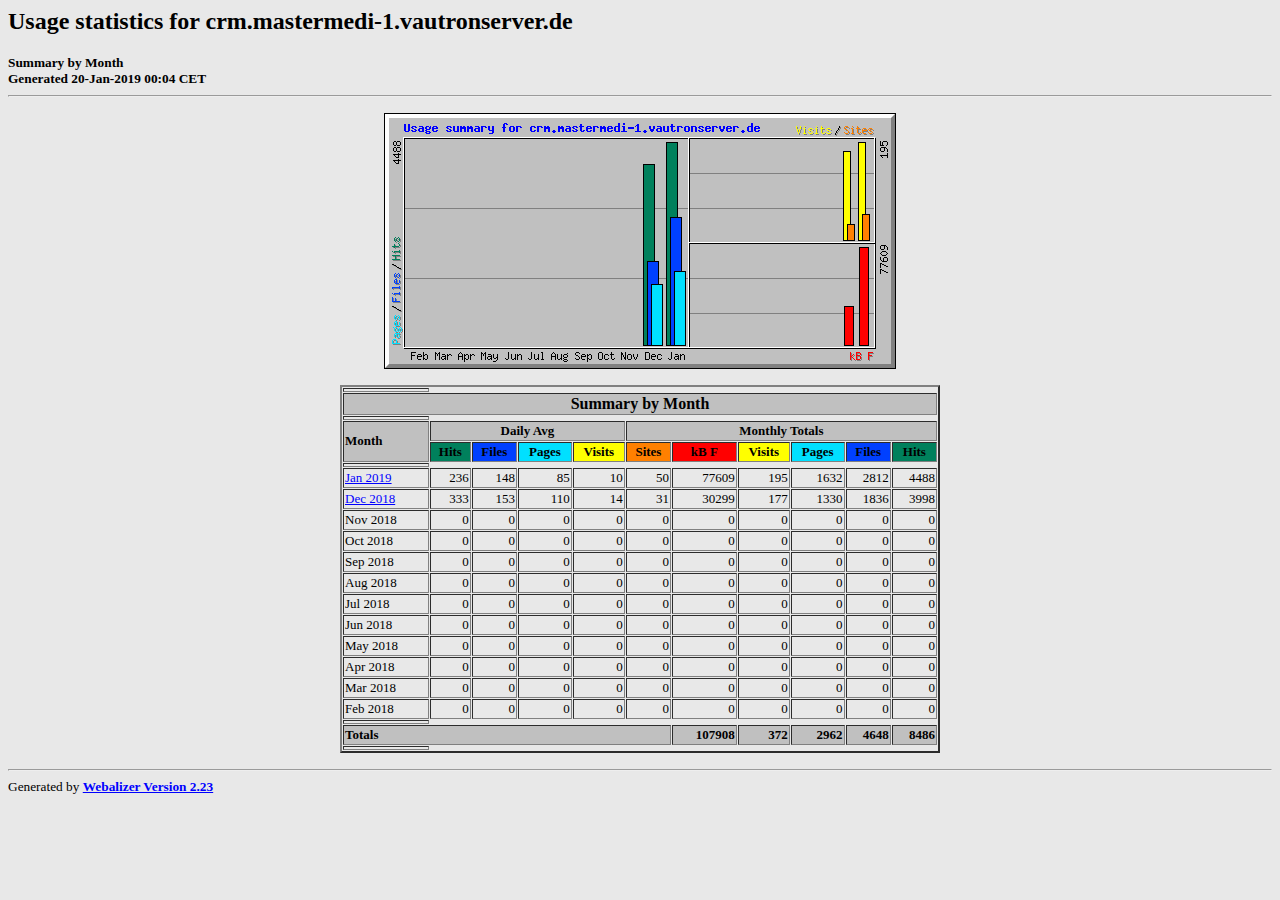
<file: webalizer/index.html>
<!DOCTYPE HTML PUBLIC "-//W3C//DTD HTML 4.0 Transitional//EN">

<!-- Generated by The Webalizer  Ver. 2.23-05 -->
<!--                                          -->
<!-- Copyright 1997-2011  Bradford L. Barrett -->
<!--                                          -->
<!-- Distributed under the GNU GPL  Version 2 -->
<!--        Full text may be found at:        -->
<!--         http://www.webalizer.org         -->
<!--                                          -->
<!--  Give the power back to the programmers  -->
<!--   Support the Free Software Foundation   -->
<!--           (http://www.fsf.org)           -->
<!--                                          -->
<!-- *** Generated: 20-Jan-2019 00:04 CET *** -->

<HTML lang="en">
<HEAD>
 <TITLE>Usage statistics for crm.mastermedi-1.vautronserver.de - Summary by Month</TITLE>
</HEAD>

<BODY BGCOLOR="#E8E8E8" TEXT="#000000" LINK="#0000FF" VLINK="#FF0000">
<H2>Usage statistics for crm.mastermedi-1.vautronserver.de</H2>
<SMALL><STRONG>
Summary by Month<BR>
Generated 20-Jan-2019 00:04 CET<BR>
</STRONG></SMALL>
<CENTER>
<HR>
<P>
<IMG SRC="usage.png" ALT="Usage summary for crm.mastermedi-1.vautronserver.de" HEIGHT=256 WIDTH=512><P>
<TABLE WIDTH=600 BORDER=2 CELLSPACING=1 CELLPADDING=1>
<TR><TH HEIGHT=4></TH></TR>
<TR><TH COLSPAN=11 BGCOLOR="#C0C0C0" ALIGN=center>Summary by Month</TH></TR>
<TR><TH HEIGHT=4></TH></TR>
<TR><TH ALIGN=left ROWSPAN=2 BGCOLOR="#C0C0C0"><FONT SIZE="-1">Month</FONT></TH>
<TH ALIGN=center COLSPAN=4 BGCOLOR="#C0C0C0"><FONT SIZE="-1">Daily Avg</FONT></TH>
<TH ALIGN=center COLSPAN=6 BGCOLOR="#C0C0C0"><FONT SIZE="-1">Monthly Totals</FONT></TH></TR>
<TR><TH ALIGN=center BGCOLOR="#00805c"><FONT SIZE="-1">Hits</FONT></TH>
<TH ALIGN=center BGCOLOR="#0040ff"><FONT SIZE="-1">Files</FONT></TH>
<TH ALIGN=center BGCOLOR="#00e0ff"><FONT SIZE="-1">Pages</FONT></TH>
<TH ALIGN=center BGCOLOR="#ffff00"><FONT SIZE="-1">Visits</FONT></TH>
<TH ALIGN=center BGCOLOR="#ff8000"><FONT SIZE="-1">Sites</FONT></TH>
<TH ALIGN=center BGCOLOR="#ff0000"><FONT SIZE="-1">kB F</FONT></TH>
<TH ALIGN=center BGCOLOR="#ffff00"><FONT SIZE="-1">Visits</FONT></TH>
<TH ALIGN=center BGCOLOR="#00e0ff"><FONT SIZE="-1">Pages</FONT></TH>
<TH ALIGN=center BGCOLOR="#0040ff"><FONT SIZE="-1">Files</FONT></TH>
<TH ALIGN=center BGCOLOR="#00805c"><FONT SIZE="-1">Hits</FONT></TH></TR>
<TR><TH HEIGHT=4></TH></TR>
<TR><TD NOWRAP><A HREF="usage_201901.html"><FONT SIZE="-1">Jan 2019</FONT></A></TD>
<TD ALIGN=right><FONT SIZE="-1">236</FONT></TD>
<TD ALIGN=right><FONT SIZE="-1">148</FONT></TD>
<TD ALIGN=right><FONT SIZE="-1">85</FONT></TD>
<TD ALIGN=right><FONT SIZE="-1">10</FONT></TD>
<TD ALIGN=right><FONT SIZE="-1">50</FONT></TD>
<TD ALIGN=right><FONT SIZE="-1">77609</FONT></TD>
<TD ALIGN=right><FONT SIZE="-1">195</FONT></TD>
<TD ALIGN=right><FONT SIZE="-1">1632</FONT></TD>
<TD ALIGN=right><FONT SIZE="-1">2812</FONT></TD>
<TD ALIGN=right><FONT SIZE="-1">4488</FONT></TD></TR>
<TR><TD NOWRAP><A HREF="usage_201812.html"><FONT SIZE="-1">Dec 2018</FONT></A></TD>
<TD ALIGN=right><FONT SIZE="-1">333</FONT></TD>
<TD ALIGN=right><FONT SIZE="-1">153</FONT></TD>
<TD ALIGN=right><FONT SIZE="-1">110</FONT></TD>
<TD ALIGN=right><FONT SIZE="-1">14</FONT></TD>
<TD ALIGN=right><FONT SIZE="-1">31</FONT></TD>
<TD ALIGN=right><FONT SIZE="-1">30299</FONT></TD>
<TD ALIGN=right><FONT SIZE="-1">177</FONT></TD>
<TD ALIGN=right><FONT SIZE="-1">1330</FONT></TD>
<TD ALIGN=right><FONT SIZE="-1">1836</FONT></TD>
<TD ALIGN=right><FONT SIZE="-1">3998</FONT></TD></TR>
<TR><TD NOWRAP><FONT SIZE="-1">Nov 2018</FONT></A></TD>
<TD ALIGN=right><FONT SIZE="-1">0</FONT></TD>
<TD ALIGN=right><FONT SIZE="-1">0</FONT></TD>
<TD ALIGN=right><FONT SIZE="-1">0</FONT></TD>
<TD ALIGN=right><FONT SIZE="-1">0</FONT></TD>
<TD ALIGN=right><FONT SIZE="-1">0</FONT></TD>
<TD ALIGN=right><FONT SIZE="-1">0</FONT></TD>
<TD ALIGN=right><FONT SIZE="-1">0</FONT></TD>
<TD ALIGN=right><FONT SIZE="-1">0</FONT></TD>
<TD ALIGN=right><FONT SIZE="-1">0</FONT></TD>
<TD ALIGN=right><FONT SIZE="-1">0</FONT></TD></TR>
<TR><TD NOWRAP><FONT SIZE="-1">Oct 2018</FONT></A></TD>
<TD ALIGN=right><FONT SIZE="-1">0</FONT></TD>
<TD ALIGN=right><FONT SIZE="-1">0</FONT></TD>
<TD ALIGN=right><FONT SIZE="-1">0</FONT></TD>
<TD ALIGN=right><FONT SIZE="-1">0</FONT></TD>
<TD ALIGN=right><FONT SIZE="-1">0</FONT></TD>
<TD ALIGN=right><FONT SIZE="-1">0</FONT></TD>
<TD ALIGN=right><FONT SIZE="-1">0</FONT></TD>
<TD ALIGN=right><FONT SIZE="-1">0</FONT></TD>
<TD ALIGN=right><FONT SIZE="-1">0</FONT></TD>
<TD ALIGN=right><FONT SIZE="-1">0</FONT></TD></TR>
<TR><TD NOWRAP><FONT SIZE="-1">Sep 2018</FONT></A></TD>
<TD ALIGN=right><FONT SIZE="-1">0</FONT></TD>
<TD ALIGN=right><FONT SIZE="-1">0</FONT></TD>
<TD ALIGN=right><FONT SIZE="-1">0</FONT></TD>
<TD ALIGN=right><FONT SIZE="-1">0</FONT></TD>
<TD ALIGN=right><FONT SIZE="-1">0</FONT></TD>
<TD ALIGN=right><FONT SIZE="-1">0</FONT></TD>
<TD ALIGN=right><FONT SIZE="-1">0</FONT></TD>
<TD ALIGN=right><FONT SIZE="-1">0</FONT></TD>
<TD ALIGN=right><FONT SIZE="-1">0</FONT></TD>
<TD ALIGN=right><FONT SIZE="-1">0</FONT></TD></TR>
<TR><TD NOWRAP><FONT SIZE="-1">Aug 2018</FONT></A></TD>
<TD ALIGN=right><FONT SIZE="-1">0</FONT></TD>
<TD ALIGN=right><FONT SIZE="-1">0</FONT></TD>
<TD ALIGN=right><FONT SIZE="-1">0</FONT></TD>
<TD ALIGN=right><FONT SIZE="-1">0</FONT></TD>
<TD ALIGN=right><FONT SIZE="-1">0</FONT></TD>
<TD ALIGN=right><FONT SIZE="-1">0</FONT></TD>
<TD ALIGN=right><FONT SIZE="-1">0</FONT></TD>
<TD ALIGN=right><FONT SIZE="-1">0</FONT></TD>
<TD ALIGN=right><FONT SIZE="-1">0</FONT></TD>
<TD ALIGN=right><FONT SIZE="-1">0</FONT></TD></TR>
<TR><TD NOWRAP><FONT SIZE="-1">Jul 2018</FONT></A></TD>
<TD ALIGN=right><FONT SIZE="-1">0</FONT></TD>
<TD ALIGN=right><FONT SIZE="-1">0</FONT></TD>
<TD ALIGN=right><FONT SIZE="-1">0</FONT></TD>
<TD ALIGN=right><FONT SIZE="-1">0</FONT></TD>
<TD ALIGN=right><FONT SIZE="-1">0</FONT></TD>
<TD ALIGN=right><FONT SIZE="-1">0</FONT></TD>
<TD ALIGN=right><FONT SIZE="-1">0</FONT></TD>
<TD ALIGN=right><FONT SIZE="-1">0</FONT></TD>
<TD ALIGN=right><FONT SIZE="-1">0</FONT></TD>
<TD ALIGN=right><FONT SIZE="-1">0</FONT></TD></TR>
<TR><TD NOWRAP><FONT SIZE="-1">Jun 2018</FONT></A></TD>
<TD ALIGN=right><FONT SIZE="-1">0</FONT></TD>
<TD ALIGN=right><FONT SIZE="-1">0</FONT></TD>
<TD ALIGN=right><FONT SIZE="-1">0</FONT></TD>
<TD ALIGN=right><FONT SIZE="-1">0</FONT></TD>
<TD ALIGN=right><FONT SIZE="-1">0</FONT></TD>
<TD ALIGN=right><FONT SIZE="-1">0</FONT></TD>
<TD ALIGN=right><FONT SIZE="-1">0</FONT></TD>
<TD ALIGN=right><FONT SIZE="-1">0</FONT></TD>
<TD ALIGN=right><FONT SIZE="-1">0</FONT></TD>
<TD ALIGN=right><FONT SIZE="-1">0</FONT></TD></TR>
<TR><TD NOWRAP><FONT SIZE="-1">May 2018</FONT></A></TD>
<TD ALIGN=right><FONT SIZE="-1">0</FONT></TD>
<TD ALIGN=right><FONT SIZE="-1">0</FONT></TD>
<TD ALIGN=right><FONT SIZE="-1">0</FONT></TD>
<TD ALIGN=right><FONT SIZE="-1">0</FONT></TD>
<TD ALIGN=right><FONT SIZE="-1">0</FONT></TD>
<TD ALIGN=right><FONT SIZE="-1">0</FONT></TD>
<TD ALIGN=right><FONT SIZE="-1">0</FONT></TD>
<TD ALIGN=right><FONT SIZE="-1">0</FONT></TD>
<TD ALIGN=right><FONT SIZE="-1">0</FONT></TD>
<TD ALIGN=right><FONT SIZE="-1">0</FONT></TD></TR>
<TR><TD NOWRAP><FONT SIZE="-1">Apr 2018</FONT></A></TD>
<TD ALIGN=right><FONT SIZE="-1">0</FONT></TD>
<TD ALIGN=right><FONT SIZE="-1">0</FONT></TD>
<TD ALIGN=right><FONT SIZE="-1">0</FONT></TD>
<TD ALIGN=right><FONT SIZE="-1">0</FONT></TD>
<TD ALIGN=right><FONT SIZE="-1">0</FONT></TD>
<TD ALIGN=right><FONT SIZE="-1">0</FONT></TD>
<TD ALIGN=right><FONT SIZE="-1">0</FONT></TD>
<TD ALIGN=right><FONT SIZE="-1">0</FONT></TD>
<TD ALIGN=right><FONT SIZE="-1">0</FONT></TD>
<TD ALIGN=right><FONT SIZE="-1">0</FONT></TD></TR>
<TR><TD NOWRAP><FONT SIZE="-1">Mar 2018</FONT></A></TD>
<TD ALIGN=right><FONT SIZE="-1">0</FONT></TD>
<TD ALIGN=right><FONT SIZE="-1">0</FONT></TD>
<TD ALIGN=right><FONT SIZE="-1">0</FONT></TD>
<TD ALIGN=right><FONT SIZE="-1">0</FONT></TD>
<TD ALIGN=right><FONT SIZE="-1">0</FONT></TD>
<TD ALIGN=right><FONT SIZE="-1">0</FONT></TD>
<TD ALIGN=right><FONT SIZE="-1">0</FONT></TD>
<TD ALIGN=right><FONT SIZE="-1">0</FONT></TD>
<TD ALIGN=right><FONT SIZE="-1">0</FONT></TD>
<TD ALIGN=right><FONT SIZE="-1">0</FONT></TD></TR>
<TR><TD NOWRAP><FONT SIZE="-1">Feb 2018</FONT></A></TD>
<TD ALIGN=right><FONT SIZE="-1">0</FONT></TD>
<TD ALIGN=right><FONT SIZE="-1">0</FONT></TD>
<TD ALIGN=right><FONT SIZE="-1">0</FONT></TD>
<TD ALIGN=right><FONT SIZE="-1">0</FONT></TD>
<TD ALIGN=right><FONT SIZE="-1">0</FONT></TD>
<TD ALIGN=right><FONT SIZE="-1">0</FONT></TD>
<TD ALIGN=right><FONT SIZE="-1">0</FONT></TD>
<TD ALIGN=right><FONT SIZE="-1">0</FONT></TD>
<TD ALIGN=right><FONT SIZE="-1">0</FONT></TD>
<TD ALIGN=right><FONT SIZE="-1">0</FONT></TD></TR>
<TR><TH HEIGHT=4></TH></TR>
<TR><TH BGCOLOR="#C0C0C0" COLSPAN=6 ALIGN=left><FONT SIZE="-1">Totals</FONT></TH>
<TH BGCOLOR="#C0C0C0" ALIGN=right><FONT SIZE="-1">107908</FONT></TH>
<TH BGCOLOR="#C0C0C0" ALIGN=right><FONT SIZE="-1">372</FONT></TH>
<TH BGCOLOR="#C0C0C0" ALIGN=right><FONT SIZE="-1">2962</FONT></TH>
<TH BGCOLOR="#C0C0C0" ALIGN=right><FONT SIZE="-1">4648</FONT></TH>
<TH BGCOLOR="#C0C0C0" ALIGN=right><FONT SIZE="-1">8486</FONT></TH></TR>
<TR><TH HEIGHT=4></TH></TR>
</TABLE>
</CENTER>
<P>
<HR>
<TABLE WIDTH="100%" CELLPADDING=0 CELLSPACING=0 BORDER=0>
<TR>
<TD ALIGN=left VALIGN=top>
<SMALL>Generated by
<A HREF="http://www.webalizer.org/"><STRONG>Webalizer Version 2.23</STRONG></A>
</SMALL>
</TD>
</TR>
</TABLE>

<!-- Webalizer Version 2.23-05 (Mod: 14-Apr-2011) -->

</BODY>
</HTML>
</file>
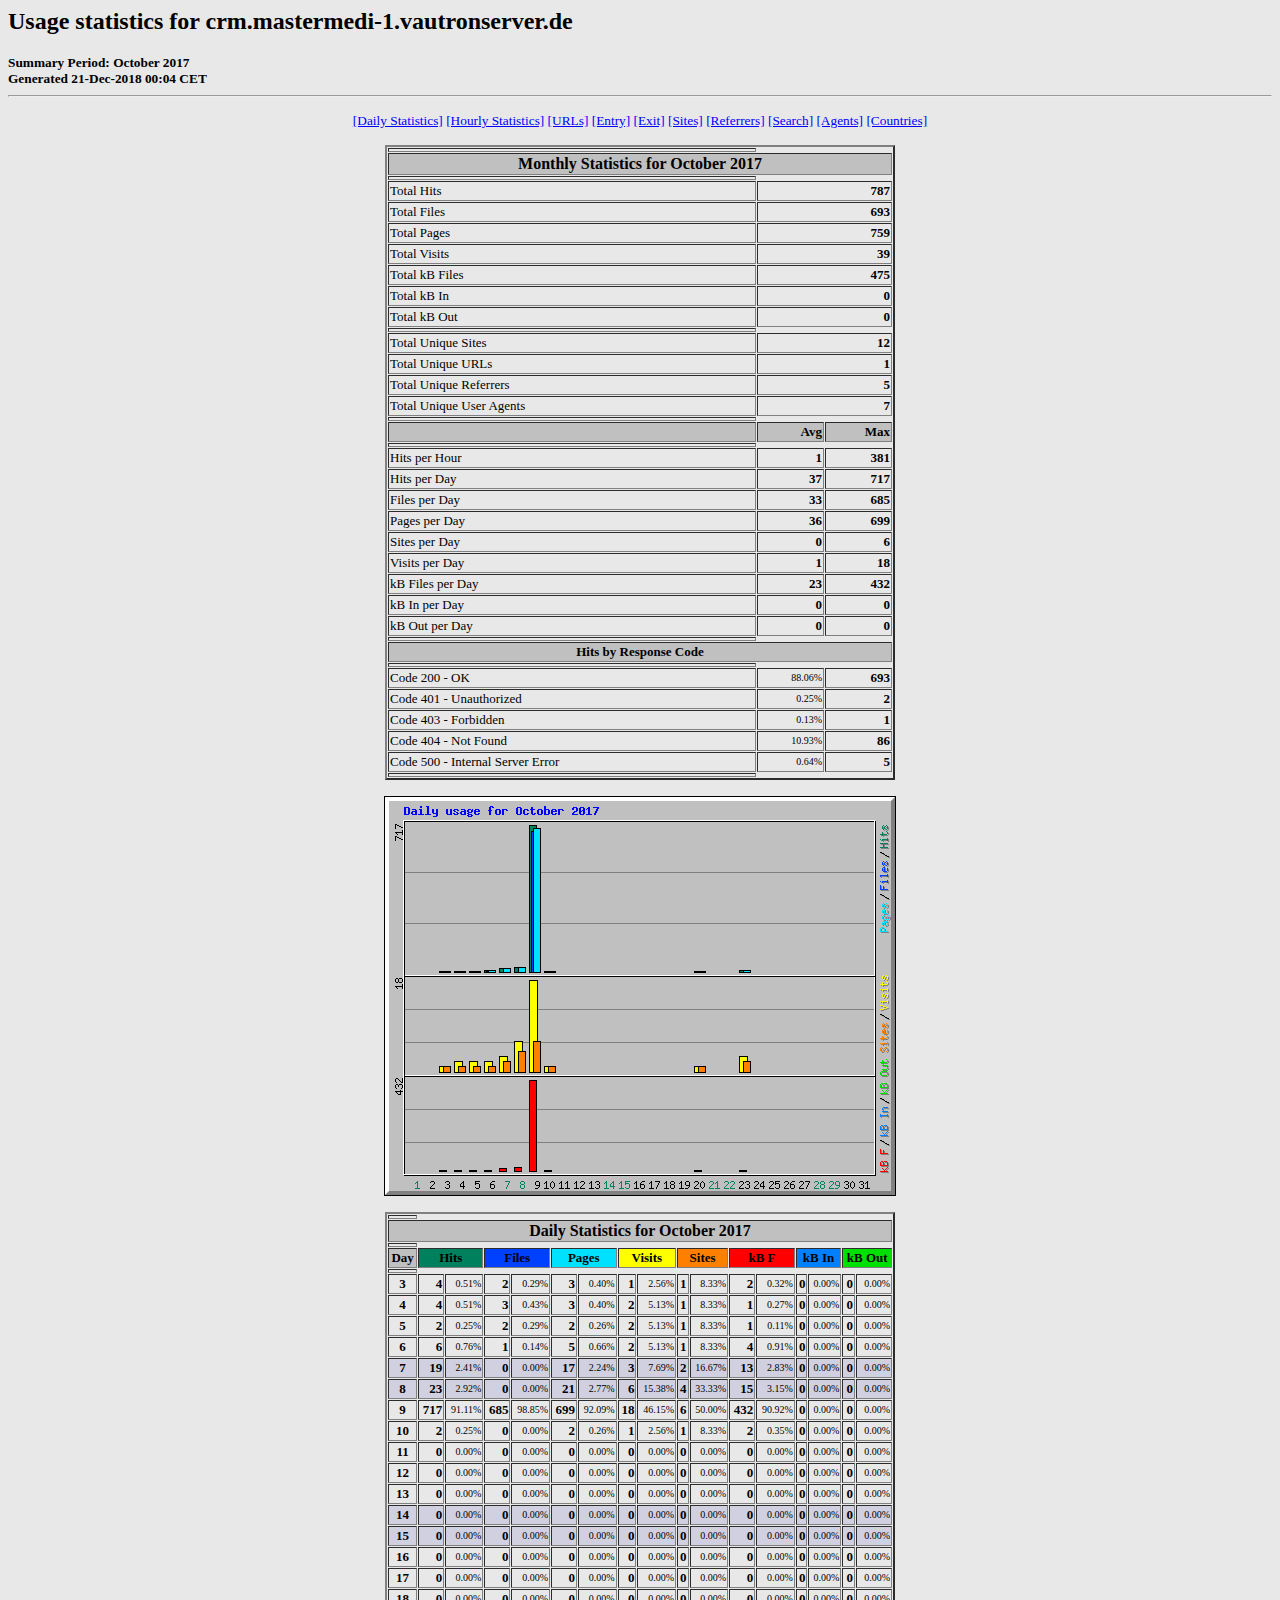
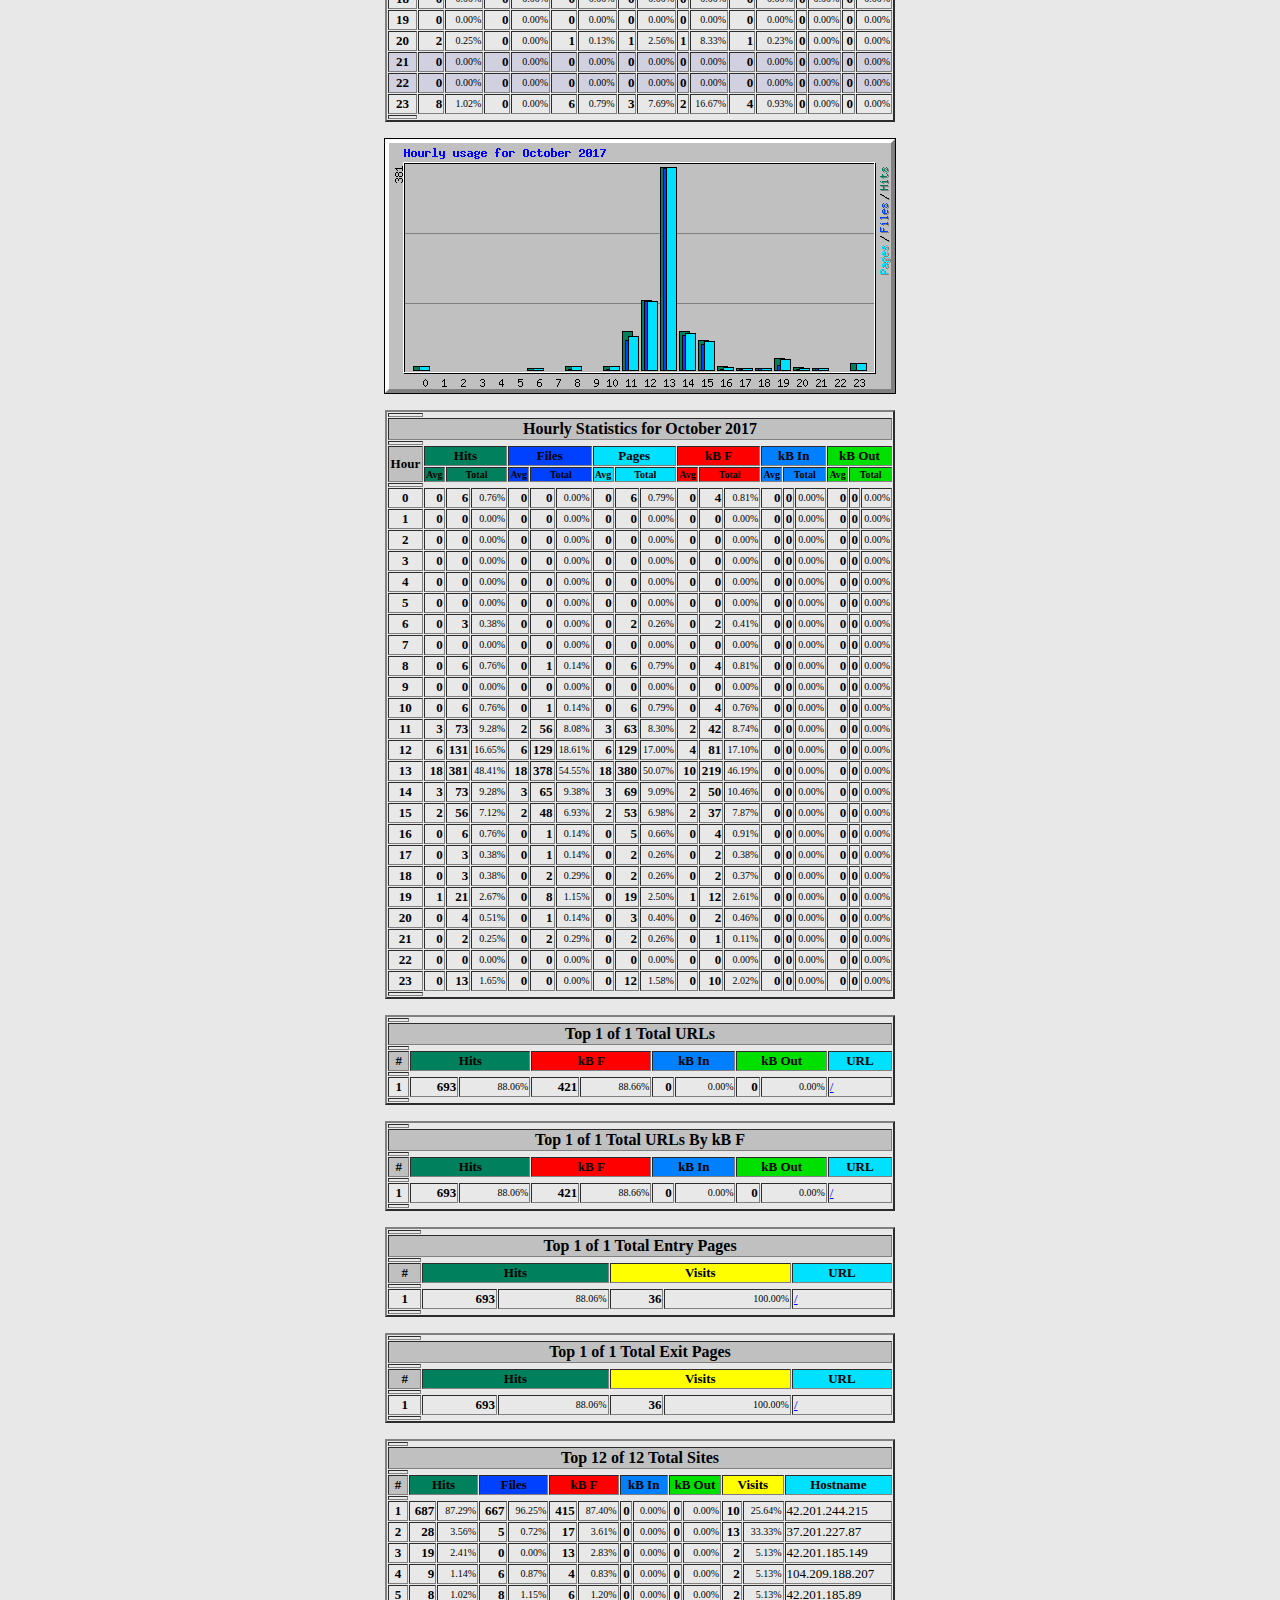
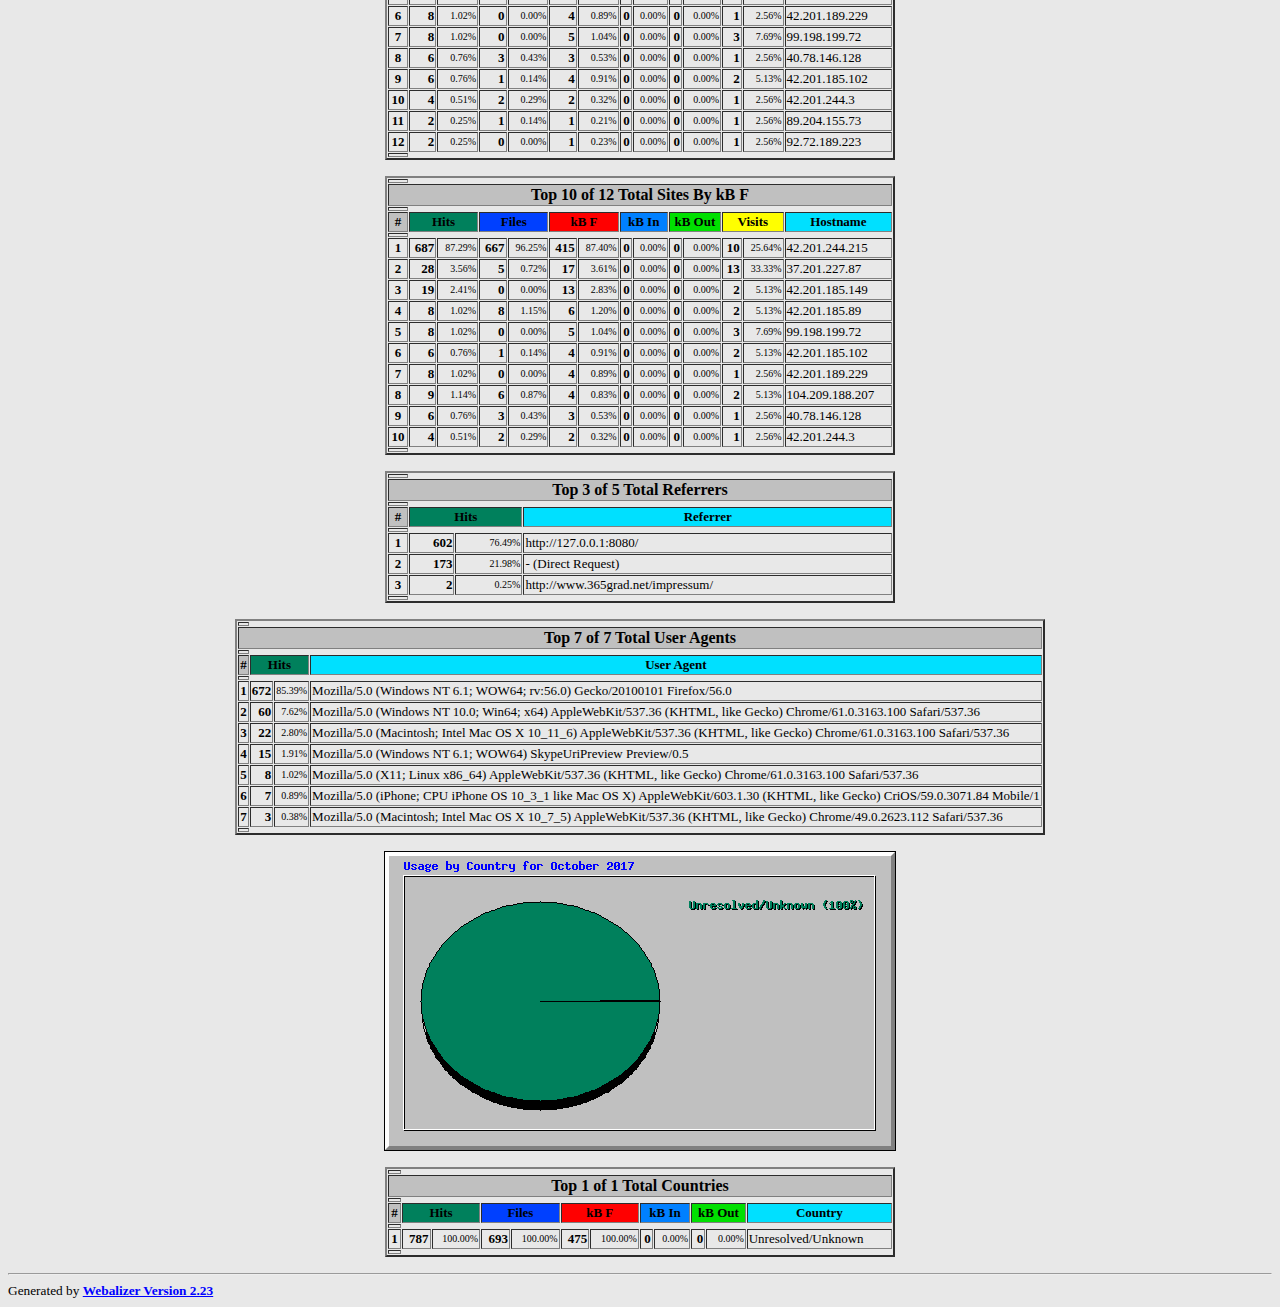
<file: webalizer/usage_201710.html>
<!DOCTYPE HTML PUBLIC "-//W3C//DTD HTML 4.0 Transitional//EN">

<!-- Generated by The Webalizer  Ver. 2.23-05 -->
<!--                                          -->
<!-- Copyright 1997-2011  Bradford L. Barrett -->
<!--                                          -->
<!-- Distributed under the GNU GPL  Version 2 -->
<!--        Full text may be found at:        -->
<!--         http://www.webalizer.org         -->
<!--                                          -->
<!--  Give the power back to the programmers  -->
<!--   Support the Free Software Foundation   -->
<!--           (http://www.fsf.org)           -->
<!--                                          -->
<!-- *** Generated: 21-Dec-2018 00:04 CET *** -->

<HTML lang="en">
<HEAD>
 <TITLE>Usage statistics for crm.mastermedi-1.vautronserver.de - October 2017</TITLE>
</HEAD>

<BODY BGCOLOR="#E8E8E8" TEXT="#000000" LINK="#0000FF" VLINK="#FF0000">
<H2>Usage statistics for crm.mastermedi-1.vautronserver.de</H2>
<SMALL><STRONG>
Summary Period: October 2017<BR>
Generated 21-Dec-2018 00:04 CET<BR>
</STRONG></SMALL>
<CENTER>
<HR>
<P>
<SMALL>
<A HREF="#DAYSTATS">[Daily Statistics]</A>
<A HREF="#HOURSTATS">[Hourly Statistics]</A>
<A HREF="#TOPURLS">[URLs]</A>
<A HREF="#TOPENTRY">[Entry]</A>
<A HREF="#TOPEXIT">[Exit]</A>
<A HREF="#TOPSITES">[Sites]</A>
<A HREF="#TOPREFS">[Referrers]</A>
<A HREF="#TOPSEARCH">[Search]</A>
<A HREF="#TOPAGENTS">[Agents]</A>
<A HREF="#TOPCTRYS">[Countries]</A>
</SMALL>
<P>
<TABLE WIDTH=510 BORDER=2 CELLSPACING=1 CELLPADDING=1>
<TR><TH HEIGHT=4></TH></TR>
<TR><TH COLSPAN=3 ALIGN=center BGCOLOR="#C0C0C0">Monthly Statistics for October 2017</TH></TR>
<TR><TH HEIGHT=4></TH></TR>
<TR><TD WIDTH=380><FONT SIZE="-1">Total Hits</FONT></TD>
<TD ALIGN=right COLSPAN=2><FONT SIZE="-1"><B>787</B></FONT></TD></TR>
<TR><TD WIDTH=380><FONT SIZE="-1">Total Files</FONT></TD>
<TD ALIGN=right COLSPAN=2><FONT SIZE="-1"><B>693</B></FONT></TD></TR>
<TR><TD WIDTH=380><FONT SIZE="-1">Total Pages</FONT></TD>
<TD ALIGN=right COLSPAN=2><FONT SIZE="-1"><B>759</B></FONT></TD></TR>
<TR><TD WIDTH=380><FONT SIZE="-1">Total Visits</FONT></TD>
<TD ALIGN=right COLSPAN=2><FONT SIZE="-1"><B>39</B></FONT></TD></TR>
<TR><TD WIDTH=380><FONT SIZE="-1">Total kB Files</FONT></TD>
<TD ALIGN=right COLSPAN=2><FONT SIZE="-1"><B>475</B></FONT></TD></TR>
<TR><TD WIDTH=380><FONT SIZE="-1">Total kB In</FONT></TD>
<TD ALIGN=right COLSPAN=2><FONT SIZE="-1"><B>0</B></FONT></TD></TR>
<TR><TD WIDTH=380><FONT SIZE="-1">Total kB Out</FONT></TD>
<TD ALIGN=right COLSPAN=2><FONT SIZE="-1"><B>0</B></FONT></TD></TR>
<TR><TH HEIGHT=4></TH></TR>
<TR><TD WIDTH=380><FONT SIZE="-1">Total Unique Sites</FONT></TD>
<TD ALIGN=right COLSPAN=2><FONT SIZE="-1"><B>12</B></FONT></TD></TR>
<TR><TD WIDTH=380><FONT SIZE="-1">Total Unique URLs</FONT></TD>
<TD ALIGN=right COLSPAN=2><FONT SIZE="-1"><B>1</B></FONT></TD></TR>
<TR><TD WIDTH=380><FONT SIZE="-1">Total Unique Referrers</FONT></TD>
<TD ALIGN=right COLSPAN=2><FONT SIZE="-1"><B>5</B></FONT></TD></TR>
<TR><TD WIDTH=380><FONT SIZE="-1">Total Unique User Agents</FONT></TD>
<TD ALIGN=right COLSPAN=2><FONT SIZE="-1"><B>7</B></FONT></TD></TR>
<TR><TH HEIGHT=4></TH></TR>
<TR><TH WIDTH=380 BGCOLOR="#C0C0C0"><FONT SIZE=-1 COLOR="#C0C0C0">.</FONT></TH>
<TH WIDTH=65 BGCOLOR="#C0C0C0" ALIGN=right><FONT SIZE=-1>Avg </FONT></TH>
<TH WIDTH=65 BGCOLOR="#C0C0C0" ALIGN=right><FONT SIZE=-1>Max </FONT></TH></TR>
<TR><TH HEIGHT=4></TH></TR>
<TR><TD><FONT SIZE="-1">Hits per Hour</FONT></TD>
<TD ALIGN=right WIDTH=65><FONT SIZE="-1"><B>1</B></FONT></TD>
<TD WIDTH=65 ALIGN=right><FONT SIZE=-1><B>381</B></FONT></TD></TR>
<TR><TD><FONT SIZE="-1">Hits per Day</FONT></TD>
<TD ALIGN=right WIDTH=65><FONT SIZE="-1"><B>37</B></FONT></TD>
<TD WIDTH=65 ALIGN=right><FONT SIZE=-1><B>717</B></FONT></TD></TR>
<TR><TD><FONT SIZE="-1">Files per Day</FONT></TD>
<TD ALIGN=right WIDTH=65><FONT SIZE="-1"><B>33</B></FONT></TD>
<TD WIDTH=65 ALIGN=right><FONT SIZE=-1><B>685</B></FONT></TD></TR>
<TR><TD><FONT SIZE="-1">Pages per Day</FONT></TD>
<TD ALIGN=right WIDTH=65><FONT SIZE="-1"><B>36</B></FONT></TD>
<TD WIDTH=65 ALIGN=right><FONT SIZE=-1><B>699</B></FONT></TD></TR>
<TR><TD><FONT SIZE="-1">Sites per Day</FONT></TD>
<TD ALIGN=right WIDTH=65><FONT SIZE="-1"><B>0</B></FONT></TD>
<TD WIDTH=65 ALIGN=right><FONT SIZE=-1><B>6</B></FONT></TD></TR>
<TR><TD><FONT SIZE="-1">Visits per Day</FONT></TD>
<TD ALIGN=right WIDTH=65><FONT SIZE="-1"><B>1</B></FONT></TD>
<TD WIDTH=65 ALIGN=right><FONT SIZE=-1><B>18</B></FONT></TD></TR>
<TR><TD><FONT SIZE="-1">kB Files per Day</FONT></TD>
<TD ALIGN=right WIDTH=65><FONT SIZE="-1"><B>23</B></FONT></TD>
<TD WIDTH=65 ALIGN=right><FONT SIZE=-1><B>432</B></FONT></TD></TR>
<TR><TD><FONT SIZE="-1">kB In per Day</FONT></TD>
<TD ALIGN=right WIDTH=65><FONT SIZE="-1"><B>0</B></FONT></TD>
<TD WIDTH=65 ALIGN=right><FONT SIZE=-1><B>0</B></FONT></TD></TR>
<TR><TD><FONT SIZE="-1">kB Out per Day</FONT></TD>
<TD ALIGN=right WIDTH=65><FONT SIZE="-1"><B>0</B></FONT></TD>
<TD WIDTH=65 ALIGN=right><FONT SIZE=-1><B>0</B></FONT></TD></TR>
<TR><TH HEIGHT=4></TH></TR>
<TR><TH COLSPAN=3 ALIGN=center BGCOLOR="#C0C0C0">
<FONT SIZE="-1">Hits by Response Code</FONT></TH></TR>
<TR><TH HEIGHT=4></TH></TR>
<TR><TD><FONT SIZE="-1">Code 200 - OK</FONT></TD>
<TD ALIGN=right><FONT SIZE="-2">88.06%</FONT></TD>
<TD ALIGN=right><FONT SIZE="-1"><B>693</B></FONT></TD></TR>
<TR><TD><FONT SIZE="-1">Code 401 - Unauthorized</FONT></TD>
<TD ALIGN=right><FONT SIZE="-2">0.25%</FONT></TD>
<TD ALIGN=right><FONT SIZE="-1"><B>2</B></FONT></TD></TR>
<TR><TD><FONT SIZE="-1">Code 403 - Forbidden</FONT></TD>
<TD ALIGN=right><FONT SIZE="-2">0.13%</FONT></TD>
<TD ALIGN=right><FONT SIZE="-1"><B>1</B></FONT></TD></TR>
<TR><TD><FONT SIZE="-1">Code 404 - Not Found</FONT></TD>
<TD ALIGN=right><FONT SIZE="-2">10.93%</FONT></TD>
<TD ALIGN=right><FONT SIZE="-1"><B>86</B></FONT></TD></TR>
<TR><TD><FONT SIZE="-1">Code 500 - Internal Server Error</FONT></TD>
<TD ALIGN=right><FONT SIZE="-2">0.64%</FONT></TD>
<TD ALIGN=right><FONT SIZE="-1"><B>5</B></FONT></TD></TR>
<TR><TH HEIGHT=4></TH></TR>
</TABLE>
<P>
<A NAME="DAYSTATS"></A>
<IMG SRC="daily_usage_201710.png" ALT="Daily usage for October 2017" HEIGHT=400 WIDTH=512><P>
<TABLE WIDTH=510 BORDER=2 CELLSPACING=1 CELLPADDING=1>
<TR><TH HEIGHT=4></TH></TR>
<TR><TH BGCOLOR="#C0C0C0" COLSPAN=17 ALIGN=center>Daily Statistics for October 2017</TH></TR>
<TR><TH HEIGHT=4></TH></TR>
<TR><TH ALIGN=center BGCOLOR="#C0C0C0"><FONT SIZE="-1">Day</FONT></TH>
<TH ALIGN=center BGCOLOR="#00805c" COLSPAN=2><FONT SIZE="-1">Hits</FONT></TH>
<TH ALIGN=center BGCOLOR="#0040ff" COLSPAN=2><FONT SIZE="-1">Files</FONT></TH>
<TH ALIGN=center BGCOLOR="#00e0ff" COLSPAN=2><FONT SIZE="-1">Pages</FONT></TH>
<TH ALIGN=center BGCOLOR="#ffff00" COLSPAN=2><FONT SIZE="-1">Visits</FONT></TH>
<TH ALIGN=center BGCOLOR="#ff8000" COLSPAN=2><FONT SIZE="-1">Sites</FONT></TH>
<TH ALIGN=center BGCOLOR="#ff0000" COLSPAN=2><FONT SIZE="-1">kB F</FONT></TH>
<TH ALIGN=center BGCOLOR="#0080ff" COLSPAN=2><FONT SIZE="-1">kB In</FONT></TH>
<TH ALIGN=center BGCOLOR="#00e000" COLSPAN=2><FONT SIZE="-1">kB Out</FONT></TH></TR>
<TR><TH HEIGHT=4></TH></TR>
<TR><TD ALIGN=center><FONT SIZE="-1"><B>3</B></FONT></TD>
<TD ALIGN=right><FONT SIZE="-1"><B>4</B></FONT></TD>
<TD ALIGN=right><FONT SIZE="-2">0.51%</FONT></TD>
<TD ALIGN=right><FONT SIZE="-1"><B>2</B></FONT></TD>
<TD ALIGN=right><FONT SIZE="-2">0.29%</FONT></TD>
<TD ALIGN=right><FONT SIZE="-1"><B>3</B></FONT></TD>
<TD ALIGN=right><FONT SIZE="-2">0.40%</FONT></TD>
<TD ALIGN=right><FONT SIZE="-1"><B>1</B></FONT></TD>
<TD ALIGN=right><FONT SIZE="-2">2.56%</FONT></TD>
<TD ALIGN=right><FONT SIZE="-1"><B>1</B></FONT></TD>
<TD ALIGN=right><FONT SIZE="-2">8.33%</FONT></TD>
<TD ALIGN=right><FONT SIZE="-1"><B>2</B></FONT></TD>
<TD ALIGN=right><FONT SIZE="-2">0.32%</FONT></TD>
<TD ALIGN=right><FONT SIZE="-1"><B>0</B></FONT></TD>
<TD ALIGN=right><FONT SIZE="-2">0.00%</FONT></TD>
<TD ALIGN=right><FONT SIZE="-1"><B>0</B></FONT></TD>
<TD ALIGN=right><FONT SIZE="-2">0.00%</FONT></TD></TR>
<TR><TD ALIGN=center><FONT SIZE="-1"><B>4</B></FONT></TD>
<TD ALIGN=right><FONT SIZE="-1"><B>4</B></FONT></TD>
<TD ALIGN=right><FONT SIZE="-2">0.51%</FONT></TD>
<TD ALIGN=right><FONT SIZE="-1"><B>3</B></FONT></TD>
<TD ALIGN=right><FONT SIZE="-2">0.43%</FONT></TD>
<TD ALIGN=right><FONT SIZE="-1"><B>3</B></FONT></TD>
<TD ALIGN=right><FONT SIZE="-2">0.40%</FONT></TD>
<TD ALIGN=right><FONT SIZE="-1"><B>2</B></FONT></TD>
<TD ALIGN=right><FONT SIZE="-2">5.13%</FONT></TD>
<TD ALIGN=right><FONT SIZE="-1"><B>1</B></FONT></TD>
<TD ALIGN=right><FONT SIZE="-2">8.33%</FONT></TD>
<TD ALIGN=right><FONT SIZE="-1"><B>1</B></FONT></TD>
<TD ALIGN=right><FONT SIZE="-2">0.27%</FONT></TD>
<TD ALIGN=right><FONT SIZE="-1"><B>0</B></FONT></TD>
<TD ALIGN=right><FONT SIZE="-2">0.00%</FONT></TD>
<TD ALIGN=right><FONT SIZE="-1"><B>0</B></FONT></TD>
<TD ALIGN=right><FONT SIZE="-2">0.00%</FONT></TD></TR>
<TR><TD ALIGN=center><FONT SIZE="-1"><B>5</B></FONT></TD>
<TD ALIGN=right><FONT SIZE="-1"><B>2</B></FONT></TD>
<TD ALIGN=right><FONT SIZE="-2">0.25%</FONT></TD>
<TD ALIGN=right><FONT SIZE="-1"><B>2</B></FONT></TD>
<TD ALIGN=right><FONT SIZE="-2">0.29%</FONT></TD>
<TD ALIGN=right><FONT SIZE="-1"><B>2</B></FONT></TD>
<TD ALIGN=right><FONT SIZE="-2">0.26%</FONT></TD>
<TD ALIGN=right><FONT SIZE="-1"><B>2</B></FONT></TD>
<TD ALIGN=right><FONT SIZE="-2">5.13%</FONT></TD>
<TD ALIGN=right><FONT SIZE="-1"><B>1</B></FONT></TD>
<TD ALIGN=right><FONT SIZE="-2">8.33%</FONT></TD>
<TD ALIGN=right><FONT SIZE="-1"><B>1</B></FONT></TD>
<TD ALIGN=right><FONT SIZE="-2">0.11%</FONT></TD>
<TD ALIGN=right><FONT SIZE="-1"><B>0</B></FONT></TD>
<TD ALIGN=right><FONT SIZE="-2">0.00%</FONT></TD>
<TD ALIGN=right><FONT SIZE="-1"><B>0</B></FONT></TD>
<TD ALIGN=right><FONT SIZE="-2">0.00%</FONT></TD></TR>
<TR><TD ALIGN=center><FONT SIZE="-1"><B>6</B></FONT></TD>
<TD ALIGN=right><FONT SIZE="-1"><B>6</B></FONT></TD>
<TD ALIGN=right><FONT SIZE="-2">0.76%</FONT></TD>
<TD ALIGN=right><FONT SIZE="-1"><B>1</B></FONT></TD>
<TD ALIGN=right><FONT SIZE="-2">0.14%</FONT></TD>
<TD ALIGN=right><FONT SIZE="-1"><B>5</B></FONT></TD>
<TD ALIGN=right><FONT SIZE="-2">0.66%</FONT></TD>
<TD ALIGN=right><FONT SIZE="-1"><B>2</B></FONT></TD>
<TD ALIGN=right><FONT SIZE="-2">5.13%</FONT></TD>
<TD ALIGN=right><FONT SIZE="-1"><B>1</B></FONT></TD>
<TD ALIGN=right><FONT SIZE="-2">8.33%</FONT></TD>
<TD ALIGN=right><FONT SIZE="-1"><B>4</B></FONT></TD>
<TD ALIGN=right><FONT SIZE="-2">0.91%</FONT></TD>
<TD ALIGN=right><FONT SIZE="-1"><B>0</B></FONT></TD>
<TD ALIGN=right><FONT SIZE="-2">0.00%</FONT></TD>
<TD ALIGN=right><FONT SIZE="-1"><B>0</B></FONT></TD>
<TD ALIGN=right><FONT SIZE="-2">0.00%</FONT></TD></TR>
<TR BGCOLOR="#D0D0E0"><TD ALIGN=center><FONT SIZE="-1"><B>7</B></FONT></TD>
<TD ALIGN=right><FONT SIZE="-1"><B>19</B></FONT></TD>
<TD ALIGN=right><FONT SIZE="-2">2.41%</FONT></TD>
<TD ALIGN=right><FONT SIZE="-1"><B>0</B></FONT></TD>
<TD ALIGN=right><FONT SIZE="-2">0.00%</FONT></TD>
<TD ALIGN=right><FONT SIZE="-1"><B>17</B></FONT></TD>
<TD ALIGN=right><FONT SIZE="-2">2.24%</FONT></TD>
<TD ALIGN=right><FONT SIZE="-1"><B>3</B></FONT></TD>
<TD ALIGN=right><FONT SIZE="-2">7.69%</FONT></TD>
<TD ALIGN=right><FONT SIZE="-1"><B>2</B></FONT></TD>
<TD ALIGN=right><FONT SIZE="-2">16.67%</FONT></TD>
<TD ALIGN=right><FONT SIZE="-1"><B>13</B></FONT></TD>
<TD ALIGN=right><FONT SIZE="-2">2.83%</FONT></TD>
<TD ALIGN=right><FONT SIZE="-1"><B>0</B></FONT></TD>
<TD ALIGN=right><FONT SIZE="-2">0.00%</FONT></TD>
<TD ALIGN=right><FONT SIZE="-1"><B>0</B></FONT></TD>
<TD ALIGN=right><FONT SIZE="-2">0.00%</FONT></TD></TR>
<TR BGCOLOR="#D0D0E0"><TD ALIGN=center><FONT SIZE="-1"><B>8</B></FONT></TD>
<TD ALIGN=right><FONT SIZE="-1"><B>23</B></FONT></TD>
<TD ALIGN=right><FONT SIZE="-2">2.92%</FONT></TD>
<TD ALIGN=right><FONT SIZE="-1"><B>0</B></FONT></TD>
<TD ALIGN=right><FONT SIZE="-2">0.00%</FONT></TD>
<TD ALIGN=right><FONT SIZE="-1"><B>21</B></FONT></TD>
<TD ALIGN=right><FONT SIZE="-2">2.77%</FONT></TD>
<TD ALIGN=right><FONT SIZE="-1"><B>6</B></FONT></TD>
<TD ALIGN=right><FONT SIZE="-2">15.38%</FONT></TD>
<TD ALIGN=right><FONT SIZE="-1"><B>4</B></FONT></TD>
<TD ALIGN=right><FONT SIZE="-2">33.33%</FONT></TD>
<TD ALIGN=right><FONT SIZE="-1"><B>15</B></FONT></TD>
<TD ALIGN=right><FONT SIZE="-2">3.15%</FONT></TD>
<TD ALIGN=right><FONT SIZE="-1"><B>0</B></FONT></TD>
<TD ALIGN=right><FONT SIZE="-2">0.00%</FONT></TD>
<TD ALIGN=right><FONT SIZE="-1"><B>0</B></FONT></TD>
<TD ALIGN=right><FONT SIZE="-2">0.00%</FONT></TD></TR>
<TR><TD ALIGN=center><FONT SIZE="-1"><B>9</B></FONT></TD>
<TD ALIGN=right><FONT SIZE="-1"><B>717</B></FONT></TD>
<TD ALIGN=right><FONT SIZE="-2">91.11%</FONT></TD>
<TD ALIGN=right><FONT SIZE="-1"><B>685</B></FONT></TD>
<TD ALIGN=right><FONT SIZE="-2">98.85%</FONT></TD>
<TD ALIGN=right><FONT SIZE="-1"><B>699</B></FONT></TD>
<TD ALIGN=right><FONT SIZE="-2">92.09%</FONT></TD>
<TD ALIGN=right><FONT SIZE="-1"><B>18</B></FONT></TD>
<TD ALIGN=right><FONT SIZE="-2">46.15%</FONT></TD>
<TD ALIGN=right><FONT SIZE="-1"><B>6</B></FONT></TD>
<TD ALIGN=right><FONT SIZE="-2">50.00%</FONT></TD>
<TD ALIGN=right><FONT SIZE="-1"><B>432</B></FONT></TD>
<TD ALIGN=right><FONT SIZE="-2">90.92%</FONT></TD>
<TD ALIGN=right><FONT SIZE="-1"><B>0</B></FONT></TD>
<TD ALIGN=right><FONT SIZE="-2">0.00%</FONT></TD>
<TD ALIGN=right><FONT SIZE="-1"><B>0</B></FONT></TD>
<TD ALIGN=right><FONT SIZE="-2">0.00%</FONT></TD></TR>
<TR><TD ALIGN=center><FONT SIZE="-1"><B>10</B></FONT></TD>
<TD ALIGN=right><FONT SIZE="-1"><B>2</B></FONT></TD>
<TD ALIGN=right><FONT SIZE="-2">0.25%</FONT></TD>
<TD ALIGN=right><FONT SIZE="-1"><B>0</B></FONT></TD>
<TD ALIGN=right><FONT SIZE="-2">0.00%</FONT></TD>
<TD ALIGN=right><FONT SIZE="-1"><B>2</B></FONT></TD>
<TD ALIGN=right><FONT SIZE="-2">0.26%</FONT></TD>
<TD ALIGN=right><FONT SIZE="-1"><B>1</B></FONT></TD>
<TD ALIGN=right><FONT SIZE="-2">2.56%</FONT></TD>
<TD ALIGN=right><FONT SIZE="-1"><B>1</B></FONT></TD>
<TD ALIGN=right><FONT SIZE="-2">8.33%</FONT></TD>
<TD ALIGN=right><FONT SIZE="-1"><B>2</B></FONT></TD>
<TD ALIGN=right><FONT SIZE="-2">0.35%</FONT></TD>
<TD ALIGN=right><FONT SIZE="-1"><B>0</B></FONT></TD>
<TD ALIGN=right><FONT SIZE="-2">0.00%</FONT></TD>
<TD ALIGN=right><FONT SIZE="-1"><B>0</B></FONT></TD>
<TD ALIGN=right><FONT SIZE="-2">0.00%</FONT></TD></TR>
<TR><TD ALIGN=center><FONT SIZE="-1"><B>11</B></FONT></TD>
<TD ALIGN=right><FONT SIZE="-1"><B>0</B></FONT></TD>
<TD ALIGN=right><FONT SIZE="-2">0.00%</FONT></TD>
<TD ALIGN=right><FONT SIZE="-1"><B>0</B></FONT></TD>
<TD ALIGN=right><FONT SIZE="-2">0.00%</FONT></TD>
<TD ALIGN=right><FONT SIZE="-1"><B>0</B></FONT></TD>
<TD ALIGN=right><FONT SIZE="-2">0.00%</FONT></TD>
<TD ALIGN=right><FONT SIZE="-1"><B>0</B></FONT></TD>
<TD ALIGN=right><FONT SIZE="-2">0.00%</FONT></TD>
<TD ALIGN=right><FONT SIZE="-1"><B>0</B></FONT></TD>
<TD ALIGN=right><FONT SIZE="-2">0.00%</FONT></TD>
<TD ALIGN=right><FONT SIZE="-1"><B>0</B></FONT></TD>
<TD ALIGN=right><FONT SIZE="-2">0.00%</FONT></TD>
<TD ALIGN=right><FONT SIZE="-1"><B>0</B></FONT></TD>
<TD ALIGN=right><FONT SIZE="-2">0.00%</FONT></TD>
<TD ALIGN=right><FONT SIZE="-1"><B>0</B></FONT></TD>
<TD ALIGN=right><FONT SIZE="-2">0.00%</FONT></TD></TR>
<TR><TD ALIGN=center><FONT SIZE="-1"><B>12</B></FONT></TD>
<TD ALIGN=right><FONT SIZE="-1"><B>0</B></FONT></TD>
<TD ALIGN=right><FONT SIZE="-2">0.00%</FONT></TD>
<TD ALIGN=right><FONT SIZE="-1"><B>0</B></FONT></TD>
<TD ALIGN=right><FONT SIZE="-2">0.00%</FONT></TD>
<TD ALIGN=right><FONT SIZE="-1"><B>0</B></FONT></TD>
<TD ALIGN=right><FONT SIZE="-2">0.00%</FONT></TD>
<TD ALIGN=right><FONT SIZE="-1"><B>0</B></FONT></TD>
<TD ALIGN=right><FONT SIZE="-2">0.00%</FONT></TD>
<TD ALIGN=right><FONT SIZE="-1"><B>0</B></FONT></TD>
<TD ALIGN=right><FONT SIZE="-2">0.00%</FONT></TD>
<TD ALIGN=right><FONT SIZE="-1"><B>0</B></FONT></TD>
<TD ALIGN=right><FONT SIZE="-2">0.00%</FONT></TD>
<TD ALIGN=right><FONT SIZE="-1"><B>0</B></FONT></TD>
<TD ALIGN=right><FONT SIZE="-2">0.00%</FONT></TD>
<TD ALIGN=right><FONT SIZE="-1"><B>0</B></FONT></TD>
<TD ALIGN=right><FONT SIZE="-2">0.00%</FONT></TD></TR>
<TR><TD ALIGN=center><FONT SIZE="-1"><B>13</B></FONT></TD>
<TD ALIGN=right><FONT SIZE="-1"><B>0</B></FONT></TD>
<TD ALIGN=right><FONT SIZE="-2">0.00%</FONT></TD>
<TD ALIGN=right><FONT SIZE="-1"><B>0</B></FONT></TD>
<TD ALIGN=right><FONT SIZE="-2">0.00%</FONT></TD>
<TD ALIGN=right><FONT SIZE="-1"><B>0</B></FONT></TD>
<TD ALIGN=right><FONT SIZE="-2">0.00%</FONT></TD>
<TD ALIGN=right><FONT SIZE="-1"><B>0</B></FONT></TD>
<TD ALIGN=right><FONT SIZE="-2">0.00%</FONT></TD>
<TD ALIGN=right><FONT SIZE="-1"><B>0</B></FONT></TD>
<TD ALIGN=right><FONT SIZE="-2">0.00%</FONT></TD>
<TD ALIGN=right><FONT SIZE="-1"><B>0</B></FONT></TD>
<TD ALIGN=right><FONT SIZE="-2">0.00%</FONT></TD>
<TD ALIGN=right><FONT SIZE="-1"><B>0</B></FONT></TD>
<TD ALIGN=right><FONT SIZE="-2">0.00%</FONT></TD>
<TD ALIGN=right><FONT SIZE="-1"><B>0</B></FONT></TD>
<TD ALIGN=right><FONT SIZE="-2">0.00%</FONT></TD></TR>
<TR BGCOLOR="#D0D0E0"><TD ALIGN=center><FONT SIZE="-1"><B>14</B></FONT></TD>
<TD ALIGN=right><FONT SIZE="-1"><B>0</B></FONT></TD>
<TD ALIGN=right><FONT SIZE="-2">0.00%</FONT></TD>
<TD ALIGN=right><FONT SIZE="-1"><B>0</B></FONT></TD>
<TD ALIGN=right><FONT SIZE="-2">0.00%</FONT></TD>
<TD ALIGN=right><FONT SIZE="-1"><B>0</B></FONT></TD>
<TD ALIGN=right><FONT SIZE="-2">0.00%</FONT></TD>
<TD ALIGN=right><FONT SIZE="-1"><B>0</B></FONT></TD>
<TD ALIGN=right><FONT SIZE="-2">0.00%</FONT></TD>
<TD ALIGN=right><FONT SIZE="-1"><B>0</B></FONT></TD>
<TD ALIGN=right><FONT SIZE="-2">0.00%</FONT></TD>
<TD ALIGN=right><FONT SIZE="-1"><B>0</B></FONT></TD>
<TD ALIGN=right><FONT SIZE="-2">0.00%</FONT></TD>
<TD ALIGN=right><FONT SIZE="-1"><B>0</B></FONT></TD>
<TD ALIGN=right><FONT SIZE="-2">0.00%</FONT></TD>
<TD ALIGN=right><FONT SIZE="-1"><B>0</B></FONT></TD>
<TD ALIGN=right><FONT SIZE="-2">0.00%</FONT></TD></TR>
<TR BGCOLOR="#D0D0E0"><TD ALIGN=center><FONT SIZE="-1"><B>15</B></FONT></TD>
<TD ALIGN=right><FONT SIZE="-1"><B>0</B></FONT></TD>
<TD ALIGN=right><FONT SIZE="-2">0.00%</FONT></TD>
<TD ALIGN=right><FONT SIZE="-1"><B>0</B></FONT></TD>
<TD ALIGN=right><FONT SIZE="-2">0.00%</FONT></TD>
<TD ALIGN=right><FONT SIZE="-1"><B>0</B></FONT></TD>
<TD ALIGN=right><FONT SIZE="-2">0.00%</FONT></TD>
<TD ALIGN=right><FONT SIZE="-1"><B>0</B></FONT></TD>
<TD ALIGN=right><FONT SIZE="-2">0.00%</FONT></TD>
<TD ALIGN=right><FONT SIZE="-1"><B>0</B></FONT></TD>
<TD ALIGN=right><FONT SIZE="-2">0.00%</FONT></TD>
<TD ALIGN=right><FONT SIZE="-1"><B>0</B></FONT></TD>
<TD ALIGN=right><FONT SIZE="-2">0.00%</FONT></TD>
<TD ALIGN=right><FONT SIZE="-1"><B>0</B></FONT></TD>
<TD ALIGN=right><FONT SIZE="-2">0.00%</FONT></TD>
<TD ALIGN=right><FONT SIZE="-1"><B>0</B></FONT></TD>
<TD ALIGN=right><FONT SIZE="-2">0.00%</FONT></TD></TR>
<TR><TD ALIGN=center><FONT SIZE="-1"><B>16</B></FONT></TD>
<TD ALIGN=right><FONT SIZE="-1"><B>0</B></FONT></TD>
<TD ALIGN=right><FONT SIZE="-2">0.00%</FONT></TD>
<TD ALIGN=right><FONT SIZE="-1"><B>0</B></FONT></TD>
<TD ALIGN=right><FONT SIZE="-2">0.00%</FONT></TD>
<TD ALIGN=right><FONT SIZE="-1"><B>0</B></FONT></TD>
<TD ALIGN=right><FONT SIZE="-2">0.00%</FONT></TD>
<TD ALIGN=right><FONT SIZE="-1"><B>0</B></FONT></TD>
<TD ALIGN=right><FONT SIZE="-2">0.00%</FONT></TD>
<TD ALIGN=right><FONT SIZE="-1"><B>0</B></FONT></TD>
<TD ALIGN=right><FONT SIZE="-2">0.00%</FONT></TD>
<TD ALIGN=right><FONT SIZE="-1"><B>0</B></FONT></TD>
<TD ALIGN=right><FONT SIZE="-2">0.00%</FONT></TD>
<TD ALIGN=right><FONT SIZE="-1"><B>0</B></FONT></TD>
<TD ALIGN=right><FONT SIZE="-2">0.00%</FONT></TD>
<TD ALIGN=right><FONT SIZE="-1"><B>0</B></FONT></TD>
<TD ALIGN=right><FONT SIZE="-2">0.00%</FONT></TD></TR>
<TR><TD ALIGN=center><FONT SIZE="-1"><B>17</B></FONT></TD>
<TD ALIGN=right><FONT SIZE="-1"><B>0</B></FONT></TD>
<TD ALIGN=right><FONT SIZE="-2">0.00%</FONT></TD>
<TD ALIGN=right><FONT SIZE="-1"><B>0</B></FONT></TD>
<TD ALIGN=right><FONT SIZE="-2">0.00%</FONT></TD>
<TD ALIGN=right><FONT SIZE="-1"><B>0</B></FONT></TD>
<TD ALIGN=right><FONT SIZE="-2">0.00%</FONT></TD>
<TD ALIGN=right><FONT SIZE="-1"><B>0</B></FONT></TD>
<TD ALIGN=right><FONT SIZE="-2">0.00%</FONT></TD>
<TD ALIGN=right><FONT SIZE="-1"><B>0</B></FONT></TD>
<TD ALIGN=right><FONT SIZE="-2">0.00%</FONT></TD>
<TD ALIGN=right><FONT SIZE="-1"><B>0</B></FONT></TD>
<TD ALIGN=right><FONT SIZE="-2">0.00%</FONT></TD>
<TD ALIGN=right><FONT SIZE="-1"><B>0</B></FONT></TD>
<TD ALIGN=right><FONT SIZE="-2">0.00%</FONT></TD>
<TD ALIGN=right><FONT SIZE="-1"><B>0</B></FONT></TD>
<TD ALIGN=right><FONT SIZE="-2">0.00%</FONT></TD></TR>
<TR><TD ALIGN=center><FONT SIZE="-1"><B>18</B></FONT></TD>
<TD ALIGN=right><FONT SIZE="-1"><B>0</B></FONT></TD>
<TD ALIGN=right><FONT SIZE="-2">0.00%</FONT></TD>
<TD ALIGN=right><FONT SIZE="-1"><B>0</B></FONT></TD>
<TD ALIGN=right><FONT SIZE="-2">0.00%</FONT></TD>
<TD ALIGN=right><FONT SIZE="-1"><B>0</B></FONT></TD>
<TD ALIGN=right><FONT SIZE="-2">0.00%</FONT></TD>
<TD ALIGN=right><FONT SIZE="-1"><B>0</B></FONT></TD>
<TD ALIGN=right><FONT SIZE="-2">0.00%</FONT></TD>
<TD ALIGN=right><FONT SIZE="-1"><B>0</B></FONT></TD>
<TD ALIGN=right><FONT SIZE="-2">0.00%</FONT></TD>
<TD ALIGN=right><FONT SIZE="-1"><B>0</B></FONT></TD>
<TD ALIGN=right><FONT SIZE="-2">0.00%</FONT></TD>
<TD ALIGN=right><FONT SIZE="-1"><B>0</B></FONT></TD>
<TD ALIGN=right><FONT SIZE="-2">0.00%</FONT></TD>
<TD ALIGN=right><FONT SIZE="-1"><B>0</B></FONT></TD>
<TD ALIGN=right><FONT SIZE="-2">0.00%</FONT></TD></TR>
<TR><TD ALIGN=center><FONT SIZE="-1"><B>19</B></FONT></TD>
<TD ALIGN=right><FONT SIZE="-1"><B>0</B></FONT></TD>
<TD ALIGN=right><FONT SIZE="-2">0.00%</FONT></TD>
<TD ALIGN=right><FONT SIZE="-1"><B>0</B></FONT></TD>
<TD ALIGN=right><FONT SIZE="-2">0.00%</FONT></TD>
<TD ALIGN=right><FONT SIZE="-1"><B>0</B></FONT></TD>
<TD ALIGN=right><FONT SIZE="-2">0.00%</FONT></TD>
<TD ALIGN=right><FONT SIZE="-1"><B>0</B></FONT></TD>
<TD ALIGN=right><FONT SIZE="-2">0.00%</FONT></TD>
<TD ALIGN=right><FONT SIZE="-1"><B>0</B></FONT></TD>
<TD ALIGN=right><FONT SIZE="-2">0.00%</FONT></TD>
<TD ALIGN=right><FONT SIZE="-1"><B>0</B></FONT></TD>
<TD ALIGN=right><FONT SIZE="-2">0.00%</FONT></TD>
<TD ALIGN=right><FONT SIZE="-1"><B>0</B></FONT></TD>
<TD ALIGN=right><FONT SIZE="-2">0.00%</FONT></TD>
<TD ALIGN=right><FONT SIZE="-1"><B>0</B></FONT></TD>
<TD ALIGN=right><FONT SIZE="-2">0.00%</FONT></TD></TR>
<TR><TD ALIGN=center><FONT SIZE="-1"><B>20</B></FONT></TD>
<TD ALIGN=right><FONT SIZE="-1"><B>2</B></FONT></TD>
<TD ALIGN=right><FONT SIZE="-2">0.25%</FONT></TD>
<TD ALIGN=right><FONT SIZE="-1"><B>0</B></FONT></TD>
<TD ALIGN=right><FONT SIZE="-2">0.00%</FONT></TD>
<TD ALIGN=right><FONT SIZE="-1"><B>1</B></FONT></TD>
<TD ALIGN=right><FONT SIZE="-2">0.13%</FONT></TD>
<TD ALIGN=right><FONT SIZE="-1"><B>1</B></FONT></TD>
<TD ALIGN=right><FONT SIZE="-2">2.56%</FONT></TD>
<TD ALIGN=right><FONT SIZE="-1"><B>1</B></FONT></TD>
<TD ALIGN=right><FONT SIZE="-2">8.33%</FONT></TD>
<TD ALIGN=right><FONT SIZE="-1"><B>1</B></FONT></TD>
<TD ALIGN=right><FONT SIZE="-2">0.23%</FONT></TD>
<TD ALIGN=right><FONT SIZE="-1"><B>0</B></FONT></TD>
<TD ALIGN=right><FONT SIZE="-2">0.00%</FONT></TD>
<TD ALIGN=right><FONT SIZE="-1"><B>0</B></FONT></TD>
<TD ALIGN=right><FONT SIZE="-2">0.00%</FONT></TD></TR>
<TR BGCOLOR="#D0D0E0"><TD ALIGN=center><FONT SIZE="-1"><B>21</B></FONT></TD>
<TD ALIGN=right><FONT SIZE="-1"><B>0</B></FONT></TD>
<TD ALIGN=right><FONT SIZE="-2">0.00%</FONT></TD>
<TD ALIGN=right><FONT SIZE="-1"><B>0</B></FONT></TD>
<TD ALIGN=right><FONT SIZE="-2">0.00%</FONT></TD>
<TD ALIGN=right><FONT SIZE="-1"><B>0</B></FONT></TD>
<TD ALIGN=right><FONT SIZE="-2">0.00%</FONT></TD>
<TD ALIGN=right><FONT SIZE="-1"><B>0</B></FONT></TD>
<TD ALIGN=right><FONT SIZE="-2">0.00%</FONT></TD>
<TD ALIGN=right><FONT SIZE="-1"><B>0</B></FONT></TD>
<TD ALIGN=right><FONT SIZE="-2">0.00%</FONT></TD>
<TD ALIGN=right><FONT SIZE="-1"><B>0</B></FONT></TD>
<TD ALIGN=right><FONT SIZE="-2">0.00%</FONT></TD>
<TD ALIGN=right><FONT SIZE="-1"><B>0</B></FONT></TD>
<TD ALIGN=right><FONT SIZE="-2">0.00%</FONT></TD>
<TD ALIGN=right><FONT SIZE="-1"><B>0</B></FONT></TD>
<TD ALIGN=right><FONT SIZE="-2">0.00%</FONT></TD></TR>
<TR BGCOLOR="#D0D0E0"><TD ALIGN=center><FONT SIZE="-1"><B>22</B></FONT></TD>
<TD ALIGN=right><FONT SIZE="-1"><B>0</B></FONT></TD>
<TD ALIGN=right><FONT SIZE="-2">0.00%</FONT></TD>
<TD ALIGN=right><FONT SIZE="-1"><B>0</B></FONT></TD>
<TD ALIGN=right><FONT SIZE="-2">0.00%</FONT></TD>
<TD ALIGN=right><FONT SIZE="-1"><B>0</B></FONT></TD>
<TD ALIGN=right><FONT SIZE="-2">0.00%</FONT></TD>
<TD ALIGN=right><FONT SIZE="-1"><B>0</B></FONT></TD>
<TD ALIGN=right><FONT SIZE="-2">0.00%</FONT></TD>
<TD ALIGN=right><FONT SIZE="-1"><B>0</B></FONT></TD>
<TD ALIGN=right><FONT SIZE="-2">0.00%</FONT></TD>
<TD ALIGN=right><FONT SIZE="-1"><B>0</B></FONT></TD>
<TD ALIGN=right><FONT SIZE="-2">0.00%</FONT></TD>
<TD ALIGN=right><FONT SIZE="-1"><B>0</B></FONT></TD>
<TD ALIGN=right><FONT SIZE="-2">0.00%</FONT></TD>
<TD ALIGN=right><FONT SIZE="-1"><B>0</B></FONT></TD>
<TD ALIGN=right><FONT SIZE="-2">0.00%</FONT></TD></TR>
<TR><TD ALIGN=center><FONT SIZE="-1"><B>23</B></FONT></TD>
<TD ALIGN=right><FONT SIZE="-1"><B>8</B></FONT></TD>
<TD ALIGN=right><FONT SIZE="-2">1.02%</FONT></TD>
<TD ALIGN=right><FONT SIZE="-1"><B>0</B></FONT></TD>
<TD ALIGN=right><FONT SIZE="-2">0.00%</FONT></TD>
<TD ALIGN=right><FONT SIZE="-1"><B>6</B></FONT></TD>
<TD ALIGN=right><FONT SIZE="-2">0.79%</FONT></TD>
<TD ALIGN=right><FONT SIZE="-1"><B>3</B></FONT></TD>
<TD ALIGN=right><FONT SIZE="-2">7.69%</FONT></TD>
<TD ALIGN=right><FONT SIZE="-1"><B>2</B></FONT></TD>
<TD ALIGN=right><FONT SIZE="-2">16.67%</FONT></TD>
<TD ALIGN=right><FONT SIZE="-1"><B>4</B></FONT></TD>
<TD ALIGN=right><FONT SIZE="-2">0.93%</FONT></TD>
<TD ALIGN=right><FONT SIZE="-1"><B>0</B></FONT></TD>
<TD ALIGN=right><FONT SIZE="-2">0.00%</FONT></TD>
<TD ALIGN=right><FONT SIZE="-1"><B>0</B></FONT></TD>
<TD ALIGN=right><FONT SIZE="-2">0.00%</FONT></TD></TR>
<TR><TH HEIGHT=4></TH></TR>
</TABLE>
<P>
<A NAME="HOURSTATS"></A>
<IMG SRC="hourly_usage_201710.png" ALT="Hourly usage for October 2017" HEIGHT=256 WIDTH=512><P>
<TABLE WIDTH=510 BORDER=2 CELLSPACING=1 CELLPADDING=1>
<TR><TH HEIGHT=4></TH></TR>
<TR><TH BGCOLOR="#C0C0C0" COLSPAN=19 ALIGN=center>Hourly Statistics for October 2017</TH></TR>
<TR><TH HEIGHT=4></TH></TR>
<TR><TH ALIGN=center ROWSPAN=2 BGCOLOR="#C0C0C0"><FONT SIZE="-1">Hour</FONT></TH>
<TH ALIGN=center BGCOLOR="#00805c" COLSPAN=3><FONT SIZE="-1">Hits</FONT></TH>
<TH ALIGN=center BGCOLOR="#0040ff" COLSPAN=3><FONT SIZE="-1">Files</FONT></TH>
<TH ALIGN=center BGCOLOR="#00e0ff" COLSPAN=3><FONT SIZE="-1">Pages</FONT></TH>
<TH ALIGN=center BGCOLOR="#ff0000" COLSPAN=3><FONT SIZE="-1">kB F</FONT></TH>
<TH ALIGN=center BGCOLOR="#0080ff" COLSPAN=3><FONT SIZE="-1">kB In</FONT></TH>
<TH ALIGN=center BGCOLOR="#00e000" COLSPAN=3><FONT SIZE="-1">kB Out</FONT></TH></TR>
<TR><TH ALIGN=center BGCOLOR="#00805c"><FONT SIZE="-2">Avg</FONT></TH>
<TH ALIGN=center BGCOLOR="#00805c" COLSPAN=2><FONT SIZE="-2">Total</FONT></TH>
<TH ALIGN=center BGCOLOR="#0040ff"><FONT SIZE="-2">Avg</FONT></TH>
<TH ALIGN=center BGCOLOR="#0040ff" COLSPAN=2><FONT SIZE="-2">Total</FONT></TH>
<TH ALIGN=center BGCOLOR="#00e0ff"><FONT SIZE="-2">Avg</FONT></TH>
<TH ALIGN=center BGCOLOR="#00e0ff" COLSPAN=2><FONT SIZE="-2">Total</FONT></TH>
<TH ALIGN=center BGCOLOR="#ff0000"><FONT SIZE="-2">Avg</FONT></TH>
<TH ALIGN=center BGCOLOR="#ff0000" COLSPAN=2><FONT SIZE="-2">Total</FONT>
<TH ALIGN=center BGCOLOR="#0080ff"><FONT SIZE="-2">Avg</FONT></TH>
<TH ALIGN=center BGCOLOR="#0080ff" COLSPAN=2><FONT SIZE="-2">Total</FONT></TH>
<TH ALIGN=center BGCOLOR="#00e000"><FONT SIZE="-2">Avg</FONT></TH>
<TH ALIGN=center BGCOLOR="#00e000" COLSPAN=2><FONT SIZE="-2">Total</FONT></TH></TR>
<TR><TH HEIGHT=4></TH></TR>
<TR><TD ALIGN=center><FONT SIZE="-1"><B>0</B></FONT></TD>
<TD ALIGN=right><FONT SIZE="-1"><B>0</B></FONT></TD>
<TD ALIGN=right><FONT SIZE="-1"><B>6</B></FONT></TD>
<TD ALIGN=right><FONT SIZE="-2">0.76%</FONT></TD>
<TD ALIGN=right><FONT SIZE="-1"><B>0</B></FONT></TD>
<TD ALIGN=right><FONT SIZE="-1"><B>0</B></FONT></TD>
<TD ALIGN=right><FONT SIZE="-2">0.00%</FONT></TD>
<TD ALIGN=right><FONT SIZE="-1"><B>0</B></FONT></TD>
<TD ALIGN=right><FONT SIZE="-1"><B>6</B></FONT></TD>
<TD ALIGN=right><FONT SIZE="-2">0.79%</FONT></TD>
<TD ALIGN=right><FONT SIZE="-1"><B>0</B></FONT></TD>
<TD ALIGN=right><FONT SIZE="-1"><B>4</B></FONT></TD>
<TD ALIGN=right><FONT SIZE="-2">0.81%</FONT></TD>
<TD ALIGN=right><FONT SIZE="-1"><B>0</B></FONT></TD>
<TD ALIGN=right><FONT SIZE="-1"><B>0</B></FONT></TD>
<TD ALIGN=right><FONT SIZE="-2">0.00%</FONT></TD>
<TD ALIGN=right><FONT SIZE="-1"><B>0</B></FONT></TD>
<TD ALIGN=right><FONT SIZE="-1"><B>0</B></FONT></TD>
<TD ALIGN=right><FONT SIZE="-2">0.00%</FONT></TD></TR>
<TR><TD ALIGN=center><FONT SIZE="-1"><B>1</B></FONT></TD>
<TD ALIGN=right><FONT SIZE="-1"><B>0</B></FONT></TD>
<TD ALIGN=right><FONT SIZE="-1"><B>0</B></FONT></TD>
<TD ALIGN=right><FONT SIZE="-2">0.00%</FONT></TD>
<TD ALIGN=right><FONT SIZE="-1"><B>0</B></FONT></TD>
<TD ALIGN=right><FONT SIZE="-1"><B>0</B></FONT></TD>
<TD ALIGN=right><FONT SIZE="-2">0.00%</FONT></TD>
<TD ALIGN=right><FONT SIZE="-1"><B>0</B></FONT></TD>
<TD ALIGN=right><FONT SIZE="-1"><B>0</B></FONT></TD>
<TD ALIGN=right><FONT SIZE="-2">0.00%</FONT></TD>
<TD ALIGN=right><FONT SIZE="-1"><B>0</B></FONT></TD>
<TD ALIGN=right><FONT SIZE="-1"><B>0</B></FONT></TD>
<TD ALIGN=right><FONT SIZE="-2">0.00%</FONT></TD>
<TD ALIGN=right><FONT SIZE="-1"><B>0</B></FONT></TD>
<TD ALIGN=right><FONT SIZE="-1"><B>0</B></FONT></TD>
<TD ALIGN=right><FONT SIZE="-2">0.00%</FONT></TD>
<TD ALIGN=right><FONT SIZE="-1"><B>0</B></FONT></TD>
<TD ALIGN=right><FONT SIZE="-1"><B>0</B></FONT></TD>
<TD ALIGN=right><FONT SIZE="-2">0.00%</FONT></TD></TR>
<TR><TD ALIGN=center><FONT SIZE="-1"><B>2</B></FONT></TD>
<TD ALIGN=right><FONT SIZE="-1"><B>0</B></FONT></TD>
<TD ALIGN=right><FONT SIZE="-1"><B>0</B></FONT></TD>
<TD ALIGN=right><FONT SIZE="-2">0.00%</FONT></TD>
<TD ALIGN=right><FONT SIZE="-1"><B>0</B></FONT></TD>
<TD ALIGN=right><FONT SIZE="-1"><B>0</B></FONT></TD>
<TD ALIGN=right><FONT SIZE="-2">0.00%</FONT></TD>
<TD ALIGN=right><FONT SIZE="-1"><B>0</B></FONT></TD>
<TD ALIGN=right><FONT SIZE="-1"><B>0</B></FONT></TD>
<TD ALIGN=right><FONT SIZE="-2">0.00%</FONT></TD>
<TD ALIGN=right><FONT SIZE="-1"><B>0</B></FONT></TD>
<TD ALIGN=right><FONT SIZE="-1"><B>0</B></FONT></TD>
<TD ALIGN=right><FONT SIZE="-2">0.00%</FONT></TD>
<TD ALIGN=right><FONT SIZE="-1"><B>0</B></FONT></TD>
<TD ALIGN=right><FONT SIZE="-1"><B>0</B></FONT></TD>
<TD ALIGN=right><FONT SIZE="-2">0.00%</FONT></TD>
<TD ALIGN=right><FONT SIZE="-1"><B>0</B></FONT></TD>
<TD ALIGN=right><FONT SIZE="-1"><B>0</B></FONT></TD>
<TD ALIGN=right><FONT SIZE="-2">0.00%</FONT></TD></TR>
<TR><TD ALIGN=center><FONT SIZE="-1"><B>3</B></FONT></TD>
<TD ALIGN=right><FONT SIZE="-1"><B>0</B></FONT></TD>
<TD ALIGN=right><FONT SIZE="-1"><B>0</B></FONT></TD>
<TD ALIGN=right><FONT SIZE="-2">0.00%</FONT></TD>
<TD ALIGN=right><FONT SIZE="-1"><B>0</B></FONT></TD>
<TD ALIGN=right><FONT SIZE="-1"><B>0</B></FONT></TD>
<TD ALIGN=right><FONT SIZE="-2">0.00%</FONT></TD>
<TD ALIGN=right><FONT SIZE="-1"><B>0</B></FONT></TD>
<TD ALIGN=right><FONT SIZE="-1"><B>0</B></FONT></TD>
<TD ALIGN=right><FONT SIZE="-2">0.00%</FONT></TD>
<TD ALIGN=right><FONT SIZE="-1"><B>0</B></FONT></TD>
<TD ALIGN=right><FONT SIZE="-1"><B>0</B></FONT></TD>
<TD ALIGN=right><FONT SIZE="-2">0.00%</FONT></TD>
<TD ALIGN=right><FONT SIZE="-1"><B>0</B></FONT></TD>
<TD ALIGN=right><FONT SIZE="-1"><B>0</B></FONT></TD>
<TD ALIGN=right><FONT SIZE="-2">0.00%</FONT></TD>
<TD ALIGN=right><FONT SIZE="-1"><B>0</B></FONT></TD>
<TD ALIGN=right><FONT SIZE="-1"><B>0</B></FONT></TD>
<TD ALIGN=right><FONT SIZE="-2">0.00%</FONT></TD></TR>
<TR><TD ALIGN=center><FONT SIZE="-1"><B>4</B></FONT></TD>
<TD ALIGN=right><FONT SIZE="-1"><B>0</B></FONT></TD>
<TD ALIGN=right><FONT SIZE="-1"><B>0</B></FONT></TD>
<TD ALIGN=right><FONT SIZE="-2">0.00%</FONT></TD>
<TD ALIGN=right><FONT SIZE="-1"><B>0</B></FONT></TD>
<TD ALIGN=right><FONT SIZE="-1"><B>0</B></FONT></TD>
<TD ALIGN=right><FONT SIZE="-2">0.00%</FONT></TD>
<TD ALIGN=right><FONT SIZE="-1"><B>0</B></FONT></TD>
<TD ALIGN=right><FONT SIZE="-1"><B>0</B></FONT></TD>
<TD ALIGN=right><FONT SIZE="-2">0.00%</FONT></TD>
<TD ALIGN=right><FONT SIZE="-1"><B>0</B></FONT></TD>
<TD ALIGN=right><FONT SIZE="-1"><B>0</B></FONT></TD>
<TD ALIGN=right><FONT SIZE="-2">0.00%</FONT></TD>
<TD ALIGN=right><FONT SIZE="-1"><B>0</B></FONT></TD>
<TD ALIGN=right><FONT SIZE="-1"><B>0</B></FONT></TD>
<TD ALIGN=right><FONT SIZE="-2">0.00%</FONT></TD>
<TD ALIGN=right><FONT SIZE="-1"><B>0</B></FONT></TD>
<TD ALIGN=right><FONT SIZE="-1"><B>0</B></FONT></TD>
<TD ALIGN=right><FONT SIZE="-2">0.00%</FONT></TD></TR>
<TR><TD ALIGN=center><FONT SIZE="-1"><B>5</B></FONT></TD>
<TD ALIGN=right><FONT SIZE="-1"><B>0</B></FONT></TD>
<TD ALIGN=right><FONT SIZE="-1"><B>0</B></FONT></TD>
<TD ALIGN=right><FONT SIZE="-2">0.00%</FONT></TD>
<TD ALIGN=right><FONT SIZE="-1"><B>0</B></FONT></TD>
<TD ALIGN=right><FONT SIZE="-1"><B>0</B></FONT></TD>
<TD ALIGN=right><FONT SIZE="-2">0.00%</FONT></TD>
<TD ALIGN=right><FONT SIZE="-1"><B>0</B></FONT></TD>
<TD ALIGN=right><FONT SIZE="-1"><B>0</B></FONT></TD>
<TD ALIGN=right><FONT SIZE="-2">0.00%</FONT></TD>
<TD ALIGN=right><FONT SIZE="-1"><B>0</B></FONT></TD>
<TD ALIGN=right><FONT SIZE="-1"><B>0</B></FONT></TD>
<TD ALIGN=right><FONT SIZE="-2">0.00%</FONT></TD>
<TD ALIGN=right><FONT SIZE="-1"><B>0</B></FONT></TD>
<TD ALIGN=right><FONT SIZE="-1"><B>0</B></FONT></TD>
<TD ALIGN=right><FONT SIZE="-2">0.00%</FONT></TD>
<TD ALIGN=right><FONT SIZE="-1"><B>0</B></FONT></TD>
<TD ALIGN=right><FONT SIZE="-1"><B>0</B></FONT></TD>
<TD ALIGN=right><FONT SIZE="-2">0.00%</FONT></TD></TR>
<TR><TD ALIGN=center><FONT SIZE="-1"><B>6</B></FONT></TD>
<TD ALIGN=right><FONT SIZE="-1"><B>0</B></FONT></TD>
<TD ALIGN=right><FONT SIZE="-1"><B>3</B></FONT></TD>
<TD ALIGN=right><FONT SIZE="-2">0.38%</FONT></TD>
<TD ALIGN=right><FONT SIZE="-1"><B>0</B></FONT></TD>
<TD ALIGN=right><FONT SIZE="-1"><B>0</B></FONT></TD>
<TD ALIGN=right><FONT SIZE="-2">0.00%</FONT></TD>
<TD ALIGN=right><FONT SIZE="-1"><B>0</B></FONT></TD>
<TD ALIGN=right><FONT SIZE="-1"><B>2</B></FONT></TD>
<TD ALIGN=right><FONT SIZE="-2">0.26%</FONT></TD>
<TD ALIGN=right><FONT SIZE="-1"><B>0</B></FONT></TD>
<TD ALIGN=right><FONT SIZE="-1"><B>2</B></FONT></TD>
<TD ALIGN=right><FONT SIZE="-2">0.41%</FONT></TD>
<TD ALIGN=right><FONT SIZE="-1"><B>0</B></FONT></TD>
<TD ALIGN=right><FONT SIZE="-1"><B>0</B></FONT></TD>
<TD ALIGN=right><FONT SIZE="-2">0.00%</FONT></TD>
<TD ALIGN=right><FONT SIZE="-1"><B>0</B></FONT></TD>
<TD ALIGN=right><FONT SIZE="-1"><B>0</B></FONT></TD>
<TD ALIGN=right><FONT SIZE="-2">0.00%</FONT></TD></TR>
<TR><TD ALIGN=center><FONT SIZE="-1"><B>7</B></FONT></TD>
<TD ALIGN=right><FONT SIZE="-1"><B>0</B></FONT></TD>
<TD ALIGN=right><FONT SIZE="-1"><B>0</B></FONT></TD>
<TD ALIGN=right><FONT SIZE="-2">0.00%</FONT></TD>
<TD ALIGN=right><FONT SIZE="-1"><B>0</B></FONT></TD>
<TD ALIGN=right><FONT SIZE="-1"><B>0</B></FONT></TD>
<TD ALIGN=right><FONT SIZE="-2">0.00%</FONT></TD>
<TD ALIGN=right><FONT SIZE="-1"><B>0</B></FONT></TD>
<TD ALIGN=right><FONT SIZE="-1"><B>0</B></FONT></TD>
<TD ALIGN=right><FONT SIZE="-2">0.00%</FONT></TD>
<TD ALIGN=right><FONT SIZE="-1"><B>0</B></FONT></TD>
<TD ALIGN=right><FONT SIZE="-1"><B>0</B></FONT></TD>
<TD ALIGN=right><FONT SIZE="-2">0.00%</FONT></TD>
<TD ALIGN=right><FONT SIZE="-1"><B>0</B></FONT></TD>
<TD ALIGN=right><FONT SIZE="-1"><B>0</B></FONT></TD>
<TD ALIGN=right><FONT SIZE="-2">0.00%</FONT></TD>
<TD ALIGN=right><FONT SIZE="-1"><B>0</B></FONT></TD>
<TD ALIGN=right><FONT SIZE="-1"><B>0</B></FONT></TD>
<TD ALIGN=right><FONT SIZE="-2">0.00%</FONT></TD></TR>
<TR><TD ALIGN=center><FONT SIZE="-1"><B>8</B></FONT></TD>
<TD ALIGN=right><FONT SIZE="-1"><B>0</B></FONT></TD>
<TD ALIGN=right><FONT SIZE="-1"><B>6</B></FONT></TD>
<TD ALIGN=right><FONT SIZE="-2">0.76%</FONT></TD>
<TD ALIGN=right><FONT SIZE="-1"><B>0</B></FONT></TD>
<TD ALIGN=right><FONT SIZE="-1"><B>1</B></FONT></TD>
<TD ALIGN=right><FONT SIZE="-2">0.14%</FONT></TD>
<TD ALIGN=right><FONT SIZE="-1"><B>0</B></FONT></TD>
<TD ALIGN=right><FONT SIZE="-1"><B>6</B></FONT></TD>
<TD ALIGN=right><FONT SIZE="-2">0.79%</FONT></TD>
<TD ALIGN=right><FONT SIZE="-1"><B>0</B></FONT></TD>
<TD ALIGN=right><FONT SIZE="-1"><B>4</B></FONT></TD>
<TD ALIGN=right><FONT SIZE="-2">0.81%</FONT></TD>
<TD ALIGN=right><FONT SIZE="-1"><B>0</B></FONT></TD>
<TD ALIGN=right><FONT SIZE="-1"><B>0</B></FONT></TD>
<TD ALIGN=right><FONT SIZE="-2">0.00%</FONT></TD>
<TD ALIGN=right><FONT SIZE="-1"><B>0</B></FONT></TD>
<TD ALIGN=right><FONT SIZE="-1"><B>0</B></FONT></TD>
<TD ALIGN=right><FONT SIZE="-2">0.00%</FONT></TD></TR>
<TR><TD ALIGN=center><FONT SIZE="-1"><B>9</B></FONT></TD>
<TD ALIGN=right><FONT SIZE="-1"><B>0</B></FONT></TD>
<TD ALIGN=right><FONT SIZE="-1"><B>0</B></FONT></TD>
<TD ALIGN=right><FONT SIZE="-2">0.00%</FONT></TD>
<TD ALIGN=right><FONT SIZE="-1"><B>0</B></FONT></TD>
<TD ALIGN=right><FONT SIZE="-1"><B>0</B></FONT></TD>
<TD ALIGN=right><FONT SIZE="-2">0.00%</FONT></TD>
<TD ALIGN=right><FONT SIZE="-1"><B>0</B></FONT></TD>
<TD ALIGN=right><FONT SIZE="-1"><B>0</B></FONT></TD>
<TD ALIGN=right><FONT SIZE="-2">0.00%</FONT></TD>
<TD ALIGN=right><FONT SIZE="-1"><B>0</B></FONT></TD>
<TD ALIGN=right><FONT SIZE="-1"><B>0</B></FONT></TD>
<TD ALIGN=right><FONT SIZE="-2">0.00%</FONT></TD>
<TD ALIGN=right><FONT SIZE="-1"><B>0</B></FONT></TD>
<TD ALIGN=right><FONT SIZE="-1"><B>0</B></FONT></TD>
<TD ALIGN=right><FONT SIZE="-2">0.00%</FONT></TD>
<TD ALIGN=right><FONT SIZE="-1"><B>0</B></FONT></TD>
<TD ALIGN=right><FONT SIZE="-1"><B>0</B></FONT></TD>
<TD ALIGN=right><FONT SIZE="-2">0.00%</FONT></TD></TR>
<TR><TD ALIGN=center><FONT SIZE="-1"><B>10</B></FONT></TD>
<TD ALIGN=right><FONT SIZE="-1"><B>0</B></FONT></TD>
<TD ALIGN=right><FONT SIZE="-1"><B>6</B></FONT></TD>
<TD ALIGN=right><FONT SIZE="-2">0.76%</FONT></TD>
<TD ALIGN=right><FONT SIZE="-1"><B>0</B></FONT></TD>
<TD ALIGN=right><FONT SIZE="-1"><B>1</B></FONT></TD>
<TD ALIGN=right><FONT SIZE="-2">0.14%</FONT></TD>
<TD ALIGN=right><FONT SIZE="-1"><B>0</B></FONT></TD>
<TD ALIGN=right><FONT SIZE="-1"><B>6</B></FONT></TD>
<TD ALIGN=right><FONT SIZE="-2">0.79%</FONT></TD>
<TD ALIGN=right><FONT SIZE="-1"><B>0</B></FONT></TD>
<TD ALIGN=right><FONT SIZE="-1"><B>4</B></FONT></TD>
<TD ALIGN=right><FONT SIZE="-2">0.76%</FONT></TD>
<TD ALIGN=right><FONT SIZE="-1"><B>0</B></FONT></TD>
<TD ALIGN=right><FONT SIZE="-1"><B>0</B></FONT></TD>
<TD ALIGN=right><FONT SIZE="-2">0.00%</FONT></TD>
<TD ALIGN=right><FONT SIZE="-1"><B>0</B></FONT></TD>
<TD ALIGN=right><FONT SIZE="-1"><B>0</B></FONT></TD>
<TD ALIGN=right><FONT SIZE="-2">0.00%</FONT></TD></TR>
<TR><TD ALIGN=center><FONT SIZE="-1"><B>11</B></FONT></TD>
<TD ALIGN=right><FONT SIZE="-1"><B>3</B></FONT></TD>
<TD ALIGN=right><FONT SIZE="-1"><B>73</B></FONT></TD>
<TD ALIGN=right><FONT SIZE="-2">9.28%</FONT></TD>
<TD ALIGN=right><FONT SIZE="-1"><B>2</B></FONT></TD>
<TD ALIGN=right><FONT SIZE="-1"><B>56</B></FONT></TD>
<TD ALIGN=right><FONT SIZE="-2">8.08%</FONT></TD>
<TD ALIGN=right><FONT SIZE="-1"><B>3</B></FONT></TD>
<TD ALIGN=right><FONT SIZE="-1"><B>63</B></FONT></TD>
<TD ALIGN=right><FONT SIZE="-2">8.30%</FONT></TD>
<TD ALIGN=right><FONT SIZE="-1"><B>2</B></FONT></TD>
<TD ALIGN=right><FONT SIZE="-1"><B>42</B></FONT></TD>
<TD ALIGN=right><FONT SIZE="-2">8.74%</FONT></TD>
<TD ALIGN=right><FONT SIZE="-1"><B>0</B></FONT></TD>
<TD ALIGN=right><FONT SIZE="-1"><B>0</B></FONT></TD>
<TD ALIGN=right><FONT SIZE="-2">0.00%</FONT></TD>
<TD ALIGN=right><FONT SIZE="-1"><B>0</B></FONT></TD>
<TD ALIGN=right><FONT SIZE="-1"><B>0</B></FONT></TD>
<TD ALIGN=right><FONT SIZE="-2">0.00%</FONT></TD></TR>
<TR><TD ALIGN=center><FONT SIZE="-1"><B>12</B></FONT></TD>
<TD ALIGN=right><FONT SIZE="-1"><B>6</B></FONT></TD>
<TD ALIGN=right><FONT SIZE="-1"><B>131</B></FONT></TD>
<TD ALIGN=right><FONT SIZE="-2">16.65%</FONT></TD>
<TD ALIGN=right><FONT SIZE="-1"><B>6</B></FONT></TD>
<TD ALIGN=right><FONT SIZE="-1"><B>129</B></FONT></TD>
<TD ALIGN=right><FONT SIZE="-2">18.61%</FONT></TD>
<TD ALIGN=right><FONT SIZE="-1"><B>6</B></FONT></TD>
<TD ALIGN=right><FONT SIZE="-1"><B>129</B></FONT></TD>
<TD ALIGN=right><FONT SIZE="-2">17.00%</FONT></TD>
<TD ALIGN=right><FONT SIZE="-1"><B>4</B></FONT></TD>
<TD ALIGN=right><FONT SIZE="-1"><B>81</B></FONT></TD>
<TD ALIGN=right><FONT SIZE="-2">17.10%</FONT></TD>
<TD ALIGN=right><FONT SIZE="-1"><B>0</B></FONT></TD>
<TD ALIGN=right><FONT SIZE="-1"><B>0</B></FONT></TD>
<TD ALIGN=right><FONT SIZE="-2">0.00%</FONT></TD>
<TD ALIGN=right><FONT SIZE="-1"><B>0</B></FONT></TD>
<TD ALIGN=right><FONT SIZE="-1"><B>0</B></FONT></TD>
<TD ALIGN=right><FONT SIZE="-2">0.00%</FONT></TD></TR>
<TR><TD ALIGN=center><FONT SIZE="-1"><B>13</B></FONT></TD>
<TD ALIGN=right><FONT SIZE="-1"><B>18</B></FONT></TD>
<TD ALIGN=right><FONT SIZE="-1"><B>381</B></FONT></TD>
<TD ALIGN=right><FONT SIZE="-2">48.41%</FONT></TD>
<TD ALIGN=right><FONT SIZE="-1"><B>18</B></FONT></TD>
<TD ALIGN=right><FONT SIZE="-1"><B>378</B></FONT></TD>
<TD ALIGN=right><FONT SIZE="-2">54.55%</FONT></TD>
<TD ALIGN=right><FONT SIZE="-1"><B>18</B></FONT></TD>
<TD ALIGN=right><FONT SIZE="-1"><B>380</B></FONT></TD>
<TD ALIGN=right><FONT SIZE="-2">50.07%</FONT></TD>
<TD ALIGN=right><FONT SIZE="-1"><B>10</B></FONT></TD>
<TD ALIGN=right><FONT SIZE="-1"><B>219</B></FONT></TD>
<TD ALIGN=right><FONT SIZE="-2">46.19%</FONT></TD>
<TD ALIGN=right><FONT SIZE="-1"><B>0</B></FONT></TD>
<TD ALIGN=right><FONT SIZE="-1"><B>0</B></FONT></TD>
<TD ALIGN=right><FONT SIZE="-2">0.00%</FONT></TD>
<TD ALIGN=right><FONT SIZE="-1"><B>0</B></FONT></TD>
<TD ALIGN=right><FONT SIZE="-1"><B>0</B></FONT></TD>
<TD ALIGN=right><FONT SIZE="-2">0.00%</FONT></TD></TR>
<TR><TD ALIGN=center><FONT SIZE="-1"><B>14</B></FONT></TD>
<TD ALIGN=right><FONT SIZE="-1"><B>3</B></FONT></TD>
<TD ALIGN=right><FONT SIZE="-1"><B>73</B></FONT></TD>
<TD ALIGN=right><FONT SIZE="-2">9.28%</FONT></TD>
<TD ALIGN=right><FONT SIZE="-1"><B>3</B></FONT></TD>
<TD ALIGN=right><FONT SIZE="-1"><B>65</B></FONT></TD>
<TD ALIGN=right><FONT SIZE="-2">9.38%</FONT></TD>
<TD ALIGN=right><FONT SIZE="-1"><B>3</B></FONT></TD>
<TD ALIGN=right><FONT SIZE="-1"><B>69</B></FONT></TD>
<TD ALIGN=right><FONT SIZE="-2">9.09%</FONT></TD>
<TD ALIGN=right><FONT SIZE="-1"><B>2</B></FONT></TD>
<TD ALIGN=right><FONT SIZE="-1"><B>50</B></FONT></TD>
<TD ALIGN=right><FONT SIZE="-2">10.46%</FONT></TD>
<TD ALIGN=right><FONT SIZE="-1"><B>0</B></FONT></TD>
<TD ALIGN=right><FONT SIZE="-1"><B>0</B></FONT></TD>
<TD ALIGN=right><FONT SIZE="-2">0.00%</FONT></TD>
<TD ALIGN=right><FONT SIZE="-1"><B>0</B></FONT></TD>
<TD ALIGN=right><FONT SIZE="-1"><B>0</B></FONT></TD>
<TD ALIGN=right><FONT SIZE="-2">0.00%</FONT></TD></TR>
<TR><TD ALIGN=center><FONT SIZE="-1"><B>15</B></FONT></TD>
<TD ALIGN=right><FONT SIZE="-1"><B>2</B></FONT></TD>
<TD ALIGN=right><FONT SIZE="-1"><B>56</B></FONT></TD>
<TD ALIGN=right><FONT SIZE="-2">7.12%</FONT></TD>
<TD ALIGN=right><FONT SIZE="-1"><B>2</B></FONT></TD>
<TD ALIGN=right><FONT SIZE="-1"><B>48</B></FONT></TD>
<TD ALIGN=right><FONT SIZE="-2">6.93%</FONT></TD>
<TD ALIGN=right><FONT SIZE="-1"><B>2</B></FONT></TD>
<TD ALIGN=right><FONT SIZE="-1"><B>53</B></FONT></TD>
<TD ALIGN=right><FONT SIZE="-2">6.98%</FONT></TD>
<TD ALIGN=right><FONT SIZE="-1"><B>2</B></FONT></TD>
<TD ALIGN=right><FONT SIZE="-1"><B>37</B></FONT></TD>
<TD ALIGN=right><FONT SIZE="-2">7.87%</FONT></TD>
<TD ALIGN=right><FONT SIZE="-1"><B>0</B></FONT></TD>
<TD ALIGN=right><FONT SIZE="-1"><B>0</B></FONT></TD>
<TD ALIGN=right><FONT SIZE="-2">0.00%</FONT></TD>
<TD ALIGN=right><FONT SIZE="-1"><B>0</B></FONT></TD>
<TD ALIGN=right><FONT SIZE="-1"><B>0</B></FONT></TD>
<TD ALIGN=right><FONT SIZE="-2">0.00%</FONT></TD></TR>
<TR><TD ALIGN=center><FONT SIZE="-1"><B>16</B></FONT></TD>
<TD ALIGN=right><FONT SIZE="-1"><B>0</B></FONT></TD>
<TD ALIGN=right><FONT SIZE="-1"><B>6</B></FONT></TD>
<TD ALIGN=right><FONT SIZE="-2">0.76%</FONT></TD>
<TD ALIGN=right><FONT SIZE="-1"><B>0</B></FONT></TD>
<TD ALIGN=right><FONT SIZE="-1"><B>1</B></FONT></TD>
<TD ALIGN=right><FONT SIZE="-2">0.14%</FONT></TD>
<TD ALIGN=right><FONT SIZE="-1"><B>0</B></FONT></TD>
<TD ALIGN=right><FONT SIZE="-1"><B>5</B></FONT></TD>
<TD ALIGN=right><FONT SIZE="-2">0.66%</FONT></TD>
<TD ALIGN=right><FONT SIZE="-1"><B>0</B></FONT></TD>
<TD ALIGN=right><FONT SIZE="-1"><B>4</B></FONT></TD>
<TD ALIGN=right><FONT SIZE="-2">0.91%</FONT></TD>
<TD ALIGN=right><FONT SIZE="-1"><B>0</B></FONT></TD>
<TD ALIGN=right><FONT SIZE="-1"><B>0</B></FONT></TD>
<TD ALIGN=right><FONT SIZE="-2">0.00%</FONT></TD>
<TD ALIGN=right><FONT SIZE="-1"><B>0</B></FONT></TD>
<TD ALIGN=right><FONT SIZE="-1"><B>0</B></FONT></TD>
<TD ALIGN=right><FONT SIZE="-2">0.00%</FONT></TD></TR>
<TR><TD ALIGN=center><FONT SIZE="-1"><B>17</B></FONT></TD>
<TD ALIGN=right><FONT SIZE="-1"><B>0</B></FONT></TD>
<TD ALIGN=right><FONT SIZE="-1"><B>3</B></FONT></TD>
<TD ALIGN=right><FONT SIZE="-2">0.38%</FONT></TD>
<TD ALIGN=right><FONT SIZE="-1"><B>0</B></FONT></TD>
<TD ALIGN=right><FONT SIZE="-1"><B>1</B></FONT></TD>
<TD ALIGN=right><FONT SIZE="-2">0.14%</FONT></TD>
<TD ALIGN=right><FONT SIZE="-1"><B>0</B></FONT></TD>
<TD ALIGN=right><FONT SIZE="-1"><B>2</B></FONT></TD>
<TD ALIGN=right><FONT SIZE="-2">0.26%</FONT></TD>
<TD ALIGN=right><FONT SIZE="-1"><B>0</B></FONT></TD>
<TD ALIGN=right><FONT SIZE="-1"><B>2</B></FONT></TD>
<TD ALIGN=right><FONT SIZE="-2">0.38%</FONT></TD>
<TD ALIGN=right><FONT SIZE="-1"><B>0</B></FONT></TD>
<TD ALIGN=right><FONT SIZE="-1"><B>0</B></FONT></TD>
<TD ALIGN=right><FONT SIZE="-2">0.00%</FONT></TD>
<TD ALIGN=right><FONT SIZE="-1"><B>0</B></FONT></TD>
<TD ALIGN=right><FONT SIZE="-1"><B>0</B></FONT></TD>
<TD ALIGN=right><FONT SIZE="-2">0.00%</FONT></TD></TR>
<TR><TD ALIGN=center><FONT SIZE="-1"><B>18</B></FONT></TD>
<TD ALIGN=right><FONT SIZE="-1"><B>0</B></FONT></TD>
<TD ALIGN=right><FONT SIZE="-1"><B>3</B></FONT></TD>
<TD ALIGN=right><FONT SIZE="-2">0.38%</FONT></TD>
<TD ALIGN=right><FONT SIZE="-1"><B>0</B></FONT></TD>
<TD ALIGN=right><FONT SIZE="-1"><B>2</B></FONT></TD>
<TD ALIGN=right><FONT SIZE="-2">0.29%</FONT></TD>
<TD ALIGN=right><FONT SIZE="-1"><B>0</B></FONT></TD>
<TD ALIGN=right><FONT SIZE="-1"><B>2</B></FONT></TD>
<TD ALIGN=right><FONT SIZE="-2">0.26%</FONT></TD>
<TD ALIGN=right><FONT SIZE="-1"><B>0</B></FONT></TD>
<TD ALIGN=right><FONT SIZE="-1"><B>2</B></FONT></TD>
<TD ALIGN=right><FONT SIZE="-2">0.37%</FONT></TD>
<TD ALIGN=right><FONT SIZE="-1"><B>0</B></FONT></TD>
<TD ALIGN=right><FONT SIZE="-1"><B>0</B></FONT></TD>
<TD ALIGN=right><FONT SIZE="-2">0.00%</FONT></TD>
<TD ALIGN=right><FONT SIZE="-1"><B>0</B></FONT></TD>
<TD ALIGN=right><FONT SIZE="-1"><B>0</B></FONT></TD>
<TD ALIGN=right><FONT SIZE="-2">0.00%</FONT></TD></TR>
<TR><TD ALIGN=center><FONT SIZE="-1"><B>19</B></FONT></TD>
<TD ALIGN=right><FONT SIZE="-1"><B>1</B></FONT></TD>
<TD ALIGN=right><FONT SIZE="-1"><B>21</B></FONT></TD>
<TD ALIGN=right><FONT SIZE="-2">2.67%</FONT></TD>
<TD ALIGN=right><FONT SIZE="-1"><B>0</B></FONT></TD>
<TD ALIGN=right><FONT SIZE="-1"><B>8</B></FONT></TD>
<TD ALIGN=right><FONT SIZE="-2">1.15%</FONT></TD>
<TD ALIGN=right><FONT SIZE="-1"><B>0</B></FONT></TD>
<TD ALIGN=right><FONT SIZE="-1"><B>19</B></FONT></TD>
<TD ALIGN=right><FONT SIZE="-2">2.50%</FONT></TD>
<TD ALIGN=right><FONT SIZE="-1"><B>1</B></FONT></TD>
<TD ALIGN=right><FONT SIZE="-1"><B>12</B></FONT></TD>
<TD ALIGN=right><FONT SIZE="-2">2.61%</FONT></TD>
<TD ALIGN=right><FONT SIZE="-1"><B>0</B></FONT></TD>
<TD ALIGN=right><FONT SIZE="-1"><B>0</B></FONT></TD>
<TD ALIGN=right><FONT SIZE="-2">0.00%</FONT></TD>
<TD ALIGN=right><FONT SIZE="-1"><B>0</B></FONT></TD>
<TD ALIGN=right><FONT SIZE="-1"><B>0</B></FONT></TD>
<TD ALIGN=right><FONT SIZE="-2">0.00%</FONT></TD></TR>
<TR><TD ALIGN=center><FONT SIZE="-1"><B>20</B></FONT></TD>
<TD ALIGN=right><FONT SIZE="-1"><B>0</B></FONT></TD>
<TD ALIGN=right><FONT SIZE="-1"><B>4</B></FONT></TD>
<TD ALIGN=right><FONT SIZE="-2">0.51%</FONT></TD>
<TD ALIGN=right><FONT SIZE="-1"><B>0</B></FONT></TD>
<TD ALIGN=right><FONT SIZE="-1"><B>1</B></FONT></TD>
<TD ALIGN=right><FONT SIZE="-2">0.14%</FONT></TD>
<TD ALIGN=right><FONT SIZE="-1"><B>0</B></FONT></TD>
<TD ALIGN=right><FONT SIZE="-1"><B>3</B></FONT></TD>
<TD ALIGN=right><FONT SIZE="-2">0.40%</FONT></TD>
<TD ALIGN=right><FONT SIZE="-1"><B>0</B></FONT></TD>
<TD ALIGN=right><FONT SIZE="-1"><B>2</B></FONT></TD>
<TD ALIGN=right><FONT SIZE="-2">0.46%</FONT></TD>
<TD ALIGN=right><FONT SIZE="-1"><B>0</B></FONT></TD>
<TD ALIGN=right><FONT SIZE="-1"><B>0</B></FONT></TD>
<TD ALIGN=right><FONT SIZE="-2">0.00%</FONT></TD>
<TD ALIGN=right><FONT SIZE="-1"><B>0</B></FONT></TD>
<TD ALIGN=right><FONT SIZE="-1"><B>0</B></FONT></TD>
<TD ALIGN=right><FONT SIZE="-2">0.00%</FONT></TD></TR>
<TR><TD ALIGN=center><FONT SIZE="-1"><B>21</B></FONT></TD>
<TD ALIGN=right><FONT SIZE="-1"><B>0</B></FONT></TD>
<TD ALIGN=right><FONT SIZE="-1"><B>2</B></FONT></TD>
<TD ALIGN=right><FONT SIZE="-2">0.25%</FONT></TD>
<TD ALIGN=right><FONT SIZE="-1"><B>0</B></FONT></TD>
<TD ALIGN=right><FONT SIZE="-1"><B>2</B></FONT></TD>
<TD ALIGN=right><FONT SIZE="-2">0.29%</FONT></TD>
<TD ALIGN=right><FONT SIZE="-1"><B>0</B></FONT></TD>
<TD ALIGN=right><FONT SIZE="-1"><B>2</B></FONT></TD>
<TD ALIGN=right><FONT SIZE="-2">0.26%</FONT></TD>
<TD ALIGN=right><FONT SIZE="-1"><B>0</B></FONT></TD>
<TD ALIGN=right><FONT SIZE="-1"><B>1</B></FONT></TD>
<TD ALIGN=right><FONT SIZE="-2">0.11%</FONT></TD>
<TD ALIGN=right><FONT SIZE="-1"><B>0</B></FONT></TD>
<TD ALIGN=right><FONT SIZE="-1"><B>0</B></FONT></TD>
<TD ALIGN=right><FONT SIZE="-2">0.00%</FONT></TD>
<TD ALIGN=right><FONT SIZE="-1"><B>0</B></FONT></TD>
<TD ALIGN=right><FONT SIZE="-1"><B>0</B></FONT></TD>
<TD ALIGN=right><FONT SIZE="-2">0.00%</FONT></TD></TR>
<TR><TD ALIGN=center><FONT SIZE="-1"><B>22</B></FONT></TD>
<TD ALIGN=right><FONT SIZE="-1"><B>0</B></FONT></TD>
<TD ALIGN=right><FONT SIZE="-1"><B>0</B></FONT></TD>
<TD ALIGN=right><FONT SIZE="-2">0.00%</FONT></TD>
<TD ALIGN=right><FONT SIZE="-1"><B>0</B></FONT></TD>
<TD ALIGN=right><FONT SIZE="-1"><B>0</B></FONT></TD>
<TD ALIGN=right><FONT SIZE="-2">0.00%</FONT></TD>
<TD ALIGN=right><FONT SIZE="-1"><B>0</B></FONT></TD>
<TD ALIGN=right><FONT SIZE="-1"><B>0</B></FONT></TD>
<TD ALIGN=right><FONT SIZE="-2">0.00%</FONT></TD>
<TD ALIGN=right><FONT SIZE="-1"><B>0</B></FONT></TD>
<TD ALIGN=right><FONT SIZE="-1"><B>0</B></FONT></TD>
<TD ALIGN=right><FONT SIZE="-2">0.00%</FONT></TD>
<TD ALIGN=right><FONT SIZE="-1"><B>0</B></FONT></TD>
<TD ALIGN=right><FONT SIZE="-1"><B>0</B></FONT></TD>
<TD ALIGN=right><FONT SIZE="-2">0.00%</FONT></TD>
<TD ALIGN=right><FONT SIZE="-1"><B>0</B></FONT></TD>
<TD ALIGN=right><FONT SIZE="-1"><B>0</B></FONT></TD>
<TD ALIGN=right><FONT SIZE="-2">0.00%</FONT></TD></TR>
<TR><TD ALIGN=center><FONT SIZE="-1"><B>23</B></FONT></TD>
<TD ALIGN=right><FONT SIZE="-1"><B>0</B></FONT></TD>
<TD ALIGN=right><FONT SIZE="-1"><B>13</B></FONT></TD>
<TD ALIGN=right><FONT SIZE="-2">1.65%</FONT></TD>
<TD ALIGN=right><FONT SIZE="-1"><B>0</B></FONT></TD>
<TD ALIGN=right><FONT SIZE="-1"><B>0</B></FONT></TD>
<TD ALIGN=right><FONT SIZE="-2">0.00%</FONT></TD>
<TD ALIGN=right><FONT SIZE="-1"><B>0</B></FONT></TD>
<TD ALIGN=right><FONT SIZE="-1"><B>12</B></FONT></TD>
<TD ALIGN=right><FONT SIZE="-2">1.58%</FONT></TD>
<TD ALIGN=right><FONT SIZE="-1"><B>0</B></FONT></TD>
<TD ALIGN=right><FONT SIZE="-1"><B>10</B></FONT></TD>
<TD ALIGN=right><FONT SIZE="-2">2.02%</FONT></TD>
<TD ALIGN=right><FONT SIZE="-1"><B>0</B></FONT></TD>
<TD ALIGN=right><FONT SIZE="-1"><B>0</B></FONT></TD>
<TD ALIGN=right><FONT SIZE="-2">0.00%</FONT></TD>
<TD ALIGN=right><FONT SIZE="-1"><B>0</B></FONT></TD>
<TD ALIGN=right><FONT SIZE="-1"><B>0</B></FONT></TD>
<TD ALIGN=right><FONT SIZE="-2">0.00%</FONT></TD></TR>
<TR><TH HEIGHT=4></TH></TR>
</TABLE>
<P>
<A NAME="TOPURLS"></A>
<TABLE WIDTH=510 BORDER=2 CELLSPACING=1 CELLPADDING=1>
<TR><TH HEIGHT=4></TH></TR>
<TR><TH BGCOLOR="#C0C0C0" ALIGN=CENTER COLSPAN=10>Top 1 of 1 Total URLs</TH></TR>
<TR><TH HEIGHT=4></TH></TR>
<TR><TH BGCOLOR="#C0C0C0" ALIGN=center><FONT SIZE="-1">#</FONT></TH>
<TH BGCOLOR="#00805c" ALIGN=center COLSPAN=2><FONT SIZE="-1">Hits</FONT></TH>
<TH BGCOLOR="#ff0000" ALIGN=center COLSPAN=2><FONT SIZE="-1">kB F</FONT></TH>
<TH BGCOLOR="#0080ff" ALIGN=center COLSPAN=2><FONT SIZE="-1">kB In</FONT></TH>
<TH BGCOLOR="#00e000" ALIGN=center COLSPAN=2><FONT SIZE="-1">kB Out</FONT></TH>
<TH BGCOLOR="#00e0ff" ALIGN=center><FONT SIZE="-1">URL</FONT></TH></TR>
<TR><TH HEIGHT=4></TH></TR>
<TR>
<TD ALIGN=center><FONT SIZE="-1"><B>1</B></FONT></TD>
<TD ALIGN=right><FONT SIZE="-1"><B>693</B></FONT></TD>
<TD ALIGN=right><FONT SIZE="-2">88.06%</FONT></TD>
<TD ALIGN=right><FONT SIZE="-1"><B>421</B></FONT></TD>
<TD ALIGN=right><FONT SIZE="-2">88.66%</FONT></TD>
<TD ALIGN=right><FONT SIZE="-1"><B>0</B></FONT></TD>
<TD ALIGN=right><FONT SIZE="-2">0.00%</FONT></TD>
<TD ALIGN=right><FONT SIZE="-1"><B>0</B></FONT></TD>
<TD ALIGN=right><FONT SIZE="-2">0.00%</FONT></TD>
<TD ALIGN=left NOWRAP><FONT SIZE="-1"><A HREF="http://crm.mastermedi-1.vautronserver.de/">/</A></FONT></TD></TR>
<TR><TH HEIGHT=4></TH></TR>
</TABLE>
<P>
<TABLE WIDTH=510 BORDER=2 CELLSPACING=1 CELLPADDING=1>
<TR><TH HEIGHT=4></TH></TR>
<TR><TH BGCOLOR="#C0C0C0" ALIGN=CENTER COLSPAN=10>Top 1 of 1 Total URLs By kB F</TH></TR>
<TR><TH HEIGHT=4></TH></TR>
<TR><TH BGCOLOR="#C0C0C0" ALIGN=center><FONT SIZE="-1">#</FONT></TH>
<TH BGCOLOR="#00805c" ALIGN=center COLSPAN=2><FONT SIZE="-1">Hits</FONT></TH>
<TH BGCOLOR="#ff0000" ALIGN=center COLSPAN=2><FONT SIZE="-1">kB F</FONT></TH>
<TH BGCOLOR="#0080ff" ALIGN=center COLSPAN=2><FONT SIZE="-1">kB In</FONT></TH>
<TH BGCOLOR="#00e000" ALIGN=center COLSPAN=2><FONT SIZE="-1">kB Out</FONT></TH>
<TH BGCOLOR="#00e0ff" ALIGN=center><FONT SIZE="-1">URL</FONT></TH></TR>
<TR><TH HEIGHT=4></TH></TR>
<TR>
<TD ALIGN=center><FONT SIZE="-1"><B>1</B></FONT></TD>
<TD ALIGN=right><FONT SIZE="-1"><B>693</B></FONT></TD>
<TD ALIGN=right><FONT SIZE="-2">88.06%</FONT></TD>
<TD ALIGN=right><FONT SIZE="-1"><B>421</B></FONT></TD>
<TD ALIGN=right><FONT SIZE="-2">88.66%</FONT></TD>
<TD ALIGN=right><FONT SIZE="-1"><B>0</B></FONT></TD>
<TD ALIGN=right><FONT SIZE="-2">0.00%</FONT></TD>
<TD ALIGN=right><FONT SIZE="-1"><B>0</B></FONT></TD>
<TD ALIGN=right><FONT SIZE="-2">0.00%</FONT></TD>
<TD ALIGN=left NOWRAP><FONT SIZE="-1"><A HREF="http://crm.mastermedi-1.vautronserver.de/">/</A></FONT></TD></TR>
<TR><TH HEIGHT=4></TH></TR>
</TABLE>
<P>
<A NAME="TOPENTRY"></A>
<TABLE WIDTH=510 BORDER=2 CELLSPACING=1 CELLPADDING=1>
<TR><TH HEIGHT=4></TH></TR>
<TR><TH BGCOLOR="#C0C0C0" ALIGN=CENTER COLSPAN=6>Top 1 of 1 Total Entry Pages</TH></TR>
<TR><TH HEIGHT=4></TH></TR>
<TR><TH BGCOLOR="#C0C0C0" ALIGN=center><FONT SIZE="-1">#</FONT></TH>
<TH BGCOLOR="#00805c" ALIGN=center COLSPAN=2><FONT SIZE="-1">Hits</FONT></TH>
<TH BGCOLOR="#ffff00" ALIGN=center COLSPAN=2><FONT SIZE="-1">Visits</FONT></TH>
<TH BGCOLOR="#00e0ff" ALIGN=center><FONT SIZE="-1">URL</FONT></TH></TR>
<TR><TH HEIGHT=4></TH></TR>
<TR>
<TD ALIGN=center><FONT SIZE="-1"><B>1</B></FONT></TD>
<TD ALIGN=right><FONT SIZE="-1"><B>693</B></FONT></TD>
<TD ALIGN=right><FONT SIZE="-2">88.06%</FONT></TD>
<TD ALIGN=right><FONT SIZE="-1"><B>36</B></FONT></TD>
<TD ALIGN=right><FONT SIZE="-2">100.00%</FONT></TD>
<TD ALIGN=left NOWRAP><FONT SIZE="-1"><A HREF="http://crm.mastermedi-1.vautronserver.de/">/</A></FONT></TD></TR>
<TR><TH HEIGHT=4></TH></TR>
</TABLE>
<P>
<A NAME="TOPEXIT"></A>
<TABLE WIDTH=510 BORDER=2 CELLSPACING=1 CELLPADDING=1>
<TR><TH HEIGHT=4></TH></TR>
<TR><TH BGCOLOR="#C0C0C0" ALIGN=CENTER COLSPAN=6>Top 1 of 1 Total Exit Pages</TH></TR>
<TR><TH HEIGHT=4></TH></TR>
<TR><TH BGCOLOR="#C0C0C0" ALIGN=center><FONT SIZE="-1">#</FONT></TH>
<TH BGCOLOR="#00805c" ALIGN=center COLSPAN=2><FONT SIZE="-1">Hits</FONT></TH>
<TH BGCOLOR="#ffff00" ALIGN=center COLSPAN=2><FONT SIZE="-1">Visits</FONT></TH>
<TH BGCOLOR="#00e0ff" ALIGN=center><FONT SIZE="-1">URL</FONT></TH></TR>
<TR><TH HEIGHT=4></TH></TR>
<TR>
<TD ALIGN=center><FONT SIZE="-1"><B>1</B></FONT></TD>
<TD ALIGN=right><FONT SIZE="-1"><B>693</B></FONT></TD>
<TD ALIGN=right><FONT SIZE="-2">88.06%</FONT></TD>
<TD ALIGN=right><FONT SIZE="-1"><B>36</B></FONT></TD>
<TD ALIGN=right><FONT SIZE="-2">100.00%</FONT></TD>
<TD ALIGN=left NOWRAP><FONT SIZE="-1"><A HREF="http://crm.mastermedi-1.vautronserver.de/">/</A></FONT></TD></TR>
<TR><TH HEIGHT=4></TH></TR>
</TABLE>
<P>
<A NAME="TOPSITES"></A>
<TABLE WIDTH=510 BORDER=2 CELLSPACING=1 CELLPADDING=1>
<TR><TH HEIGHT=4></TH></TR>
<TR><TH BGCOLOR="#C0C0C0" ALIGN=CENTER COLSPAN=14>Top 12 of 12 Total Sites</TH></TR>
<TR><TH HEIGHT=4></TH></TR>
<TR><TH BGCOLOR="#C0C0C0" ALIGN=center><FONT SIZE="-1">#</FONT></TH>
<TH BGCOLOR="#00805c" ALIGN=center COLSPAN=2><FONT SIZE="-1">Hits</FONT></TH>
<TH BGCOLOR="#0040ff" ALIGN=center COLSPAN=2><FONT SIZE="-1">Files</FONT></TH>
<TH BGCOLOR="#ff0000" ALIGN=center COLSPAN=2><FONT SIZE="-1">kB F</FONT></TH>
<TH BGCOLOR="#0080ff" ALIGN=center COLSPAN=2><FONT SIZE="-1">kB In</FONT></TH>
<TH BGCOLOR="#00e000" ALIGN=center COLSPAN=2><FONT SIZE="-1">kB Out</FONT></TH>
<TH BGCOLOR="#ffff00" ALIGN=center COLSPAN=2><FONT SIZE="-1">Visits</FONT></TH>
<TH BGCOLOR="#00e0ff" ALIGN=center><FONT SIZE="-1">Hostname</FONT></TH></TR>
<TR><TH HEIGHT=4></TH></TR>
<TR>
<TD ALIGN=center><FONT SIZE="-1"><B>1</B></FONT></TD>
<TD ALIGN=right><FONT SIZE="-1"><B>687</B></FONT></TD>
<TD ALIGN=right><FONT SIZE="-2">87.29%</FONT></TD>
<TD ALIGN=right><FONT SIZE="-1"><B>667</B></FONT></TD>
<TD ALIGN=right><FONT SIZE="-2">96.25%</FONT></TD>
<TD ALIGN=right><FONT SIZE="-1"><B>415</B></FONT></TD>
<TD ALIGN=right><FONT SIZE="-2">87.40%</FONT></TD>
<TD ALIGN=right><FONT SIZE="-1"><B>0</B></FONT></TD>
<TD ALIGN=right><FONT SIZE="-2">0.00%</FONT></TD>
<TD ALIGN=right><FONT SIZE="-1"><B>0</B></FONT></TD>
<TD ALIGN=right><FONT SIZE="-2">0.00%</FONT></TD>
<TD ALIGN=right><FONT SIZE="-1"><B>10</B></FONT></TD>
<TD ALIGN=right><FONT SIZE="-2">25.64%</FONT></TD>
<TD ALIGN=left NOWRAP><FONT SIZE="-1">42.201.244.215</FONT></TD></TR>
<TR>
<TD ALIGN=center><FONT SIZE="-1"><B>2</B></FONT></TD>
<TD ALIGN=right><FONT SIZE="-1"><B>28</B></FONT></TD>
<TD ALIGN=right><FONT SIZE="-2">3.56%</FONT></TD>
<TD ALIGN=right><FONT SIZE="-1"><B>5</B></FONT></TD>
<TD ALIGN=right><FONT SIZE="-2">0.72%</FONT></TD>
<TD ALIGN=right><FONT SIZE="-1"><B>17</B></FONT></TD>
<TD ALIGN=right><FONT SIZE="-2">3.61%</FONT></TD>
<TD ALIGN=right><FONT SIZE="-1"><B>0</B></FONT></TD>
<TD ALIGN=right><FONT SIZE="-2">0.00%</FONT></TD>
<TD ALIGN=right><FONT SIZE="-1"><B>0</B></FONT></TD>
<TD ALIGN=right><FONT SIZE="-2">0.00%</FONT></TD>
<TD ALIGN=right><FONT SIZE="-1"><B>13</B></FONT></TD>
<TD ALIGN=right><FONT SIZE="-2">33.33%</FONT></TD>
<TD ALIGN=left NOWRAP><FONT SIZE="-1">37.201.227.87</FONT></TD></TR>
<TR>
<TD ALIGN=center><FONT SIZE="-1"><B>3</B></FONT></TD>
<TD ALIGN=right><FONT SIZE="-1"><B>19</B></FONT></TD>
<TD ALIGN=right><FONT SIZE="-2">2.41%</FONT></TD>
<TD ALIGN=right><FONT SIZE="-1"><B>0</B></FONT></TD>
<TD ALIGN=right><FONT SIZE="-2">0.00%</FONT></TD>
<TD ALIGN=right><FONT SIZE="-1"><B>13</B></FONT></TD>
<TD ALIGN=right><FONT SIZE="-2">2.83%</FONT></TD>
<TD ALIGN=right><FONT SIZE="-1"><B>0</B></FONT></TD>
<TD ALIGN=right><FONT SIZE="-2">0.00%</FONT></TD>
<TD ALIGN=right><FONT SIZE="-1"><B>0</B></FONT></TD>
<TD ALIGN=right><FONT SIZE="-2">0.00%</FONT></TD>
<TD ALIGN=right><FONT SIZE="-1"><B>2</B></FONT></TD>
<TD ALIGN=right><FONT SIZE="-2">5.13%</FONT></TD>
<TD ALIGN=left NOWRAP><FONT SIZE="-1">42.201.185.149</FONT></TD></TR>
<TR>
<TD ALIGN=center><FONT SIZE="-1"><B>4</B></FONT></TD>
<TD ALIGN=right><FONT SIZE="-1"><B>9</B></FONT></TD>
<TD ALIGN=right><FONT SIZE="-2">1.14%</FONT></TD>
<TD ALIGN=right><FONT SIZE="-1"><B>6</B></FONT></TD>
<TD ALIGN=right><FONT SIZE="-2">0.87%</FONT></TD>
<TD ALIGN=right><FONT SIZE="-1"><B>4</B></FONT></TD>
<TD ALIGN=right><FONT SIZE="-2">0.83%</FONT></TD>
<TD ALIGN=right><FONT SIZE="-1"><B>0</B></FONT></TD>
<TD ALIGN=right><FONT SIZE="-2">0.00%</FONT></TD>
<TD ALIGN=right><FONT SIZE="-1"><B>0</B></FONT></TD>
<TD ALIGN=right><FONT SIZE="-2">0.00%</FONT></TD>
<TD ALIGN=right><FONT SIZE="-1"><B>2</B></FONT></TD>
<TD ALIGN=right><FONT SIZE="-2">5.13%</FONT></TD>
<TD ALIGN=left NOWRAP><FONT SIZE="-1">104.209.188.207</FONT></TD></TR>
<TR>
<TD ALIGN=center><FONT SIZE="-1"><B>5</B></FONT></TD>
<TD ALIGN=right><FONT SIZE="-1"><B>8</B></FONT></TD>
<TD ALIGN=right><FONT SIZE="-2">1.02%</FONT></TD>
<TD ALIGN=right><FONT SIZE="-1"><B>8</B></FONT></TD>
<TD ALIGN=right><FONT SIZE="-2">1.15%</FONT></TD>
<TD ALIGN=right><FONT SIZE="-1"><B>6</B></FONT></TD>
<TD ALIGN=right><FONT SIZE="-2">1.20%</FONT></TD>
<TD ALIGN=right><FONT SIZE="-1"><B>0</B></FONT></TD>
<TD ALIGN=right><FONT SIZE="-2">0.00%</FONT></TD>
<TD ALIGN=right><FONT SIZE="-1"><B>0</B></FONT></TD>
<TD ALIGN=right><FONT SIZE="-2">0.00%</FONT></TD>
<TD ALIGN=right><FONT SIZE="-1"><B>2</B></FONT></TD>
<TD ALIGN=right><FONT SIZE="-2">5.13%</FONT></TD>
<TD ALIGN=left NOWRAP><FONT SIZE="-1">42.201.185.89</FONT></TD></TR>
<TR>
<TD ALIGN=center><FONT SIZE="-1"><B>6</B></FONT></TD>
<TD ALIGN=right><FONT SIZE="-1"><B>8</B></FONT></TD>
<TD ALIGN=right><FONT SIZE="-2">1.02%</FONT></TD>
<TD ALIGN=right><FONT SIZE="-1"><B>0</B></FONT></TD>
<TD ALIGN=right><FONT SIZE="-2">0.00%</FONT></TD>
<TD ALIGN=right><FONT SIZE="-1"><B>4</B></FONT></TD>
<TD ALIGN=right><FONT SIZE="-2">0.89%</FONT></TD>
<TD ALIGN=right><FONT SIZE="-1"><B>0</B></FONT></TD>
<TD ALIGN=right><FONT SIZE="-2">0.00%</FONT></TD>
<TD ALIGN=right><FONT SIZE="-1"><B>0</B></FONT></TD>
<TD ALIGN=right><FONT SIZE="-2">0.00%</FONT></TD>
<TD ALIGN=right><FONT SIZE="-1"><B>1</B></FONT></TD>
<TD ALIGN=right><FONT SIZE="-2">2.56%</FONT></TD>
<TD ALIGN=left NOWRAP><FONT SIZE="-1">42.201.189.229</FONT></TD></TR>
<TR>
<TD ALIGN=center><FONT SIZE="-1"><B>7</B></FONT></TD>
<TD ALIGN=right><FONT SIZE="-1"><B>8</B></FONT></TD>
<TD ALIGN=right><FONT SIZE="-2">1.02%</FONT></TD>
<TD ALIGN=right><FONT SIZE="-1"><B>0</B></FONT></TD>
<TD ALIGN=right><FONT SIZE="-2">0.00%</FONT></TD>
<TD ALIGN=right><FONT SIZE="-1"><B>5</B></FONT></TD>
<TD ALIGN=right><FONT SIZE="-2">1.04%</FONT></TD>
<TD ALIGN=right><FONT SIZE="-1"><B>0</B></FONT></TD>
<TD ALIGN=right><FONT SIZE="-2">0.00%</FONT></TD>
<TD ALIGN=right><FONT SIZE="-1"><B>0</B></FONT></TD>
<TD ALIGN=right><FONT SIZE="-2">0.00%</FONT></TD>
<TD ALIGN=right><FONT SIZE="-1"><B>3</B></FONT></TD>
<TD ALIGN=right><FONT SIZE="-2">7.69%</FONT></TD>
<TD ALIGN=left NOWRAP><FONT SIZE="-1">99.198.199.72</FONT></TD></TR>
<TR>
<TD ALIGN=center><FONT SIZE="-1"><B>8</B></FONT></TD>
<TD ALIGN=right><FONT SIZE="-1"><B>6</B></FONT></TD>
<TD ALIGN=right><FONT SIZE="-2">0.76%</FONT></TD>
<TD ALIGN=right><FONT SIZE="-1"><B>3</B></FONT></TD>
<TD ALIGN=right><FONT SIZE="-2">0.43%</FONT></TD>
<TD ALIGN=right><FONT SIZE="-1"><B>3</B></FONT></TD>
<TD ALIGN=right><FONT SIZE="-2">0.53%</FONT></TD>
<TD ALIGN=right><FONT SIZE="-1"><B>0</B></FONT></TD>
<TD ALIGN=right><FONT SIZE="-2">0.00%</FONT></TD>
<TD ALIGN=right><FONT SIZE="-1"><B>0</B></FONT></TD>
<TD ALIGN=right><FONT SIZE="-2">0.00%</FONT></TD>
<TD ALIGN=right><FONT SIZE="-1"><B>1</B></FONT></TD>
<TD ALIGN=right><FONT SIZE="-2">2.56%</FONT></TD>
<TD ALIGN=left NOWRAP><FONT SIZE="-1">40.78.146.128</FONT></TD></TR>
<TR>
<TD ALIGN=center><FONT SIZE="-1"><B>9</B></FONT></TD>
<TD ALIGN=right><FONT SIZE="-1"><B>6</B></FONT></TD>
<TD ALIGN=right><FONT SIZE="-2">0.76%</FONT></TD>
<TD ALIGN=right><FONT SIZE="-1"><B>1</B></FONT></TD>
<TD ALIGN=right><FONT SIZE="-2">0.14%</FONT></TD>
<TD ALIGN=right><FONT SIZE="-1"><B>4</B></FONT></TD>
<TD ALIGN=right><FONT SIZE="-2">0.91%</FONT></TD>
<TD ALIGN=right><FONT SIZE="-1"><B>0</B></FONT></TD>
<TD ALIGN=right><FONT SIZE="-2">0.00%</FONT></TD>
<TD ALIGN=right><FONT SIZE="-1"><B>0</B></FONT></TD>
<TD ALIGN=right><FONT SIZE="-2">0.00%</FONT></TD>
<TD ALIGN=right><FONT SIZE="-1"><B>2</B></FONT></TD>
<TD ALIGN=right><FONT SIZE="-2">5.13%</FONT></TD>
<TD ALIGN=left NOWRAP><FONT SIZE="-1">42.201.185.102</FONT></TD></TR>
<TR>
<TD ALIGN=center><FONT SIZE="-1"><B>10</B></FONT></TD>
<TD ALIGN=right><FONT SIZE="-1"><B>4</B></FONT></TD>
<TD ALIGN=right><FONT SIZE="-2">0.51%</FONT></TD>
<TD ALIGN=right><FONT SIZE="-1"><B>2</B></FONT></TD>
<TD ALIGN=right><FONT SIZE="-2">0.29%</FONT></TD>
<TD ALIGN=right><FONT SIZE="-1"><B>2</B></FONT></TD>
<TD ALIGN=right><FONT SIZE="-2">0.32%</FONT></TD>
<TD ALIGN=right><FONT SIZE="-1"><B>0</B></FONT></TD>
<TD ALIGN=right><FONT SIZE="-2">0.00%</FONT></TD>
<TD ALIGN=right><FONT SIZE="-1"><B>0</B></FONT></TD>
<TD ALIGN=right><FONT SIZE="-2">0.00%</FONT></TD>
<TD ALIGN=right><FONT SIZE="-1"><B>1</B></FONT></TD>
<TD ALIGN=right><FONT SIZE="-2">2.56%</FONT></TD>
<TD ALIGN=left NOWRAP><FONT SIZE="-1">42.201.244.3</FONT></TD></TR>
<TR>
<TD ALIGN=center><FONT SIZE="-1"><B>11</B></FONT></TD>
<TD ALIGN=right><FONT SIZE="-1"><B>2</B></FONT></TD>
<TD ALIGN=right><FONT SIZE="-2">0.25%</FONT></TD>
<TD ALIGN=right><FONT SIZE="-1"><B>1</B></FONT></TD>
<TD ALIGN=right><FONT SIZE="-2">0.14%</FONT></TD>
<TD ALIGN=right><FONT SIZE="-1"><B>1</B></FONT></TD>
<TD ALIGN=right><FONT SIZE="-2">0.21%</FONT></TD>
<TD ALIGN=right><FONT SIZE="-1"><B>0</B></FONT></TD>
<TD ALIGN=right><FONT SIZE="-2">0.00%</FONT></TD>
<TD ALIGN=right><FONT SIZE="-1"><B>0</B></FONT></TD>
<TD ALIGN=right><FONT SIZE="-2">0.00%</FONT></TD>
<TD ALIGN=right><FONT SIZE="-1"><B>1</B></FONT></TD>
<TD ALIGN=right><FONT SIZE="-2">2.56%</FONT></TD>
<TD ALIGN=left NOWRAP><FONT SIZE="-1">89.204.155.73</FONT></TD></TR>
<TR>
<TD ALIGN=center><FONT SIZE="-1"><B>12</B></FONT></TD>
<TD ALIGN=right><FONT SIZE="-1"><B>2</B></FONT></TD>
<TD ALIGN=right><FONT SIZE="-2">0.25%</FONT></TD>
<TD ALIGN=right><FONT SIZE="-1"><B>0</B></FONT></TD>
<TD ALIGN=right><FONT SIZE="-2">0.00%</FONT></TD>
<TD ALIGN=right><FONT SIZE="-1"><B>1</B></FONT></TD>
<TD ALIGN=right><FONT SIZE="-2">0.23%</FONT></TD>
<TD ALIGN=right><FONT SIZE="-1"><B>0</B></FONT></TD>
<TD ALIGN=right><FONT SIZE="-2">0.00%</FONT></TD>
<TD ALIGN=right><FONT SIZE="-1"><B>0</B></FONT></TD>
<TD ALIGN=right><FONT SIZE="-2">0.00%</FONT></TD>
<TD ALIGN=right><FONT SIZE="-1"><B>1</B></FONT></TD>
<TD ALIGN=right><FONT SIZE="-2">2.56%</FONT></TD>
<TD ALIGN=left NOWRAP><FONT SIZE="-1">92.72.189.223</FONT></TD></TR>
<TR><TH HEIGHT=4></TH></TR>
</TABLE>
<P>
<TABLE WIDTH=510 BORDER=2 CELLSPACING=1 CELLPADDING=1>
<TR><TH HEIGHT=4></TH></TR>
<TR><TH BGCOLOR="#C0C0C0" ALIGN=CENTER COLSPAN=14>Top 10 of 12 Total Sites By kB F</TH></TR>
<TR><TH HEIGHT=4></TH></TR>
<TR><TH BGCOLOR="#C0C0C0" ALIGN=center><FONT SIZE="-1">#</FONT></TH>
<TH BGCOLOR="#00805c" ALIGN=center COLSPAN=2><FONT SIZE="-1">Hits</FONT></TH>
<TH BGCOLOR="#0040ff" ALIGN=center COLSPAN=2><FONT SIZE="-1">Files</FONT></TH>
<TH BGCOLOR="#ff0000" ALIGN=center COLSPAN=2><FONT SIZE="-1">kB F</FONT></TH>
<TH BGCOLOR="#0080ff" ALIGN=center COLSPAN=2><FONT SIZE="-1">kB In</FONT></TH>
<TH BGCOLOR="#00e000" ALIGN=center COLSPAN=2><FONT SIZE="-1">kB Out</FONT></TH>
<TH BGCOLOR="#ffff00" ALIGN=center COLSPAN=2><FONT SIZE="-1">Visits</FONT></TH>
<TH BGCOLOR="#00e0ff" ALIGN=center><FONT SIZE="-1">Hostname</FONT></TH></TR>
<TR><TH HEIGHT=4></TH></TR>
<TR>
<TD ALIGN=center><FONT SIZE="-1"><B>1</B></FONT></TD>
<TD ALIGN=right><FONT SIZE="-1"><B>687</B></FONT></TD>
<TD ALIGN=right><FONT SIZE="-2">87.29%</FONT></TD>
<TD ALIGN=right><FONT SIZE="-1"><B>667</B></FONT></TD>
<TD ALIGN=right><FONT SIZE="-2">96.25%</FONT></TD>
<TD ALIGN=right><FONT SIZE="-1"><B>415</B></FONT></TD>
<TD ALIGN=right><FONT SIZE="-2">87.40%</FONT></TD>
<TD ALIGN=right><FONT SIZE="-1"><B>0</B></FONT></TD>
<TD ALIGN=right><FONT SIZE="-2">0.00%</FONT></TD>
<TD ALIGN=right><FONT SIZE="-1"><B>0</B></FONT></TD>
<TD ALIGN=right><FONT SIZE="-2">0.00%</FONT></TD>
<TD ALIGN=right><FONT SIZE="-1"><B>10</B></FONT></TD>
<TD ALIGN=right><FONT SIZE="-2">25.64%</FONT></TD>
<TD ALIGN=left NOWRAP><FONT SIZE="-1">42.201.244.215</FONT></TD></TR>
<TR>
<TD ALIGN=center><FONT SIZE="-1"><B>2</B></FONT></TD>
<TD ALIGN=right><FONT SIZE="-1"><B>28</B></FONT></TD>
<TD ALIGN=right><FONT SIZE="-2">3.56%</FONT></TD>
<TD ALIGN=right><FONT SIZE="-1"><B>5</B></FONT></TD>
<TD ALIGN=right><FONT SIZE="-2">0.72%</FONT></TD>
<TD ALIGN=right><FONT SIZE="-1"><B>17</B></FONT></TD>
<TD ALIGN=right><FONT SIZE="-2">3.61%</FONT></TD>
<TD ALIGN=right><FONT SIZE="-1"><B>0</B></FONT></TD>
<TD ALIGN=right><FONT SIZE="-2">0.00%</FONT></TD>
<TD ALIGN=right><FONT SIZE="-1"><B>0</B></FONT></TD>
<TD ALIGN=right><FONT SIZE="-2">0.00%</FONT></TD>
<TD ALIGN=right><FONT SIZE="-1"><B>13</B></FONT></TD>
<TD ALIGN=right><FONT SIZE="-2">33.33%</FONT></TD>
<TD ALIGN=left NOWRAP><FONT SIZE="-1">37.201.227.87</FONT></TD></TR>
<TR>
<TD ALIGN=center><FONT SIZE="-1"><B>3</B></FONT></TD>
<TD ALIGN=right><FONT SIZE="-1"><B>19</B></FONT></TD>
<TD ALIGN=right><FONT SIZE="-2">2.41%</FONT></TD>
<TD ALIGN=right><FONT SIZE="-1"><B>0</B></FONT></TD>
<TD ALIGN=right><FONT SIZE="-2">0.00%</FONT></TD>
<TD ALIGN=right><FONT SIZE="-1"><B>13</B></FONT></TD>
<TD ALIGN=right><FONT SIZE="-2">2.83%</FONT></TD>
<TD ALIGN=right><FONT SIZE="-1"><B>0</B></FONT></TD>
<TD ALIGN=right><FONT SIZE="-2">0.00%</FONT></TD>
<TD ALIGN=right><FONT SIZE="-1"><B>0</B></FONT></TD>
<TD ALIGN=right><FONT SIZE="-2">0.00%</FONT></TD>
<TD ALIGN=right><FONT SIZE="-1"><B>2</B></FONT></TD>
<TD ALIGN=right><FONT SIZE="-2">5.13%</FONT></TD>
<TD ALIGN=left NOWRAP><FONT SIZE="-1">42.201.185.149</FONT></TD></TR>
<TR>
<TD ALIGN=center><FONT SIZE="-1"><B>4</B></FONT></TD>
<TD ALIGN=right><FONT SIZE="-1"><B>8</B></FONT></TD>
<TD ALIGN=right><FONT SIZE="-2">1.02%</FONT></TD>
<TD ALIGN=right><FONT SIZE="-1"><B>8</B></FONT></TD>
<TD ALIGN=right><FONT SIZE="-2">1.15%</FONT></TD>
<TD ALIGN=right><FONT SIZE="-1"><B>6</B></FONT></TD>
<TD ALIGN=right><FONT SIZE="-2">1.20%</FONT></TD>
<TD ALIGN=right><FONT SIZE="-1"><B>0</B></FONT></TD>
<TD ALIGN=right><FONT SIZE="-2">0.00%</FONT></TD>
<TD ALIGN=right><FONT SIZE="-1"><B>0</B></FONT></TD>
<TD ALIGN=right><FONT SIZE="-2">0.00%</FONT></TD>
<TD ALIGN=right><FONT SIZE="-1"><B>2</B></FONT></TD>
<TD ALIGN=right><FONT SIZE="-2">5.13%</FONT></TD>
<TD ALIGN=left NOWRAP><FONT SIZE="-1">42.201.185.89</FONT></TD></TR>
<TR>
<TD ALIGN=center><FONT SIZE="-1"><B>5</B></FONT></TD>
<TD ALIGN=right><FONT SIZE="-1"><B>8</B></FONT></TD>
<TD ALIGN=right><FONT SIZE="-2">1.02%</FONT></TD>
<TD ALIGN=right><FONT SIZE="-1"><B>0</B></FONT></TD>
<TD ALIGN=right><FONT SIZE="-2">0.00%</FONT></TD>
<TD ALIGN=right><FONT SIZE="-1"><B>5</B></FONT></TD>
<TD ALIGN=right><FONT SIZE="-2">1.04%</FONT></TD>
<TD ALIGN=right><FONT SIZE="-1"><B>0</B></FONT></TD>
<TD ALIGN=right><FONT SIZE="-2">0.00%</FONT></TD>
<TD ALIGN=right><FONT SIZE="-1"><B>0</B></FONT></TD>
<TD ALIGN=right><FONT SIZE="-2">0.00%</FONT></TD>
<TD ALIGN=right><FONT SIZE="-1"><B>3</B></FONT></TD>
<TD ALIGN=right><FONT SIZE="-2">7.69%</FONT></TD>
<TD ALIGN=left NOWRAP><FONT SIZE="-1">99.198.199.72</FONT></TD></TR>
<TR>
<TD ALIGN=center><FONT SIZE="-1"><B>6</B></FONT></TD>
<TD ALIGN=right><FONT SIZE="-1"><B>6</B></FONT></TD>
<TD ALIGN=right><FONT SIZE="-2">0.76%</FONT></TD>
<TD ALIGN=right><FONT SIZE="-1"><B>1</B></FONT></TD>
<TD ALIGN=right><FONT SIZE="-2">0.14%</FONT></TD>
<TD ALIGN=right><FONT SIZE="-1"><B>4</B></FONT></TD>
<TD ALIGN=right><FONT SIZE="-2">0.91%</FONT></TD>
<TD ALIGN=right><FONT SIZE="-1"><B>0</B></FONT></TD>
<TD ALIGN=right><FONT SIZE="-2">0.00%</FONT></TD>
<TD ALIGN=right><FONT SIZE="-1"><B>0</B></FONT></TD>
<TD ALIGN=right><FONT SIZE="-2">0.00%</FONT></TD>
<TD ALIGN=right><FONT SIZE="-1"><B>2</B></FONT></TD>
<TD ALIGN=right><FONT SIZE="-2">5.13%</FONT></TD>
<TD ALIGN=left NOWRAP><FONT SIZE="-1">42.201.185.102</FONT></TD></TR>
<TR>
<TD ALIGN=center><FONT SIZE="-1"><B>7</B></FONT></TD>
<TD ALIGN=right><FONT SIZE="-1"><B>8</B></FONT></TD>
<TD ALIGN=right><FONT SIZE="-2">1.02%</FONT></TD>
<TD ALIGN=right><FONT SIZE="-1"><B>0</B></FONT></TD>
<TD ALIGN=right><FONT SIZE="-2">0.00%</FONT></TD>
<TD ALIGN=right><FONT SIZE="-1"><B>4</B></FONT></TD>
<TD ALIGN=right><FONT SIZE="-2">0.89%</FONT></TD>
<TD ALIGN=right><FONT SIZE="-1"><B>0</B></FONT></TD>
<TD ALIGN=right><FONT SIZE="-2">0.00%</FONT></TD>
<TD ALIGN=right><FONT SIZE="-1"><B>0</B></FONT></TD>
<TD ALIGN=right><FONT SIZE="-2">0.00%</FONT></TD>
<TD ALIGN=right><FONT SIZE="-1"><B>1</B></FONT></TD>
<TD ALIGN=right><FONT SIZE="-2">2.56%</FONT></TD>
<TD ALIGN=left NOWRAP><FONT SIZE="-1">42.201.189.229</FONT></TD></TR>
<TR>
<TD ALIGN=center><FONT SIZE="-1"><B>8</B></FONT></TD>
<TD ALIGN=right><FONT SIZE="-1"><B>9</B></FONT></TD>
<TD ALIGN=right><FONT SIZE="-2">1.14%</FONT></TD>
<TD ALIGN=right><FONT SIZE="-1"><B>6</B></FONT></TD>
<TD ALIGN=right><FONT SIZE="-2">0.87%</FONT></TD>
<TD ALIGN=right><FONT SIZE="-1"><B>4</B></FONT></TD>
<TD ALIGN=right><FONT SIZE="-2">0.83%</FONT></TD>
<TD ALIGN=right><FONT SIZE="-1"><B>0</B></FONT></TD>
<TD ALIGN=right><FONT SIZE="-2">0.00%</FONT></TD>
<TD ALIGN=right><FONT SIZE="-1"><B>0</B></FONT></TD>
<TD ALIGN=right><FONT SIZE="-2">0.00%</FONT></TD>
<TD ALIGN=right><FONT SIZE="-1"><B>2</B></FONT></TD>
<TD ALIGN=right><FONT SIZE="-2">5.13%</FONT></TD>
<TD ALIGN=left NOWRAP><FONT SIZE="-1">104.209.188.207</FONT></TD></TR>
<TR>
<TD ALIGN=center><FONT SIZE="-1"><B>9</B></FONT></TD>
<TD ALIGN=right><FONT SIZE="-1"><B>6</B></FONT></TD>
<TD ALIGN=right><FONT SIZE="-2">0.76%</FONT></TD>
<TD ALIGN=right><FONT SIZE="-1"><B>3</B></FONT></TD>
<TD ALIGN=right><FONT SIZE="-2">0.43%</FONT></TD>
<TD ALIGN=right><FONT SIZE="-1"><B>3</B></FONT></TD>
<TD ALIGN=right><FONT SIZE="-2">0.53%</FONT></TD>
<TD ALIGN=right><FONT SIZE="-1"><B>0</B></FONT></TD>
<TD ALIGN=right><FONT SIZE="-2">0.00%</FONT></TD>
<TD ALIGN=right><FONT SIZE="-1"><B>0</B></FONT></TD>
<TD ALIGN=right><FONT SIZE="-2">0.00%</FONT></TD>
<TD ALIGN=right><FONT SIZE="-1"><B>1</B></FONT></TD>
<TD ALIGN=right><FONT SIZE="-2">2.56%</FONT></TD>
<TD ALIGN=left NOWRAP><FONT SIZE="-1">40.78.146.128</FONT></TD></TR>
<TR>
<TD ALIGN=center><FONT SIZE="-1"><B>10</B></FONT></TD>
<TD ALIGN=right><FONT SIZE="-1"><B>4</B></FONT></TD>
<TD ALIGN=right><FONT SIZE="-2">0.51%</FONT></TD>
<TD ALIGN=right><FONT SIZE="-1"><B>2</B></FONT></TD>
<TD ALIGN=right><FONT SIZE="-2">0.29%</FONT></TD>
<TD ALIGN=right><FONT SIZE="-1"><B>2</B></FONT></TD>
<TD ALIGN=right><FONT SIZE="-2">0.32%</FONT></TD>
<TD ALIGN=right><FONT SIZE="-1"><B>0</B></FONT></TD>
<TD ALIGN=right><FONT SIZE="-2">0.00%</FONT></TD>
<TD ALIGN=right><FONT SIZE="-1"><B>0</B></FONT></TD>
<TD ALIGN=right><FONT SIZE="-2">0.00%</FONT></TD>
<TD ALIGN=right><FONT SIZE="-1"><B>1</B></FONT></TD>
<TD ALIGN=right><FONT SIZE="-2">2.56%</FONT></TD>
<TD ALIGN=left NOWRAP><FONT SIZE="-1">42.201.244.3</FONT></TD></TR>
<TR><TH HEIGHT=4></TH></TR>
</TABLE>
<P>
<A NAME="TOPREFS"></A>
<TABLE WIDTH=510 BORDER=2 CELLSPACING=1 CELLPADDING=1>
<TR><TH HEIGHT=4></TH></TR>
<TR><TH BGCOLOR="#C0C0C0" ALIGN=CENTER COLSPAN=4>Top 3 of 5 Total Referrers</TH></TR>
<TR><TH HEIGHT=4></TH></TR>
<TR><TH BGCOLOR="#C0C0C0" ALIGN=center><FONT SIZE="-1">#</FONT></TH>
<TH BGCOLOR="#00805c" ALIGN=center COLSPAN=2><FONT SIZE="-1">Hits</FONT></TH>
<TH BGCOLOR="#00e0ff" ALIGN=center><FONT SIZE="-1">Referrer</FONT></TH></TR>
<TR><TH HEIGHT=4></TH></TR>
<TR>
<TD ALIGN=center><FONT SIZE="-1"><B>1</B></FONT></TD>
<TD ALIGN=right><FONT SIZE="-1"><B>602</B></FONT></TD>
<TD ALIGN=right><FONT SIZE="-2">76.49%</FONT></TD>
<TD ALIGN=left NOWRAP><FONT SIZE="-1">http://127.0.0.1:8080/</FONT></TD></TR>
<TR>
<TD ALIGN=center><FONT SIZE="-1"><B>2</B></FONT></TD>
<TD ALIGN=right><FONT SIZE="-1"><B>173</B></FONT></TD>
<TD ALIGN=right><FONT SIZE="-2">21.98%</FONT></TD>
<TD ALIGN=left NOWRAP><FONT SIZE="-1">- (Direct Request)</FONT></TD></TR>
<TR>
<TD ALIGN=center><FONT SIZE="-1"><B>3</B></FONT></TD>
<TD ALIGN=right><FONT SIZE="-1"><B>2</B></FONT></TD>
<TD ALIGN=right><FONT SIZE="-2">0.25%</FONT></TD>
<TD ALIGN=left NOWRAP><FONT SIZE="-1">http://www.365grad.net/impressum/</FONT></TD></TR>
<TR><TH HEIGHT=4></TH></TR>
</TABLE>
<P>
<A NAME="TOPAGENTS"></A>
<TABLE WIDTH=510 BORDER=2 CELLSPACING=1 CELLPADDING=1>
<TR><TH HEIGHT=4></TH></TR>
<TR><TH BGCOLOR="#C0C0C0" ALIGN=CENTER COLSPAN=4>Top 7 of 7 Total User Agents</TH></TR>
<TR><TH HEIGHT=4></TH></TR>
<TR><TH BGCOLOR="#C0C0C0" ALIGN=center><FONT SIZE="-1">#</FONT></TH>
<TH BGCOLOR="#00805c" ALIGN=center COLSPAN=2><FONT SIZE="-1">Hits</FONT></TH>
<TH BGCOLOR="#00e0ff" ALIGN=center><FONT SIZE="-1">User Agent</FONT></TH></TR>
<TR><TH HEIGHT=4></TH></TR>
<TR>
<TD ALIGN=center><FONT SIZE="-1"><B>1</B></FONT></TD>
<TD ALIGN=right><FONT SIZE="-1"><B>672</B></FONT></TD>
<TD ALIGN=right><FONT SIZE="-2">85.39%</FONT></TD>
<TD ALIGN=left NOWRAP><FONT SIZE="-1">Mozilla/5.0 (Windows NT 6.1; WOW64; rv:56.0) Gecko/20100101 Firefox/56.0</FONT></TD></TR>
<TR>
<TD ALIGN=center><FONT SIZE="-1"><B>2</B></FONT></TD>
<TD ALIGN=right><FONT SIZE="-1"><B>60</B></FONT></TD>
<TD ALIGN=right><FONT SIZE="-2">7.62%</FONT></TD>
<TD ALIGN=left NOWRAP><FONT SIZE="-1">Mozilla/5.0 (Windows NT 10.0; Win64; x64) AppleWebKit/537.36 (KHTML, like Gecko) Chrome/61.0.3163.100 Safari/537.36</FONT></TD></TR>
<TR>
<TD ALIGN=center><FONT SIZE="-1"><B>3</B></FONT></TD>
<TD ALIGN=right><FONT SIZE="-1"><B>22</B></FONT></TD>
<TD ALIGN=right><FONT SIZE="-2">2.80%</FONT></TD>
<TD ALIGN=left NOWRAP><FONT SIZE="-1">Mozilla/5.0 (Macintosh; Intel Mac OS X 10_11_6) AppleWebKit/537.36 (KHTML, like Gecko) Chrome/61.0.3163.100 Safari/537.36</FONT></TD></TR>
<TR>
<TD ALIGN=center><FONT SIZE="-1"><B>4</B></FONT></TD>
<TD ALIGN=right><FONT SIZE="-1"><B>15</B></FONT></TD>
<TD ALIGN=right><FONT SIZE="-2">1.91%</FONT></TD>
<TD ALIGN=left NOWRAP><FONT SIZE="-1">Mozilla/5.0 (Windows NT 6.1; WOW64) SkypeUriPreview Preview/0.5</FONT></TD></TR>
<TR>
<TD ALIGN=center><FONT SIZE="-1"><B>5</B></FONT></TD>
<TD ALIGN=right><FONT SIZE="-1"><B>8</B></FONT></TD>
<TD ALIGN=right><FONT SIZE="-2">1.02%</FONT></TD>
<TD ALIGN=left NOWRAP><FONT SIZE="-1">Mozilla/5.0 (X11; Linux x86_64) AppleWebKit/537.36 (KHTML, like Gecko) Chrome/61.0.3163.100 Safari/537.36</FONT></TD></TR>
<TR>
<TD ALIGN=center><FONT SIZE="-1"><B>6</B></FONT></TD>
<TD ALIGN=right><FONT SIZE="-1"><B>7</B></FONT></TD>
<TD ALIGN=right><FONT SIZE="-2">0.89%</FONT></TD>
<TD ALIGN=left NOWRAP><FONT SIZE="-1">Mozilla/5.0 (iPhone; CPU iPhone OS 10_3_1 like Mac OS X) AppleWebKit/603.1.30 (KHTML, like Gecko) CriOS/59.0.3071.84 Mobile/1</FONT></TD></TR>
<TR>
<TD ALIGN=center><FONT SIZE="-1"><B>7</B></FONT></TD>
<TD ALIGN=right><FONT SIZE="-1"><B>3</B></FONT></TD>
<TD ALIGN=right><FONT SIZE="-2">0.38%</FONT></TD>
<TD ALIGN=left NOWRAP><FONT SIZE="-1">Mozilla/5.0 (Macintosh; Intel Mac OS X 10_7_5) AppleWebKit/537.36 (KHTML, like Gecko) Chrome/49.0.2623.112 Safari/537.36</FONT></TD></TR>
<TR><TH HEIGHT=4></TH></TR>
</TABLE>
<P>
<A NAME="TOPCTRYS"></A>
<IMG SRC="ctry_usage_201710.png" ALT="Usage by Country for October 2017" HEIGHT=300 WIDTH=512><P>
<TABLE WIDTH=510 BORDER=2 CELLSPACING=1 CELLPADDING=1>
<TR><TH HEIGHT=4></TH></TR>
<TR><TH BGCOLOR="#C0C0C0" ALIGN=CENTER COLSPAN=12>Top 1 of 1 Total Countries</TH></TR>
<TR><TH HEIGHT=4></TH></TR>
<TR><TH BGCOLOR="#C0C0C0" ALIGN=center><FONT SIZE="-1">#</FONT></TH>
<TH BGCOLOR="#00805c" ALIGN=center COLSPAN=2><FONT SIZE="-1">Hits</FONT></TH>
<TH BGCOLOR="#0040ff" ALIGN=center COLSPAN=2><FONT SIZE="-1">Files</FONT></TH>
<TH BGCOLOR="#ff0000" ALIGN=center COLSPAN=2><FONT SIZE="-1">kB F</FONT></TH>
<TH BGCOLOR="#0080ff" ALIGN=center COLSPAN=2><FONT SIZE="-1">kB In</FONT></TH>
<TH BGCOLOR="#00e000" ALIGN=center COLSPAN=2><FONT SIZE="-1">kB Out</FONT></TH>
<TH BGCOLOR="#00e0ff" ALIGN=center><FONT SIZE="-1">Country</FONT></TH></TR>
<TR><TH HEIGHT=4></TH></TR>
<TR><TD ALIGN=center><FONT SIZE="-1"><B>1</B></FONT></TD>
<TD ALIGN=right><FONT SIZE="-1"><B>787</B></FONT></TD>
<TD ALIGN=right><FONT SIZE="-2">100.00%</FONT></TD>
<TD ALIGN=right><FONT SIZE="-1"><B>693</B></FONT></TD>
<TD ALIGN=right><FONT SIZE="-2">100.00%</FONT></TD>
<TD ALIGN=right><FONT SIZE="-1"><B>475</B></FONT></TD>
<TD ALIGN=right><FONT SIZE="-2">100.00%</FONT></TD>
<TD ALIGN=right><FONT SIZE="-1"><B>0</B></FONT></TD>
<TD ALIGN=right><FONT SIZE="-2">0.00%</FONT></TD>
<TD ALIGN=right><FONT SIZE="-1"><B>0</B></FONT></TD>
<TD ALIGN=right><FONT SIZE="-2">0.00%</FONT></TD>
<TD ALIGN=left NOWRAP><FONT SIZE="-1">Unresolved/Unknown</FONT></TD></TR>
<TR><TH HEIGHT=4></TH></TR>
</TABLE>
<P>
</CENTER>
<P>
<HR>
<TABLE WIDTH="100%" CELLPADDING=0 CELLSPACING=0 BORDER=0>
<TR>
<TD ALIGN=left VALIGN=top>
<SMALL>Generated by
<A HREF="http://www.webalizer.org/"><STRONG>Webalizer Version 2.23</STRONG></A>
</SMALL>
</TD>
</TR>
</TABLE>

<!-- Webalizer Version 2.23-05 (Mod: 14-Apr-2011) -->

</BODY>
</HTML>
</file>
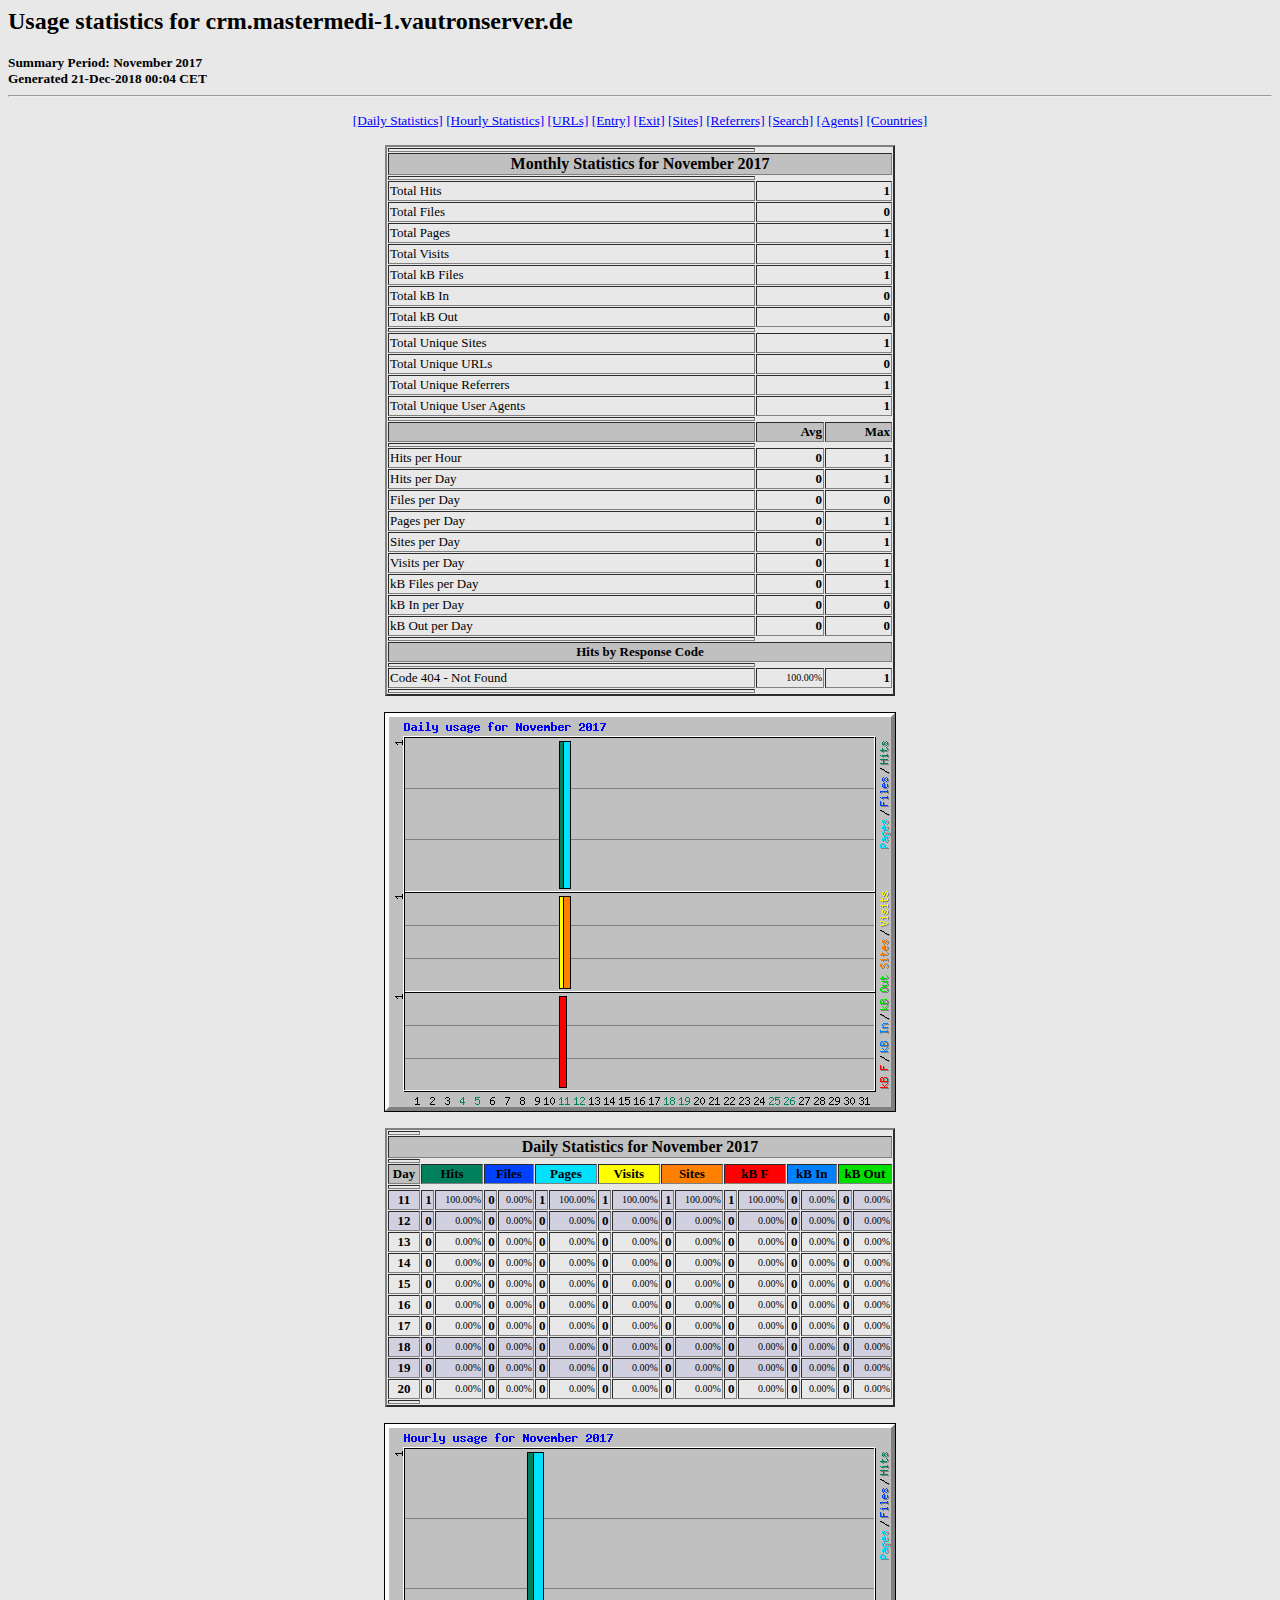
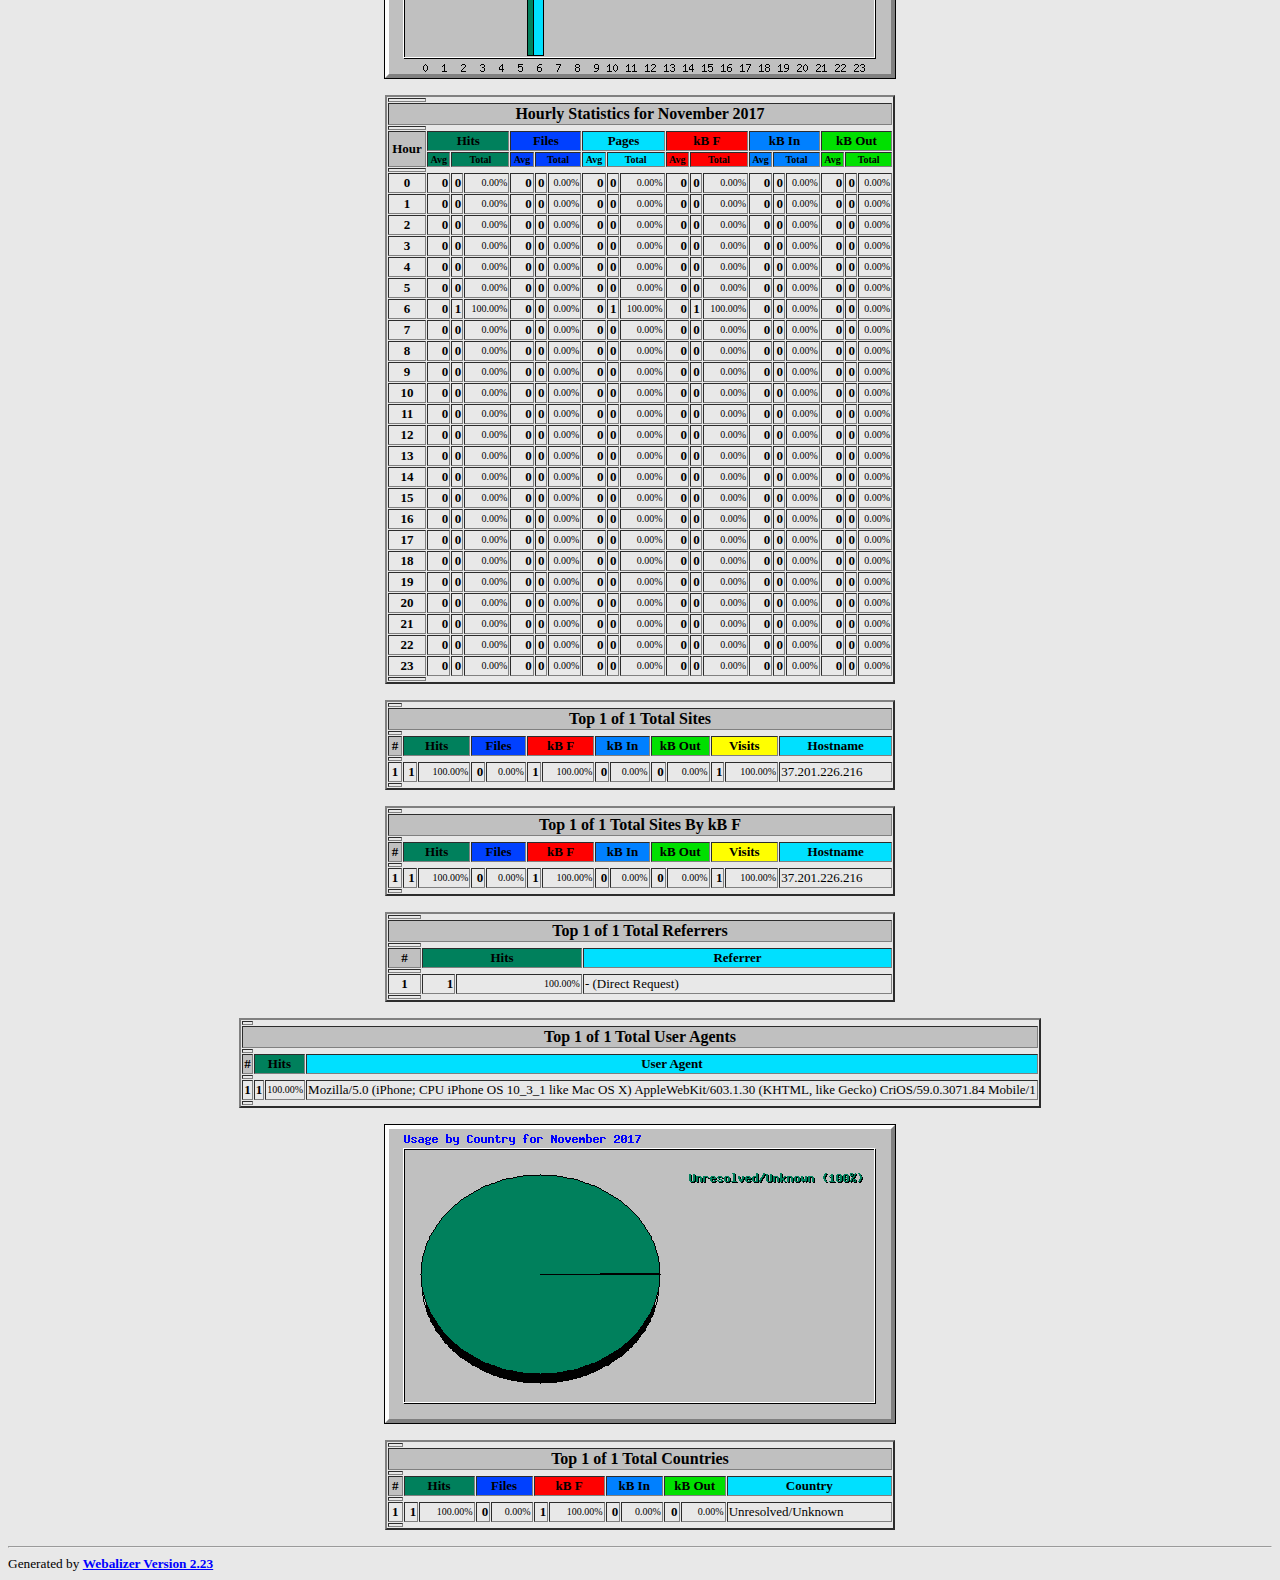
<file: webalizer/usage_201711.html>
<!DOCTYPE HTML PUBLIC "-//W3C//DTD HTML 4.0 Transitional//EN">

<!-- Generated by The Webalizer  Ver. 2.23-05 -->
<!--                                          -->
<!-- Copyright 1997-2011  Bradford L. Barrett -->
<!--                                          -->
<!-- Distributed under the GNU GPL  Version 2 -->
<!--        Full text may be found at:        -->
<!--         http://www.webalizer.org         -->
<!--                                          -->
<!--  Give the power back to the programmers  -->
<!--   Support the Free Software Foundation   -->
<!--           (http://www.fsf.org)           -->
<!--                                          -->
<!-- *** Generated: 21-Dec-2018 00:04 CET *** -->

<HTML lang="en">
<HEAD>
 <TITLE>Usage statistics for crm.mastermedi-1.vautronserver.de - November 2017</TITLE>
</HEAD>

<BODY BGCOLOR="#E8E8E8" TEXT="#000000" LINK="#0000FF" VLINK="#FF0000">
<H2>Usage statistics for crm.mastermedi-1.vautronserver.de</H2>
<SMALL><STRONG>
Summary Period: November 2017<BR>
Generated 21-Dec-2018 00:04 CET<BR>
</STRONG></SMALL>
<CENTER>
<HR>
<P>
<SMALL>
<A HREF="#DAYSTATS">[Daily Statistics]</A>
<A HREF="#HOURSTATS">[Hourly Statistics]</A>
<A HREF="#TOPURLS">[URLs]</A>
<A HREF="#TOPENTRY">[Entry]</A>
<A HREF="#TOPEXIT">[Exit]</A>
<A HREF="#TOPSITES">[Sites]</A>
<A HREF="#TOPREFS">[Referrers]</A>
<A HREF="#TOPSEARCH">[Search]</A>
<A HREF="#TOPAGENTS">[Agents]</A>
<A HREF="#TOPCTRYS">[Countries]</A>
</SMALL>
<P>
<TABLE WIDTH=510 BORDER=2 CELLSPACING=1 CELLPADDING=1>
<TR><TH HEIGHT=4></TH></TR>
<TR><TH COLSPAN=3 ALIGN=center BGCOLOR="#C0C0C0">Monthly Statistics for November 2017</TH></TR>
<TR><TH HEIGHT=4></TH></TR>
<TR><TD WIDTH=380><FONT SIZE="-1">Total Hits</FONT></TD>
<TD ALIGN=right COLSPAN=2><FONT SIZE="-1"><B>1</B></FONT></TD></TR>
<TR><TD WIDTH=380><FONT SIZE="-1">Total Files</FONT></TD>
<TD ALIGN=right COLSPAN=2><FONT SIZE="-1"><B>0</B></FONT></TD></TR>
<TR><TD WIDTH=380><FONT SIZE="-1">Total Pages</FONT></TD>
<TD ALIGN=right COLSPAN=2><FONT SIZE="-1"><B>1</B></FONT></TD></TR>
<TR><TD WIDTH=380><FONT SIZE="-1">Total Visits</FONT></TD>
<TD ALIGN=right COLSPAN=2><FONT SIZE="-1"><B>1</B></FONT></TD></TR>
<TR><TD WIDTH=380><FONT SIZE="-1">Total kB Files</FONT></TD>
<TD ALIGN=right COLSPAN=2><FONT SIZE="-1"><B>1</B></FONT></TD></TR>
<TR><TD WIDTH=380><FONT SIZE="-1">Total kB In</FONT></TD>
<TD ALIGN=right COLSPAN=2><FONT SIZE="-1"><B>0</B></FONT></TD></TR>
<TR><TD WIDTH=380><FONT SIZE="-1">Total kB Out</FONT></TD>
<TD ALIGN=right COLSPAN=2><FONT SIZE="-1"><B>0</B></FONT></TD></TR>
<TR><TH HEIGHT=4></TH></TR>
<TR><TD WIDTH=380><FONT SIZE="-1">Total Unique Sites</FONT></TD>
<TD ALIGN=right COLSPAN=2><FONT SIZE="-1"><B>1</B></FONT></TD></TR>
<TR><TD WIDTH=380><FONT SIZE="-1">Total Unique URLs</FONT></TD>
<TD ALIGN=right COLSPAN=2><FONT SIZE="-1"><B>0</B></FONT></TD></TR>
<TR><TD WIDTH=380><FONT SIZE="-1">Total Unique Referrers</FONT></TD>
<TD ALIGN=right COLSPAN=2><FONT SIZE="-1"><B>1</B></FONT></TD></TR>
<TR><TD WIDTH=380><FONT SIZE="-1">Total Unique User Agents</FONT></TD>
<TD ALIGN=right COLSPAN=2><FONT SIZE="-1"><B>1</B></FONT></TD></TR>
<TR><TH HEIGHT=4></TH></TR>
<TR><TH WIDTH=380 BGCOLOR="#C0C0C0"><FONT SIZE=-1 COLOR="#C0C0C0">.</FONT></TH>
<TH WIDTH=65 BGCOLOR="#C0C0C0" ALIGN=right><FONT SIZE=-1>Avg </FONT></TH>
<TH WIDTH=65 BGCOLOR="#C0C0C0" ALIGN=right><FONT SIZE=-1>Max </FONT></TH></TR>
<TR><TH HEIGHT=4></TH></TR>
<TR><TD><FONT SIZE="-1">Hits per Hour</FONT></TD>
<TD ALIGN=right WIDTH=65><FONT SIZE="-1"><B>0</B></FONT></TD>
<TD WIDTH=65 ALIGN=right><FONT SIZE=-1><B>1</B></FONT></TD></TR>
<TR><TD><FONT SIZE="-1">Hits per Day</FONT></TD>
<TD ALIGN=right WIDTH=65><FONT SIZE="-1"><B>0</B></FONT></TD>
<TD WIDTH=65 ALIGN=right><FONT SIZE=-1><B>1</B></FONT></TD></TR>
<TR><TD><FONT SIZE="-1">Files per Day</FONT></TD>
<TD ALIGN=right WIDTH=65><FONT SIZE="-1"><B>0</B></FONT></TD>
<TD WIDTH=65 ALIGN=right><FONT SIZE=-1><B>0</B></FONT></TD></TR>
<TR><TD><FONT SIZE="-1">Pages per Day</FONT></TD>
<TD ALIGN=right WIDTH=65><FONT SIZE="-1"><B>0</B></FONT></TD>
<TD WIDTH=65 ALIGN=right><FONT SIZE=-1><B>1</B></FONT></TD></TR>
<TR><TD><FONT SIZE="-1">Sites per Day</FONT></TD>
<TD ALIGN=right WIDTH=65><FONT SIZE="-1"><B>0</B></FONT></TD>
<TD WIDTH=65 ALIGN=right><FONT SIZE=-1><B>1</B></FONT></TD></TR>
<TR><TD><FONT SIZE="-1">Visits per Day</FONT></TD>
<TD ALIGN=right WIDTH=65><FONT SIZE="-1"><B>0</B></FONT></TD>
<TD WIDTH=65 ALIGN=right><FONT SIZE=-1><B>1</B></FONT></TD></TR>
<TR><TD><FONT SIZE="-1">kB Files per Day</FONT></TD>
<TD ALIGN=right WIDTH=65><FONT SIZE="-1"><B>0</B></FONT></TD>
<TD WIDTH=65 ALIGN=right><FONT SIZE=-1><B>1</B></FONT></TD></TR>
<TR><TD><FONT SIZE="-1">kB In per Day</FONT></TD>
<TD ALIGN=right WIDTH=65><FONT SIZE="-1"><B>0</B></FONT></TD>
<TD WIDTH=65 ALIGN=right><FONT SIZE=-1><B>0</B></FONT></TD></TR>
<TR><TD><FONT SIZE="-1">kB Out per Day</FONT></TD>
<TD ALIGN=right WIDTH=65><FONT SIZE="-1"><B>0</B></FONT></TD>
<TD WIDTH=65 ALIGN=right><FONT SIZE=-1><B>0</B></FONT></TD></TR>
<TR><TH HEIGHT=4></TH></TR>
<TR><TH COLSPAN=3 ALIGN=center BGCOLOR="#C0C0C0">
<FONT SIZE="-1">Hits by Response Code</FONT></TH></TR>
<TR><TH HEIGHT=4></TH></TR>
<TR><TD><FONT SIZE="-1">Code 404 - Not Found</FONT></TD>
<TD ALIGN=right><FONT SIZE="-2">100.00%</FONT></TD>
<TD ALIGN=right><FONT SIZE="-1"><B>1</B></FONT></TD></TR>
<TR><TH HEIGHT=4></TH></TR>
</TABLE>
<P>
<A NAME="DAYSTATS"></A>
<IMG SRC="daily_usage_201711.png" ALT="Daily usage for November 2017" HEIGHT=400 WIDTH=512><P>
<TABLE WIDTH=510 BORDER=2 CELLSPACING=1 CELLPADDING=1>
<TR><TH HEIGHT=4></TH></TR>
<TR><TH BGCOLOR="#C0C0C0" COLSPAN=17 ALIGN=center>Daily Statistics for November 2017</TH></TR>
<TR><TH HEIGHT=4></TH></TR>
<TR><TH ALIGN=center BGCOLOR="#C0C0C0"><FONT SIZE="-1">Day</FONT></TH>
<TH ALIGN=center BGCOLOR="#00805c" COLSPAN=2><FONT SIZE="-1">Hits</FONT></TH>
<TH ALIGN=center BGCOLOR="#0040ff" COLSPAN=2><FONT SIZE="-1">Files</FONT></TH>
<TH ALIGN=center BGCOLOR="#00e0ff" COLSPAN=2><FONT SIZE="-1">Pages</FONT></TH>
<TH ALIGN=center BGCOLOR="#ffff00" COLSPAN=2><FONT SIZE="-1">Visits</FONT></TH>
<TH ALIGN=center BGCOLOR="#ff8000" COLSPAN=2><FONT SIZE="-1">Sites</FONT></TH>
<TH ALIGN=center BGCOLOR="#ff0000" COLSPAN=2><FONT SIZE="-1">kB F</FONT></TH>
<TH ALIGN=center BGCOLOR="#0080ff" COLSPAN=2><FONT SIZE="-1">kB In</FONT></TH>
<TH ALIGN=center BGCOLOR="#00e000" COLSPAN=2><FONT SIZE="-1">kB Out</FONT></TH></TR>
<TR><TH HEIGHT=4></TH></TR>
<TR BGCOLOR="#D0D0E0"><TD ALIGN=center><FONT SIZE="-1"><B>11</B></FONT></TD>
<TD ALIGN=right><FONT SIZE="-1"><B>1</B></FONT></TD>
<TD ALIGN=right><FONT SIZE="-2">100.00%</FONT></TD>
<TD ALIGN=right><FONT SIZE="-1"><B>0</B></FONT></TD>
<TD ALIGN=right><FONT SIZE="-2">0.00%</FONT></TD>
<TD ALIGN=right><FONT SIZE="-1"><B>1</B></FONT></TD>
<TD ALIGN=right><FONT SIZE="-2">100.00%</FONT></TD>
<TD ALIGN=right><FONT SIZE="-1"><B>1</B></FONT></TD>
<TD ALIGN=right><FONT SIZE="-2">100.00%</FONT></TD>
<TD ALIGN=right><FONT SIZE="-1"><B>1</B></FONT></TD>
<TD ALIGN=right><FONT SIZE="-2">100.00%</FONT></TD>
<TD ALIGN=right><FONT SIZE="-1"><B>1</B></FONT></TD>
<TD ALIGN=right><FONT SIZE="-2">100.00%</FONT></TD>
<TD ALIGN=right><FONT SIZE="-1"><B>0</B></FONT></TD>
<TD ALIGN=right><FONT SIZE="-2">0.00%</FONT></TD>
<TD ALIGN=right><FONT SIZE="-1"><B>0</B></FONT></TD>
<TD ALIGN=right><FONT SIZE="-2">0.00%</FONT></TD></TR>
<TR BGCOLOR="#D0D0E0"><TD ALIGN=center><FONT SIZE="-1"><B>12</B></FONT></TD>
<TD ALIGN=right><FONT SIZE="-1"><B>0</B></FONT></TD>
<TD ALIGN=right><FONT SIZE="-2">0.00%</FONT></TD>
<TD ALIGN=right><FONT SIZE="-1"><B>0</B></FONT></TD>
<TD ALIGN=right><FONT SIZE="-2">0.00%</FONT></TD>
<TD ALIGN=right><FONT SIZE="-1"><B>0</B></FONT></TD>
<TD ALIGN=right><FONT SIZE="-2">0.00%</FONT></TD>
<TD ALIGN=right><FONT SIZE="-1"><B>0</B></FONT></TD>
<TD ALIGN=right><FONT SIZE="-2">0.00%</FONT></TD>
<TD ALIGN=right><FONT SIZE="-1"><B>0</B></FONT></TD>
<TD ALIGN=right><FONT SIZE="-2">0.00%</FONT></TD>
<TD ALIGN=right><FONT SIZE="-1"><B>0</B></FONT></TD>
<TD ALIGN=right><FONT SIZE="-2">0.00%</FONT></TD>
<TD ALIGN=right><FONT SIZE="-1"><B>0</B></FONT></TD>
<TD ALIGN=right><FONT SIZE="-2">0.00%</FONT></TD>
<TD ALIGN=right><FONT SIZE="-1"><B>0</B></FONT></TD>
<TD ALIGN=right><FONT SIZE="-2">0.00%</FONT></TD></TR>
<TR><TD ALIGN=center><FONT SIZE="-1"><B>13</B></FONT></TD>
<TD ALIGN=right><FONT SIZE="-1"><B>0</B></FONT></TD>
<TD ALIGN=right><FONT SIZE="-2">0.00%</FONT></TD>
<TD ALIGN=right><FONT SIZE="-1"><B>0</B></FONT></TD>
<TD ALIGN=right><FONT SIZE="-2">0.00%</FONT></TD>
<TD ALIGN=right><FONT SIZE="-1"><B>0</B></FONT></TD>
<TD ALIGN=right><FONT SIZE="-2">0.00%</FONT></TD>
<TD ALIGN=right><FONT SIZE="-1"><B>0</B></FONT></TD>
<TD ALIGN=right><FONT SIZE="-2">0.00%</FONT></TD>
<TD ALIGN=right><FONT SIZE="-1"><B>0</B></FONT></TD>
<TD ALIGN=right><FONT SIZE="-2">0.00%</FONT></TD>
<TD ALIGN=right><FONT SIZE="-1"><B>0</B></FONT></TD>
<TD ALIGN=right><FONT SIZE="-2">0.00%</FONT></TD>
<TD ALIGN=right><FONT SIZE="-1"><B>0</B></FONT></TD>
<TD ALIGN=right><FONT SIZE="-2">0.00%</FONT></TD>
<TD ALIGN=right><FONT SIZE="-1"><B>0</B></FONT></TD>
<TD ALIGN=right><FONT SIZE="-2">0.00%</FONT></TD></TR>
<TR><TD ALIGN=center><FONT SIZE="-1"><B>14</B></FONT></TD>
<TD ALIGN=right><FONT SIZE="-1"><B>0</B></FONT></TD>
<TD ALIGN=right><FONT SIZE="-2">0.00%</FONT></TD>
<TD ALIGN=right><FONT SIZE="-1"><B>0</B></FONT></TD>
<TD ALIGN=right><FONT SIZE="-2">0.00%</FONT></TD>
<TD ALIGN=right><FONT SIZE="-1"><B>0</B></FONT></TD>
<TD ALIGN=right><FONT SIZE="-2">0.00%</FONT></TD>
<TD ALIGN=right><FONT SIZE="-1"><B>0</B></FONT></TD>
<TD ALIGN=right><FONT SIZE="-2">0.00%</FONT></TD>
<TD ALIGN=right><FONT SIZE="-1"><B>0</B></FONT></TD>
<TD ALIGN=right><FONT SIZE="-2">0.00%</FONT></TD>
<TD ALIGN=right><FONT SIZE="-1"><B>0</B></FONT></TD>
<TD ALIGN=right><FONT SIZE="-2">0.00%</FONT></TD>
<TD ALIGN=right><FONT SIZE="-1"><B>0</B></FONT></TD>
<TD ALIGN=right><FONT SIZE="-2">0.00%</FONT></TD>
<TD ALIGN=right><FONT SIZE="-1"><B>0</B></FONT></TD>
<TD ALIGN=right><FONT SIZE="-2">0.00%</FONT></TD></TR>
<TR><TD ALIGN=center><FONT SIZE="-1"><B>15</B></FONT></TD>
<TD ALIGN=right><FONT SIZE="-1"><B>0</B></FONT></TD>
<TD ALIGN=right><FONT SIZE="-2">0.00%</FONT></TD>
<TD ALIGN=right><FONT SIZE="-1"><B>0</B></FONT></TD>
<TD ALIGN=right><FONT SIZE="-2">0.00%</FONT></TD>
<TD ALIGN=right><FONT SIZE="-1"><B>0</B></FONT></TD>
<TD ALIGN=right><FONT SIZE="-2">0.00%</FONT></TD>
<TD ALIGN=right><FONT SIZE="-1"><B>0</B></FONT></TD>
<TD ALIGN=right><FONT SIZE="-2">0.00%</FONT></TD>
<TD ALIGN=right><FONT SIZE="-1"><B>0</B></FONT></TD>
<TD ALIGN=right><FONT SIZE="-2">0.00%</FONT></TD>
<TD ALIGN=right><FONT SIZE="-1"><B>0</B></FONT></TD>
<TD ALIGN=right><FONT SIZE="-2">0.00%</FONT></TD>
<TD ALIGN=right><FONT SIZE="-1"><B>0</B></FONT></TD>
<TD ALIGN=right><FONT SIZE="-2">0.00%</FONT></TD>
<TD ALIGN=right><FONT SIZE="-1"><B>0</B></FONT></TD>
<TD ALIGN=right><FONT SIZE="-2">0.00%</FONT></TD></TR>
<TR><TD ALIGN=center><FONT SIZE="-1"><B>16</B></FONT></TD>
<TD ALIGN=right><FONT SIZE="-1"><B>0</B></FONT></TD>
<TD ALIGN=right><FONT SIZE="-2">0.00%</FONT></TD>
<TD ALIGN=right><FONT SIZE="-1"><B>0</B></FONT></TD>
<TD ALIGN=right><FONT SIZE="-2">0.00%</FONT></TD>
<TD ALIGN=right><FONT SIZE="-1"><B>0</B></FONT></TD>
<TD ALIGN=right><FONT SIZE="-2">0.00%</FONT></TD>
<TD ALIGN=right><FONT SIZE="-1"><B>0</B></FONT></TD>
<TD ALIGN=right><FONT SIZE="-2">0.00%</FONT></TD>
<TD ALIGN=right><FONT SIZE="-1"><B>0</B></FONT></TD>
<TD ALIGN=right><FONT SIZE="-2">0.00%</FONT></TD>
<TD ALIGN=right><FONT SIZE="-1"><B>0</B></FONT></TD>
<TD ALIGN=right><FONT SIZE="-2">0.00%</FONT></TD>
<TD ALIGN=right><FONT SIZE="-1"><B>0</B></FONT></TD>
<TD ALIGN=right><FONT SIZE="-2">0.00%</FONT></TD>
<TD ALIGN=right><FONT SIZE="-1"><B>0</B></FONT></TD>
<TD ALIGN=right><FONT SIZE="-2">0.00%</FONT></TD></TR>
<TR><TD ALIGN=center><FONT SIZE="-1"><B>17</B></FONT></TD>
<TD ALIGN=right><FONT SIZE="-1"><B>0</B></FONT></TD>
<TD ALIGN=right><FONT SIZE="-2">0.00%</FONT></TD>
<TD ALIGN=right><FONT SIZE="-1"><B>0</B></FONT></TD>
<TD ALIGN=right><FONT SIZE="-2">0.00%</FONT></TD>
<TD ALIGN=right><FONT SIZE="-1"><B>0</B></FONT></TD>
<TD ALIGN=right><FONT SIZE="-2">0.00%</FONT></TD>
<TD ALIGN=right><FONT SIZE="-1"><B>0</B></FONT></TD>
<TD ALIGN=right><FONT SIZE="-2">0.00%</FONT></TD>
<TD ALIGN=right><FONT SIZE="-1"><B>0</B></FONT></TD>
<TD ALIGN=right><FONT SIZE="-2">0.00%</FONT></TD>
<TD ALIGN=right><FONT SIZE="-1"><B>0</B></FONT></TD>
<TD ALIGN=right><FONT SIZE="-2">0.00%</FONT></TD>
<TD ALIGN=right><FONT SIZE="-1"><B>0</B></FONT></TD>
<TD ALIGN=right><FONT SIZE="-2">0.00%</FONT></TD>
<TD ALIGN=right><FONT SIZE="-1"><B>0</B></FONT></TD>
<TD ALIGN=right><FONT SIZE="-2">0.00%</FONT></TD></TR>
<TR BGCOLOR="#D0D0E0"><TD ALIGN=center><FONT SIZE="-1"><B>18</B></FONT></TD>
<TD ALIGN=right><FONT SIZE="-1"><B>0</B></FONT></TD>
<TD ALIGN=right><FONT SIZE="-2">0.00%</FONT></TD>
<TD ALIGN=right><FONT SIZE="-1"><B>0</B></FONT></TD>
<TD ALIGN=right><FONT SIZE="-2">0.00%</FONT></TD>
<TD ALIGN=right><FONT SIZE="-1"><B>0</B></FONT></TD>
<TD ALIGN=right><FONT SIZE="-2">0.00%</FONT></TD>
<TD ALIGN=right><FONT SIZE="-1"><B>0</B></FONT></TD>
<TD ALIGN=right><FONT SIZE="-2">0.00%</FONT></TD>
<TD ALIGN=right><FONT SIZE="-1"><B>0</B></FONT></TD>
<TD ALIGN=right><FONT SIZE="-2">0.00%</FONT></TD>
<TD ALIGN=right><FONT SIZE="-1"><B>0</B></FONT></TD>
<TD ALIGN=right><FONT SIZE="-2">0.00%</FONT></TD>
<TD ALIGN=right><FONT SIZE="-1"><B>0</B></FONT></TD>
<TD ALIGN=right><FONT SIZE="-2">0.00%</FONT></TD>
<TD ALIGN=right><FONT SIZE="-1"><B>0</B></FONT></TD>
<TD ALIGN=right><FONT SIZE="-2">0.00%</FONT></TD></TR>
<TR BGCOLOR="#D0D0E0"><TD ALIGN=center><FONT SIZE="-1"><B>19</B></FONT></TD>
<TD ALIGN=right><FONT SIZE="-1"><B>0</B></FONT></TD>
<TD ALIGN=right><FONT SIZE="-2">0.00%</FONT></TD>
<TD ALIGN=right><FONT SIZE="-1"><B>0</B></FONT></TD>
<TD ALIGN=right><FONT SIZE="-2">0.00%</FONT></TD>
<TD ALIGN=right><FONT SIZE="-1"><B>0</B></FONT></TD>
<TD ALIGN=right><FONT SIZE="-2">0.00%</FONT></TD>
<TD ALIGN=right><FONT SIZE="-1"><B>0</B></FONT></TD>
<TD ALIGN=right><FONT SIZE="-2">0.00%</FONT></TD>
<TD ALIGN=right><FONT SIZE="-1"><B>0</B></FONT></TD>
<TD ALIGN=right><FONT SIZE="-2">0.00%</FONT></TD>
<TD ALIGN=right><FONT SIZE="-1"><B>0</B></FONT></TD>
<TD ALIGN=right><FONT SIZE="-2">0.00%</FONT></TD>
<TD ALIGN=right><FONT SIZE="-1"><B>0</B></FONT></TD>
<TD ALIGN=right><FONT SIZE="-2">0.00%</FONT></TD>
<TD ALIGN=right><FONT SIZE="-1"><B>0</B></FONT></TD>
<TD ALIGN=right><FONT SIZE="-2">0.00%</FONT></TD></TR>
<TR><TD ALIGN=center><FONT SIZE="-1"><B>20</B></FONT></TD>
<TD ALIGN=right><FONT SIZE="-1"><B>0</B></FONT></TD>
<TD ALIGN=right><FONT SIZE="-2">0.00%</FONT></TD>
<TD ALIGN=right><FONT SIZE="-1"><B>0</B></FONT></TD>
<TD ALIGN=right><FONT SIZE="-2">0.00%</FONT></TD>
<TD ALIGN=right><FONT SIZE="-1"><B>0</B></FONT></TD>
<TD ALIGN=right><FONT SIZE="-2">0.00%</FONT></TD>
<TD ALIGN=right><FONT SIZE="-1"><B>0</B></FONT></TD>
<TD ALIGN=right><FONT SIZE="-2">0.00%</FONT></TD>
<TD ALIGN=right><FONT SIZE="-1"><B>0</B></FONT></TD>
<TD ALIGN=right><FONT SIZE="-2">0.00%</FONT></TD>
<TD ALIGN=right><FONT SIZE="-1"><B>0</B></FONT></TD>
<TD ALIGN=right><FONT SIZE="-2">0.00%</FONT></TD>
<TD ALIGN=right><FONT SIZE="-1"><B>0</B></FONT></TD>
<TD ALIGN=right><FONT SIZE="-2">0.00%</FONT></TD>
<TD ALIGN=right><FONT SIZE="-1"><B>0</B></FONT></TD>
<TD ALIGN=right><FONT SIZE="-2">0.00%</FONT></TD></TR>
<TR><TH HEIGHT=4></TH></TR>
</TABLE>
<P>
<A NAME="HOURSTATS"></A>
<IMG SRC="hourly_usage_201711.png" ALT="Hourly usage for November 2017" HEIGHT=256 WIDTH=512><P>
<TABLE WIDTH=510 BORDER=2 CELLSPACING=1 CELLPADDING=1>
<TR><TH HEIGHT=4></TH></TR>
<TR><TH BGCOLOR="#C0C0C0" COLSPAN=19 ALIGN=center>Hourly Statistics for November 2017</TH></TR>
<TR><TH HEIGHT=4></TH></TR>
<TR><TH ALIGN=center ROWSPAN=2 BGCOLOR="#C0C0C0"><FONT SIZE="-1">Hour</FONT></TH>
<TH ALIGN=center BGCOLOR="#00805c" COLSPAN=3><FONT SIZE="-1">Hits</FONT></TH>
<TH ALIGN=center BGCOLOR="#0040ff" COLSPAN=3><FONT SIZE="-1">Files</FONT></TH>
<TH ALIGN=center BGCOLOR="#00e0ff" COLSPAN=3><FONT SIZE="-1">Pages</FONT></TH>
<TH ALIGN=center BGCOLOR="#ff0000" COLSPAN=3><FONT SIZE="-1">kB F</FONT></TH>
<TH ALIGN=center BGCOLOR="#0080ff" COLSPAN=3><FONT SIZE="-1">kB In</FONT></TH>
<TH ALIGN=center BGCOLOR="#00e000" COLSPAN=3><FONT SIZE="-1">kB Out</FONT></TH></TR>
<TR><TH ALIGN=center BGCOLOR="#00805c"><FONT SIZE="-2">Avg</FONT></TH>
<TH ALIGN=center BGCOLOR="#00805c" COLSPAN=2><FONT SIZE="-2">Total</FONT></TH>
<TH ALIGN=center BGCOLOR="#0040ff"><FONT SIZE="-2">Avg</FONT></TH>
<TH ALIGN=center BGCOLOR="#0040ff" COLSPAN=2><FONT SIZE="-2">Total</FONT></TH>
<TH ALIGN=center BGCOLOR="#00e0ff"><FONT SIZE="-2">Avg</FONT></TH>
<TH ALIGN=center BGCOLOR="#00e0ff" COLSPAN=2><FONT SIZE="-2">Total</FONT></TH>
<TH ALIGN=center BGCOLOR="#ff0000"><FONT SIZE="-2">Avg</FONT></TH>
<TH ALIGN=center BGCOLOR="#ff0000" COLSPAN=2><FONT SIZE="-2">Total</FONT>
<TH ALIGN=center BGCOLOR="#0080ff"><FONT SIZE="-2">Avg</FONT></TH>
<TH ALIGN=center BGCOLOR="#0080ff" COLSPAN=2><FONT SIZE="-2">Total</FONT></TH>
<TH ALIGN=center BGCOLOR="#00e000"><FONT SIZE="-2">Avg</FONT></TH>
<TH ALIGN=center BGCOLOR="#00e000" COLSPAN=2><FONT SIZE="-2">Total</FONT></TH></TR>
<TR><TH HEIGHT=4></TH></TR>
<TR><TD ALIGN=center><FONT SIZE="-1"><B>0</B></FONT></TD>
<TD ALIGN=right><FONT SIZE="-1"><B>0</B></FONT></TD>
<TD ALIGN=right><FONT SIZE="-1"><B>0</B></FONT></TD>
<TD ALIGN=right><FONT SIZE="-2">0.00%</FONT></TD>
<TD ALIGN=right><FONT SIZE="-1"><B>0</B></FONT></TD>
<TD ALIGN=right><FONT SIZE="-1"><B>0</B></FONT></TD>
<TD ALIGN=right><FONT SIZE="-2">0.00%</FONT></TD>
<TD ALIGN=right><FONT SIZE="-1"><B>0</B></FONT></TD>
<TD ALIGN=right><FONT SIZE="-1"><B>0</B></FONT></TD>
<TD ALIGN=right><FONT SIZE="-2">0.00%</FONT></TD>
<TD ALIGN=right><FONT SIZE="-1"><B>0</B></FONT></TD>
<TD ALIGN=right><FONT SIZE="-1"><B>0</B></FONT></TD>
<TD ALIGN=right><FONT SIZE="-2">0.00%</FONT></TD>
<TD ALIGN=right><FONT SIZE="-1"><B>0</B></FONT></TD>
<TD ALIGN=right><FONT SIZE="-1"><B>0</B></FONT></TD>
<TD ALIGN=right><FONT SIZE="-2">0.00%</FONT></TD>
<TD ALIGN=right><FONT SIZE="-1"><B>0</B></FONT></TD>
<TD ALIGN=right><FONT SIZE="-1"><B>0</B></FONT></TD>
<TD ALIGN=right><FONT SIZE="-2">0.00%</FONT></TD></TR>
<TR><TD ALIGN=center><FONT SIZE="-1"><B>1</B></FONT></TD>
<TD ALIGN=right><FONT SIZE="-1"><B>0</B></FONT></TD>
<TD ALIGN=right><FONT SIZE="-1"><B>0</B></FONT></TD>
<TD ALIGN=right><FONT SIZE="-2">0.00%</FONT></TD>
<TD ALIGN=right><FONT SIZE="-1"><B>0</B></FONT></TD>
<TD ALIGN=right><FONT SIZE="-1"><B>0</B></FONT></TD>
<TD ALIGN=right><FONT SIZE="-2">0.00%</FONT></TD>
<TD ALIGN=right><FONT SIZE="-1"><B>0</B></FONT></TD>
<TD ALIGN=right><FONT SIZE="-1"><B>0</B></FONT></TD>
<TD ALIGN=right><FONT SIZE="-2">0.00%</FONT></TD>
<TD ALIGN=right><FONT SIZE="-1"><B>0</B></FONT></TD>
<TD ALIGN=right><FONT SIZE="-1"><B>0</B></FONT></TD>
<TD ALIGN=right><FONT SIZE="-2">0.00%</FONT></TD>
<TD ALIGN=right><FONT SIZE="-1"><B>0</B></FONT></TD>
<TD ALIGN=right><FONT SIZE="-1"><B>0</B></FONT></TD>
<TD ALIGN=right><FONT SIZE="-2">0.00%</FONT></TD>
<TD ALIGN=right><FONT SIZE="-1"><B>0</B></FONT></TD>
<TD ALIGN=right><FONT SIZE="-1"><B>0</B></FONT></TD>
<TD ALIGN=right><FONT SIZE="-2">0.00%</FONT></TD></TR>
<TR><TD ALIGN=center><FONT SIZE="-1"><B>2</B></FONT></TD>
<TD ALIGN=right><FONT SIZE="-1"><B>0</B></FONT></TD>
<TD ALIGN=right><FONT SIZE="-1"><B>0</B></FONT></TD>
<TD ALIGN=right><FONT SIZE="-2">0.00%</FONT></TD>
<TD ALIGN=right><FONT SIZE="-1"><B>0</B></FONT></TD>
<TD ALIGN=right><FONT SIZE="-1"><B>0</B></FONT></TD>
<TD ALIGN=right><FONT SIZE="-2">0.00%</FONT></TD>
<TD ALIGN=right><FONT SIZE="-1"><B>0</B></FONT></TD>
<TD ALIGN=right><FONT SIZE="-1"><B>0</B></FONT></TD>
<TD ALIGN=right><FONT SIZE="-2">0.00%</FONT></TD>
<TD ALIGN=right><FONT SIZE="-1"><B>0</B></FONT></TD>
<TD ALIGN=right><FONT SIZE="-1"><B>0</B></FONT></TD>
<TD ALIGN=right><FONT SIZE="-2">0.00%</FONT></TD>
<TD ALIGN=right><FONT SIZE="-1"><B>0</B></FONT></TD>
<TD ALIGN=right><FONT SIZE="-1"><B>0</B></FONT></TD>
<TD ALIGN=right><FONT SIZE="-2">0.00%</FONT></TD>
<TD ALIGN=right><FONT SIZE="-1"><B>0</B></FONT></TD>
<TD ALIGN=right><FONT SIZE="-1"><B>0</B></FONT></TD>
<TD ALIGN=right><FONT SIZE="-2">0.00%</FONT></TD></TR>
<TR><TD ALIGN=center><FONT SIZE="-1"><B>3</B></FONT></TD>
<TD ALIGN=right><FONT SIZE="-1"><B>0</B></FONT></TD>
<TD ALIGN=right><FONT SIZE="-1"><B>0</B></FONT></TD>
<TD ALIGN=right><FONT SIZE="-2">0.00%</FONT></TD>
<TD ALIGN=right><FONT SIZE="-1"><B>0</B></FONT></TD>
<TD ALIGN=right><FONT SIZE="-1"><B>0</B></FONT></TD>
<TD ALIGN=right><FONT SIZE="-2">0.00%</FONT></TD>
<TD ALIGN=right><FONT SIZE="-1"><B>0</B></FONT></TD>
<TD ALIGN=right><FONT SIZE="-1"><B>0</B></FONT></TD>
<TD ALIGN=right><FONT SIZE="-2">0.00%</FONT></TD>
<TD ALIGN=right><FONT SIZE="-1"><B>0</B></FONT></TD>
<TD ALIGN=right><FONT SIZE="-1"><B>0</B></FONT></TD>
<TD ALIGN=right><FONT SIZE="-2">0.00%</FONT></TD>
<TD ALIGN=right><FONT SIZE="-1"><B>0</B></FONT></TD>
<TD ALIGN=right><FONT SIZE="-1"><B>0</B></FONT></TD>
<TD ALIGN=right><FONT SIZE="-2">0.00%</FONT></TD>
<TD ALIGN=right><FONT SIZE="-1"><B>0</B></FONT></TD>
<TD ALIGN=right><FONT SIZE="-1"><B>0</B></FONT></TD>
<TD ALIGN=right><FONT SIZE="-2">0.00%</FONT></TD></TR>
<TR><TD ALIGN=center><FONT SIZE="-1"><B>4</B></FONT></TD>
<TD ALIGN=right><FONT SIZE="-1"><B>0</B></FONT></TD>
<TD ALIGN=right><FONT SIZE="-1"><B>0</B></FONT></TD>
<TD ALIGN=right><FONT SIZE="-2">0.00%</FONT></TD>
<TD ALIGN=right><FONT SIZE="-1"><B>0</B></FONT></TD>
<TD ALIGN=right><FONT SIZE="-1"><B>0</B></FONT></TD>
<TD ALIGN=right><FONT SIZE="-2">0.00%</FONT></TD>
<TD ALIGN=right><FONT SIZE="-1"><B>0</B></FONT></TD>
<TD ALIGN=right><FONT SIZE="-1"><B>0</B></FONT></TD>
<TD ALIGN=right><FONT SIZE="-2">0.00%</FONT></TD>
<TD ALIGN=right><FONT SIZE="-1"><B>0</B></FONT></TD>
<TD ALIGN=right><FONT SIZE="-1"><B>0</B></FONT></TD>
<TD ALIGN=right><FONT SIZE="-2">0.00%</FONT></TD>
<TD ALIGN=right><FONT SIZE="-1"><B>0</B></FONT></TD>
<TD ALIGN=right><FONT SIZE="-1"><B>0</B></FONT></TD>
<TD ALIGN=right><FONT SIZE="-2">0.00%</FONT></TD>
<TD ALIGN=right><FONT SIZE="-1"><B>0</B></FONT></TD>
<TD ALIGN=right><FONT SIZE="-1"><B>0</B></FONT></TD>
<TD ALIGN=right><FONT SIZE="-2">0.00%</FONT></TD></TR>
<TR><TD ALIGN=center><FONT SIZE="-1"><B>5</B></FONT></TD>
<TD ALIGN=right><FONT SIZE="-1"><B>0</B></FONT></TD>
<TD ALIGN=right><FONT SIZE="-1"><B>0</B></FONT></TD>
<TD ALIGN=right><FONT SIZE="-2">0.00%</FONT></TD>
<TD ALIGN=right><FONT SIZE="-1"><B>0</B></FONT></TD>
<TD ALIGN=right><FONT SIZE="-1"><B>0</B></FONT></TD>
<TD ALIGN=right><FONT SIZE="-2">0.00%</FONT></TD>
<TD ALIGN=right><FONT SIZE="-1"><B>0</B></FONT></TD>
<TD ALIGN=right><FONT SIZE="-1"><B>0</B></FONT></TD>
<TD ALIGN=right><FONT SIZE="-2">0.00%</FONT></TD>
<TD ALIGN=right><FONT SIZE="-1"><B>0</B></FONT></TD>
<TD ALIGN=right><FONT SIZE="-1"><B>0</B></FONT></TD>
<TD ALIGN=right><FONT SIZE="-2">0.00%</FONT></TD>
<TD ALIGN=right><FONT SIZE="-1"><B>0</B></FONT></TD>
<TD ALIGN=right><FONT SIZE="-1"><B>0</B></FONT></TD>
<TD ALIGN=right><FONT SIZE="-2">0.00%</FONT></TD>
<TD ALIGN=right><FONT SIZE="-1"><B>0</B></FONT></TD>
<TD ALIGN=right><FONT SIZE="-1"><B>0</B></FONT></TD>
<TD ALIGN=right><FONT SIZE="-2">0.00%</FONT></TD></TR>
<TR><TD ALIGN=center><FONT SIZE="-1"><B>6</B></FONT></TD>
<TD ALIGN=right><FONT SIZE="-1"><B>0</B></FONT></TD>
<TD ALIGN=right><FONT SIZE="-1"><B>1</B></FONT></TD>
<TD ALIGN=right><FONT SIZE="-2">100.00%</FONT></TD>
<TD ALIGN=right><FONT SIZE="-1"><B>0</B></FONT></TD>
<TD ALIGN=right><FONT SIZE="-1"><B>0</B></FONT></TD>
<TD ALIGN=right><FONT SIZE="-2">0.00%</FONT></TD>
<TD ALIGN=right><FONT SIZE="-1"><B>0</B></FONT></TD>
<TD ALIGN=right><FONT SIZE="-1"><B>1</B></FONT></TD>
<TD ALIGN=right><FONT SIZE="-2">100.00%</FONT></TD>
<TD ALIGN=right><FONT SIZE="-1"><B>0</B></FONT></TD>
<TD ALIGN=right><FONT SIZE="-1"><B>1</B></FONT></TD>
<TD ALIGN=right><FONT SIZE="-2">100.00%</FONT></TD>
<TD ALIGN=right><FONT SIZE="-1"><B>0</B></FONT></TD>
<TD ALIGN=right><FONT SIZE="-1"><B>0</B></FONT></TD>
<TD ALIGN=right><FONT SIZE="-2">0.00%</FONT></TD>
<TD ALIGN=right><FONT SIZE="-1"><B>0</B></FONT></TD>
<TD ALIGN=right><FONT SIZE="-1"><B>0</B></FONT></TD>
<TD ALIGN=right><FONT SIZE="-2">0.00%</FONT></TD></TR>
<TR><TD ALIGN=center><FONT SIZE="-1"><B>7</B></FONT></TD>
<TD ALIGN=right><FONT SIZE="-1"><B>0</B></FONT></TD>
<TD ALIGN=right><FONT SIZE="-1"><B>0</B></FONT></TD>
<TD ALIGN=right><FONT SIZE="-2">0.00%</FONT></TD>
<TD ALIGN=right><FONT SIZE="-1"><B>0</B></FONT></TD>
<TD ALIGN=right><FONT SIZE="-1"><B>0</B></FONT></TD>
<TD ALIGN=right><FONT SIZE="-2">0.00%</FONT></TD>
<TD ALIGN=right><FONT SIZE="-1"><B>0</B></FONT></TD>
<TD ALIGN=right><FONT SIZE="-1"><B>0</B></FONT></TD>
<TD ALIGN=right><FONT SIZE="-2">0.00%</FONT></TD>
<TD ALIGN=right><FONT SIZE="-1"><B>0</B></FONT></TD>
<TD ALIGN=right><FONT SIZE="-1"><B>0</B></FONT></TD>
<TD ALIGN=right><FONT SIZE="-2">0.00%</FONT></TD>
<TD ALIGN=right><FONT SIZE="-1"><B>0</B></FONT></TD>
<TD ALIGN=right><FONT SIZE="-1"><B>0</B></FONT></TD>
<TD ALIGN=right><FONT SIZE="-2">0.00%</FONT></TD>
<TD ALIGN=right><FONT SIZE="-1"><B>0</B></FONT></TD>
<TD ALIGN=right><FONT SIZE="-1"><B>0</B></FONT></TD>
<TD ALIGN=right><FONT SIZE="-2">0.00%</FONT></TD></TR>
<TR><TD ALIGN=center><FONT SIZE="-1"><B>8</B></FONT></TD>
<TD ALIGN=right><FONT SIZE="-1"><B>0</B></FONT></TD>
<TD ALIGN=right><FONT SIZE="-1"><B>0</B></FONT></TD>
<TD ALIGN=right><FONT SIZE="-2">0.00%</FONT></TD>
<TD ALIGN=right><FONT SIZE="-1"><B>0</B></FONT></TD>
<TD ALIGN=right><FONT SIZE="-1"><B>0</B></FONT></TD>
<TD ALIGN=right><FONT SIZE="-2">0.00%</FONT></TD>
<TD ALIGN=right><FONT SIZE="-1"><B>0</B></FONT></TD>
<TD ALIGN=right><FONT SIZE="-1"><B>0</B></FONT></TD>
<TD ALIGN=right><FONT SIZE="-2">0.00%</FONT></TD>
<TD ALIGN=right><FONT SIZE="-1"><B>0</B></FONT></TD>
<TD ALIGN=right><FONT SIZE="-1"><B>0</B></FONT></TD>
<TD ALIGN=right><FONT SIZE="-2">0.00%</FONT></TD>
<TD ALIGN=right><FONT SIZE="-1"><B>0</B></FONT></TD>
<TD ALIGN=right><FONT SIZE="-1"><B>0</B></FONT></TD>
<TD ALIGN=right><FONT SIZE="-2">0.00%</FONT></TD>
<TD ALIGN=right><FONT SIZE="-1"><B>0</B></FONT></TD>
<TD ALIGN=right><FONT SIZE="-1"><B>0</B></FONT></TD>
<TD ALIGN=right><FONT SIZE="-2">0.00%</FONT></TD></TR>
<TR><TD ALIGN=center><FONT SIZE="-1"><B>9</B></FONT></TD>
<TD ALIGN=right><FONT SIZE="-1"><B>0</B></FONT></TD>
<TD ALIGN=right><FONT SIZE="-1"><B>0</B></FONT></TD>
<TD ALIGN=right><FONT SIZE="-2">0.00%</FONT></TD>
<TD ALIGN=right><FONT SIZE="-1"><B>0</B></FONT></TD>
<TD ALIGN=right><FONT SIZE="-1"><B>0</B></FONT></TD>
<TD ALIGN=right><FONT SIZE="-2">0.00%</FONT></TD>
<TD ALIGN=right><FONT SIZE="-1"><B>0</B></FONT></TD>
<TD ALIGN=right><FONT SIZE="-1"><B>0</B></FONT></TD>
<TD ALIGN=right><FONT SIZE="-2">0.00%</FONT></TD>
<TD ALIGN=right><FONT SIZE="-1"><B>0</B></FONT></TD>
<TD ALIGN=right><FONT SIZE="-1"><B>0</B></FONT></TD>
<TD ALIGN=right><FONT SIZE="-2">0.00%</FONT></TD>
<TD ALIGN=right><FONT SIZE="-1"><B>0</B></FONT></TD>
<TD ALIGN=right><FONT SIZE="-1"><B>0</B></FONT></TD>
<TD ALIGN=right><FONT SIZE="-2">0.00%</FONT></TD>
<TD ALIGN=right><FONT SIZE="-1"><B>0</B></FONT></TD>
<TD ALIGN=right><FONT SIZE="-1"><B>0</B></FONT></TD>
<TD ALIGN=right><FONT SIZE="-2">0.00%</FONT></TD></TR>
<TR><TD ALIGN=center><FONT SIZE="-1"><B>10</B></FONT></TD>
<TD ALIGN=right><FONT SIZE="-1"><B>0</B></FONT></TD>
<TD ALIGN=right><FONT SIZE="-1"><B>0</B></FONT></TD>
<TD ALIGN=right><FONT SIZE="-2">0.00%</FONT></TD>
<TD ALIGN=right><FONT SIZE="-1"><B>0</B></FONT></TD>
<TD ALIGN=right><FONT SIZE="-1"><B>0</B></FONT></TD>
<TD ALIGN=right><FONT SIZE="-2">0.00%</FONT></TD>
<TD ALIGN=right><FONT SIZE="-1"><B>0</B></FONT></TD>
<TD ALIGN=right><FONT SIZE="-1"><B>0</B></FONT></TD>
<TD ALIGN=right><FONT SIZE="-2">0.00%</FONT></TD>
<TD ALIGN=right><FONT SIZE="-1"><B>0</B></FONT></TD>
<TD ALIGN=right><FONT SIZE="-1"><B>0</B></FONT></TD>
<TD ALIGN=right><FONT SIZE="-2">0.00%</FONT></TD>
<TD ALIGN=right><FONT SIZE="-1"><B>0</B></FONT></TD>
<TD ALIGN=right><FONT SIZE="-1"><B>0</B></FONT></TD>
<TD ALIGN=right><FONT SIZE="-2">0.00%</FONT></TD>
<TD ALIGN=right><FONT SIZE="-1"><B>0</B></FONT></TD>
<TD ALIGN=right><FONT SIZE="-1"><B>0</B></FONT></TD>
<TD ALIGN=right><FONT SIZE="-2">0.00%</FONT></TD></TR>
<TR><TD ALIGN=center><FONT SIZE="-1"><B>11</B></FONT></TD>
<TD ALIGN=right><FONT SIZE="-1"><B>0</B></FONT></TD>
<TD ALIGN=right><FONT SIZE="-1"><B>0</B></FONT></TD>
<TD ALIGN=right><FONT SIZE="-2">0.00%</FONT></TD>
<TD ALIGN=right><FONT SIZE="-1"><B>0</B></FONT></TD>
<TD ALIGN=right><FONT SIZE="-1"><B>0</B></FONT></TD>
<TD ALIGN=right><FONT SIZE="-2">0.00%</FONT></TD>
<TD ALIGN=right><FONT SIZE="-1"><B>0</B></FONT></TD>
<TD ALIGN=right><FONT SIZE="-1"><B>0</B></FONT></TD>
<TD ALIGN=right><FONT SIZE="-2">0.00%</FONT></TD>
<TD ALIGN=right><FONT SIZE="-1"><B>0</B></FONT></TD>
<TD ALIGN=right><FONT SIZE="-1"><B>0</B></FONT></TD>
<TD ALIGN=right><FONT SIZE="-2">0.00%</FONT></TD>
<TD ALIGN=right><FONT SIZE="-1"><B>0</B></FONT></TD>
<TD ALIGN=right><FONT SIZE="-1"><B>0</B></FONT></TD>
<TD ALIGN=right><FONT SIZE="-2">0.00%</FONT></TD>
<TD ALIGN=right><FONT SIZE="-1"><B>0</B></FONT></TD>
<TD ALIGN=right><FONT SIZE="-1"><B>0</B></FONT></TD>
<TD ALIGN=right><FONT SIZE="-2">0.00%</FONT></TD></TR>
<TR><TD ALIGN=center><FONT SIZE="-1"><B>12</B></FONT></TD>
<TD ALIGN=right><FONT SIZE="-1"><B>0</B></FONT></TD>
<TD ALIGN=right><FONT SIZE="-1"><B>0</B></FONT></TD>
<TD ALIGN=right><FONT SIZE="-2">0.00%</FONT></TD>
<TD ALIGN=right><FONT SIZE="-1"><B>0</B></FONT></TD>
<TD ALIGN=right><FONT SIZE="-1"><B>0</B></FONT></TD>
<TD ALIGN=right><FONT SIZE="-2">0.00%</FONT></TD>
<TD ALIGN=right><FONT SIZE="-1"><B>0</B></FONT></TD>
<TD ALIGN=right><FONT SIZE="-1"><B>0</B></FONT></TD>
<TD ALIGN=right><FONT SIZE="-2">0.00%</FONT></TD>
<TD ALIGN=right><FONT SIZE="-1"><B>0</B></FONT></TD>
<TD ALIGN=right><FONT SIZE="-1"><B>0</B></FONT></TD>
<TD ALIGN=right><FONT SIZE="-2">0.00%</FONT></TD>
<TD ALIGN=right><FONT SIZE="-1"><B>0</B></FONT></TD>
<TD ALIGN=right><FONT SIZE="-1"><B>0</B></FONT></TD>
<TD ALIGN=right><FONT SIZE="-2">0.00%</FONT></TD>
<TD ALIGN=right><FONT SIZE="-1"><B>0</B></FONT></TD>
<TD ALIGN=right><FONT SIZE="-1"><B>0</B></FONT></TD>
<TD ALIGN=right><FONT SIZE="-2">0.00%</FONT></TD></TR>
<TR><TD ALIGN=center><FONT SIZE="-1"><B>13</B></FONT></TD>
<TD ALIGN=right><FONT SIZE="-1"><B>0</B></FONT></TD>
<TD ALIGN=right><FONT SIZE="-1"><B>0</B></FONT></TD>
<TD ALIGN=right><FONT SIZE="-2">0.00%</FONT></TD>
<TD ALIGN=right><FONT SIZE="-1"><B>0</B></FONT></TD>
<TD ALIGN=right><FONT SIZE="-1"><B>0</B></FONT></TD>
<TD ALIGN=right><FONT SIZE="-2">0.00%</FONT></TD>
<TD ALIGN=right><FONT SIZE="-1"><B>0</B></FONT></TD>
<TD ALIGN=right><FONT SIZE="-1"><B>0</B></FONT></TD>
<TD ALIGN=right><FONT SIZE="-2">0.00%</FONT></TD>
<TD ALIGN=right><FONT SIZE="-1"><B>0</B></FONT></TD>
<TD ALIGN=right><FONT SIZE="-1"><B>0</B></FONT></TD>
<TD ALIGN=right><FONT SIZE="-2">0.00%</FONT></TD>
<TD ALIGN=right><FONT SIZE="-1"><B>0</B></FONT></TD>
<TD ALIGN=right><FONT SIZE="-1"><B>0</B></FONT></TD>
<TD ALIGN=right><FONT SIZE="-2">0.00%</FONT></TD>
<TD ALIGN=right><FONT SIZE="-1"><B>0</B></FONT></TD>
<TD ALIGN=right><FONT SIZE="-1"><B>0</B></FONT></TD>
<TD ALIGN=right><FONT SIZE="-2">0.00%</FONT></TD></TR>
<TR><TD ALIGN=center><FONT SIZE="-1"><B>14</B></FONT></TD>
<TD ALIGN=right><FONT SIZE="-1"><B>0</B></FONT></TD>
<TD ALIGN=right><FONT SIZE="-1"><B>0</B></FONT></TD>
<TD ALIGN=right><FONT SIZE="-2">0.00%</FONT></TD>
<TD ALIGN=right><FONT SIZE="-1"><B>0</B></FONT></TD>
<TD ALIGN=right><FONT SIZE="-1"><B>0</B></FONT></TD>
<TD ALIGN=right><FONT SIZE="-2">0.00%</FONT></TD>
<TD ALIGN=right><FONT SIZE="-1"><B>0</B></FONT></TD>
<TD ALIGN=right><FONT SIZE="-1"><B>0</B></FONT></TD>
<TD ALIGN=right><FONT SIZE="-2">0.00%</FONT></TD>
<TD ALIGN=right><FONT SIZE="-1"><B>0</B></FONT></TD>
<TD ALIGN=right><FONT SIZE="-1"><B>0</B></FONT></TD>
<TD ALIGN=right><FONT SIZE="-2">0.00%</FONT></TD>
<TD ALIGN=right><FONT SIZE="-1"><B>0</B></FONT></TD>
<TD ALIGN=right><FONT SIZE="-1"><B>0</B></FONT></TD>
<TD ALIGN=right><FONT SIZE="-2">0.00%</FONT></TD>
<TD ALIGN=right><FONT SIZE="-1"><B>0</B></FONT></TD>
<TD ALIGN=right><FONT SIZE="-1"><B>0</B></FONT></TD>
<TD ALIGN=right><FONT SIZE="-2">0.00%</FONT></TD></TR>
<TR><TD ALIGN=center><FONT SIZE="-1"><B>15</B></FONT></TD>
<TD ALIGN=right><FONT SIZE="-1"><B>0</B></FONT></TD>
<TD ALIGN=right><FONT SIZE="-1"><B>0</B></FONT></TD>
<TD ALIGN=right><FONT SIZE="-2">0.00%</FONT></TD>
<TD ALIGN=right><FONT SIZE="-1"><B>0</B></FONT></TD>
<TD ALIGN=right><FONT SIZE="-1"><B>0</B></FONT></TD>
<TD ALIGN=right><FONT SIZE="-2">0.00%</FONT></TD>
<TD ALIGN=right><FONT SIZE="-1"><B>0</B></FONT></TD>
<TD ALIGN=right><FONT SIZE="-1"><B>0</B></FONT></TD>
<TD ALIGN=right><FONT SIZE="-2">0.00%</FONT></TD>
<TD ALIGN=right><FONT SIZE="-1"><B>0</B></FONT></TD>
<TD ALIGN=right><FONT SIZE="-1"><B>0</B></FONT></TD>
<TD ALIGN=right><FONT SIZE="-2">0.00%</FONT></TD>
<TD ALIGN=right><FONT SIZE="-1"><B>0</B></FONT></TD>
<TD ALIGN=right><FONT SIZE="-1"><B>0</B></FONT></TD>
<TD ALIGN=right><FONT SIZE="-2">0.00%</FONT></TD>
<TD ALIGN=right><FONT SIZE="-1"><B>0</B></FONT></TD>
<TD ALIGN=right><FONT SIZE="-1"><B>0</B></FONT></TD>
<TD ALIGN=right><FONT SIZE="-2">0.00%</FONT></TD></TR>
<TR><TD ALIGN=center><FONT SIZE="-1"><B>16</B></FONT></TD>
<TD ALIGN=right><FONT SIZE="-1"><B>0</B></FONT></TD>
<TD ALIGN=right><FONT SIZE="-1"><B>0</B></FONT></TD>
<TD ALIGN=right><FONT SIZE="-2">0.00%</FONT></TD>
<TD ALIGN=right><FONT SIZE="-1"><B>0</B></FONT></TD>
<TD ALIGN=right><FONT SIZE="-1"><B>0</B></FONT></TD>
<TD ALIGN=right><FONT SIZE="-2">0.00%</FONT></TD>
<TD ALIGN=right><FONT SIZE="-1"><B>0</B></FONT></TD>
<TD ALIGN=right><FONT SIZE="-1"><B>0</B></FONT></TD>
<TD ALIGN=right><FONT SIZE="-2">0.00%</FONT></TD>
<TD ALIGN=right><FONT SIZE="-1"><B>0</B></FONT></TD>
<TD ALIGN=right><FONT SIZE="-1"><B>0</B></FONT></TD>
<TD ALIGN=right><FONT SIZE="-2">0.00%</FONT></TD>
<TD ALIGN=right><FONT SIZE="-1"><B>0</B></FONT></TD>
<TD ALIGN=right><FONT SIZE="-1"><B>0</B></FONT></TD>
<TD ALIGN=right><FONT SIZE="-2">0.00%</FONT></TD>
<TD ALIGN=right><FONT SIZE="-1"><B>0</B></FONT></TD>
<TD ALIGN=right><FONT SIZE="-1"><B>0</B></FONT></TD>
<TD ALIGN=right><FONT SIZE="-2">0.00%</FONT></TD></TR>
<TR><TD ALIGN=center><FONT SIZE="-1"><B>17</B></FONT></TD>
<TD ALIGN=right><FONT SIZE="-1"><B>0</B></FONT></TD>
<TD ALIGN=right><FONT SIZE="-1"><B>0</B></FONT></TD>
<TD ALIGN=right><FONT SIZE="-2">0.00%</FONT></TD>
<TD ALIGN=right><FONT SIZE="-1"><B>0</B></FONT></TD>
<TD ALIGN=right><FONT SIZE="-1"><B>0</B></FONT></TD>
<TD ALIGN=right><FONT SIZE="-2">0.00%</FONT></TD>
<TD ALIGN=right><FONT SIZE="-1"><B>0</B></FONT></TD>
<TD ALIGN=right><FONT SIZE="-1"><B>0</B></FONT></TD>
<TD ALIGN=right><FONT SIZE="-2">0.00%</FONT></TD>
<TD ALIGN=right><FONT SIZE="-1"><B>0</B></FONT></TD>
<TD ALIGN=right><FONT SIZE="-1"><B>0</B></FONT></TD>
<TD ALIGN=right><FONT SIZE="-2">0.00%</FONT></TD>
<TD ALIGN=right><FONT SIZE="-1"><B>0</B></FONT></TD>
<TD ALIGN=right><FONT SIZE="-1"><B>0</B></FONT></TD>
<TD ALIGN=right><FONT SIZE="-2">0.00%</FONT></TD>
<TD ALIGN=right><FONT SIZE="-1"><B>0</B></FONT></TD>
<TD ALIGN=right><FONT SIZE="-1"><B>0</B></FONT></TD>
<TD ALIGN=right><FONT SIZE="-2">0.00%</FONT></TD></TR>
<TR><TD ALIGN=center><FONT SIZE="-1"><B>18</B></FONT></TD>
<TD ALIGN=right><FONT SIZE="-1"><B>0</B></FONT></TD>
<TD ALIGN=right><FONT SIZE="-1"><B>0</B></FONT></TD>
<TD ALIGN=right><FONT SIZE="-2">0.00%</FONT></TD>
<TD ALIGN=right><FONT SIZE="-1"><B>0</B></FONT></TD>
<TD ALIGN=right><FONT SIZE="-1"><B>0</B></FONT></TD>
<TD ALIGN=right><FONT SIZE="-2">0.00%</FONT></TD>
<TD ALIGN=right><FONT SIZE="-1"><B>0</B></FONT></TD>
<TD ALIGN=right><FONT SIZE="-1"><B>0</B></FONT></TD>
<TD ALIGN=right><FONT SIZE="-2">0.00%</FONT></TD>
<TD ALIGN=right><FONT SIZE="-1"><B>0</B></FONT></TD>
<TD ALIGN=right><FONT SIZE="-1"><B>0</B></FONT></TD>
<TD ALIGN=right><FONT SIZE="-2">0.00%</FONT></TD>
<TD ALIGN=right><FONT SIZE="-1"><B>0</B></FONT></TD>
<TD ALIGN=right><FONT SIZE="-1"><B>0</B></FONT></TD>
<TD ALIGN=right><FONT SIZE="-2">0.00%</FONT></TD>
<TD ALIGN=right><FONT SIZE="-1"><B>0</B></FONT></TD>
<TD ALIGN=right><FONT SIZE="-1"><B>0</B></FONT></TD>
<TD ALIGN=right><FONT SIZE="-2">0.00%</FONT></TD></TR>
<TR><TD ALIGN=center><FONT SIZE="-1"><B>19</B></FONT></TD>
<TD ALIGN=right><FONT SIZE="-1"><B>0</B></FONT></TD>
<TD ALIGN=right><FONT SIZE="-1"><B>0</B></FONT></TD>
<TD ALIGN=right><FONT SIZE="-2">0.00%</FONT></TD>
<TD ALIGN=right><FONT SIZE="-1"><B>0</B></FONT></TD>
<TD ALIGN=right><FONT SIZE="-1"><B>0</B></FONT></TD>
<TD ALIGN=right><FONT SIZE="-2">0.00%</FONT></TD>
<TD ALIGN=right><FONT SIZE="-1"><B>0</B></FONT></TD>
<TD ALIGN=right><FONT SIZE="-1"><B>0</B></FONT></TD>
<TD ALIGN=right><FONT SIZE="-2">0.00%</FONT></TD>
<TD ALIGN=right><FONT SIZE="-1"><B>0</B></FONT></TD>
<TD ALIGN=right><FONT SIZE="-1"><B>0</B></FONT></TD>
<TD ALIGN=right><FONT SIZE="-2">0.00%</FONT></TD>
<TD ALIGN=right><FONT SIZE="-1"><B>0</B></FONT></TD>
<TD ALIGN=right><FONT SIZE="-1"><B>0</B></FONT></TD>
<TD ALIGN=right><FONT SIZE="-2">0.00%</FONT></TD>
<TD ALIGN=right><FONT SIZE="-1"><B>0</B></FONT></TD>
<TD ALIGN=right><FONT SIZE="-1"><B>0</B></FONT></TD>
<TD ALIGN=right><FONT SIZE="-2">0.00%</FONT></TD></TR>
<TR><TD ALIGN=center><FONT SIZE="-1"><B>20</B></FONT></TD>
<TD ALIGN=right><FONT SIZE="-1"><B>0</B></FONT></TD>
<TD ALIGN=right><FONT SIZE="-1"><B>0</B></FONT></TD>
<TD ALIGN=right><FONT SIZE="-2">0.00%</FONT></TD>
<TD ALIGN=right><FONT SIZE="-1"><B>0</B></FONT></TD>
<TD ALIGN=right><FONT SIZE="-1"><B>0</B></FONT></TD>
<TD ALIGN=right><FONT SIZE="-2">0.00%</FONT></TD>
<TD ALIGN=right><FONT SIZE="-1"><B>0</B></FONT></TD>
<TD ALIGN=right><FONT SIZE="-1"><B>0</B></FONT></TD>
<TD ALIGN=right><FONT SIZE="-2">0.00%</FONT></TD>
<TD ALIGN=right><FONT SIZE="-1"><B>0</B></FONT></TD>
<TD ALIGN=right><FONT SIZE="-1"><B>0</B></FONT></TD>
<TD ALIGN=right><FONT SIZE="-2">0.00%</FONT></TD>
<TD ALIGN=right><FONT SIZE="-1"><B>0</B></FONT></TD>
<TD ALIGN=right><FONT SIZE="-1"><B>0</B></FONT></TD>
<TD ALIGN=right><FONT SIZE="-2">0.00%</FONT></TD>
<TD ALIGN=right><FONT SIZE="-1"><B>0</B></FONT></TD>
<TD ALIGN=right><FONT SIZE="-1"><B>0</B></FONT></TD>
<TD ALIGN=right><FONT SIZE="-2">0.00%</FONT></TD></TR>
<TR><TD ALIGN=center><FONT SIZE="-1"><B>21</B></FONT></TD>
<TD ALIGN=right><FONT SIZE="-1"><B>0</B></FONT></TD>
<TD ALIGN=right><FONT SIZE="-1"><B>0</B></FONT></TD>
<TD ALIGN=right><FONT SIZE="-2">0.00%</FONT></TD>
<TD ALIGN=right><FONT SIZE="-1"><B>0</B></FONT></TD>
<TD ALIGN=right><FONT SIZE="-1"><B>0</B></FONT></TD>
<TD ALIGN=right><FONT SIZE="-2">0.00%</FONT></TD>
<TD ALIGN=right><FONT SIZE="-1"><B>0</B></FONT></TD>
<TD ALIGN=right><FONT SIZE="-1"><B>0</B></FONT></TD>
<TD ALIGN=right><FONT SIZE="-2">0.00%</FONT></TD>
<TD ALIGN=right><FONT SIZE="-1"><B>0</B></FONT></TD>
<TD ALIGN=right><FONT SIZE="-1"><B>0</B></FONT></TD>
<TD ALIGN=right><FONT SIZE="-2">0.00%</FONT></TD>
<TD ALIGN=right><FONT SIZE="-1"><B>0</B></FONT></TD>
<TD ALIGN=right><FONT SIZE="-1"><B>0</B></FONT></TD>
<TD ALIGN=right><FONT SIZE="-2">0.00%</FONT></TD>
<TD ALIGN=right><FONT SIZE="-1"><B>0</B></FONT></TD>
<TD ALIGN=right><FONT SIZE="-1"><B>0</B></FONT></TD>
<TD ALIGN=right><FONT SIZE="-2">0.00%</FONT></TD></TR>
<TR><TD ALIGN=center><FONT SIZE="-1"><B>22</B></FONT></TD>
<TD ALIGN=right><FONT SIZE="-1"><B>0</B></FONT></TD>
<TD ALIGN=right><FONT SIZE="-1"><B>0</B></FONT></TD>
<TD ALIGN=right><FONT SIZE="-2">0.00%</FONT></TD>
<TD ALIGN=right><FONT SIZE="-1"><B>0</B></FONT></TD>
<TD ALIGN=right><FONT SIZE="-1"><B>0</B></FONT></TD>
<TD ALIGN=right><FONT SIZE="-2">0.00%</FONT></TD>
<TD ALIGN=right><FONT SIZE="-1"><B>0</B></FONT></TD>
<TD ALIGN=right><FONT SIZE="-1"><B>0</B></FONT></TD>
<TD ALIGN=right><FONT SIZE="-2">0.00%</FONT></TD>
<TD ALIGN=right><FONT SIZE="-1"><B>0</B></FONT></TD>
<TD ALIGN=right><FONT SIZE="-1"><B>0</B></FONT></TD>
<TD ALIGN=right><FONT SIZE="-2">0.00%</FONT></TD>
<TD ALIGN=right><FONT SIZE="-1"><B>0</B></FONT></TD>
<TD ALIGN=right><FONT SIZE="-1"><B>0</B></FONT></TD>
<TD ALIGN=right><FONT SIZE="-2">0.00%</FONT></TD>
<TD ALIGN=right><FONT SIZE="-1"><B>0</B></FONT></TD>
<TD ALIGN=right><FONT SIZE="-1"><B>0</B></FONT></TD>
<TD ALIGN=right><FONT SIZE="-2">0.00%</FONT></TD></TR>
<TR><TD ALIGN=center><FONT SIZE="-1"><B>23</B></FONT></TD>
<TD ALIGN=right><FONT SIZE="-1"><B>0</B></FONT></TD>
<TD ALIGN=right><FONT SIZE="-1"><B>0</B></FONT></TD>
<TD ALIGN=right><FONT SIZE="-2">0.00%</FONT></TD>
<TD ALIGN=right><FONT SIZE="-1"><B>0</B></FONT></TD>
<TD ALIGN=right><FONT SIZE="-1"><B>0</B></FONT></TD>
<TD ALIGN=right><FONT SIZE="-2">0.00%</FONT></TD>
<TD ALIGN=right><FONT SIZE="-1"><B>0</B></FONT></TD>
<TD ALIGN=right><FONT SIZE="-1"><B>0</B></FONT></TD>
<TD ALIGN=right><FONT SIZE="-2">0.00%</FONT></TD>
<TD ALIGN=right><FONT SIZE="-1"><B>0</B></FONT></TD>
<TD ALIGN=right><FONT SIZE="-1"><B>0</B></FONT></TD>
<TD ALIGN=right><FONT SIZE="-2">0.00%</FONT></TD>
<TD ALIGN=right><FONT SIZE="-1"><B>0</B></FONT></TD>
<TD ALIGN=right><FONT SIZE="-1"><B>0</B></FONT></TD>
<TD ALIGN=right><FONT SIZE="-2">0.00%</FONT></TD>
<TD ALIGN=right><FONT SIZE="-1"><B>0</B></FONT></TD>
<TD ALIGN=right><FONT SIZE="-1"><B>0</B></FONT></TD>
<TD ALIGN=right><FONT SIZE="-2">0.00%</FONT></TD></TR>
<TR><TH HEIGHT=4></TH></TR>
</TABLE>
<P>
<A NAME="TOPSITES"></A>
<TABLE WIDTH=510 BORDER=2 CELLSPACING=1 CELLPADDING=1>
<TR><TH HEIGHT=4></TH></TR>
<TR><TH BGCOLOR="#C0C0C0" ALIGN=CENTER COLSPAN=14>Top 1 of 1 Total Sites</TH></TR>
<TR><TH HEIGHT=4></TH></TR>
<TR><TH BGCOLOR="#C0C0C0" ALIGN=center><FONT SIZE="-1">#</FONT></TH>
<TH BGCOLOR="#00805c" ALIGN=center COLSPAN=2><FONT SIZE="-1">Hits</FONT></TH>
<TH BGCOLOR="#0040ff" ALIGN=center COLSPAN=2><FONT SIZE="-1">Files</FONT></TH>
<TH BGCOLOR="#ff0000" ALIGN=center COLSPAN=2><FONT SIZE="-1">kB F</FONT></TH>
<TH BGCOLOR="#0080ff" ALIGN=center COLSPAN=2><FONT SIZE="-1">kB In</FONT></TH>
<TH BGCOLOR="#00e000" ALIGN=center COLSPAN=2><FONT SIZE="-1">kB Out</FONT></TH>
<TH BGCOLOR="#ffff00" ALIGN=center COLSPAN=2><FONT SIZE="-1">Visits</FONT></TH>
<TH BGCOLOR="#00e0ff" ALIGN=center><FONT SIZE="-1">Hostname</FONT></TH></TR>
<TR><TH HEIGHT=4></TH></TR>
<TR>
<TD ALIGN=center><FONT SIZE="-1"><B>1</B></FONT></TD>
<TD ALIGN=right><FONT SIZE="-1"><B>1</B></FONT></TD>
<TD ALIGN=right><FONT SIZE="-2">100.00%</FONT></TD>
<TD ALIGN=right><FONT SIZE="-1"><B>0</B></FONT></TD>
<TD ALIGN=right><FONT SIZE="-2">0.00%</FONT></TD>
<TD ALIGN=right><FONT SIZE="-1"><B>1</B></FONT></TD>
<TD ALIGN=right><FONT SIZE="-2">100.00%</FONT></TD>
<TD ALIGN=right><FONT SIZE="-1"><B>0</B></FONT></TD>
<TD ALIGN=right><FONT SIZE="-2">0.00%</FONT></TD>
<TD ALIGN=right><FONT SIZE="-1"><B>0</B></FONT></TD>
<TD ALIGN=right><FONT SIZE="-2">0.00%</FONT></TD>
<TD ALIGN=right><FONT SIZE="-1"><B>1</B></FONT></TD>
<TD ALIGN=right><FONT SIZE="-2">100.00%</FONT></TD>
<TD ALIGN=left NOWRAP><FONT SIZE="-1">37.201.226.216</FONT></TD></TR>
<TR><TH HEIGHT=4></TH></TR>
</TABLE>
<P>
<TABLE WIDTH=510 BORDER=2 CELLSPACING=1 CELLPADDING=1>
<TR><TH HEIGHT=4></TH></TR>
<TR><TH BGCOLOR="#C0C0C0" ALIGN=CENTER COLSPAN=14>Top 1 of 1 Total Sites By kB F</TH></TR>
<TR><TH HEIGHT=4></TH></TR>
<TR><TH BGCOLOR="#C0C0C0" ALIGN=center><FONT SIZE="-1">#</FONT></TH>
<TH BGCOLOR="#00805c" ALIGN=center COLSPAN=2><FONT SIZE="-1">Hits</FONT></TH>
<TH BGCOLOR="#0040ff" ALIGN=center COLSPAN=2><FONT SIZE="-1">Files</FONT></TH>
<TH BGCOLOR="#ff0000" ALIGN=center COLSPAN=2><FONT SIZE="-1">kB F</FONT></TH>
<TH BGCOLOR="#0080ff" ALIGN=center COLSPAN=2><FONT SIZE="-1">kB In</FONT></TH>
<TH BGCOLOR="#00e000" ALIGN=center COLSPAN=2><FONT SIZE="-1">kB Out</FONT></TH>
<TH BGCOLOR="#ffff00" ALIGN=center COLSPAN=2><FONT SIZE="-1">Visits</FONT></TH>
<TH BGCOLOR="#00e0ff" ALIGN=center><FONT SIZE="-1">Hostname</FONT></TH></TR>
<TR><TH HEIGHT=4></TH></TR>
<TR>
<TD ALIGN=center><FONT SIZE="-1"><B>1</B></FONT></TD>
<TD ALIGN=right><FONT SIZE="-1"><B>1</B></FONT></TD>
<TD ALIGN=right><FONT SIZE="-2">100.00%</FONT></TD>
<TD ALIGN=right><FONT SIZE="-1"><B>0</B></FONT></TD>
<TD ALIGN=right><FONT SIZE="-2">0.00%</FONT></TD>
<TD ALIGN=right><FONT SIZE="-1"><B>1</B></FONT></TD>
<TD ALIGN=right><FONT SIZE="-2">100.00%</FONT></TD>
<TD ALIGN=right><FONT SIZE="-1"><B>0</B></FONT></TD>
<TD ALIGN=right><FONT SIZE="-2">0.00%</FONT></TD>
<TD ALIGN=right><FONT SIZE="-1"><B>0</B></FONT></TD>
<TD ALIGN=right><FONT SIZE="-2">0.00%</FONT></TD>
<TD ALIGN=right><FONT SIZE="-1"><B>1</B></FONT></TD>
<TD ALIGN=right><FONT SIZE="-2">100.00%</FONT></TD>
<TD ALIGN=left NOWRAP><FONT SIZE="-1">37.201.226.216</FONT></TD></TR>
<TR><TH HEIGHT=4></TH></TR>
</TABLE>
<P>
<A NAME="TOPREFS"></A>
<TABLE WIDTH=510 BORDER=2 CELLSPACING=1 CELLPADDING=1>
<TR><TH HEIGHT=4></TH></TR>
<TR><TH BGCOLOR="#C0C0C0" ALIGN=CENTER COLSPAN=4>Top 1 of 1 Total Referrers</TH></TR>
<TR><TH HEIGHT=4></TH></TR>
<TR><TH BGCOLOR="#C0C0C0" ALIGN=center><FONT SIZE="-1">#</FONT></TH>
<TH BGCOLOR="#00805c" ALIGN=center COLSPAN=2><FONT SIZE="-1">Hits</FONT></TH>
<TH BGCOLOR="#00e0ff" ALIGN=center><FONT SIZE="-1">Referrer</FONT></TH></TR>
<TR><TH HEIGHT=4></TH></TR>
<TR>
<TD ALIGN=center><FONT SIZE="-1"><B>1</B></FONT></TD>
<TD ALIGN=right><FONT SIZE="-1"><B>1</B></FONT></TD>
<TD ALIGN=right><FONT SIZE="-2">100.00%</FONT></TD>
<TD ALIGN=left NOWRAP><FONT SIZE="-1">- (Direct Request)</FONT></TD></TR>
<TR><TH HEIGHT=4></TH></TR>
</TABLE>
<P>
<A NAME="TOPAGENTS"></A>
<TABLE WIDTH=510 BORDER=2 CELLSPACING=1 CELLPADDING=1>
<TR><TH HEIGHT=4></TH></TR>
<TR><TH BGCOLOR="#C0C0C0" ALIGN=CENTER COLSPAN=4>Top 1 of 1 Total User Agents</TH></TR>
<TR><TH HEIGHT=4></TH></TR>
<TR><TH BGCOLOR="#C0C0C0" ALIGN=center><FONT SIZE="-1">#</FONT></TH>
<TH BGCOLOR="#00805c" ALIGN=center COLSPAN=2><FONT SIZE="-1">Hits</FONT></TH>
<TH BGCOLOR="#00e0ff" ALIGN=center><FONT SIZE="-1">User Agent</FONT></TH></TR>
<TR><TH HEIGHT=4></TH></TR>
<TR>
<TD ALIGN=center><FONT SIZE="-1"><B>1</B></FONT></TD>
<TD ALIGN=right><FONT SIZE="-1"><B>1</B></FONT></TD>
<TD ALIGN=right><FONT SIZE="-2">100.00%</FONT></TD>
<TD ALIGN=left NOWRAP><FONT SIZE="-1">Mozilla/5.0 (iPhone; CPU iPhone OS 10_3_1 like Mac OS X) AppleWebKit/603.1.30 (KHTML, like Gecko) CriOS/59.0.3071.84 Mobile/1</FONT></TD></TR>
<TR><TH HEIGHT=4></TH></TR>
</TABLE>
<P>
<A NAME="TOPCTRYS"></A>
<IMG SRC="ctry_usage_201711.png" ALT="Usage by Country for November 2017" HEIGHT=300 WIDTH=512><P>
<TABLE WIDTH=510 BORDER=2 CELLSPACING=1 CELLPADDING=1>
<TR><TH HEIGHT=4></TH></TR>
<TR><TH BGCOLOR="#C0C0C0" ALIGN=CENTER COLSPAN=12>Top 1 of 1 Total Countries</TH></TR>
<TR><TH HEIGHT=4></TH></TR>
<TR><TH BGCOLOR="#C0C0C0" ALIGN=center><FONT SIZE="-1">#</FONT></TH>
<TH BGCOLOR="#00805c" ALIGN=center COLSPAN=2><FONT SIZE="-1">Hits</FONT></TH>
<TH BGCOLOR="#0040ff" ALIGN=center COLSPAN=2><FONT SIZE="-1">Files</FONT></TH>
<TH BGCOLOR="#ff0000" ALIGN=center COLSPAN=2><FONT SIZE="-1">kB F</FONT></TH>
<TH BGCOLOR="#0080ff" ALIGN=center COLSPAN=2><FONT SIZE="-1">kB In</FONT></TH>
<TH BGCOLOR="#00e000" ALIGN=center COLSPAN=2><FONT SIZE="-1">kB Out</FONT></TH>
<TH BGCOLOR="#00e0ff" ALIGN=center><FONT SIZE="-1">Country</FONT></TH></TR>
<TR><TH HEIGHT=4></TH></TR>
<TR><TD ALIGN=center><FONT SIZE="-1"><B>1</B></FONT></TD>
<TD ALIGN=right><FONT SIZE="-1"><B>1</B></FONT></TD>
<TD ALIGN=right><FONT SIZE="-2">100.00%</FONT></TD>
<TD ALIGN=right><FONT SIZE="-1"><B>0</B></FONT></TD>
<TD ALIGN=right><FONT SIZE="-2">0.00%</FONT></TD>
<TD ALIGN=right><FONT SIZE="-1"><B>1</B></FONT></TD>
<TD ALIGN=right><FONT SIZE="-2">100.00%</FONT></TD>
<TD ALIGN=right><FONT SIZE="-1"><B>0</B></FONT></TD>
<TD ALIGN=right><FONT SIZE="-2">0.00%</FONT></TD>
<TD ALIGN=right><FONT SIZE="-1"><B>0</B></FONT></TD>
<TD ALIGN=right><FONT SIZE="-2">0.00%</FONT></TD>
<TD ALIGN=left NOWRAP><FONT SIZE="-1">Unresolved/Unknown</FONT></TD></TR>
<TR><TH HEIGHT=4></TH></TR>
</TABLE>
<P>
</CENTER>
<P>
<HR>
<TABLE WIDTH="100%" CELLPADDING=0 CELLSPACING=0 BORDER=0>
<TR>
<TD ALIGN=left VALIGN=top>
<SMALL>Generated by
<A HREF="http://www.webalizer.org/"><STRONG>Webalizer Version 2.23</STRONG></A>
</SMALL>
</TD>
</TR>
</TABLE>

<!-- Webalizer Version 2.23-05 (Mod: 14-Apr-2011) -->

</BODY>
</HTML>
</file>
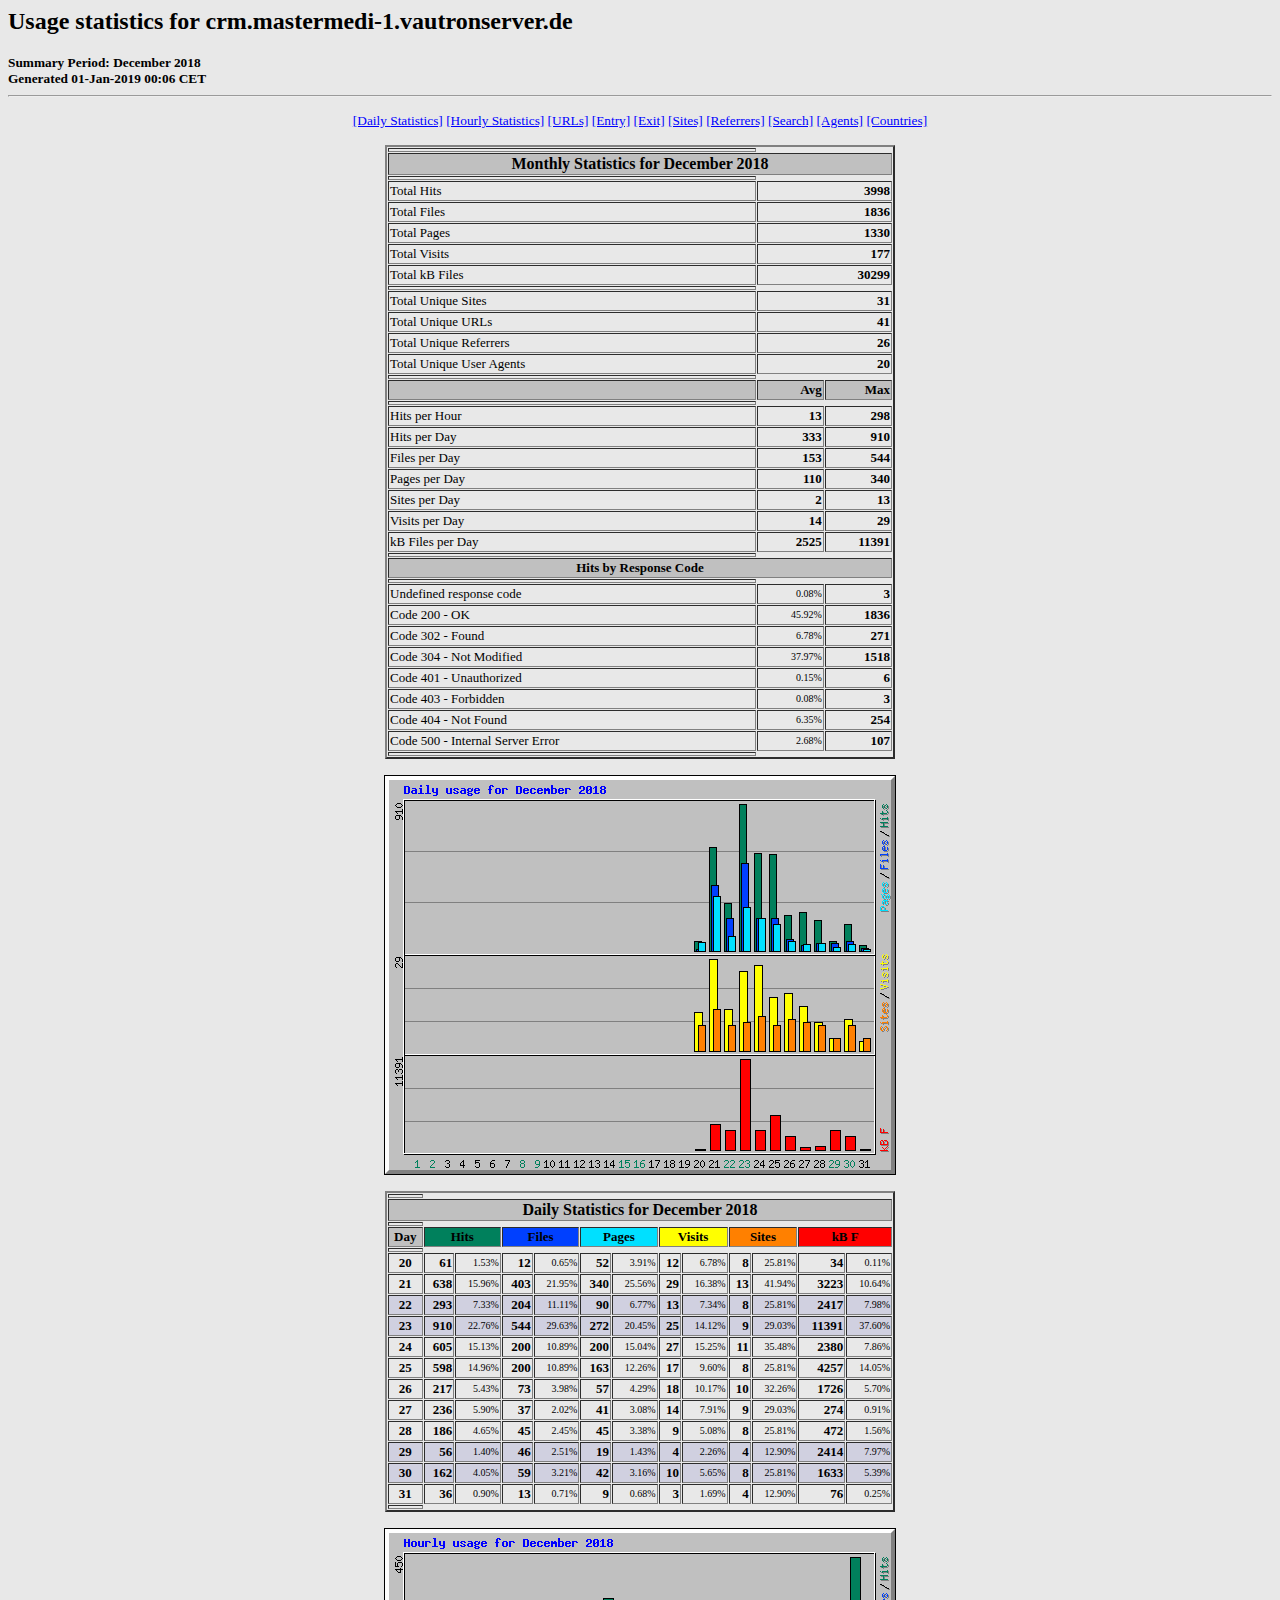
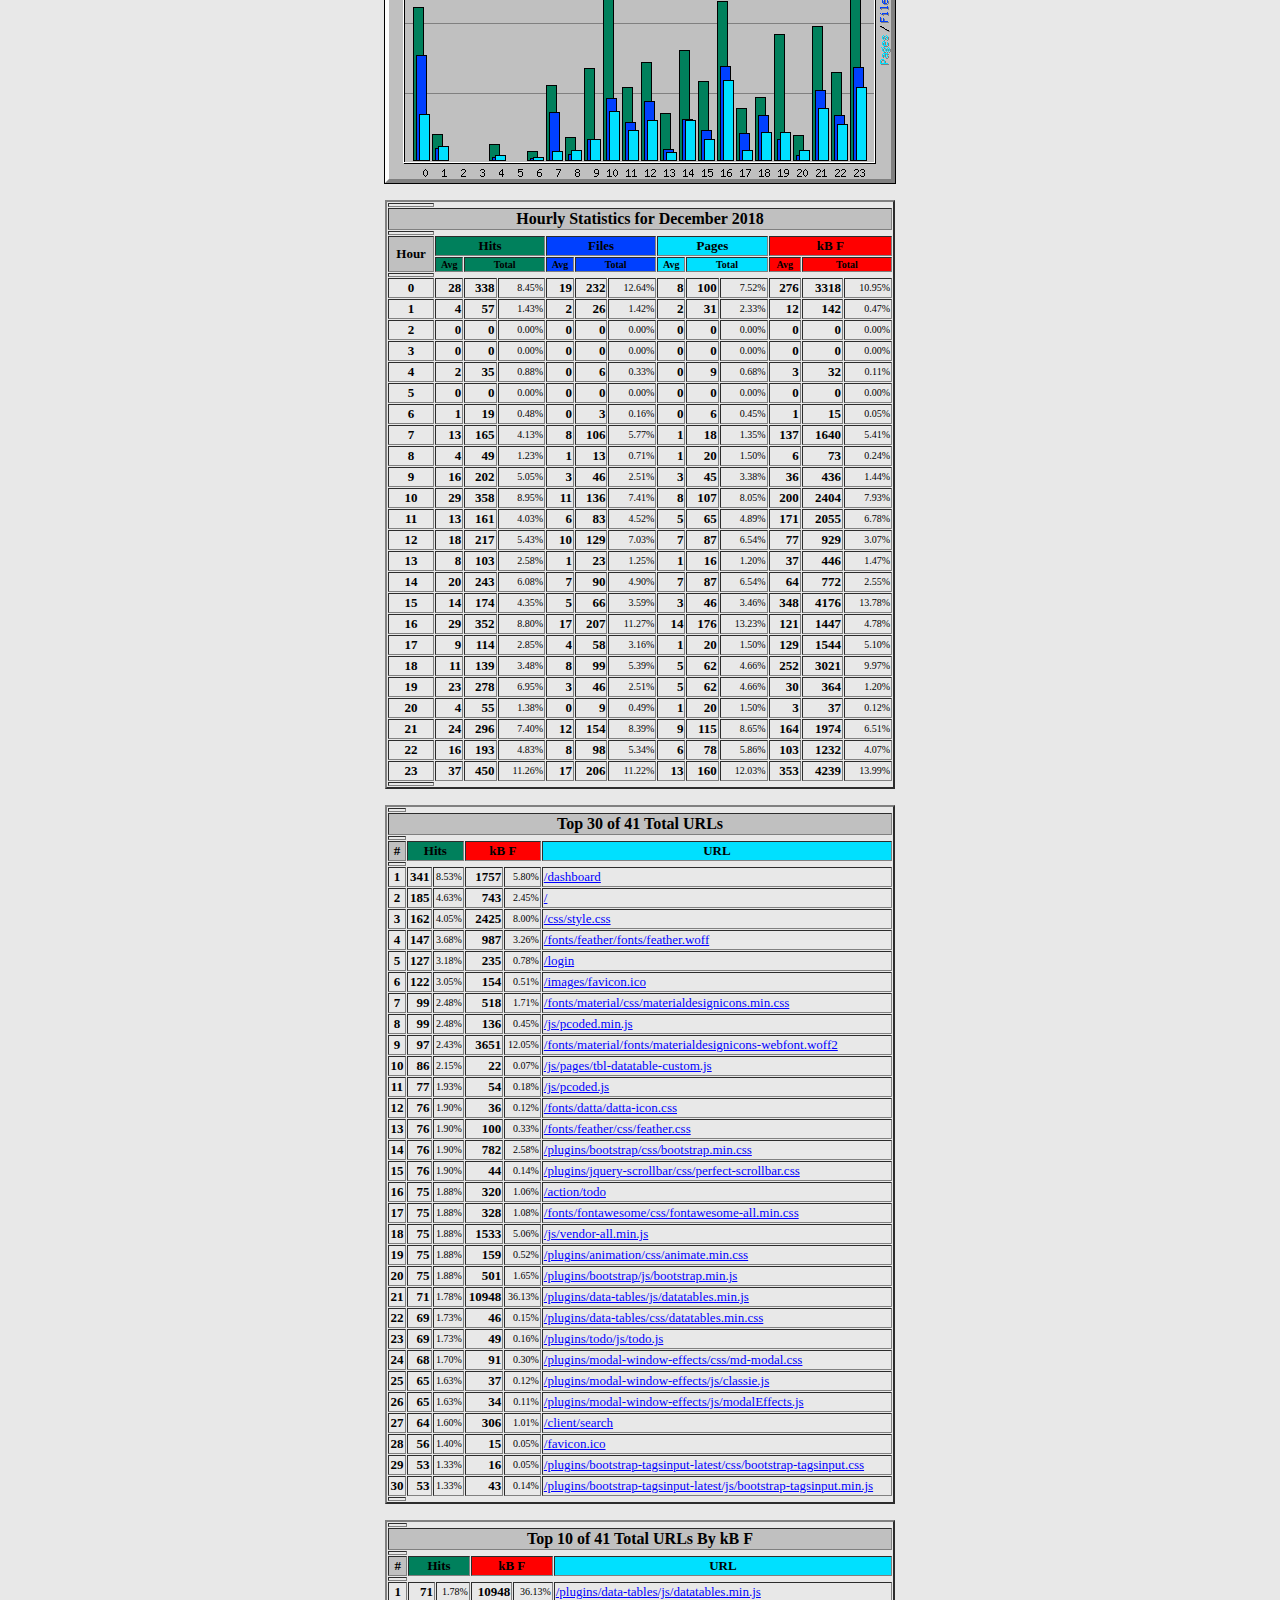
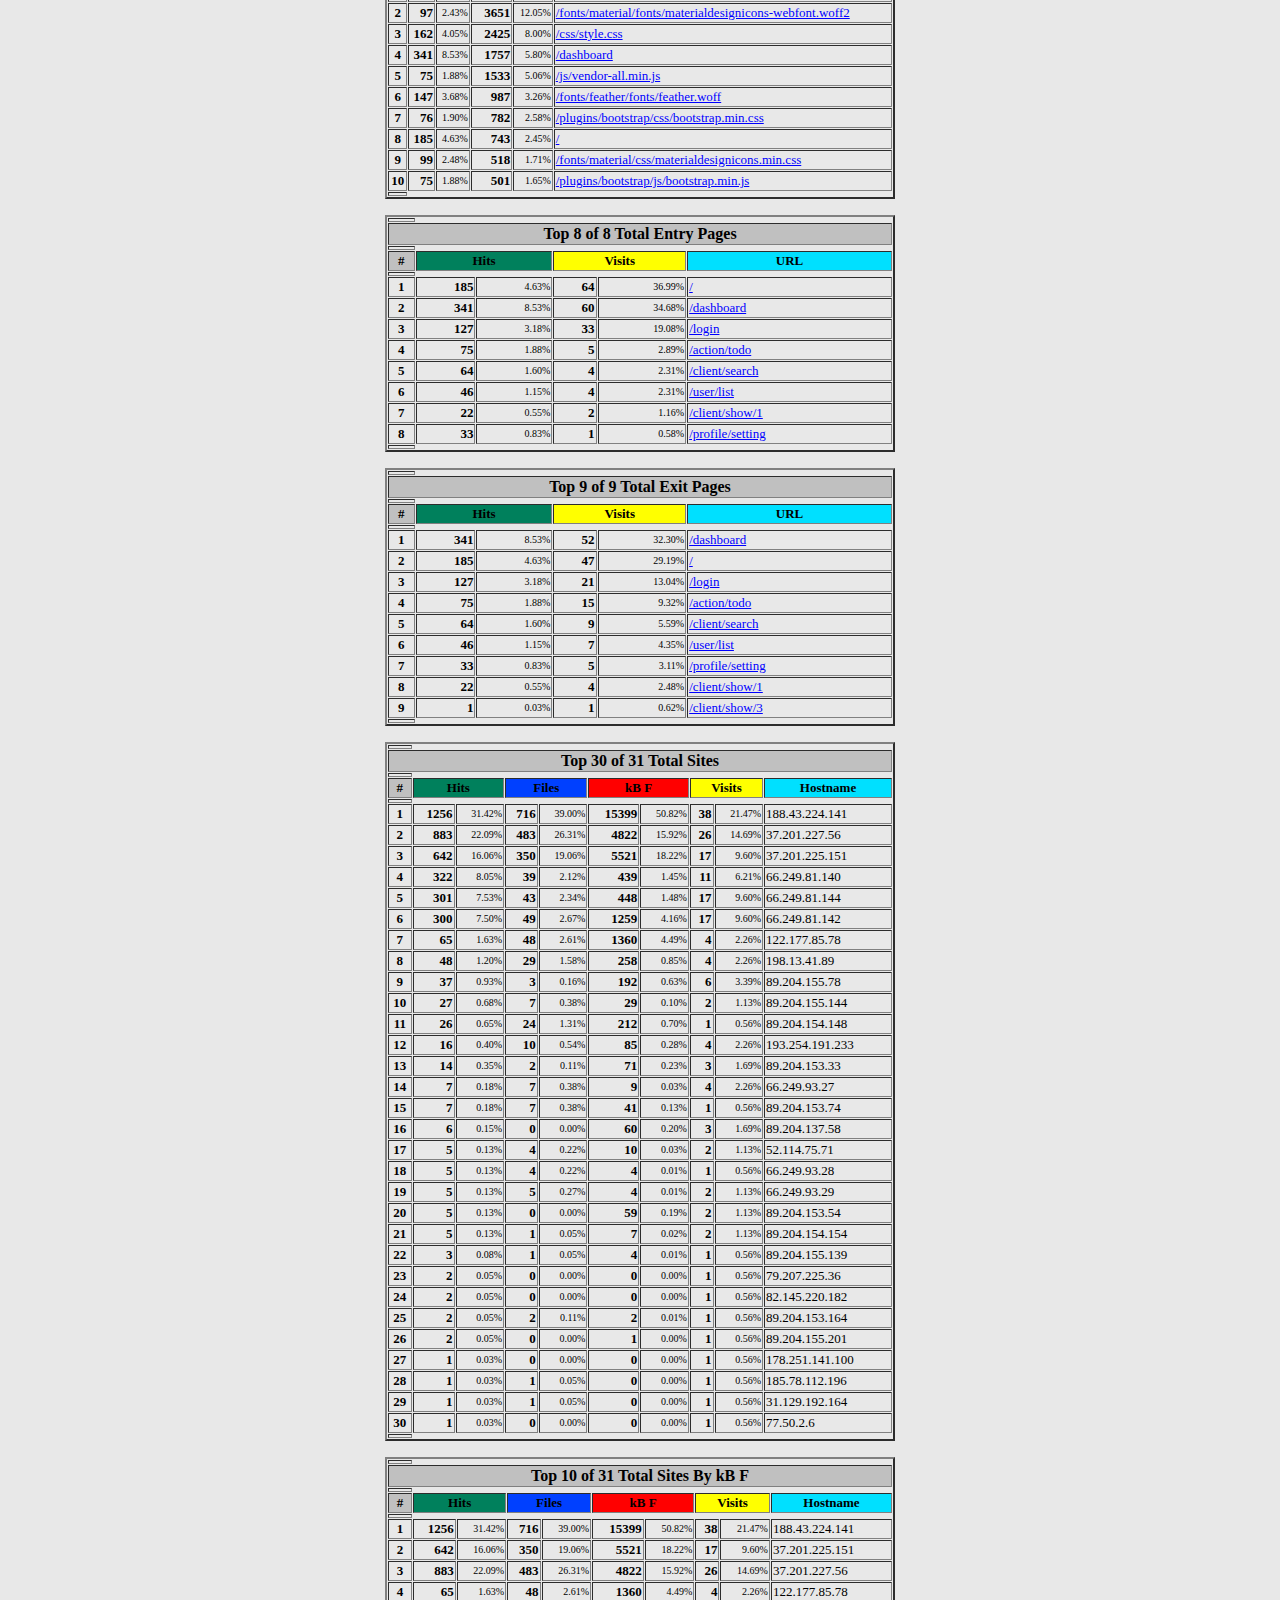
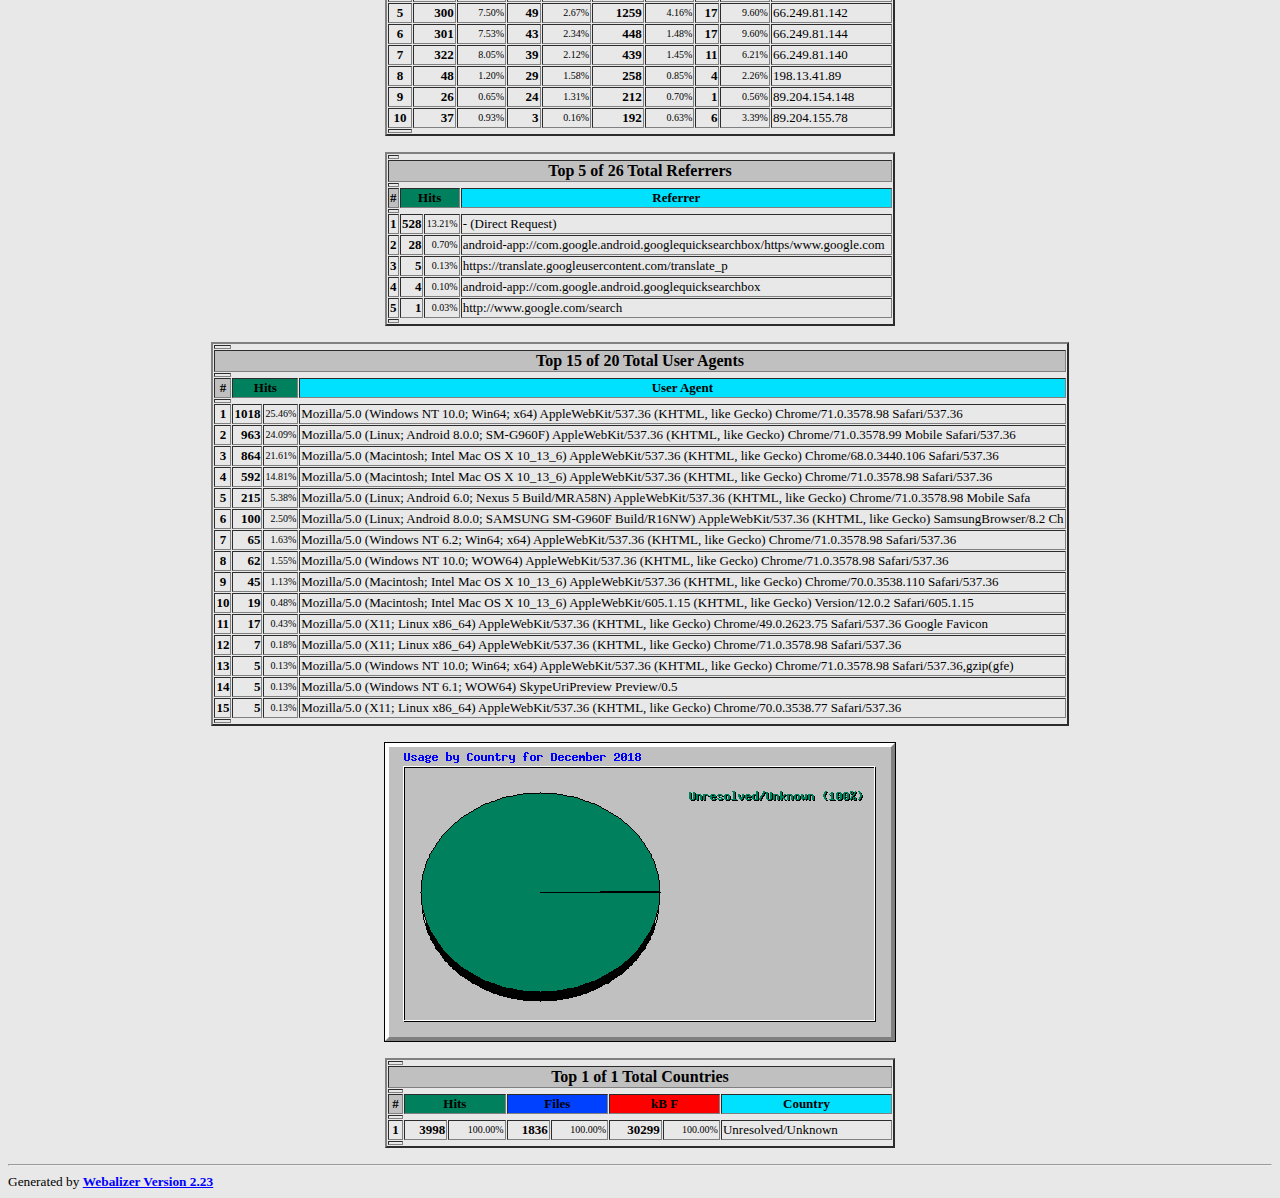
<file: webalizer/usage_201812.html>
<!DOCTYPE HTML PUBLIC "-//W3C//DTD HTML 4.0 Transitional//EN">

<!-- Generated by The Webalizer  Ver. 2.23-05 -->
<!--                                          -->
<!-- Copyright 1997-2011  Bradford L. Barrett -->
<!--                                          -->
<!-- Distributed under the GNU GPL  Version 2 -->
<!--        Full text may be found at:        -->
<!--         http://www.webalizer.org         -->
<!--                                          -->
<!--  Give the power back to the programmers  -->
<!--   Support the Free Software Foundation   -->
<!--           (http://www.fsf.org)           -->
<!--                                          -->
<!-- *** Generated: 01-Jan-2019 00:06 CET *** -->

<HTML lang="en">
<HEAD>
 <TITLE>Usage statistics for crm.mastermedi-1.vautronserver.de - December 2018</TITLE>
</HEAD>

<BODY BGCOLOR="#E8E8E8" TEXT="#000000" LINK="#0000FF" VLINK="#FF0000">
<H2>Usage statistics for crm.mastermedi-1.vautronserver.de</H2>
<SMALL><STRONG>
Summary Period: December 2018<BR>
Generated 01-Jan-2019 00:06 CET<BR>
</STRONG></SMALL>
<CENTER>
<HR>
<P>
<SMALL>
<A HREF="#DAYSTATS">[Daily Statistics]</A>
<A HREF="#HOURSTATS">[Hourly Statistics]</A>
<A HREF="#TOPURLS">[URLs]</A>
<A HREF="#TOPENTRY">[Entry]</A>
<A HREF="#TOPEXIT">[Exit]</A>
<A HREF="#TOPSITES">[Sites]</A>
<A HREF="#TOPREFS">[Referrers]</A>
<A HREF="#TOPSEARCH">[Search]</A>
<A HREF="#TOPAGENTS">[Agents]</A>
<A HREF="#TOPCTRYS">[Countries]</A>
</SMALL>
<P>
<TABLE WIDTH=510 BORDER=2 CELLSPACING=1 CELLPADDING=1>
<TR><TH HEIGHT=4></TH></TR>
<TR><TH COLSPAN=3 ALIGN=center BGCOLOR="#C0C0C0">Monthly Statistics for December 2018</TH></TR>
<TR><TH HEIGHT=4></TH></TR>
<TR><TD WIDTH=380><FONT SIZE="-1">Total Hits</FONT></TD>
<TD ALIGN=right COLSPAN=2><FONT SIZE="-1"><B>3998</B></FONT></TD></TR>
<TR><TD WIDTH=380><FONT SIZE="-1">Total Files</FONT></TD>
<TD ALIGN=right COLSPAN=2><FONT SIZE="-1"><B>1836</B></FONT></TD></TR>
<TR><TD WIDTH=380><FONT SIZE="-1">Total Pages</FONT></TD>
<TD ALIGN=right COLSPAN=2><FONT SIZE="-1"><B>1330</B></FONT></TD></TR>
<TR><TD WIDTH=380><FONT SIZE="-1">Total Visits</FONT></TD>
<TD ALIGN=right COLSPAN=2><FONT SIZE="-1"><B>177</B></FONT></TD></TR>
<TR><TD WIDTH=380><FONT SIZE="-1">Total kB Files</FONT></TD>
<TD ALIGN=right COLSPAN=2><FONT SIZE="-1"><B>30299</B></FONT></TD></TR>
<TR><TH HEIGHT=4></TH></TR>
<TR><TD WIDTH=380><FONT SIZE="-1">Total Unique Sites</FONT></TD>
<TD ALIGN=right COLSPAN=2><FONT SIZE="-1"><B>31</B></FONT></TD></TR>
<TR><TD WIDTH=380><FONT SIZE="-1">Total Unique URLs</FONT></TD>
<TD ALIGN=right COLSPAN=2><FONT SIZE="-1"><B>41</B></FONT></TD></TR>
<TR><TD WIDTH=380><FONT SIZE="-1">Total Unique Referrers</FONT></TD>
<TD ALIGN=right COLSPAN=2><FONT SIZE="-1"><B>26</B></FONT></TD></TR>
<TR><TD WIDTH=380><FONT SIZE="-1">Total Unique User Agents</FONT></TD>
<TD ALIGN=right COLSPAN=2><FONT SIZE="-1"><B>20</B></FONT></TD></TR>
<TR><TH HEIGHT=4></TH></TR>
<TR><TH WIDTH=380 BGCOLOR="#C0C0C0"><FONT SIZE=-1 COLOR="#C0C0C0">.</FONT></TH>
<TH WIDTH=65 BGCOLOR="#C0C0C0" ALIGN=right><FONT SIZE=-1>Avg </FONT></TH>
<TH WIDTH=65 BGCOLOR="#C0C0C0" ALIGN=right><FONT SIZE=-1>Max </FONT></TH></TR>
<TR><TH HEIGHT=4></TH></TR>
<TR><TD><FONT SIZE="-1">Hits per Hour</FONT></TD>
<TD ALIGN=right WIDTH=65><FONT SIZE="-1"><B>13</B></FONT></TD>
<TD WIDTH=65 ALIGN=right><FONT SIZE=-1><B>298</B></FONT></TD></TR>
<TR><TD><FONT SIZE="-1">Hits per Day</FONT></TD>
<TD ALIGN=right WIDTH=65><FONT SIZE="-1"><B>333</B></FONT></TD>
<TD WIDTH=65 ALIGN=right><FONT SIZE=-1><B>910</B></FONT></TD></TR>
<TR><TD><FONT SIZE="-1">Files per Day</FONT></TD>
<TD ALIGN=right WIDTH=65><FONT SIZE="-1"><B>153</B></FONT></TD>
<TD WIDTH=65 ALIGN=right><FONT SIZE=-1><B>544</B></FONT></TD></TR>
<TR><TD><FONT SIZE="-1">Pages per Day</FONT></TD>
<TD ALIGN=right WIDTH=65><FONT SIZE="-1"><B>110</B></FONT></TD>
<TD WIDTH=65 ALIGN=right><FONT SIZE=-1><B>340</B></FONT></TD></TR>
<TR><TD><FONT SIZE="-1">Sites per Day</FONT></TD>
<TD ALIGN=right WIDTH=65><FONT SIZE="-1"><B>2</B></FONT></TD>
<TD WIDTH=65 ALIGN=right><FONT SIZE=-1><B>13</B></FONT></TD></TR>
<TR><TD><FONT SIZE="-1">Visits per Day</FONT></TD>
<TD ALIGN=right WIDTH=65><FONT SIZE="-1"><B>14</B></FONT></TD>
<TD WIDTH=65 ALIGN=right><FONT SIZE=-1><B>29</B></FONT></TD></TR>
<TR><TD><FONT SIZE="-1">kB Files per Day</FONT></TD>
<TD ALIGN=right WIDTH=65><FONT SIZE="-1"><B>2525</B></FONT></TD>
<TD WIDTH=65 ALIGN=right><FONT SIZE=-1><B>11391</B></FONT></TD></TR>
<TR><TH HEIGHT=4></TH></TR>
<TR><TH COLSPAN=3 ALIGN=center BGCOLOR="#C0C0C0">
<FONT SIZE="-1">Hits by Response Code</FONT></TH></TR>
<TR><TH HEIGHT=4></TH></TR>
<TR><TD><FONT SIZE="-1">Undefined response code</FONT></TD>
<TD ALIGN=right><FONT SIZE="-2">0.08%</FONT></TD>
<TD ALIGN=right><FONT SIZE="-1"><B>3</B></FONT></TD></TR>
<TR><TD><FONT SIZE="-1">Code 200 - OK</FONT></TD>
<TD ALIGN=right><FONT SIZE="-2">45.92%</FONT></TD>
<TD ALIGN=right><FONT SIZE="-1"><B>1836</B></FONT></TD></TR>
<TR><TD><FONT SIZE="-1">Code 302 - Found</FONT></TD>
<TD ALIGN=right><FONT SIZE="-2">6.78%</FONT></TD>
<TD ALIGN=right><FONT SIZE="-1"><B>271</B></FONT></TD></TR>
<TR><TD><FONT SIZE="-1">Code 304 - Not Modified</FONT></TD>
<TD ALIGN=right><FONT SIZE="-2">37.97%</FONT></TD>
<TD ALIGN=right><FONT SIZE="-1"><B>1518</B></FONT></TD></TR>
<TR><TD><FONT SIZE="-1">Code 401 - Unauthorized</FONT></TD>
<TD ALIGN=right><FONT SIZE="-2">0.15%</FONT></TD>
<TD ALIGN=right><FONT SIZE="-1"><B>6</B></FONT></TD></TR>
<TR><TD><FONT SIZE="-1">Code 403 - Forbidden</FONT></TD>
<TD ALIGN=right><FONT SIZE="-2">0.08%</FONT></TD>
<TD ALIGN=right><FONT SIZE="-1"><B>3</B></FONT></TD></TR>
<TR><TD><FONT SIZE="-1">Code 404 - Not Found</FONT></TD>
<TD ALIGN=right><FONT SIZE="-2">6.35%</FONT></TD>
<TD ALIGN=right><FONT SIZE="-1"><B>254</B></FONT></TD></TR>
<TR><TD><FONT SIZE="-1">Code 500 - Internal Server Error</FONT></TD>
<TD ALIGN=right><FONT SIZE="-2">2.68%</FONT></TD>
<TD ALIGN=right><FONT SIZE="-1"><B>107</B></FONT></TD></TR>
<TR><TH HEIGHT=4></TH></TR>
</TABLE>
<P>
<A NAME="DAYSTATS"></A>
<IMG SRC="daily_usage_201812.png" ALT="Daily usage for December 2018" HEIGHT=400 WIDTH=512><P>
<TABLE WIDTH=510 BORDER=2 CELLSPACING=1 CELLPADDING=1>
<TR><TH HEIGHT=4></TH></TR>
<TR><TH BGCOLOR="#C0C0C0" COLSPAN=13 ALIGN=center>Daily Statistics for December 2018</TH></TR>
<TR><TH HEIGHT=4></TH></TR>
<TR><TH ALIGN=center BGCOLOR="#C0C0C0"><FONT SIZE="-1">Day</FONT></TH>
<TH ALIGN=center BGCOLOR="#00805c" COLSPAN=2><FONT SIZE="-1">Hits</FONT></TH>
<TH ALIGN=center BGCOLOR="#0040ff" COLSPAN=2><FONT SIZE="-1">Files</FONT></TH>
<TH ALIGN=center BGCOLOR="#00e0ff" COLSPAN=2><FONT SIZE="-1">Pages</FONT></TH>
<TH ALIGN=center BGCOLOR="#ffff00" COLSPAN=2><FONT SIZE="-1">Visits</FONT></TH>
<TH ALIGN=center BGCOLOR="#ff8000" COLSPAN=2><FONT SIZE="-1">Sites</FONT></TH>
<TH ALIGN=center BGCOLOR="#ff0000" COLSPAN=2><FONT SIZE="-1">kB F</FONT></TH></TR>
<TR><TH HEIGHT=4></TH></TR>
<TR><TD ALIGN=center><FONT SIZE="-1"><B>20</B></FONT></TD>
<TD ALIGN=right><FONT SIZE="-1"><B>61</B></FONT></TD>
<TD ALIGN=right><FONT SIZE="-2">1.53%</FONT></TD>
<TD ALIGN=right><FONT SIZE="-1"><B>12</B></FONT></TD>
<TD ALIGN=right><FONT SIZE="-2">0.65%</FONT></TD>
<TD ALIGN=right><FONT SIZE="-1"><B>52</B></FONT></TD>
<TD ALIGN=right><FONT SIZE="-2">3.91%</FONT></TD>
<TD ALIGN=right><FONT SIZE="-1"><B>12</B></FONT></TD>
<TD ALIGN=right><FONT SIZE="-2">6.78%</FONT></TD>
<TD ALIGN=right><FONT SIZE="-1"><B>8</B></FONT></TD>
<TD ALIGN=right><FONT SIZE="-2">25.81%</FONT></TD>
<TD ALIGN=right><FONT SIZE="-1"><B>34</B></FONT></TD>
<TD ALIGN=right><FONT SIZE="-2">0.11%</FONT></TD></TR>
<TR><TD ALIGN=center><FONT SIZE="-1"><B>21</B></FONT></TD>
<TD ALIGN=right><FONT SIZE="-1"><B>638</B></FONT></TD>
<TD ALIGN=right><FONT SIZE="-2">15.96%</FONT></TD>
<TD ALIGN=right><FONT SIZE="-1"><B>403</B></FONT></TD>
<TD ALIGN=right><FONT SIZE="-2">21.95%</FONT></TD>
<TD ALIGN=right><FONT SIZE="-1"><B>340</B></FONT></TD>
<TD ALIGN=right><FONT SIZE="-2">25.56%</FONT></TD>
<TD ALIGN=right><FONT SIZE="-1"><B>29</B></FONT></TD>
<TD ALIGN=right><FONT SIZE="-2">16.38%</FONT></TD>
<TD ALIGN=right><FONT SIZE="-1"><B>13</B></FONT></TD>
<TD ALIGN=right><FONT SIZE="-2">41.94%</FONT></TD>
<TD ALIGN=right><FONT SIZE="-1"><B>3223</B></FONT></TD>
<TD ALIGN=right><FONT SIZE="-2">10.64%</FONT></TD></TR>
<TR BGCOLOR="#D0D0E0"><TD ALIGN=center><FONT SIZE="-1"><B>22</B></FONT></TD>
<TD ALIGN=right><FONT SIZE="-1"><B>293</B></FONT></TD>
<TD ALIGN=right><FONT SIZE="-2">7.33%</FONT></TD>
<TD ALIGN=right><FONT SIZE="-1"><B>204</B></FONT></TD>
<TD ALIGN=right><FONT SIZE="-2">11.11%</FONT></TD>
<TD ALIGN=right><FONT SIZE="-1"><B>90</B></FONT></TD>
<TD ALIGN=right><FONT SIZE="-2">6.77%</FONT></TD>
<TD ALIGN=right><FONT SIZE="-1"><B>13</B></FONT></TD>
<TD ALIGN=right><FONT SIZE="-2">7.34%</FONT></TD>
<TD ALIGN=right><FONT SIZE="-1"><B>8</B></FONT></TD>
<TD ALIGN=right><FONT SIZE="-2">25.81%</FONT></TD>
<TD ALIGN=right><FONT SIZE="-1"><B>2417</B></FONT></TD>
<TD ALIGN=right><FONT SIZE="-2">7.98%</FONT></TD></TR>
<TR BGCOLOR="#D0D0E0"><TD ALIGN=center><FONT SIZE="-1"><B>23</B></FONT></TD>
<TD ALIGN=right><FONT SIZE="-1"><B>910</B></FONT></TD>
<TD ALIGN=right><FONT SIZE="-2">22.76%</FONT></TD>
<TD ALIGN=right><FONT SIZE="-1"><B>544</B></FONT></TD>
<TD ALIGN=right><FONT SIZE="-2">29.63%</FONT></TD>
<TD ALIGN=right><FONT SIZE="-1"><B>272</B></FONT></TD>
<TD ALIGN=right><FONT SIZE="-2">20.45%</FONT></TD>
<TD ALIGN=right><FONT SIZE="-1"><B>25</B></FONT></TD>
<TD ALIGN=right><FONT SIZE="-2">14.12%</FONT></TD>
<TD ALIGN=right><FONT SIZE="-1"><B>9</B></FONT></TD>
<TD ALIGN=right><FONT SIZE="-2">29.03%</FONT></TD>
<TD ALIGN=right><FONT SIZE="-1"><B>11391</B></FONT></TD>
<TD ALIGN=right><FONT SIZE="-2">37.60%</FONT></TD></TR>
<TR><TD ALIGN=center><FONT SIZE="-1"><B>24</B></FONT></TD>
<TD ALIGN=right><FONT SIZE="-1"><B>605</B></FONT></TD>
<TD ALIGN=right><FONT SIZE="-2">15.13%</FONT></TD>
<TD ALIGN=right><FONT SIZE="-1"><B>200</B></FONT></TD>
<TD ALIGN=right><FONT SIZE="-2">10.89%</FONT></TD>
<TD ALIGN=right><FONT SIZE="-1"><B>200</B></FONT></TD>
<TD ALIGN=right><FONT SIZE="-2">15.04%</FONT></TD>
<TD ALIGN=right><FONT SIZE="-1"><B>27</B></FONT></TD>
<TD ALIGN=right><FONT SIZE="-2">15.25%</FONT></TD>
<TD ALIGN=right><FONT SIZE="-1"><B>11</B></FONT></TD>
<TD ALIGN=right><FONT SIZE="-2">35.48%</FONT></TD>
<TD ALIGN=right><FONT SIZE="-1"><B>2380</B></FONT></TD>
<TD ALIGN=right><FONT SIZE="-2">7.86%</FONT></TD></TR>
<TR><TD ALIGN=center><FONT SIZE="-1"><B>25</B></FONT></TD>
<TD ALIGN=right><FONT SIZE="-1"><B>598</B></FONT></TD>
<TD ALIGN=right><FONT SIZE="-2">14.96%</FONT></TD>
<TD ALIGN=right><FONT SIZE="-1"><B>200</B></FONT></TD>
<TD ALIGN=right><FONT SIZE="-2">10.89%</FONT></TD>
<TD ALIGN=right><FONT SIZE="-1"><B>163</B></FONT></TD>
<TD ALIGN=right><FONT SIZE="-2">12.26%</FONT></TD>
<TD ALIGN=right><FONT SIZE="-1"><B>17</B></FONT></TD>
<TD ALIGN=right><FONT SIZE="-2">9.60%</FONT></TD>
<TD ALIGN=right><FONT SIZE="-1"><B>8</B></FONT></TD>
<TD ALIGN=right><FONT SIZE="-2">25.81%</FONT></TD>
<TD ALIGN=right><FONT SIZE="-1"><B>4257</B></FONT></TD>
<TD ALIGN=right><FONT SIZE="-2">14.05%</FONT></TD></TR>
<TR><TD ALIGN=center><FONT SIZE="-1"><B>26</B></FONT></TD>
<TD ALIGN=right><FONT SIZE="-1"><B>217</B></FONT></TD>
<TD ALIGN=right><FONT SIZE="-2">5.43%</FONT></TD>
<TD ALIGN=right><FONT SIZE="-1"><B>73</B></FONT></TD>
<TD ALIGN=right><FONT SIZE="-2">3.98%</FONT></TD>
<TD ALIGN=right><FONT SIZE="-1"><B>57</B></FONT></TD>
<TD ALIGN=right><FONT SIZE="-2">4.29%</FONT></TD>
<TD ALIGN=right><FONT SIZE="-1"><B>18</B></FONT></TD>
<TD ALIGN=right><FONT SIZE="-2">10.17%</FONT></TD>
<TD ALIGN=right><FONT SIZE="-1"><B>10</B></FONT></TD>
<TD ALIGN=right><FONT SIZE="-2">32.26%</FONT></TD>
<TD ALIGN=right><FONT SIZE="-1"><B>1726</B></FONT></TD>
<TD ALIGN=right><FONT SIZE="-2">5.70%</FONT></TD></TR>
<TR><TD ALIGN=center><FONT SIZE="-1"><B>27</B></FONT></TD>
<TD ALIGN=right><FONT SIZE="-1"><B>236</B></FONT></TD>
<TD ALIGN=right><FONT SIZE="-2">5.90%</FONT></TD>
<TD ALIGN=right><FONT SIZE="-1"><B>37</B></FONT></TD>
<TD ALIGN=right><FONT SIZE="-2">2.02%</FONT></TD>
<TD ALIGN=right><FONT SIZE="-1"><B>41</B></FONT></TD>
<TD ALIGN=right><FONT SIZE="-2">3.08%</FONT></TD>
<TD ALIGN=right><FONT SIZE="-1"><B>14</B></FONT></TD>
<TD ALIGN=right><FONT SIZE="-2">7.91%</FONT></TD>
<TD ALIGN=right><FONT SIZE="-1"><B>9</B></FONT></TD>
<TD ALIGN=right><FONT SIZE="-2">29.03%</FONT></TD>
<TD ALIGN=right><FONT SIZE="-1"><B>274</B></FONT></TD>
<TD ALIGN=right><FONT SIZE="-2">0.91%</FONT></TD></TR>
<TR><TD ALIGN=center><FONT SIZE="-1"><B>28</B></FONT></TD>
<TD ALIGN=right><FONT SIZE="-1"><B>186</B></FONT></TD>
<TD ALIGN=right><FONT SIZE="-2">4.65%</FONT></TD>
<TD ALIGN=right><FONT SIZE="-1"><B>45</B></FONT></TD>
<TD ALIGN=right><FONT SIZE="-2">2.45%</FONT></TD>
<TD ALIGN=right><FONT SIZE="-1"><B>45</B></FONT></TD>
<TD ALIGN=right><FONT SIZE="-2">3.38%</FONT></TD>
<TD ALIGN=right><FONT SIZE="-1"><B>9</B></FONT></TD>
<TD ALIGN=right><FONT SIZE="-2">5.08%</FONT></TD>
<TD ALIGN=right><FONT SIZE="-1"><B>8</B></FONT></TD>
<TD ALIGN=right><FONT SIZE="-2">25.81%</FONT></TD>
<TD ALIGN=right><FONT SIZE="-1"><B>472</B></FONT></TD>
<TD ALIGN=right><FONT SIZE="-2">1.56%</FONT></TD></TR>
<TR BGCOLOR="#D0D0E0"><TD ALIGN=center><FONT SIZE="-1"><B>29</B></FONT></TD>
<TD ALIGN=right><FONT SIZE="-1"><B>56</B></FONT></TD>
<TD ALIGN=right><FONT SIZE="-2">1.40%</FONT></TD>
<TD ALIGN=right><FONT SIZE="-1"><B>46</B></FONT></TD>
<TD ALIGN=right><FONT SIZE="-2">2.51%</FONT></TD>
<TD ALIGN=right><FONT SIZE="-1"><B>19</B></FONT></TD>
<TD ALIGN=right><FONT SIZE="-2">1.43%</FONT></TD>
<TD ALIGN=right><FONT SIZE="-1"><B>4</B></FONT></TD>
<TD ALIGN=right><FONT SIZE="-2">2.26%</FONT></TD>
<TD ALIGN=right><FONT SIZE="-1"><B>4</B></FONT></TD>
<TD ALIGN=right><FONT SIZE="-2">12.90%</FONT></TD>
<TD ALIGN=right><FONT SIZE="-1"><B>2414</B></FONT></TD>
<TD ALIGN=right><FONT SIZE="-2">7.97%</FONT></TD></TR>
<TR BGCOLOR="#D0D0E0"><TD ALIGN=center><FONT SIZE="-1"><B>30</B></FONT></TD>
<TD ALIGN=right><FONT SIZE="-1"><B>162</B></FONT></TD>
<TD ALIGN=right><FONT SIZE="-2">4.05%</FONT></TD>
<TD ALIGN=right><FONT SIZE="-1"><B>59</B></FONT></TD>
<TD ALIGN=right><FONT SIZE="-2">3.21%</FONT></TD>
<TD ALIGN=right><FONT SIZE="-1"><B>42</B></FONT></TD>
<TD ALIGN=right><FONT SIZE="-2">3.16%</FONT></TD>
<TD ALIGN=right><FONT SIZE="-1"><B>10</B></FONT></TD>
<TD ALIGN=right><FONT SIZE="-2">5.65%</FONT></TD>
<TD ALIGN=right><FONT SIZE="-1"><B>8</B></FONT></TD>
<TD ALIGN=right><FONT SIZE="-2">25.81%</FONT></TD>
<TD ALIGN=right><FONT SIZE="-1"><B>1633</B></FONT></TD>
<TD ALIGN=right><FONT SIZE="-2">5.39%</FONT></TD></TR>
<TR><TD ALIGN=center><FONT SIZE="-1"><B>31</B></FONT></TD>
<TD ALIGN=right><FONT SIZE="-1"><B>36</B></FONT></TD>
<TD ALIGN=right><FONT SIZE="-2">0.90%</FONT></TD>
<TD ALIGN=right><FONT SIZE="-1"><B>13</B></FONT></TD>
<TD ALIGN=right><FONT SIZE="-2">0.71%</FONT></TD>
<TD ALIGN=right><FONT SIZE="-1"><B>9</B></FONT></TD>
<TD ALIGN=right><FONT SIZE="-2">0.68%</FONT></TD>
<TD ALIGN=right><FONT SIZE="-1"><B>3</B></FONT></TD>
<TD ALIGN=right><FONT SIZE="-2">1.69%</FONT></TD>
<TD ALIGN=right><FONT SIZE="-1"><B>4</B></FONT></TD>
<TD ALIGN=right><FONT SIZE="-2">12.90%</FONT></TD>
<TD ALIGN=right><FONT SIZE="-1"><B>76</B></FONT></TD>
<TD ALIGN=right><FONT SIZE="-2">0.25%</FONT></TD></TR>
<TR><TH HEIGHT=4></TH></TR>
</TABLE>
<P>
<A NAME="HOURSTATS"></A>
<IMG SRC="hourly_usage_201812.png" ALT="Hourly usage for December 2018" HEIGHT=256 WIDTH=512><P>
<TABLE WIDTH=510 BORDER=2 CELLSPACING=1 CELLPADDING=1>
<TR><TH HEIGHT=4></TH></TR>
<TR><TH BGCOLOR="#C0C0C0" COLSPAN=13 ALIGN=center>Hourly Statistics for December 2018</TH></TR>
<TR><TH HEIGHT=4></TH></TR>
<TR><TH ALIGN=center ROWSPAN=2 BGCOLOR="#C0C0C0"><FONT SIZE="-1">Hour</FONT></TH>
<TH ALIGN=center BGCOLOR="#00805c" COLSPAN=3><FONT SIZE="-1">Hits</FONT></TH>
<TH ALIGN=center BGCOLOR="#0040ff" COLSPAN=3><FONT SIZE="-1">Files</FONT></TH>
<TH ALIGN=center BGCOLOR="#00e0ff" COLSPAN=3><FONT SIZE="-1">Pages</FONT></TH>
<TH ALIGN=center BGCOLOR="#ff0000" COLSPAN=3><FONT SIZE="-1">kB F</FONT></TH></TR>
<TR><TH ALIGN=center BGCOLOR="#00805c"><FONT SIZE="-2">Avg</FONT></TH>
<TH ALIGN=center BGCOLOR="#00805c" COLSPAN=2><FONT SIZE="-2">Total</FONT></TH>
<TH ALIGN=center BGCOLOR="#0040ff"><FONT SIZE="-2">Avg</FONT></TH>
<TH ALIGN=center BGCOLOR="#0040ff" COLSPAN=2><FONT SIZE="-2">Total</FONT></TH>
<TH ALIGN=center BGCOLOR="#00e0ff"><FONT SIZE="-2">Avg</FONT></TH>
<TH ALIGN=center BGCOLOR="#00e0ff" COLSPAN=2><FONT SIZE="-2">Total</FONT></TH>
<TH ALIGN=center BGCOLOR="#ff0000"><FONT SIZE="-2">Avg</FONT></TH>
<TH ALIGN=center BGCOLOR="#ff0000" COLSPAN=2><FONT SIZE="-2">Total</FONT></TR>
<TR><TH HEIGHT=4></TH></TR>
<TR><TD ALIGN=center><FONT SIZE="-1"><B>0</B></FONT></TD>
<TD ALIGN=right><FONT SIZE="-1"><B>28</B></FONT></TD>
<TD ALIGN=right><FONT SIZE="-1"><B>338</B></FONT></TD>
<TD ALIGN=right><FONT SIZE="-2">8.45%</FONT></TD>
<TD ALIGN=right><FONT SIZE="-1"><B>19</B></FONT></TD>
<TD ALIGN=right><FONT SIZE="-1"><B>232</B></FONT></TD>
<TD ALIGN=right><FONT SIZE="-2">12.64%</FONT></TD>
<TD ALIGN=right><FONT SIZE="-1"><B>8</B></FONT></TD>
<TD ALIGN=right><FONT SIZE="-1"><B>100</B></FONT></TD>
<TD ALIGN=right><FONT SIZE="-2">7.52%</FONT></TD>
<TD ALIGN=right><FONT SIZE="-1"><B>276</B></FONT></TD>
<TD ALIGN=right><FONT SIZE="-1"><B>3318</B></FONT></TD>
<TD ALIGN=right><FONT SIZE="-2">10.95%</FONT></TD></TR>
<TR><TD ALIGN=center><FONT SIZE="-1"><B>1</B></FONT></TD>
<TD ALIGN=right><FONT SIZE="-1"><B>4</B></FONT></TD>
<TD ALIGN=right><FONT SIZE="-1"><B>57</B></FONT></TD>
<TD ALIGN=right><FONT SIZE="-2">1.43%</FONT></TD>
<TD ALIGN=right><FONT SIZE="-1"><B>2</B></FONT></TD>
<TD ALIGN=right><FONT SIZE="-1"><B>26</B></FONT></TD>
<TD ALIGN=right><FONT SIZE="-2">1.42%</FONT></TD>
<TD ALIGN=right><FONT SIZE="-1"><B>2</B></FONT></TD>
<TD ALIGN=right><FONT SIZE="-1"><B>31</B></FONT></TD>
<TD ALIGN=right><FONT SIZE="-2">2.33%</FONT></TD>
<TD ALIGN=right><FONT SIZE="-1"><B>12</B></FONT></TD>
<TD ALIGN=right><FONT SIZE="-1"><B>142</B></FONT></TD>
<TD ALIGN=right><FONT SIZE="-2">0.47%</FONT></TD></TR>
<TR><TD ALIGN=center><FONT SIZE="-1"><B>2</B></FONT></TD>
<TD ALIGN=right><FONT SIZE="-1"><B>0</B></FONT></TD>
<TD ALIGN=right><FONT SIZE="-1"><B>0</B></FONT></TD>
<TD ALIGN=right><FONT SIZE="-2">0.00%</FONT></TD>
<TD ALIGN=right><FONT SIZE="-1"><B>0</B></FONT></TD>
<TD ALIGN=right><FONT SIZE="-1"><B>0</B></FONT></TD>
<TD ALIGN=right><FONT SIZE="-2">0.00%</FONT></TD>
<TD ALIGN=right><FONT SIZE="-1"><B>0</B></FONT></TD>
<TD ALIGN=right><FONT SIZE="-1"><B>0</B></FONT></TD>
<TD ALIGN=right><FONT SIZE="-2">0.00%</FONT></TD>
<TD ALIGN=right><FONT SIZE="-1"><B>0</B></FONT></TD>
<TD ALIGN=right><FONT SIZE="-1"><B>0</B></FONT></TD>
<TD ALIGN=right><FONT SIZE="-2">0.00%</FONT></TD></TR>
<TR><TD ALIGN=center><FONT SIZE="-1"><B>3</B></FONT></TD>
<TD ALIGN=right><FONT SIZE="-1"><B>0</B></FONT></TD>
<TD ALIGN=right><FONT SIZE="-1"><B>0</B></FONT></TD>
<TD ALIGN=right><FONT SIZE="-2">0.00%</FONT></TD>
<TD ALIGN=right><FONT SIZE="-1"><B>0</B></FONT></TD>
<TD ALIGN=right><FONT SIZE="-1"><B>0</B></FONT></TD>
<TD ALIGN=right><FONT SIZE="-2">0.00%</FONT></TD>
<TD ALIGN=right><FONT SIZE="-1"><B>0</B></FONT></TD>
<TD ALIGN=right><FONT SIZE="-1"><B>0</B></FONT></TD>
<TD ALIGN=right><FONT SIZE="-2">0.00%</FONT></TD>
<TD ALIGN=right><FONT SIZE="-1"><B>0</B></FONT></TD>
<TD ALIGN=right><FONT SIZE="-1"><B>0</B></FONT></TD>
<TD ALIGN=right><FONT SIZE="-2">0.00%</FONT></TD></TR>
<TR><TD ALIGN=center><FONT SIZE="-1"><B>4</B></FONT></TD>
<TD ALIGN=right><FONT SIZE="-1"><B>2</B></FONT></TD>
<TD ALIGN=right><FONT SIZE="-1"><B>35</B></FONT></TD>
<TD ALIGN=right><FONT SIZE="-2">0.88%</FONT></TD>
<TD ALIGN=right><FONT SIZE="-1"><B>0</B></FONT></TD>
<TD ALIGN=right><FONT SIZE="-1"><B>6</B></FONT></TD>
<TD ALIGN=right><FONT SIZE="-2">0.33%</FONT></TD>
<TD ALIGN=right><FONT SIZE="-1"><B>0</B></FONT></TD>
<TD ALIGN=right><FONT SIZE="-1"><B>9</B></FONT></TD>
<TD ALIGN=right><FONT SIZE="-2">0.68%</FONT></TD>
<TD ALIGN=right><FONT SIZE="-1"><B>3</B></FONT></TD>
<TD ALIGN=right><FONT SIZE="-1"><B>32</B></FONT></TD>
<TD ALIGN=right><FONT SIZE="-2">0.11%</FONT></TD></TR>
<TR><TD ALIGN=center><FONT SIZE="-1"><B>5</B></FONT></TD>
<TD ALIGN=right><FONT SIZE="-1"><B>0</B></FONT></TD>
<TD ALIGN=right><FONT SIZE="-1"><B>0</B></FONT></TD>
<TD ALIGN=right><FONT SIZE="-2">0.00%</FONT></TD>
<TD ALIGN=right><FONT SIZE="-1"><B>0</B></FONT></TD>
<TD ALIGN=right><FONT SIZE="-1"><B>0</B></FONT></TD>
<TD ALIGN=right><FONT SIZE="-2">0.00%</FONT></TD>
<TD ALIGN=right><FONT SIZE="-1"><B>0</B></FONT></TD>
<TD ALIGN=right><FONT SIZE="-1"><B>0</B></FONT></TD>
<TD ALIGN=right><FONT SIZE="-2">0.00%</FONT></TD>
<TD ALIGN=right><FONT SIZE="-1"><B>0</B></FONT></TD>
<TD ALIGN=right><FONT SIZE="-1"><B>0</B></FONT></TD>
<TD ALIGN=right><FONT SIZE="-2">0.00%</FONT></TD></TR>
<TR><TD ALIGN=center><FONT SIZE="-1"><B>6</B></FONT></TD>
<TD ALIGN=right><FONT SIZE="-1"><B>1</B></FONT></TD>
<TD ALIGN=right><FONT SIZE="-1"><B>19</B></FONT></TD>
<TD ALIGN=right><FONT SIZE="-2">0.48%</FONT></TD>
<TD ALIGN=right><FONT SIZE="-1"><B>0</B></FONT></TD>
<TD ALIGN=right><FONT SIZE="-1"><B>3</B></FONT></TD>
<TD ALIGN=right><FONT SIZE="-2">0.16%</FONT></TD>
<TD ALIGN=right><FONT SIZE="-1"><B>0</B></FONT></TD>
<TD ALIGN=right><FONT SIZE="-1"><B>6</B></FONT></TD>
<TD ALIGN=right><FONT SIZE="-2">0.45%</FONT></TD>
<TD ALIGN=right><FONT SIZE="-1"><B>1</B></FONT></TD>
<TD ALIGN=right><FONT SIZE="-1"><B>15</B></FONT></TD>
<TD ALIGN=right><FONT SIZE="-2">0.05%</FONT></TD></TR>
<TR><TD ALIGN=center><FONT SIZE="-1"><B>7</B></FONT></TD>
<TD ALIGN=right><FONT SIZE="-1"><B>13</B></FONT></TD>
<TD ALIGN=right><FONT SIZE="-1"><B>165</B></FONT></TD>
<TD ALIGN=right><FONT SIZE="-2">4.13%</FONT></TD>
<TD ALIGN=right><FONT SIZE="-1"><B>8</B></FONT></TD>
<TD ALIGN=right><FONT SIZE="-1"><B>106</B></FONT></TD>
<TD ALIGN=right><FONT SIZE="-2">5.77%</FONT></TD>
<TD ALIGN=right><FONT SIZE="-1"><B>1</B></FONT></TD>
<TD ALIGN=right><FONT SIZE="-1"><B>18</B></FONT></TD>
<TD ALIGN=right><FONT SIZE="-2">1.35%</FONT></TD>
<TD ALIGN=right><FONT SIZE="-1"><B>137</B></FONT></TD>
<TD ALIGN=right><FONT SIZE="-1"><B>1640</B></FONT></TD>
<TD ALIGN=right><FONT SIZE="-2">5.41%</FONT></TD></TR>
<TR><TD ALIGN=center><FONT SIZE="-1"><B>8</B></FONT></TD>
<TD ALIGN=right><FONT SIZE="-1"><B>4</B></FONT></TD>
<TD ALIGN=right><FONT SIZE="-1"><B>49</B></FONT></TD>
<TD ALIGN=right><FONT SIZE="-2">1.23%</FONT></TD>
<TD ALIGN=right><FONT SIZE="-1"><B>1</B></FONT></TD>
<TD ALIGN=right><FONT SIZE="-1"><B>13</B></FONT></TD>
<TD ALIGN=right><FONT SIZE="-2">0.71%</FONT></TD>
<TD ALIGN=right><FONT SIZE="-1"><B>1</B></FONT></TD>
<TD ALIGN=right><FONT SIZE="-1"><B>20</B></FONT></TD>
<TD ALIGN=right><FONT SIZE="-2">1.50%</FONT></TD>
<TD ALIGN=right><FONT SIZE="-1"><B>6</B></FONT></TD>
<TD ALIGN=right><FONT SIZE="-1"><B>73</B></FONT></TD>
<TD ALIGN=right><FONT SIZE="-2">0.24%</FONT></TD></TR>
<TR><TD ALIGN=center><FONT SIZE="-1"><B>9</B></FONT></TD>
<TD ALIGN=right><FONT SIZE="-1"><B>16</B></FONT></TD>
<TD ALIGN=right><FONT SIZE="-1"><B>202</B></FONT></TD>
<TD ALIGN=right><FONT SIZE="-2">5.05%</FONT></TD>
<TD ALIGN=right><FONT SIZE="-1"><B>3</B></FONT></TD>
<TD ALIGN=right><FONT SIZE="-1"><B>46</B></FONT></TD>
<TD ALIGN=right><FONT SIZE="-2">2.51%</FONT></TD>
<TD ALIGN=right><FONT SIZE="-1"><B>3</B></FONT></TD>
<TD ALIGN=right><FONT SIZE="-1"><B>45</B></FONT></TD>
<TD ALIGN=right><FONT SIZE="-2">3.38%</FONT></TD>
<TD ALIGN=right><FONT SIZE="-1"><B>36</B></FONT></TD>
<TD ALIGN=right><FONT SIZE="-1"><B>436</B></FONT></TD>
<TD ALIGN=right><FONT SIZE="-2">1.44%</FONT></TD></TR>
<TR><TD ALIGN=center><FONT SIZE="-1"><B>10</B></FONT></TD>
<TD ALIGN=right><FONT SIZE="-1"><B>29</B></FONT></TD>
<TD ALIGN=right><FONT SIZE="-1"><B>358</B></FONT></TD>
<TD ALIGN=right><FONT SIZE="-2">8.95%</FONT></TD>
<TD ALIGN=right><FONT SIZE="-1"><B>11</B></FONT></TD>
<TD ALIGN=right><FONT SIZE="-1"><B>136</B></FONT></TD>
<TD ALIGN=right><FONT SIZE="-2">7.41%</FONT></TD>
<TD ALIGN=right><FONT SIZE="-1"><B>8</B></FONT></TD>
<TD ALIGN=right><FONT SIZE="-1"><B>107</B></FONT></TD>
<TD ALIGN=right><FONT SIZE="-2">8.05%</FONT></TD>
<TD ALIGN=right><FONT SIZE="-1"><B>200</B></FONT></TD>
<TD ALIGN=right><FONT SIZE="-1"><B>2404</B></FONT></TD>
<TD ALIGN=right><FONT SIZE="-2">7.93%</FONT></TD></TR>
<TR><TD ALIGN=center><FONT SIZE="-1"><B>11</B></FONT></TD>
<TD ALIGN=right><FONT SIZE="-1"><B>13</B></FONT></TD>
<TD ALIGN=right><FONT SIZE="-1"><B>161</B></FONT></TD>
<TD ALIGN=right><FONT SIZE="-2">4.03%</FONT></TD>
<TD ALIGN=right><FONT SIZE="-1"><B>6</B></FONT></TD>
<TD ALIGN=right><FONT SIZE="-1"><B>83</B></FONT></TD>
<TD ALIGN=right><FONT SIZE="-2">4.52%</FONT></TD>
<TD ALIGN=right><FONT SIZE="-1"><B>5</B></FONT></TD>
<TD ALIGN=right><FONT SIZE="-1"><B>65</B></FONT></TD>
<TD ALIGN=right><FONT SIZE="-2">4.89%</FONT></TD>
<TD ALIGN=right><FONT SIZE="-1"><B>171</B></FONT></TD>
<TD ALIGN=right><FONT SIZE="-1"><B>2055</B></FONT></TD>
<TD ALIGN=right><FONT SIZE="-2">6.78%</FONT></TD></TR>
<TR><TD ALIGN=center><FONT SIZE="-1"><B>12</B></FONT></TD>
<TD ALIGN=right><FONT SIZE="-1"><B>18</B></FONT></TD>
<TD ALIGN=right><FONT SIZE="-1"><B>217</B></FONT></TD>
<TD ALIGN=right><FONT SIZE="-2">5.43%</FONT></TD>
<TD ALIGN=right><FONT SIZE="-1"><B>10</B></FONT></TD>
<TD ALIGN=right><FONT SIZE="-1"><B>129</B></FONT></TD>
<TD ALIGN=right><FONT SIZE="-2">7.03%</FONT></TD>
<TD ALIGN=right><FONT SIZE="-1"><B>7</B></FONT></TD>
<TD ALIGN=right><FONT SIZE="-1"><B>87</B></FONT></TD>
<TD ALIGN=right><FONT SIZE="-2">6.54%</FONT></TD>
<TD ALIGN=right><FONT SIZE="-1"><B>77</B></FONT></TD>
<TD ALIGN=right><FONT SIZE="-1"><B>929</B></FONT></TD>
<TD ALIGN=right><FONT SIZE="-2">3.07%</FONT></TD></TR>
<TR><TD ALIGN=center><FONT SIZE="-1"><B>13</B></FONT></TD>
<TD ALIGN=right><FONT SIZE="-1"><B>8</B></FONT></TD>
<TD ALIGN=right><FONT SIZE="-1"><B>103</B></FONT></TD>
<TD ALIGN=right><FONT SIZE="-2">2.58%</FONT></TD>
<TD ALIGN=right><FONT SIZE="-1"><B>1</B></FONT></TD>
<TD ALIGN=right><FONT SIZE="-1"><B>23</B></FONT></TD>
<TD ALIGN=right><FONT SIZE="-2">1.25%</FONT></TD>
<TD ALIGN=right><FONT SIZE="-1"><B>1</B></FONT></TD>
<TD ALIGN=right><FONT SIZE="-1"><B>16</B></FONT></TD>
<TD ALIGN=right><FONT SIZE="-2">1.20%</FONT></TD>
<TD ALIGN=right><FONT SIZE="-1"><B>37</B></FONT></TD>
<TD ALIGN=right><FONT SIZE="-1"><B>446</B></FONT></TD>
<TD ALIGN=right><FONT SIZE="-2">1.47%</FONT></TD></TR>
<TR><TD ALIGN=center><FONT SIZE="-1"><B>14</B></FONT></TD>
<TD ALIGN=right><FONT SIZE="-1"><B>20</B></FONT></TD>
<TD ALIGN=right><FONT SIZE="-1"><B>243</B></FONT></TD>
<TD ALIGN=right><FONT SIZE="-2">6.08%</FONT></TD>
<TD ALIGN=right><FONT SIZE="-1"><B>7</B></FONT></TD>
<TD ALIGN=right><FONT SIZE="-1"><B>90</B></FONT></TD>
<TD ALIGN=right><FONT SIZE="-2">4.90%</FONT></TD>
<TD ALIGN=right><FONT SIZE="-1"><B>7</B></FONT></TD>
<TD ALIGN=right><FONT SIZE="-1"><B>87</B></FONT></TD>
<TD ALIGN=right><FONT SIZE="-2">6.54%</FONT></TD>
<TD ALIGN=right><FONT SIZE="-1"><B>64</B></FONT></TD>
<TD ALIGN=right><FONT SIZE="-1"><B>772</B></FONT></TD>
<TD ALIGN=right><FONT SIZE="-2">2.55%</FONT></TD></TR>
<TR><TD ALIGN=center><FONT SIZE="-1"><B>15</B></FONT></TD>
<TD ALIGN=right><FONT SIZE="-1"><B>14</B></FONT></TD>
<TD ALIGN=right><FONT SIZE="-1"><B>174</B></FONT></TD>
<TD ALIGN=right><FONT SIZE="-2">4.35%</FONT></TD>
<TD ALIGN=right><FONT SIZE="-1"><B>5</B></FONT></TD>
<TD ALIGN=right><FONT SIZE="-1"><B>66</B></FONT></TD>
<TD ALIGN=right><FONT SIZE="-2">3.59%</FONT></TD>
<TD ALIGN=right><FONT SIZE="-1"><B>3</B></FONT></TD>
<TD ALIGN=right><FONT SIZE="-1"><B>46</B></FONT></TD>
<TD ALIGN=right><FONT SIZE="-2">3.46%</FONT></TD>
<TD ALIGN=right><FONT SIZE="-1"><B>348</B></FONT></TD>
<TD ALIGN=right><FONT SIZE="-1"><B>4176</B></FONT></TD>
<TD ALIGN=right><FONT SIZE="-2">13.78%</FONT></TD></TR>
<TR><TD ALIGN=center><FONT SIZE="-1"><B>16</B></FONT></TD>
<TD ALIGN=right><FONT SIZE="-1"><B>29</B></FONT></TD>
<TD ALIGN=right><FONT SIZE="-1"><B>352</B></FONT></TD>
<TD ALIGN=right><FONT SIZE="-2">8.80%</FONT></TD>
<TD ALIGN=right><FONT SIZE="-1"><B>17</B></FONT></TD>
<TD ALIGN=right><FONT SIZE="-1"><B>207</B></FONT></TD>
<TD ALIGN=right><FONT SIZE="-2">11.27%</FONT></TD>
<TD ALIGN=right><FONT SIZE="-1"><B>14</B></FONT></TD>
<TD ALIGN=right><FONT SIZE="-1"><B>176</B></FONT></TD>
<TD ALIGN=right><FONT SIZE="-2">13.23%</FONT></TD>
<TD ALIGN=right><FONT SIZE="-1"><B>121</B></FONT></TD>
<TD ALIGN=right><FONT SIZE="-1"><B>1447</B></FONT></TD>
<TD ALIGN=right><FONT SIZE="-2">4.78%</FONT></TD></TR>
<TR><TD ALIGN=center><FONT SIZE="-1"><B>17</B></FONT></TD>
<TD ALIGN=right><FONT SIZE="-1"><B>9</B></FONT></TD>
<TD ALIGN=right><FONT SIZE="-1"><B>114</B></FONT></TD>
<TD ALIGN=right><FONT SIZE="-2">2.85%</FONT></TD>
<TD ALIGN=right><FONT SIZE="-1"><B>4</B></FONT></TD>
<TD ALIGN=right><FONT SIZE="-1"><B>58</B></FONT></TD>
<TD ALIGN=right><FONT SIZE="-2">3.16%</FONT></TD>
<TD ALIGN=right><FONT SIZE="-1"><B>1</B></FONT></TD>
<TD ALIGN=right><FONT SIZE="-1"><B>20</B></FONT></TD>
<TD ALIGN=right><FONT SIZE="-2">1.50%</FONT></TD>
<TD ALIGN=right><FONT SIZE="-1"><B>129</B></FONT></TD>
<TD ALIGN=right><FONT SIZE="-1"><B>1544</B></FONT></TD>
<TD ALIGN=right><FONT SIZE="-2">5.10%</FONT></TD></TR>
<TR><TD ALIGN=center><FONT SIZE="-1"><B>18</B></FONT></TD>
<TD ALIGN=right><FONT SIZE="-1"><B>11</B></FONT></TD>
<TD ALIGN=right><FONT SIZE="-1"><B>139</B></FONT></TD>
<TD ALIGN=right><FONT SIZE="-2">3.48%</FONT></TD>
<TD ALIGN=right><FONT SIZE="-1"><B>8</B></FONT></TD>
<TD ALIGN=right><FONT SIZE="-1"><B>99</B></FONT></TD>
<TD ALIGN=right><FONT SIZE="-2">5.39%</FONT></TD>
<TD ALIGN=right><FONT SIZE="-1"><B>5</B></FONT></TD>
<TD ALIGN=right><FONT SIZE="-1"><B>62</B></FONT></TD>
<TD ALIGN=right><FONT SIZE="-2">4.66%</FONT></TD>
<TD ALIGN=right><FONT SIZE="-1"><B>252</B></FONT></TD>
<TD ALIGN=right><FONT SIZE="-1"><B>3021</B></FONT></TD>
<TD ALIGN=right><FONT SIZE="-2">9.97%</FONT></TD></TR>
<TR><TD ALIGN=center><FONT SIZE="-1"><B>19</B></FONT></TD>
<TD ALIGN=right><FONT SIZE="-1"><B>23</B></FONT></TD>
<TD ALIGN=right><FONT SIZE="-1"><B>278</B></FONT></TD>
<TD ALIGN=right><FONT SIZE="-2">6.95%</FONT></TD>
<TD ALIGN=right><FONT SIZE="-1"><B>3</B></FONT></TD>
<TD ALIGN=right><FONT SIZE="-1"><B>46</B></FONT></TD>
<TD ALIGN=right><FONT SIZE="-2">2.51%</FONT></TD>
<TD ALIGN=right><FONT SIZE="-1"><B>5</B></FONT></TD>
<TD ALIGN=right><FONT SIZE="-1"><B>62</B></FONT></TD>
<TD ALIGN=right><FONT SIZE="-2">4.66%</FONT></TD>
<TD ALIGN=right><FONT SIZE="-1"><B>30</B></FONT></TD>
<TD ALIGN=right><FONT SIZE="-1"><B>364</B></FONT></TD>
<TD ALIGN=right><FONT SIZE="-2">1.20%</FONT></TD></TR>
<TR><TD ALIGN=center><FONT SIZE="-1"><B>20</B></FONT></TD>
<TD ALIGN=right><FONT SIZE="-1"><B>4</B></FONT></TD>
<TD ALIGN=right><FONT SIZE="-1"><B>55</B></FONT></TD>
<TD ALIGN=right><FONT SIZE="-2">1.38%</FONT></TD>
<TD ALIGN=right><FONT SIZE="-1"><B>0</B></FONT></TD>
<TD ALIGN=right><FONT SIZE="-1"><B>9</B></FONT></TD>
<TD ALIGN=right><FONT SIZE="-2">0.49%</FONT></TD>
<TD ALIGN=right><FONT SIZE="-1"><B>1</B></FONT></TD>
<TD ALIGN=right><FONT SIZE="-1"><B>20</B></FONT></TD>
<TD ALIGN=right><FONT SIZE="-2">1.50%</FONT></TD>
<TD ALIGN=right><FONT SIZE="-1"><B>3</B></FONT></TD>
<TD ALIGN=right><FONT SIZE="-1"><B>37</B></FONT></TD>
<TD ALIGN=right><FONT SIZE="-2">0.12%</FONT></TD></TR>
<TR><TD ALIGN=center><FONT SIZE="-1"><B>21</B></FONT></TD>
<TD ALIGN=right><FONT SIZE="-1"><B>24</B></FONT></TD>
<TD ALIGN=right><FONT SIZE="-1"><B>296</B></FONT></TD>
<TD ALIGN=right><FONT SIZE="-2">7.40%</FONT></TD>
<TD ALIGN=right><FONT SIZE="-1"><B>12</B></FONT></TD>
<TD ALIGN=right><FONT SIZE="-1"><B>154</B></FONT></TD>
<TD ALIGN=right><FONT SIZE="-2">8.39%</FONT></TD>
<TD ALIGN=right><FONT SIZE="-1"><B>9</B></FONT></TD>
<TD ALIGN=right><FONT SIZE="-1"><B>115</B></FONT></TD>
<TD ALIGN=right><FONT SIZE="-2">8.65%</FONT></TD>
<TD ALIGN=right><FONT SIZE="-1"><B>164</B></FONT></TD>
<TD ALIGN=right><FONT SIZE="-1"><B>1974</B></FONT></TD>
<TD ALIGN=right><FONT SIZE="-2">6.51%</FONT></TD></TR>
<TR><TD ALIGN=center><FONT SIZE="-1"><B>22</B></FONT></TD>
<TD ALIGN=right><FONT SIZE="-1"><B>16</B></FONT></TD>
<TD ALIGN=right><FONT SIZE="-1"><B>193</B></FONT></TD>
<TD ALIGN=right><FONT SIZE="-2">4.83%</FONT></TD>
<TD ALIGN=right><FONT SIZE="-1"><B>8</B></FONT></TD>
<TD ALIGN=right><FONT SIZE="-1"><B>98</B></FONT></TD>
<TD ALIGN=right><FONT SIZE="-2">5.34%</FONT></TD>
<TD ALIGN=right><FONT SIZE="-1"><B>6</B></FONT></TD>
<TD ALIGN=right><FONT SIZE="-1"><B>78</B></FONT></TD>
<TD ALIGN=right><FONT SIZE="-2">5.86%</FONT></TD>
<TD ALIGN=right><FONT SIZE="-1"><B>103</B></FONT></TD>
<TD ALIGN=right><FONT SIZE="-1"><B>1232</B></FONT></TD>
<TD ALIGN=right><FONT SIZE="-2">4.07%</FONT></TD></TR>
<TR><TD ALIGN=center><FONT SIZE="-1"><B>23</B></FONT></TD>
<TD ALIGN=right><FONT SIZE="-1"><B>37</B></FONT></TD>
<TD ALIGN=right><FONT SIZE="-1"><B>450</B></FONT></TD>
<TD ALIGN=right><FONT SIZE="-2">11.26%</FONT></TD>
<TD ALIGN=right><FONT SIZE="-1"><B>17</B></FONT></TD>
<TD ALIGN=right><FONT SIZE="-1"><B>206</B></FONT></TD>
<TD ALIGN=right><FONT SIZE="-2">11.22%</FONT></TD>
<TD ALIGN=right><FONT SIZE="-1"><B>13</B></FONT></TD>
<TD ALIGN=right><FONT SIZE="-1"><B>160</B></FONT></TD>
<TD ALIGN=right><FONT SIZE="-2">12.03%</FONT></TD>
<TD ALIGN=right><FONT SIZE="-1"><B>353</B></FONT></TD>
<TD ALIGN=right><FONT SIZE="-1"><B>4239</B></FONT></TD>
<TD ALIGN=right><FONT SIZE="-2">13.99%</FONT></TD></TR>
<TR><TH HEIGHT=4></TH></TR>
</TABLE>
<P>
<A NAME="TOPURLS"></A>
<TABLE WIDTH=510 BORDER=2 CELLSPACING=1 CELLPADDING=1>
<TR><TH HEIGHT=4></TH></TR>
<TR><TH BGCOLOR="#C0C0C0" ALIGN=CENTER COLSPAN=6>Top 30 of 41 Total URLs</TH></TR>
<TR><TH HEIGHT=4></TH></TR>
<TR><TH BGCOLOR="#C0C0C0" ALIGN=center><FONT SIZE="-1">#</FONT></TH>
<TH BGCOLOR="#00805c" ALIGN=center COLSPAN=2><FONT SIZE="-1">Hits</FONT></TH>
<TH BGCOLOR="#ff0000" ALIGN=center COLSPAN=2><FONT SIZE="-1">kB F</FONT></TH>
<TH BGCOLOR="#00e0ff" ALIGN=center><FONT SIZE="-1">URL</FONT></TH></TR>
<TR><TH HEIGHT=4></TH></TR>
<TR>
<TD ALIGN=center><FONT SIZE="-1"><B>1</B></FONT></TD>
<TD ALIGN=right><FONT SIZE="-1"><B>341</B></FONT></TD>
<TD ALIGN=right><FONT SIZE="-2">8.53%</FONT></TD>
<TD ALIGN=right><FONT SIZE="-1"><B>1757</B></FONT></TD>
<TD ALIGN=right><FONT SIZE="-2">5.80%</FONT></TD>
<TD ALIGN=left NOWRAP><FONT SIZE="-1"><A HREF="http://crm.mastermedi-1.vautronserver.de/dashboard">/dashboard</A></FONT></TD></TR>
<TR>
<TD ALIGN=center><FONT SIZE="-1"><B>2</B></FONT></TD>
<TD ALIGN=right><FONT SIZE="-1"><B>185</B></FONT></TD>
<TD ALIGN=right><FONT SIZE="-2">4.63%</FONT></TD>
<TD ALIGN=right><FONT SIZE="-1"><B>743</B></FONT></TD>
<TD ALIGN=right><FONT SIZE="-2">2.45%</FONT></TD>
<TD ALIGN=left NOWRAP><FONT SIZE="-1"><A HREF="http://crm.mastermedi-1.vautronserver.de/">/</A></FONT></TD></TR>
<TR>
<TD ALIGN=center><FONT SIZE="-1"><B>3</B></FONT></TD>
<TD ALIGN=right><FONT SIZE="-1"><B>162</B></FONT></TD>
<TD ALIGN=right><FONT SIZE="-2">4.05%</FONT></TD>
<TD ALIGN=right><FONT SIZE="-1"><B>2425</B></FONT></TD>
<TD ALIGN=right><FONT SIZE="-2">8.00%</FONT></TD>
<TD ALIGN=left NOWRAP><FONT SIZE="-1"><A HREF="http://crm.mastermedi-1.vautronserver.de/css/style.css">/css/style.css</A></FONT></TD></TR>
<TR>
<TD ALIGN=center><FONT SIZE="-1"><B>4</B></FONT></TD>
<TD ALIGN=right><FONT SIZE="-1"><B>147</B></FONT></TD>
<TD ALIGN=right><FONT SIZE="-2">3.68%</FONT></TD>
<TD ALIGN=right><FONT SIZE="-1"><B>987</B></FONT></TD>
<TD ALIGN=right><FONT SIZE="-2">3.26%</FONT></TD>
<TD ALIGN=left NOWRAP><FONT SIZE="-1"><A HREF="http://crm.mastermedi-1.vautronserver.de/fonts/feather/fonts/feather.woff">/fonts/feather/fonts/feather.woff</A></FONT></TD></TR>
<TR>
<TD ALIGN=center><FONT SIZE="-1"><B>5</B></FONT></TD>
<TD ALIGN=right><FONT SIZE="-1"><B>127</B></FONT></TD>
<TD ALIGN=right><FONT SIZE="-2">3.18%</FONT></TD>
<TD ALIGN=right><FONT SIZE="-1"><B>235</B></FONT></TD>
<TD ALIGN=right><FONT SIZE="-2">0.78%</FONT></TD>
<TD ALIGN=left NOWRAP><FONT SIZE="-1"><A HREF="http://crm.mastermedi-1.vautronserver.de/login">/login</A></FONT></TD></TR>
<TR>
<TD ALIGN=center><FONT SIZE="-1"><B>6</B></FONT></TD>
<TD ALIGN=right><FONT SIZE="-1"><B>122</B></FONT></TD>
<TD ALIGN=right><FONT SIZE="-2">3.05%</FONT></TD>
<TD ALIGN=right><FONT SIZE="-1"><B>154</B></FONT></TD>
<TD ALIGN=right><FONT SIZE="-2">0.51%</FONT></TD>
<TD ALIGN=left NOWRAP><FONT SIZE="-1"><A HREF="http://crm.mastermedi-1.vautronserver.de/images/favicon.ico">/images/favicon.ico</A></FONT></TD></TR>
<TR>
<TD ALIGN=center><FONT SIZE="-1"><B>7</B></FONT></TD>
<TD ALIGN=right><FONT SIZE="-1"><B>99</B></FONT></TD>
<TD ALIGN=right><FONT SIZE="-2">2.48%</FONT></TD>
<TD ALIGN=right><FONT SIZE="-1"><B>518</B></FONT></TD>
<TD ALIGN=right><FONT SIZE="-2">1.71%</FONT></TD>
<TD ALIGN=left NOWRAP><FONT SIZE="-1"><A HREF="http://crm.mastermedi-1.vautronserver.de/fonts/material/css/materialdesignicons.min.css">/fonts/material/css/materialdesignicons.min.css</A></FONT></TD></TR>
<TR>
<TD ALIGN=center><FONT SIZE="-1"><B>8</B></FONT></TD>
<TD ALIGN=right><FONT SIZE="-1"><B>99</B></FONT></TD>
<TD ALIGN=right><FONT SIZE="-2">2.48%</FONT></TD>
<TD ALIGN=right><FONT SIZE="-1"><B>136</B></FONT></TD>
<TD ALIGN=right><FONT SIZE="-2">0.45%</FONT></TD>
<TD ALIGN=left NOWRAP><FONT SIZE="-1"><A HREF="http://crm.mastermedi-1.vautronserver.de/js/pcoded.min.js">/js/pcoded.min.js</A></FONT></TD></TR>
<TR>
<TD ALIGN=center><FONT SIZE="-1"><B>9</B></FONT></TD>
<TD ALIGN=right><FONT SIZE="-1"><B>97</B></FONT></TD>
<TD ALIGN=right><FONT SIZE="-2">2.43%</FONT></TD>
<TD ALIGN=right><FONT SIZE="-1"><B>3651</B></FONT></TD>
<TD ALIGN=right><FONT SIZE="-2">12.05%</FONT></TD>
<TD ALIGN=left NOWRAP><FONT SIZE="-1"><A HREF="http://crm.mastermedi-1.vautronserver.de/fonts/material/fonts/materialdesignicons-webfont.woff2">/fonts/material/fonts/materialdesignicons-webfont.woff2</A></FONT></TD></TR>
<TR>
<TD ALIGN=center><FONT SIZE="-1"><B>10</B></FONT></TD>
<TD ALIGN=right><FONT SIZE="-1"><B>86</B></FONT></TD>
<TD ALIGN=right><FONT SIZE="-2">2.15%</FONT></TD>
<TD ALIGN=right><FONT SIZE="-1"><B>22</B></FONT></TD>
<TD ALIGN=right><FONT SIZE="-2">0.07%</FONT></TD>
<TD ALIGN=left NOWRAP><FONT SIZE="-1"><A HREF="http://crm.mastermedi-1.vautronserver.de/js/pages/tbl-datatable-custom.js">/js/pages/tbl-datatable-custom.js</A></FONT></TD></TR>
<TR>
<TD ALIGN=center><FONT SIZE="-1"><B>11</B></FONT></TD>
<TD ALIGN=right><FONT SIZE="-1"><B>77</B></FONT></TD>
<TD ALIGN=right><FONT SIZE="-2">1.93%</FONT></TD>
<TD ALIGN=right><FONT SIZE="-1"><B>54</B></FONT></TD>
<TD ALIGN=right><FONT SIZE="-2">0.18%</FONT></TD>
<TD ALIGN=left NOWRAP><FONT SIZE="-1"><A HREF="http://crm.mastermedi-1.vautronserver.de/js/pcoded.js">/js/pcoded.js</A></FONT></TD></TR>
<TR>
<TD ALIGN=center><FONT SIZE="-1"><B>12</B></FONT></TD>
<TD ALIGN=right><FONT SIZE="-1"><B>76</B></FONT></TD>
<TD ALIGN=right><FONT SIZE="-2">1.90%</FONT></TD>
<TD ALIGN=right><FONT SIZE="-1"><B>36</B></FONT></TD>
<TD ALIGN=right><FONT SIZE="-2">0.12%</FONT></TD>
<TD ALIGN=left NOWRAP><FONT SIZE="-1"><A HREF="http://crm.mastermedi-1.vautronserver.de/fonts/datta/datta-icon.css">/fonts/datta/datta-icon.css</A></FONT></TD></TR>
<TR>
<TD ALIGN=center><FONT SIZE="-1"><B>13</B></FONT></TD>
<TD ALIGN=right><FONT SIZE="-1"><B>76</B></FONT></TD>
<TD ALIGN=right><FONT SIZE="-2">1.90%</FONT></TD>
<TD ALIGN=right><FONT SIZE="-1"><B>100</B></FONT></TD>
<TD ALIGN=right><FONT SIZE="-2">0.33%</FONT></TD>
<TD ALIGN=left NOWRAP><FONT SIZE="-1"><A HREF="http://crm.mastermedi-1.vautronserver.de/fonts/feather/css/feather.css">/fonts/feather/css/feather.css</A></FONT></TD></TR>
<TR>
<TD ALIGN=center><FONT SIZE="-1"><B>14</B></FONT></TD>
<TD ALIGN=right><FONT SIZE="-1"><B>76</B></FONT></TD>
<TD ALIGN=right><FONT SIZE="-2">1.90%</FONT></TD>
<TD ALIGN=right><FONT SIZE="-1"><B>782</B></FONT></TD>
<TD ALIGN=right><FONT SIZE="-2">2.58%</FONT></TD>
<TD ALIGN=left NOWRAP><FONT SIZE="-1"><A HREF="http://crm.mastermedi-1.vautronserver.de/plugins/bootstrap/css/bootstrap.min.css">/plugins/bootstrap/css/bootstrap.min.css</A></FONT></TD></TR>
<TR>
<TD ALIGN=center><FONT SIZE="-1"><B>15</B></FONT></TD>
<TD ALIGN=right><FONT SIZE="-1"><B>76</B></FONT></TD>
<TD ALIGN=right><FONT SIZE="-2">1.90%</FONT></TD>
<TD ALIGN=right><FONT SIZE="-1"><B>44</B></FONT></TD>
<TD ALIGN=right><FONT SIZE="-2">0.14%</FONT></TD>
<TD ALIGN=left NOWRAP><FONT SIZE="-1"><A HREF="http://crm.mastermedi-1.vautronserver.de/plugins/jquery-scrollbar/css/perfect-scrollbar.css">/plugins/jquery-scrollbar/css/perfect-scrollbar.css</A></FONT></TD></TR>
<TR>
<TD ALIGN=center><FONT SIZE="-1"><B>16</B></FONT></TD>
<TD ALIGN=right><FONT SIZE="-1"><B>75</B></FONT></TD>
<TD ALIGN=right><FONT SIZE="-2">1.88%</FONT></TD>
<TD ALIGN=right><FONT SIZE="-1"><B>320</B></FONT></TD>
<TD ALIGN=right><FONT SIZE="-2">1.06%</FONT></TD>
<TD ALIGN=left NOWRAP><FONT SIZE="-1"><A HREF="http://crm.mastermedi-1.vautronserver.de/action/todo">/action/todo</A></FONT></TD></TR>
<TR>
<TD ALIGN=center><FONT SIZE="-1"><B>17</B></FONT></TD>
<TD ALIGN=right><FONT SIZE="-1"><B>75</B></FONT></TD>
<TD ALIGN=right><FONT SIZE="-2">1.88%</FONT></TD>
<TD ALIGN=right><FONT SIZE="-1"><B>328</B></FONT></TD>
<TD ALIGN=right><FONT SIZE="-2">1.08%</FONT></TD>
<TD ALIGN=left NOWRAP><FONT SIZE="-1"><A HREF="http://crm.mastermedi-1.vautronserver.de/fonts/fontawesome/css/fontawesome-all.min.css">/fonts/fontawesome/css/fontawesome-all.min.css</A></FONT></TD></TR>
<TR>
<TD ALIGN=center><FONT SIZE="-1"><B>18</B></FONT></TD>
<TD ALIGN=right><FONT SIZE="-1"><B>75</B></FONT></TD>
<TD ALIGN=right><FONT SIZE="-2">1.88%</FONT></TD>
<TD ALIGN=right><FONT SIZE="-1"><B>1533</B></FONT></TD>
<TD ALIGN=right><FONT SIZE="-2">5.06%</FONT></TD>
<TD ALIGN=left NOWRAP><FONT SIZE="-1"><A HREF="http://crm.mastermedi-1.vautronserver.de/js/vendor-all.min.js">/js/vendor-all.min.js</A></FONT></TD></TR>
<TR>
<TD ALIGN=center><FONT SIZE="-1"><B>19</B></FONT></TD>
<TD ALIGN=right><FONT SIZE="-1"><B>75</B></FONT></TD>
<TD ALIGN=right><FONT SIZE="-2">1.88%</FONT></TD>
<TD ALIGN=right><FONT SIZE="-1"><B>159</B></FONT></TD>
<TD ALIGN=right><FONT SIZE="-2">0.52%</FONT></TD>
<TD ALIGN=left NOWRAP><FONT SIZE="-1"><A HREF="http://crm.mastermedi-1.vautronserver.de/plugins/animation/css/animate.min.css">/plugins/animation/css/animate.min.css</A></FONT></TD></TR>
<TR>
<TD ALIGN=center><FONT SIZE="-1"><B>20</B></FONT></TD>
<TD ALIGN=right><FONT SIZE="-1"><B>75</B></FONT></TD>
<TD ALIGN=right><FONT SIZE="-2">1.88%</FONT></TD>
<TD ALIGN=right><FONT SIZE="-1"><B>501</B></FONT></TD>
<TD ALIGN=right><FONT SIZE="-2">1.65%</FONT></TD>
<TD ALIGN=left NOWRAP><FONT SIZE="-1"><A HREF="http://crm.mastermedi-1.vautronserver.de/plugins/bootstrap/js/bootstrap.min.js">/plugins/bootstrap/js/bootstrap.min.js</A></FONT></TD></TR>
<TR>
<TD ALIGN=center><FONT SIZE="-1"><B>21</B></FONT></TD>
<TD ALIGN=right><FONT SIZE="-1"><B>71</B></FONT></TD>
<TD ALIGN=right><FONT SIZE="-2">1.78%</FONT></TD>
<TD ALIGN=right><FONT SIZE="-1"><B>10948</B></FONT></TD>
<TD ALIGN=right><FONT SIZE="-2">36.13%</FONT></TD>
<TD ALIGN=left NOWRAP><FONT SIZE="-1"><A HREF="http://crm.mastermedi-1.vautronserver.de/plugins/data-tables/js/datatables.min.js">/plugins/data-tables/js/datatables.min.js</A></FONT></TD></TR>
<TR>
<TD ALIGN=center><FONT SIZE="-1"><B>22</B></FONT></TD>
<TD ALIGN=right><FONT SIZE="-1"><B>69</B></FONT></TD>
<TD ALIGN=right><FONT SIZE="-2">1.73%</FONT></TD>
<TD ALIGN=right><FONT SIZE="-1"><B>46</B></FONT></TD>
<TD ALIGN=right><FONT SIZE="-2">0.15%</FONT></TD>
<TD ALIGN=left NOWRAP><FONT SIZE="-1"><A HREF="http://crm.mastermedi-1.vautronserver.de/plugins/data-tables/css/datatables.min.css">/plugins/data-tables/css/datatables.min.css</A></FONT></TD></TR>
<TR>
<TD ALIGN=center><FONT SIZE="-1"><B>23</B></FONT></TD>
<TD ALIGN=right><FONT SIZE="-1"><B>69</B></FONT></TD>
<TD ALIGN=right><FONT SIZE="-2">1.73%</FONT></TD>
<TD ALIGN=right><FONT SIZE="-1"><B>49</B></FONT></TD>
<TD ALIGN=right><FONT SIZE="-2">0.16%</FONT></TD>
<TD ALIGN=left NOWRAP><FONT SIZE="-1"><A HREF="http://crm.mastermedi-1.vautronserver.de/plugins/todo/js/todo.js">/plugins/todo/js/todo.js</A></FONT></TD></TR>
<TR>
<TD ALIGN=center><FONT SIZE="-1"><B>24</B></FONT></TD>
<TD ALIGN=right><FONT SIZE="-1"><B>68</B></FONT></TD>
<TD ALIGN=right><FONT SIZE="-2">1.70%</FONT></TD>
<TD ALIGN=right><FONT SIZE="-1"><B>91</B></FONT></TD>
<TD ALIGN=right><FONT SIZE="-2">0.30%</FONT></TD>
<TD ALIGN=left NOWRAP><FONT SIZE="-1"><A HREF="http://crm.mastermedi-1.vautronserver.de/plugins/modal-window-effects/css/md-modal.css">/plugins/modal-window-effects/css/md-modal.css</A></FONT></TD></TR>
<TR>
<TD ALIGN=center><FONT SIZE="-1"><B>25</B></FONT></TD>
<TD ALIGN=right><FONT SIZE="-1"><B>65</B></FONT></TD>
<TD ALIGN=right><FONT SIZE="-2">1.63%</FONT></TD>
<TD ALIGN=right><FONT SIZE="-1"><B>37</B></FONT></TD>
<TD ALIGN=right><FONT SIZE="-2">0.12%</FONT></TD>
<TD ALIGN=left NOWRAP><FONT SIZE="-1"><A HREF="http://crm.mastermedi-1.vautronserver.de/plugins/modal-window-effects/js/classie.js">/plugins/modal-window-effects/js/classie.js</A></FONT></TD></TR>
<TR>
<TD ALIGN=center><FONT SIZE="-1"><B>26</B></FONT></TD>
<TD ALIGN=right><FONT SIZE="-1"><B>65</B></FONT></TD>
<TD ALIGN=right><FONT SIZE="-2">1.63%</FONT></TD>
<TD ALIGN=right><FONT SIZE="-1"><B>34</B></FONT></TD>
<TD ALIGN=right><FONT SIZE="-2">0.11%</FONT></TD>
<TD ALIGN=left NOWRAP><FONT SIZE="-1"><A HREF="http://crm.mastermedi-1.vautronserver.de/plugins/modal-window-effects/js/modalEffects.js">/plugins/modal-window-effects/js/modalEffects.js</A></FONT></TD></TR>
<TR>
<TD ALIGN=center><FONT SIZE="-1"><B>27</B></FONT></TD>
<TD ALIGN=right><FONT SIZE="-1"><B>64</B></FONT></TD>
<TD ALIGN=right><FONT SIZE="-2">1.60%</FONT></TD>
<TD ALIGN=right><FONT SIZE="-1"><B>306</B></FONT></TD>
<TD ALIGN=right><FONT SIZE="-2">1.01%</FONT></TD>
<TD ALIGN=left NOWRAP><FONT SIZE="-1"><A HREF="http://crm.mastermedi-1.vautronserver.de/client/search">/client/search</A></FONT></TD></TR>
<TR>
<TD ALIGN=center><FONT SIZE="-1"><B>28</B></FONT></TD>
<TD ALIGN=right><FONT SIZE="-1"><B>56</B></FONT></TD>
<TD ALIGN=right><FONT SIZE="-2">1.40%</FONT></TD>
<TD ALIGN=right><FONT SIZE="-1"><B>15</B></FONT></TD>
<TD ALIGN=right><FONT SIZE="-2">0.05%</FONT></TD>
<TD ALIGN=left NOWRAP><FONT SIZE="-1"><A HREF="http://crm.mastermedi-1.vautronserver.de/favicon.ico">/favicon.ico</A></FONT></TD></TR>
<TR>
<TD ALIGN=center><FONT SIZE="-1"><B>29</B></FONT></TD>
<TD ALIGN=right><FONT SIZE="-1"><B>53</B></FONT></TD>
<TD ALIGN=right><FONT SIZE="-2">1.33%</FONT></TD>
<TD ALIGN=right><FONT SIZE="-1"><B>16</B></FONT></TD>
<TD ALIGN=right><FONT SIZE="-2">0.05%</FONT></TD>
<TD ALIGN=left NOWRAP><FONT SIZE="-1"><A HREF="http://crm.mastermedi-1.vautronserver.de/plugins/bootstrap-tagsinput-latest/css/bootstrap-tagsinput.css">/plugins/bootstrap-tagsinput-latest/css/bootstrap-tagsinput.css</A></FONT></TD></TR>
<TR>
<TD ALIGN=center><FONT SIZE="-1"><B>30</B></FONT></TD>
<TD ALIGN=right><FONT SIZE="-1"><B>53</B></FONT></TD>
<TD ALIGN=right><FONT SIZE="-2">1.33%</FONT></TD>
<TD ALIGN=right><FONT SIZE="-1"><B>43</B></FONT></TD>
<TD ALIGN=right><FONT SIZE="-2">0.14%</FONT></TD>
<TD ALIGN=left NOWRAP><FONT SIZE="-1"><A HREF="http://crm.mastermedi-1.vautronserver.de/plugins/bootstrap-tagsinput-latest/js/bootstrap-tagsinput.min.js">/plugins/bootstrap-tagsinput-latest/js/bootstrap-tagsinput.min.js</A></FONT></TD></TR>
<TR><TH HEIGHT=4></TH></TR>
</TABLE>
<P>
<TABLE WIDTH=510 BORDER=2 CELLSPACING=1 CELLPADDING=1>
<TR><TH HEIGHT=4></TH></TR>
<TR><TH BGCOLOR="#C0C0C0" ALIGN=CENTER COLSPAN=6>Top 10 of 41 Total URLs By kB F</TH></TR>
<TR><TH HEIGHT=4></TH></TR>
<TR><TH BGCOLOR="#C0C0C0" ALIGN=center><FONT SIZE="-1">#</FONT></TH>
<TH BGCOLOR="#00805c" ALIGN=center COLSPAN=2><FONT SIZE="-1">Hits</FONT></TH>
<TH BGCOLOR="#ff0000" ALIGN=center COLSPAN=2><FONT SIZE="-1">kB F</FONT></TH>
<TH BGCOLOR="#00e0ff" ALIGN=center><FONT SIZE="-1">URL</FONT></TH></TR>
<TR><TH HEIGHT=4></TH></TR>
<TR>
<TD ALIGN=center><FONT SIZE="-1"><B>1</B></FONT></TD>
<TD ALIGN=right><FONT SIZE="-1"><B>71</B></FONT></TD>
<TD ALIGN=right><FONT SIZE="-2">1.78%</FONT></TD>
<TD ALIGN=right><FONT SIZE="-1"><B>10948</B></FONT></TD>
<TD ALIGN=right><FONT SIZE="-2">36.13%</FONT></TD>
<TD ALIGN=left NOWRAP><FONT SIZE="-1"><A HREF="http://crm.mastermedi-1.vautronserver.de/plugins/data-tables/js/datatables.min.js">/plugins/data-tables/js/datatables.min.js</A></FONT></TD></TR>
<TR>
<TD ALIGN=center><FONT SIZE="-1"><B>2</B></FONT></TD>
<TD ALIGN=right><FONT SIZE="-1"><B>97</B></FONT></TD>
<TD ALIGN=right><FONT SIZE="-2">2.43%</FONT></TD>
<TD ALIGN=right><FONT SIZE="-1"><B>3651</B></FONT></TD>
<TD ALIGN=right><FONT SIZE="-2">12.05%</FONT></TD>
<TD ALIGN=left NOWRAP><FONT SIZE="-1"><A HREF="http://crm.mastermedi-1.vautronserver.de/fonts/material/fonts/materialdesignicons-webfont.woff2">/fonts/material/fonts/materialdesignicons-webfont.woff2</A></FONT></TD></TR>
<TR>
<TD ALIGN=center><FONT SIZE="-1"><B>3</B></FONT></TD>
<TD ALIGN=right><FONT SIZE="-1"><B>162</B></FONT></TD>
<TD ALIGN=right><FONT SIZE="-2">4.05%</FONT></TD>
<TD ALIGN=right><FONT SIZE="-1"><B>2425</B></FONT></TD>
<TD ALIGN=right><FONT SIZE="-2">8.00%</FONT></TD>
<TD ALIGN=left NOWRAP><FONT SIZE="-1"><A HREF="http://crm.mastermedi-1.vautronserver.de/css/style.css">/css/style.css</A></FONT></TD></TR>
<TR>
<TD ALIGN=center><FONT SIZE="-1"><B>4</B></FONT></TD>
<TD ALIGN=right><FONT SIZE="-1"><B>341</B></FONT></TD>
<TD ALIGN=right><FONT SIZE="-2">8.53%</FONT></TD>
<TD ALIGN=right><FONT SIZE="-1"><B>1757</B></FONT></TD>
<TD ALIGN=right><FONT SIZE="-2">5.80%</FONT></TD>
<TD ALIGN=left NOWRAP><FONT SIZE="-1"><A HREF="http://crm.mastermedi-1.vautronserver.de/dashboard">/dashboard</A></FONT></TD></TR>
<TR>
<TD ALIGN=center><FONT SIZE="-1"><B>5</B></FONT></TD>
<TD ALIGN=right><FONT SIZE="-1"><B>75</B></FONT></TD>
<TD ALIGN=right><FONT SIZE="-2">1.88%</FONT></TD>
<TD ALIGN=right><FONT SIZE="-1"><B>1533</B></FONT></TD>
<TD ALIGN=right><FONT SIZE="-2">5.06%</FONT></TD>
<TD ALIGN=left NOWRAP><FONT SIZE="-1"><A HREF="http://crm.mastermedi-1.vautronserver.de/js/vendor-all.min.js">/js/vendor-all.min.js</A></FONT></TD></TR>
<TR>
<TD ALIGN=center><FONT SIZE="-1"><B>6</B></FONT></TD>
<TD ALIGN=right><FONT SIZE="-1"><B>147</B></FONT></TD>
<TD ALIGN=right><FONT SIZE="-2">3.68%</FONT></TD>
<TD ALIGN=right><FONT SIZE="-1"><B>987</B></FONT></TD>
<TD ALIGN=right><FONT SIZE="-2">3.26%</FONT></TD>
<TD ALIGN=left NOWRAP><FONT SIZE="-1"><A HREF="http://crm.mastermedi-1.vautronserver.de/fonts/feather/fonts/feather.woff">/fonts/feather/fonts/feather.woff</A></FONT></TD></TR>
<TR>
<TD ALIGN=center><FONT SIZE="-1"><B>7</B></FONT></TD>
<TD ALIGN=right><FONT SIZE="-1"><B>76</B></FONT></TD>
<TD ALIGN=right><FONT SIZE="-2">1.90%</FONT></TD>
<TD ALIGN=right><FONT SIZE="-1"><B>782</B></FONT></TD>
<TD ALIGN=right><FONT SIZE="-2">2.58%</FONT></TD>
<TD ALIGN=left NOWRAP><FONT SIZE="-1"><A HREF="http://crm.mastermedi-1.vautronserver.de/plugins/bootstrap/css/bootstrap.min.css">/plugins/bootstrap/css/bootstrap.min.css</A></FONT></TD></TR>
<TR>
<TD ALIGN=center><FONT SIZE="-1"><B>8</B></FONT></TD>
<TD ALIGN=right><FONT SIZE="-1"><B>185</B></FONT></TD>
<TD ALIGN=right><FONT SIZE="-2">4.63%</FONT></TD>
<TD ALIGN=right><FONT SIZE="-1"><B>743</B></FONT></TD>
<TD ALIGN=right><FONT SIZE="-2">2.45%</FONT></TD>
<TD ALIGN=left NOWRAP><FONT SIZE="-1"><A HREF="http://crm.mastermedi-1.vautronserver.de/">/</A></FONT></TD></TR>
<TR>
<TD ALIGN=center><FONT SIZE="-1"><B>9</B></FONT></TD>
<TD ALIGN=right><FONT SIZE="-1"><B>99</B></FONT></TD>
<TD ALIGN=right><FONT SIZE="-2">2.48%</FONT></TD>
<TD ALIGN=right><FONT SIZE="-1"><B>518</B></FONT></TD>
<TD ALIGN=right><FONT SIZE="-2">1.71%</FONT></TD>
<TD ALIGN=left NOWRAP><FONT SIZE="-1"><A HREF="http://crm.mastermedi-1.vautronserver.de/fonts/material/css/materialdesignicons.min.css">/fonts/material/css/materialdesignicons.min.css</A></FONT></TD></TR>
<TR>
<TD ALIGN=center><FONT SIZE="-1"><B>10</B></FONT></TD>
<TD ALIGN=right><FONT SIZE="-1"><B>75</B></FONT></TD>
<TD ALIGN=right><FONT SIZE="-2">1.88%</FONT></TD>
<TD ALIGN=right><FONT SIZE="-1"><B>501</B></FONT></TD>
<TD ALIGN=right><FONT SIZE="-2">1.65%</FONT></TD>
<TD ALIGN=left NOWRAP><FONT SIZE="-1"><A HREF="http://crm.mastermedi-1.vautronserver.de/plugins/bootstrap/js/bootstrap.min.js">/plugins/bootstrap/js/bootstrap.min.js</A></FONT></TD></TR>
<TR><TH HEIGHT=4></TH></TR>
</TABLE>
<P>
<A NAME="TOPENTRY"></A>
<TABLE WIDTH=510 BORDER=2 CELLSPACING=1 CELLPADDING=1>
<TR><TH HEIGHT=4></TH></TR>
<TR><TH BGCOLOR="#C0C0C0" ALIGN=CENTER COLSPAN=6>Top 8 of 8 Total Entry Pages</TH></TR>
<TR><TH HEIGHT=4></TH></TR>
<TR><TH BGCOLOR="#C0C0C0" ALIGN=center><FONT SIZE="-1">#</FONT></TH>
<TH BGCOLOR="#00805c" ALIGN=center COLSPAN=2><FONT SIZE="-1">Hits</FONT></TH>
<TH BGCOLOR="#ffff00" ALIGN=center COLSPAN=2><FONT SIZE="-1">Visits</FONT></TH>
<TH BGCOLOR="#00e0ff" ALIGN=center><FONT SIZE="-1">URL</FONT></TH></TR>
<TR><TH HEIGHT=4></TH></TR>
<TR>
<TD ALIGN=center><FONT SIZE="-1"><B>1</B></FONT></TD>
<TD ALIGN=right><FONT SIZE="-1"><B>185</B></FONT></TD>
<TD ALIGN=right><FONT SIZE="-2">4.63%</FONT></TD>
<TD ALIGN=right><FONT SIZE="-1"><B>64</B></FONT></TD>
<TD ALIGN=right><FONT SIZE="-2">36.99%</FONT></TD>
<TD ALIGN=left NOWRAP><FONT SIZE="-1"><A HREF="http://crm.mastermedi-1.vautronserver.de/">/</A></FONT></TD></TR>
<TR>
<TD ALIGN=center><FONT SIZE="-1"><B>2</B></FONT></TD>
<TD ALIGN=right><FONT SIZE="-1"><B>341</B></FONT></TD>
<TD ALIGN=right><FONT SIZE="-2">8.53%</FONT></TD>
<TD ALIGN=right><FONT SIZE="-1"><B>60</B></FONT></TD>
<TD ALIGN=right><FONT SIZE="-2">34.68%</FONT></TD>
<TD ALIGN=left NOWRAP><FONT SIZE="-1"><A HREF="http://crm.mastermedi-1.vautronserver.de/dashboard">/dashboard</A></FONT></TD></TR>
<TR>
<TD ALIGN=center><FONT SIZE="-1"><B>3</B></FONT></TD>
<TD ALIGN=right><FONT SIZE="-1"><B>127</B></FONT></TD>
<TD ALIGN=right><FONT SIZE="-2">3.18%</FONT></TD>
<TD ALIGN=right><FONT SIZE="-1"><B>33</B></FONT></TD>
<TD ALIGN=right><FONT SIZE="-2">19.08%</FONT></TD>
<TD ALIGN=left NOWRAP><FONT SIZE="-1"><A HREF="http://crm.mastermedi-1.vautronserver.de/login">/login</A></FONT></TD></TR>
<TR>
<TD ALIGN=center><FONT SIZE="-1"><B>4</B></FONT></TD>
<TD ALIGN=right><FONT SIZE="-1"><B>75</B></FONT></TD>
<TD ALIGN=right><FONT SIZE="-2">1.88%</FONT></TD>
<TD ALIGN=right><FONT SIZE="-1"><B>5</B></FONT></TD>
<TD ALIGN=right><FONT SIZE="-2">2.89%</FONT></TD>
<TD ALIGN=left NOWRAP><FONT SIZE="-1"><A HREF="http://crm.mastermedi-1.vautronserver.de/action/todo">/action/todo</A></FONT></TD></TR>
<TR>
<TD ALIGN=center><FONT SIZE="-1"><B>5</B></FONT></TD>
<TD ALIGN=right><FONT SIZE="-1"><B>64</B></FONT></TD>
<TD ALIGN=right><FONT SIZE="-2">1.60%</FONT></TD>
<TD ALIGN=right><FONT SIZE="-1"><B>4</B></FONT></TD>
<TD ALIGN=right><FONT SIZE="-2">2.31%</FONT></TD>
<TD ALIGN=left NOWRAP><FONT SIZE="-1"><A HREF="http://crm.mastermedi-1.vautronserver.de/client/search">/client/search</A></FONT></TD></TR>
<TR>
<TD ALIGN=center><FONT SIZE="-1"><B>6</B></FONT></TD>
<TD ALIGN=right><FONT SIZE="-1"><B>46</B></FONT></TD>
<TD ALIGN=right><FONT SIZE="-2">1.15%</FONT></TD>
<TD ALIGN=right><FONT SIZE="-1"><B>4</B></FONT></TD>
<TD ALIGN=right><FONT SIZE="-2">2.31%</FONT></TD>
<TD ALIGN=left NOWRAP><FONT SIZE="-1"><A HREF="http://crm.mastermedi-1.vautronserver.de/user/list">/user/list</A></FONT></TD></TR>
<TR>
<TD ALIGN=center><FONT SIZE="-1"><B>7</B></FONT></TD>
<TD ALIGN=right><FONT SIZE="-1"><B>22</B></FONT></TD>
<TD ALIGN=right><FONT SIZE="-2">0.55%</FONT></TD>
<TD ALIGN=right><FONT SIZE="-1"><B>2</B></FONT></TD>
<TD ALIGN=right><FONT SIZE="-2">1.16%</FONT></TD>
<TD ALIGN=left NOWRAP><FONT SIZE="-1"><A HREF="http://crm.mastermedi-1.vautronserver.de/client/show/1">/client/show/1</A></FONT></TD></TR>
<TR>
<TD ALIGN=center><FONT SIZE="-1"><B>8</B></FONT></TD>
<TD ALIGN=right><FONT SIZE="-1"><B>33</B></FONT></TD>
<TD ALIGN=right><FONT SIZE="-2">0.83%</FONT></TD>
<TD ALIGN=right><FONT SIZE="-1"><B>1</B></FONT></TD>
<TD ALIGN=right><FONT SIZE="-2">0.58%</FONT></TD>
<TD ALIGN=left NOWRAP><FONT SIZE="-1"><A HREF="http://crm.mastermedi-1.vautronserver.de/profile/setting">/profile/setting</A></FONT></TD></TR>
<TR><TH HEIGHT=4></TH></TR>
</TABLE>
<P>
<A NAME="TOPEXIT"></A>
<TABLE WIDTH=510 BORDER=2 CELLSPACING=1 CELLPADDING=1>
<TR><TH HEIGHT=4></TH></TR>
<TR><TH BGCOLOR="#C0C0C0" ALIGN=CENTER COLSPAN=6>Top 9 of 9 Total Exit Pages</TH></TR>
<TR><TH HEIGHT=4></TH></TR>
<TR><TH BGCOLOR="#C0C0C0" ALIGN=center><FONT SIZE="-1">#</FONT></TH>
<TH BGCOLOR="#00805c" ALIGN=center COLSPAN=2><FONT SIZE="-1">Hits</FONT></TH>
<TH BGCOLOR="#ffff00" ALIGN=center COLSPAN=2><FONT SIZE="-1">Visits</FONT></TH>
<TH BGCOLOR="#00e0ff" ALIGN=center><FONT SIZE="-1">URL</FONT></TH></TR>
<TR><TH HEIGHT=4></TH></TR>
<TR>
<TD ALIGN=center><FONT SIZE="-1"><B>1</B></FONT></TD>
<TD ALIGN=right><FONT SIZE="-1"><B>341</B></FONT></TD>
<TD ALIGN=right><FONT SIZE="-2">8.53%</FONT></TD>
<TD ALIGN=right><FONT SIZE="-1"><B>52</B></FONT></TD>
<TD ALIGN=right><FONT SIZE="-2">32.30%</FONT></TD>
<TD ALIGN=left NOWRAP><FONT SIZE="-1"><A HREF="http://crm.mastermedi-1.vautronserver.de/dashboard">/dashboard</A></FONT></TD></TR>
<TR>
<TD ALIGN=center><FONT SIZE="-1"><B>2</B></FONT></TD>
<TD ALIGN=right><FONT SIZE="-1"><B>185</B></FONT></TD>
<TD ALIGN=right><FONT SIZE="-2">4.63%</FONT></TD>
<TD ALIGN=right><FONT SIZE="-1"><B>47</B></FONT></TD>
<TD ALIGN=right><FONT SIZE="-2">29.19%</FONT></TD>
<TD ALIGN=left NOWRAP><FONT SIZE="-1"><A HREF="http://crm.mastermedi-1.vautronserver.de/">/</A></FONT></TD></TR>
<TR>
<TD ALIGN=center><FONT SIZE="-1"><B>3</B></FONT></TD>
<TD ALIGN=right><FONT SIZE="-1"><B>127</B></FONT></TD>
<TD ALIGN=right><FONT SIZE="-2">3.18%</FONT></TD>
<TD ALIGN=right><FONT SIZE="-1"><B>21</B></FONT></TD>
<TD ALIGN=right><FONT SIZE="-2">13.04%</FONT></TD>
<TD ALIGN=left NOWRAP><FONT SIZE="-1"><A HREF="http://crm.mastermedi-1.vautronserver.de/login">/login</A></FONT></TD></TR>
<TR>
<TD ALIGN=center><FONT SIZE="-1"><B>4</B></FONT></TD>
<TD ALIGN=right><FONT SIZE="-1"><B>75</B></FONT></TD>
<TD ALIGN=right><FONT SIZE="-2">1.88%</FONT></TD>
<TD ALIGN=right><FONT SIZE="-1"><B>15</B></FONT></TD>
<TD ALIGN=right><FONT SIZE="-2">9.32%</FONT></TD>
<TD ALIGN=left NOWRAP><FONT SIZE="-1"><A HREF="http://crm.mastermedi-1.vautronserver.de/action/todo">/action/todo</A></FONT></TD></TR>
<TR>
<TD ALIGN=center><FONT SIZE="-1"><B>5</B></FONT></TD>
<TD ALIGN=right><FONT SIZE="-1"><B>64</B></FONT></TD>
<TD ALIGN=right><FONT SIZE="-2">1.60%</FONT></TD>
<TD ALIGN=right><FONT SIZE="-1"><B>9</B></FONT></TD>
<TD ALIGN=right><FONT SIZE="-2">5.59%</FONT></TD>
<TD ALIGN=left NOWRAP><FONT SIZE="-1"><A HREF="http://crm.mastermedi-1.vautronserver.de/client/search">/client/search</A></FONT></TD></TR>
<TR>
<TD ALIGN=center><FONT SIZE="-1"><B>6</B></FONT></TD>
<TD ALIGN=right><FONT SIZE="-1"><B>46</B></FONT></TD>
<TD ALIGN=right><FONT SIZE="-2">1.15%</FONT></TD>
<TD ALIGN=right><FONT SIZE="-1"><B>7</B></FONT></TD>
<TD ALIGN=right><FONT SIZE="-2">4.35%</FONT></TD>
<TD ALIGN=left NOWRAP><FONT SIZE="-1"><A HREF="http://crm.mastermedi-1.vautronserver.de/user/list">/user/list</A></FONT></TD></TR>
<TR>
<TD ALIGN=center><FONT SIZE="-1"><B>7</B></FONT></TD>
<TD ALIGN=right><FONT SIZE="-1"><B>33</B></FONT></TD>
<TD ALIGN=right><FONT SIZE="-2">0.83%</FONT></TD>
<TD ALIGN=right><FONT SIZE="-1"><B>5</B></FONT></TD>
<TD ALIGN=right><FONT SIZE="-2">3.11%</FONT></TD>
<TD ALIGN=left NOWRAP><FONT SIZE="-1"><A HREF="http://crm.mastermedi-1.vautronserver.de/profile/setting">/profile/setting</A></FONT></TD></TR>
<TR>
<TD ALIGN=center><FONT SIZE="-1"><B>8</B></FONT></TD>
<TD ALIGN=right><FONT SIZE="-1"><B>22</B></FONT></TD>
<TD ALIGN=right><FONT SIZE="-2">0.55%</FONT></TD>
<TD ALIGN=right><FONT SIZE="-1"><B>4</B></FONT></TD>
<TD ALIGN=right><FONT SIZE="-2">2.48%</FONT></TD>
<TD ALIGN=left NOWRAP><FONT SIZE="-1"><A HREF="http://crm.mastermedi-1.vautronserver.de/client/show/1">/client/show/1</A></FONT></TD></TR>
<TR>
<TD ALIGN=center><FONT SIZE="-1"><B>9</B></FONT></TD>
<TD ALIGN=right><FONT SIZE="-1"><B>1</B></FONT></TD>
<TD ALIGN=right><FONT SIZE="-2">0.03%</FONT></TD>
<TD ALIGN=right><FONT SIZE="-1"><B>1</B></FONT></TD>
<TD ALIGN=right><FONT SIZE="-2">0.62%</FONT></TD>
<TD ALIGN=left NOWRAP><FONT SIZE="-1"><A HREF="http://crm.mastermedi-1.vautronserver.de/client/show/3">/client/show/3</A></FONT></TD></TR>
<TR><TH HEIGHT=4></TH></TR>
</TABLE>
<P>
<A NAME="TOPSITES"></A>
<TABLE WIDTH=510 BORDER=2 CELLSPACING=1 CELLPADDING=1>
<TR><TH HEIGHT=4></TH></TR>
<TR><TH BGCOLOR="#C0C0C0" ALIGN=CENTER COLSPAN=10>Top 30 of 31 Total Sites</TH></TR>
<TR><TH HEIGHT=4></TH></TR>
<TR><TH BGCOLOR="#C0C0C0" ALIGN=center><FONT SIZE="-1">#</FONT></TH>
<TH BGCOLOR="#00805c" ALIGN=center COLSPAN=2><FONT SIZE="-1">Hits</FONT></TH>
<TH BGCOLOR="#0040ff" ALIGN=center COLSPAN=2><FONT SIZE="-1">Files</FONT></TH>
<TH BGCOLOR="#ff0000" ALIGN=center COLSPAN=2><FONT SIZE="-1">kB F</FONT></TH>
<TH BGCOLOR="#ffff00" ALIGN=center COLSPAN=2><FONT SIZE="-1">Visits</FONT></TH>
<TH BGCOLOR="#00e0ff" ALIGN=center><FONT SIZE="-1">Hostname</FONT></TH></TR>
<TR><TH HEIGHT=4></TH></TR>
<TR>
<TD ALIGN=center><FONT SIZE="-1"><B>1</B></FONT></TD>
<TD ALIGN=right><FONT SIZE="-1"><B>1256</B></FONT></TD>
<TD ALIGN=right><FONT SIZE="-2">31.42%</FONT></TD>
<TD ALIGN=right><FONT SIZE="-1"><B>716</B></FONT></TD>
<TD ALIGN=right><FONT SIZE="-2">39.00%</FONT></TD>
<TD ALIGN=right><FONT SIZE="-1"><B>15399</B></FONT></TD>
<TD ALIGN=right><FONT SIZE="-2">50.82%</FONT></TD>
<TD ALIGN=right><FONT SIZE="-1"><B>38</B></FONT></TD>
<TD ALIGN=right><FONT SIZE="-2">21.47%</FONT></TD>
<TD ALIGN=left NOWRAP><FONT SIZE="-1">188.43.224.141</FONT></TD></TR>
<TR>
<TD ALIGN=center><FONT SIZE="-1"><B>2</B></FONT></TD>
<TD ALIGN=right><FONT SIZE="-1"><B>883</B></FONT></TD>
<TD ALIGN=right><FONT SIZE="-2">22.09%</FONT></TD>
<TD ALIGN=right><FONT SIZE="-1"><B>483</B></FONT></TD>
<TD ALIGN=right><FONT SIZE="-2">26.31%</FONT></TD>
<TD ALIGN=right><FONT SIZE="-1"><B>4822</B></FONT></TD>
<TD ALIGN=right><FONT SIZE="-2">15.92%</FONT></TD>
<TD ALIGN=right><FONT SIZE="-1"><B>26</B></FONT></TD>
<TD ALIGN=right><FONT SIZE="-2">14.69%</FONT></TD>
<TD ALIGN=left NOWRAP><FONT SIZE="-1">37.201.227.56</FONT></TD></TR>
<TR>
<TD ALIGN=center><FONT SIZE="-1"><B>3</B></FONT></TD>
<TD ALIGN=right><FONT SIZE="-1"><B>642</B></FONT></TD>
<TD ALIGN=right><FONT SIZE="-2">16.06%</FONT></TD>
<TD ALIGN=right><FONT SIZE="-1"><B>350</B></FONT></TD>
<TD ALIGN=right><FONT SIZE="-2">19.06%</FONT></TD>
<TD ALIGN=right><FONT SIZE="-1"><B>5521</B></FONT></TD>
<TD ALIGN=right><FONT SIZE="-2">18.22%</FONT></TD>
<TD ALIGN=right><FONT SIZE="-1"><B>17</B></FONT></TD>
<TD ALIGN=right><FONT SIZE="-2">9.60%</FONT></TD>
<TD ALIGN=left NOWRAP><FONT SIZE="-1">37.201.225.151</FONT></TD></TR>
<TR>
<TD ALIGN=center><FONT SIZE="-1"><B>4</B></FONT></TD>
<TD ALIGN=right><FONT SIZE="-1"><B>322</B></FONT></TD>
<TD ALIGN=right><FONT SIZE="-2">8.05%</FONT></TD>
<TD ALIGN=right><FONT SIZE="-1"><B>39</B></FONT></TD>
<TD ALIGN=right><FONT SIZE="-2">2.12%</FONT></TD>
<TD ALIGN=right><FONT SIZE="-1"><B>439</B></FONT></TD>
<TD ALIGN=right><FONT SIZE="-2">1.45%</FONT></TD>
<TD ALIGN=right><FONT SIZE="-1"><B>11</B></FONT></TD>
<TD ALIGN=right><FONT SIZE="-2">6.21%</FONT></TD>
<TD ALIGN=left NOWRAP><FONT SIZE="-1">66.249.81.140</FONT></TD></TR>
<TR>
<TD ALIGN=center><FONT SIZE="-1"><B>5</B></FONT></TD>
<TD ALIGN=right><FONT SIZE="-1"><B>301</B></FONT></TD>
<TD ALIGN=right><FONT SIZE="-2">7.53%</FONT></TD>
<TD ALIGN=right><FONT SIZE="-1"><B>43</B></FONT></TD>
<TD ALIGN=right><FONT SIZE="-2">2.34%</FONT></TD>
<TD ALIGN=right><FONT SIZE="-1"><B>448</B></FONT></TD>
<TD ALIGN=right><FONT SIZE="-2">1.48%</FONT></TD>
<TD ALIGN=right><FONT SIZE="-1"><B>17</B></FONT></TD>
<TD ALIGN=right><FONT SIZE="-2">9.60%</FONT></TD>
<TD ALIGN=left NOWRAP><FONT SIZE="-1">66.249.81.144</FONT></TD></TR>
<TR>
<TD ALIGN=center><FONT SIZE="-1"><B>6</B></FONT></TD>
<TD ALIGN=right><FONT SIZE="-1"><B>300</B></FONT></TD>
<TD ALIGN=right><FONT SIZE="-2">7.50%</FONT></TD>
<TD ALIGN=right><FONT SIZE="-1"><B>49</B></FONT></TD>
<TD ALIGN=right><FONT SIZE="-2">2.67%</FONT></TD>
<TD ALIGN=right><FONT SIZE="-1"><B>1259</B></FONT></TD>
<TD ALIGN=right><FONT SIZE="-2">4.16%</FONT></TD>
<TD ALIGN=right><FONT SIZE="-1"><B>17</B></FONT></TD>
<TD ALIGN=right><FONT SIZE="-2">9.60%</FONT></TD>
<TD ALIGN=left NOWRAP><FONT SIZE="-1">66.249.81.142</FONT></TD></TR>
<TR>
<TD ALIGN=center><FONT SIZE="-1"><B>7</B></FONT></TD>
<TD ALIGN=right><FONT SIZE="-1"><B>65</B></FONT></TD>
<TD ALIGN=right><FONT SIZE="-2">1.63%</FONT></TD>
<TD ALIGN=right><FONT SIZE="-1"><B>48</B></FONT></TD>
<TD ALIGN=right><FONT SIZE="-2">2.61%</FONT></TD>
<TD ALIGN=right><FONT SIZE="-1"><B>1360</B></FONT></TD>
<TD ALIGN=right><FONT SIZE="-2">4.49%</FONT></TD>
<TD ALIGN=right><FONT SIZE="-1"><B>4</B></FONT></TD>
<TD ALIGN=right><FONT SIZE="-2">2.26%</FONT></TD>
<TD ALIGN=left NOWRAP><FONT SIZE="-1">122.177.85.78</FONT></TD></TR>
<TR>
<TD ALIGN=center><FONT SIZE="-1"><B>8</B></FONT></TD>
<TD ALIGN=right><FONT SIZE="-1"><B>48</B></FONT></TD>
<TD ALIGN=right><FONT SIZE="-2">1.20%</FONT></TD>
<TD ALIGN=right><FONT SIZE="-1"><B>29</B></FONT></TD>
<TD ALIGN=right><FONT SIZE="-2">1.58%</FONT></TD>
<TD ALIGN=right><FONT SIZE="-1"><B>258</B></FONT></TD>
<TD ALIGN=right><FONT SIZE="-2">0.85%</FONT></TD>
<TD ALIGN=right><FONT SIZE="-1"><B>4</B></FONT></TD>
<TD ALIGN=right><FONT SIZE="-2">2.26%</FONT></TD>
<TD ALIGN=left NOWRAP><FONT SIZE="-1">198.13.41.89</FONT></TD></TR>
<TR>
<TD ALIGN=center><FONT SIZE="-1"><B>9</B></FONT></TD>
<TD ALIGN=right><FONT SIZE="-1"><B>37</B></FONT></TD>
<TD ALIGN=right><FONT SIZE="-2">0.93%</FONT></TD>
<TD ALIGN=right><FONT SIZE="-1"><B>3</B></FONT></TD>
<TD ALIGN=right><FONT SIZE="-2">0.16%</FONT></TD>
<TD ALIGN=right><FONT SIZE="-1"><B>192</B></FONT></TD>
<TD ALIGN=right><FONT SIZE="-2">0.63%</FONT></TD>
<TD ALIGN=right><FONT SIZE="-1"><B>6</B></FONT></TD>
<TD ALIGN=right><FONT SIZE="-2">3.39%</FONT></TD>
<TD ALIGN=left NOWRAP><FONT SIZE="-1">89.204.155.78</FONT></TD></TR>
<TR>
<TD ALIGN=center><FONT SIZE="-1"><B>10</B></FONT></TD>
<TD ALIGN=right><FONT SIZE="-1"><B>27</B></FONT></TD>
<TD ALIGN=right><FONT SIZE="-2">0.68%</FONT></TD>
<TD ALIGN=right><FONT SIZE="-1"><B>7</B></FONT></TD>
<TD ALIGN=right><FONT SIZE="-2">0.38%</FONT></TD>
<TD ALIGN=right><FONT SIZE="-1"><B>29</B></FONT></TD>
<TD ALIGN=right><FONT SIZE="-2">0.10%</FONT></TD>
<TD ALIGN=right><FONT SIZE="-1"><B>2</B></FONT></TD>
<TD ALIGN=right><FONT SIZE="-2">1.13%</FONT></TD>
<TD ALIGN=left NOWRAP><FONT SIZE="-1">89.204.155.144</FONT></TD></TR>
<TR>
<TD ALIGN=center><FONT SIZE="-1"><B>11</B></FONT></TD>
<TD ALIGN=right><FONT SIZE="-1"><B>26</B></FONT></TD>
<TD ALIGN=right><FONT SIZE="-2">0.65%</FONT></TD>
<TD ALIGN=right><FONT SIZE="-1"><B>24</B></FONT></TD>
<TD ALIGN=right><FONT SIZE="-2">1.31%</FONT></TD>
<TD ALIGN=right><FONT SIZE="-1"><B>212</B></FONT></TD>
<TD ALIGN=right><FONT SIZE="-2">0.70%</FONT></TD>
<TD ALIGN=right><FONT SIZE="-1"><B>1</B></FONT></TD>
<TD ALIGN=right><FONT SIZE="-2">0.56%</FONT></TD>
<TD ALIGN=left NOWRAP><FONT SIZE="-1">89.204.154.148</FONT></TD></TR>
<TR>
<TD ALIGN=center><FONT SIZE="-1"><B>12</B></FONT></TD>
<TD ALIGN=right><FONT SIZE="-1"><B>16</B></FONT></TD>
<TD ALIGN=right><FONT SIZE="-2">0.40%</FONT></TD>
<TD ALIGN=right><FONT SIZE="-1"><B>10</B></FONT></TD>
<TD ALIGN=right><FONT SIZE="-2">0.54%</FONT></TD>
<TD ALIGN=right><FONT SIZE="-1"><B>85</B></FONT></TD>
<TD ALIGN=right><FONT SIZE="-2">0.28%</FONT></TD>
<TD ALIGN=right><FONT SIZE="-1"><B>4</B></FONT></TD>
<TD ALIGN=right><FONT SIZE="-2">2.26%</FONT></TD>
<TD ALIGN=left NOWRAP><FONT SIZE="-1">193.254.191.233</FONT></TD></TR>
<TR>
<TD ALIGN=center><FONT SIZE="-1"><B>13</B></FONT></TD>
<TD ALIGN=right><FONT SIZE="-1"><B>14</B></FONT></TD>
<TD ALIGN=right><FONT SIZE="-2">0.35%</FONT></TD>
<TD ALIGN=right><FONT SIZE="-1"><B>2</B></FONT></TD>
<TD ALIGN=right><FONT SIZE="-2">0.11%</FONT></TD>
<TD ALIGN=right><FONT SIZE="-1"><B>71</B></FONT></TD>
<TD ALIGN=right><FONT SIZE="-2">0.23%</FONT></TD>
<TD ALIGN=right><FONT SIZE="-1"><B>3</B></FONT></TD>
<TD ALIGN=right><FONT SIZE="-2">1.69%</FONT></TD>
<TD ALIGN=left NOWRAP><FONT SIZE="-1">89.204.153.33</FONT></TD></TR>
<TR>
<TD ALIGN=center><FONT SIZE="-1"><B>14</B></FONT></TD>
<TD ALIGN=right><FONT SIZE="-1"><B>7</B></FONT></TD>
<TD ALIGN=right><FONT SIZE="-2">0.18%</FONT></TD>
<TD ALIGN=right><FONT SIZE="-1"><B>7</B></FONT></TD>
<TD ALIGN=right><FONT SIZE="-2">0.38%</FONT></TD>
<TD ALIGN=right><FONT SIZE="-1"><B>9</B></FONT></TD>
<TD ALIGN=right><FONT SIZE="-2">0.03%</FONT></TD>
<TD ALIGN=right><FONT SIZE="-1"><B>4</B></FONT></TD>
<TD ALIGN=right><FONT SIZE="-2">2.26%</FONT></TD>
<TD ALIGN=left NOWRAP><FONT SIZE="-1">66.249.93.27</FONT></TD></TR>
<TR>
<TD ALIGN=center><FONT SIZE="-1"><B>15</B></FONT></TD>
<TD ALIGN=right><FONT SIZE="-1"><B>7</B></FONT></TD>
<TD ALIGN=right><FONT SIZE="-2">0.18%</FONT></TD>
<TD ALIGN=right><FONT SIZE="-1"><B>7</B></FONT></TD>
<TD ALIGN=right><FONT SIZE="-2">0.38%</FONT></TD>
<TD ALIGN=right><FONT SIZE="-1"><B>41</B></FONT></TD>
<TD ALIGN=right><FONT SIZE="-2">0.13%</FONT></TD>
<TD ALIGN=right><FONT SIZE="-1"><B>1</B></FONT></TD>
<TD ALIGN=right><FONT SIZE="-2">0.56%</FONT></TD>
<TD ALIGN=left NOWRAP><FONT SIZE="-1">89.204.153.74</FONT></TD></TR>
<TR>
<TD ALIGN=center><FONT SIZE="-1"><B>16</B></FONT></TD>
<TD ALIGN=right><FONT SIZE="-1"><B>6</B></FONT></TD>
<TD ALIGN=right><FONT SIZE="-2">0.15%</FONT></TD>
<TD ALIGN=right><FONT SIZE="-1"><B>0</B></FONT></TD>
<TD ALIGN=right><FONT SIZE="-2">0.00%</FONT></TD>
<TD ALIGN=right><FONT SIZE="-1"><B>60</B></FONT></TD>
<TD ALIGN=right><FONT SIZE="-2">0.20%</FONT></TD>
<TD ALIGN=right><FONT SIZE="-1"><B>3</B></FONT></TD>
<TD ALIGN=right><FONT SIZE="-2">1.69%</FONT></TD>
<TD ALIGN=left NOWRAP><FONT SIZE="-1">89.204.137.58</FONT></TD></TR>
<TR>
<TD ALIGN=center><FONT SIZE="-1"><B>17</B></FONT></TD>
<TD ALIGN=right><FONT SIZE="-1"><B>5</B></FONT></TD>
<TD ALIGN=right><FONT SIZE="-2">0.13%</FONT></TD>
<TD ALIGN=right><FONT SIZE="-1"><B>4</B></FONT></TD>
<TD ALIGN=right><FONT SIZE="-2">0.22%</FONT></TD>
<TD ALIGN=right><FONT SIZE="-1"><B>10</B></FONT></TD>
<TD ALIGN=right><FONT SIZE="-2">0.03%</FONT></TD>
<TD ALIGN=right><FONT SIZE="-1"><B>2</B></FONT></TD>
<TD ALIGN=right><FONT SIZE="-2">1.13%</FONT></TD>
<TD ALIGN=left NOWRAP><FONT SIZE="-1">52.114.75.71</FONT></TD></TR>
<TR>
<TD ALIGN=center><FONT SIZE="-1"><B>18</B></FONT></TD>
<TD ALIGN=right><FONT SIZE="-1"><B>5</B></FONT></TD>
<TD ALIGN=right><FONT SIZE="-2">0.13%</FONT></TD>
<TD ALIGN=right><FONT SIZE="-1"><B>4</B></FONT></TD>
<TD ALIGN=right><FONT SIZE="-2">0.22%</FONT></TD>
<TD ALIGN=right><FONT SIZE="-1"><B>4</B></FONT></TD>
<TD ALIGN=right><FONT SIZE="-2">0.01%</FONT></TD>
<TD ALIGN=right><FONT SIZE="-1"><B>1</B></FONT></TD>
<TD ALIGN=right><FONT SIZE="-2">0.56%</FONT></TD>
<TD ALIGN=left NOWRAP><FONT SIZE="-1">66.249.93.28</FONT></TD></TR>
<TR>
<TD ALIGN=center><FONT SIZE="-1"><B>19</B></FONT></TD>
<TD ALIGN=right><FONT SIZE="-1"><B>5</B></FONT></TD>
<TD ALIGN=right><FONT SIZE="-2">0.13%</FONT></TD>
<TD ALIGN=right><FONT SIZE="-1"><B>5</B></FONT></TD>
<TD ALIGN=right><FONT SIZE="-2">0.27%</FONT></TD>
<TD ALIGN=right><FONT SIZE="-1"><B>4</B></FONT></TD>
<TD ALIGN=right><FONT SIZE="-2">0.01%</FONT></TD>
<TD ALIGN=right><FONT SIZE="-1"><B>2</B></FONT></TD>
<TD ALIGN=right><FONT SIZE="-2">1.13%</FONT></TD>
<TD ALIGN=left NOWRAP><FONT SIZE="-1">66.249.93.29</FONT></TD></TR>
<TR>
<TD ALIGN=center><FONT SIZE="-1"><B>20</B></FONT></TD>
<TD ALIGN=right><FONT SIZE="-1"><B>5</B></FONT></TD>
<TD ALIGN=right><FONT SIZE="-2">0.13%</FONT></TD>
<TD ALIGN=right><FONT SIZE="-1"><B>0</B></FONT></TD>
<TD ALIGN=right><FONT SIZE="-2">0.00%</FONT></TD>
<TD ALIGN=right><FONT SIZE="-1"><B>59</B></FONT></TD>
<TD ALIGN=right><FONT SIZE="-2">0.19%</FONT></TD>
<TD ALIGN=right><FONT SIZE="-1"><B>2</B></FONT></TD>
<TD ALIGN=right><FONT SIZE="-2">1.13%</FONT></TD>
<TD ALIGN=left NOWRAP><FONT SIZE="-1">89.204.153.54</FONT></TD></TR>
<TR>
<TD ALIGN=center><FONT SIZE="-1"><B>21</B></FONT></TD>
<TD ALIGN=right><FONT SIZE="-1"><B>5</B></FONT></TD>
<TD ALIGN=right><FONT SIZE="-2">0.13%</FONT></TD>
<TD ALIGN=right><FONT SIZE="-1"><B>1</B></FONT></TD>
<TD ALIGN=right><FONT SIZE="-2">0.05%</FONT></TD>
<TD ALIGN=right><FONT SIZE="-1"><B>7</B></FONT></TD>
<TD ALIGN=right><FONT SIZE="-2">0.02%</FONT></TD>
<TD ALIGN=right><FONT SIZE="-1"><B>2</B></FONT></TD>
<TD ALIGN=right><FONT SIZE="-2">1.13%</FONT></TD>
<TD ALIGN=left NOWRAP><FONT SIZE="-1">89.204.154.154</FONT></TD></TR>
<TR>
<TD ALIGN=center><FONT SIZE="-1"><B>22</B></FONT></TD>
<TD ALIGN=right><FONT SIZE="-1"><B>3</B></FONT></TD>
<TD ALIGN=right><FONT SIZE="-2">0.08%</FONT></TD>
<TD ALIGN=right><FONT SIZE="-1"><B>1</B></FONT></TD>
<TD ALIGN=right><FONT SIZE="-2">0.05%</FONT></TD>
<TD ALIGN=right><FONT SIZE="-1"><B>4</B></FONT></TD>
<TD ALIGN=right><FONT SIZE="-2">0.01%</FONT></TD>
<TD ALIGN=right><FONT SIZE="-1"><B>1</B></FONT></TD>
<TD ALIGN=right><FONT SIZE="-2">0.56%</FONT></TD>
<TD ALIGN=left NOWRAP><FONT SIZE="-1">89.204.155.139</FONT></TD></TR>
<TR>
<TD ALIGN=center><FONT SIZE="-1"><B>23</B></FONT></TD>
<TD ALIGN=right><FONT SIZE="-1"><B>2</B></FONT></TD>
<TD ALIGN=right><FONT SIZE="-2">0.05%</FONT></TD>
<TD ALIGN=right><FONT SIZE="-1"><B>0</B></FONT></TD>
<TD ALIGN=right><FONT SIZE="-2">0.00%</FONT></TD>
<TD ALIGN=right><FONT SIZE="-1"><B>0</B></FONT></TD>
<TD ALIGN=right><FONT SIZE="-2">0.00%</FONT></TD>
<TD ALIGN=right><FONT SIZE="-1"><B>1</B></FONT></TD>
<TD ALIGN=right><FONT SIZE="-2">0.56%</FONT></TD>
<TD ALIGN=left NOWRAP><FONT SIZE="-1">79.207.225.36</FONT></TD></TR>
<TR>
<TD ALIGN=center><FONT SIZE="-1"><B>24</B></FONT></TD>
<TD ALIGN=right><FONT SIZE="-1"><B>2</B></FONT></TD>
<TD ALIGN=right><FONT SIZE="-2">0.05%</FONT></TD>
<TD ALIGN=right><FONT SIZE="-1"><B>0</B></FONT></TD>
<TD ALIGN=right><FONT SIZE="-2">0.00%</FONT></TD>
<TD ALIGN=right><FONT SIZE="-1"><B>0</B></FONT></TD>
<TD ALIGN=right><FONT SIZE="-2">0.00%</FONT></TD>
<TD ALIGN=right><FONT SIZE="-1"><B>1</B></FONT></TD>
<TD ALIGN=right><FONT SIZE="-2">0.56%</FONT></TD>
<TD ALIGN=left NOWRAP><FONT SIZE="-1">82.145.220.182</FONT></TD></TR>
<TR>
<TD ALIGN=center><FONT SIZE="-1"><B>25</B></FONT></TD>
<TD ALIGN=right><FONT SIZE="-1"><B>2</B></FONT></TD>
<TD ALIGN=right><FONT SIZE="-2">0.05%</FONT></TD>
<TD ALIGN=right><FONT SIZE="-1"><B>2</B></FONT></TD>
<TD ALIGN=right><FONT SIZE="-2">0.11%</FONT></TD>
<TD ALIGN=right><FONT SIZE="-1"><B>2</B></FONT></TD>
<TD ALIGN=right><FONT SIZE="-2">0.01%</FONT></TD>
<TD ALIGN=right><FONT SIZE="-1"><B>1</B></FONT></TD>
<TD ALIGN=right><FONT SIZE="-2">0.56%</FONT></TD>
<TD ALIGN=left NOWRAP><FONT SIZE="-1">89.204.153.164</FONT></TD></TR>
<TR>
<TD ALIGN=center><FONT SIZE="-1"><B>26</B></FONT></TD>
<TD ALIGN=right><FONT SIZE="-1"><B>2</B></FONT></TD>
<TD ALIGN=right><FONT SIZE="-2">0.05%</FONT></TD>
<TD ALIGN=right><FONT SIZE="-1"><B>0</B></FONT></TD>
<TD ALIGN=right><FONT SIZE="-2">0.00%</FONT></TD>
<TD ALIGN=right><FONT SIZE="-1"><B>1</B></FONT></TD>
<TD ALIGN=right><FONT SIZE="-2">0.00%</FONT></TD>
<TD ALIGN=right><FONT SIZE="-1"><B>1</B></FONT></TD>
<TD ALIGN=right><FONT SIZE="-2">0.56%</FONT></TD>
<TD ALIGN=left NOWRAP><FONT SIZE="-1">89.204.155.201</FONT></TD></TR>
<TR>
<TD ALIGN=center><FONT SIZE="-1"><B>27</B></FONT></TD>
<TD ALIGN=right><FONT SIZE="-1"><B>1</B></FONT></TD>
<TD ALIGN=right><FONT SIZE="-2">0.03%</FONT></TD>
<TD ALIGN=right><FONT SIZE="-1"><B>0</B></FONT></TD>
<TD ALIGN=right><FONT SIZE="-2">0.00%</FONT></TD>
<TD ALIGN=right><FONT SIZE="-1"><B>0</B></FONT></TD>
<TD ALIGN=right><FONT SIZE="-2">0.00%</FONT></TD>
<TD ALIGN=right><FONT SIZE="-1"><B>1</B></FONT></TD>
<TD ALIGN=right><FONT SIZE="-2">0.56%</FONT></TD>
<TD ALIGN=left NOWRAP><FONT SIZE="-1">178.251.141.100</FONT></TD></TR>
<TR>
<TD ALIGN=center><FONT SIZE="-1"><B>28</B></FONT></TD>
<TD ALIGN=right><FONT SIZE="-1"><B>1</B></FONT></TD>
<TD ALIGN=right><FONT SIZE="-2">0.03%</FONT></TD>
<TD ALIGN=right><FONT SIZE="-1"><B>1</B></FONT></TD>
<TD ALIGN=right><FONT SIZE="-2">0.05%</FONT></TD>
<TD ALIGN=right><FONT SIZE="-1"><B>0</B></FONT></TD>
<TD ALIGN=right><FONT SIZE="-2">0.00%</FONT></TD>
<TD ALIGN=right><FONT SIZE="-1"><B>1</B></FONT></TD>
<TD ALIGN=right><FONT SIZE="-2">0.56%</FONT></TD>
<TD ALIGN=left NOWRAP><FONT SIZE="-1">185.78.112.196</FONT></TD></TR>
<TR>
<TD ALIGN=center><FONT SIZE="-1"><B>29</B></FONT></TD>
<TD ALIGN=right><FONT SIZE="-1"><B>1</B></FONT></TD>
<TD ALIGN=right><FONT SIZE="-2">0.03%</FONT></TD>
<TD ALIGN=right><FONT SIZE="-1"><B>1</B></FONT></TD>
<TD ALIGN=right><FONT SIZE="-2">0.05%</FONT></TD>
<TD ALIGN=right><FONT SIZE="-1"><B>0</B></FONT></TD>
<TD ALIGN=right><FONT SIZE="-2">0.00%</FONT></TD>
<TD ALIGN=right><FONT SIZE="-1"><B>1</B></FONT></TD>
<TD ALIGN=right><FONT SIZE="-2">0.56%</FONT></TD>
<TD ALIGN=left NOWRAP><FONT SIZE="-1">31.129.192.164</FONT></TD></TR>
<TR>
<TD ALIGN=center><FONT SIZE="-1"><B>30</B></FONT></TD>
<TD ALIGN=right><FONT SIZE="-1"><B>1</B></FONT></TD>
<TD ALIGN=right><FONT SIZE="-2">0.03%</FONT></TD>
<TD ALIGN=right><FONT SIZE="-1"><B>0</B></FONT></TD>
<TD ALIGN=right><FONT SIZE="-2">0.00%</FONT></TD>
<TD ALIGN=right><FONT SIZE="-1"><B>0</B></FONT></TD>
<TD ALIGN=right><FONT SIZE="-2">0.00%</FONT></TD>
<TD ALIGN=right><FONT SIZE="-1"><B>1</B></FONT></TD>
<TD ALIGN=right><FONT SIZE="-2">0.56%</FONT></TD>
<TD ALIGN=left NOWRAP><FONT SIZE="-1">77.50.2.6</FONT></TD></TR>
<TR><TH HEIGHT=4></TH></TR>
</TABLE>
<P>
<TABLE WIDTH=510 BORDER=2 CELLSPACING=1 CELLPADDING=1>
<TR><TH HEIGHT=4></TH></TR>
<TR><TH BGCOLOR="#C0C0C0" ALIGN=CENTER COLSPAN=10>Top 10 of 31 Total Sites By kB F</TH></TR>
<TR><TH HEIGHT=4></TH></TR>
<TR><TH BGCOLOR="#C0C0C0" ALIGN=center><FONT SIZE="-1">#</FONT></TH>
<TH BGCOLOR="#00805c" ALIGN=center COLSPAN=2><FONT SIZE="-1">Hits</FONT></TH>
<TH BGCOLOR="#0040ff" ALIGN=center COLSPAN=2><FONT SIZE="-1">Files</FONT></TH>
<TH BGCOLOR="#ff0000" ALIGN=center COLSPAN=2><FONT SIZE="-1">kB F</FONT></TH>
<TH BGCOLOR="#ffff00" ALIGN=center COLSPAN=2><FONT SIZE="-1">Visits</FONT></TH>
<TH BGCOLOR="#00e0ff" ALIGN=center><FONT SIZE="-1">Hostname</FONT></TH></TR>
<TR><TH HEIGHT=4></TH></TR>
<TR>
<TD ALIGN=center><FONT SIZE="-1"><B>1</B></FONT></TD>
<TD ALIGN=right><FONT SIZE="-1"><B>1256</B></FONT></TD>
<TD ALIGN=right><FONT SIZE="-2">31.42%</FONT></TD>
<TD ALIGN=right><FONT SIZE="-1"><B>716</B></FONT></TD>
<TD ALIGN=right><FONT SIZE="-2">39.00%</FONT></TD>
<TD ALIGN=right><FONT SIZE="-1"><B>15399</B></FONT></TD>
<TD ALIGN=right><FONT SIZE="-2">50.82%</FONT></TD>
<TD ALIGN=right><FONT SIZE="-1"><B>38</B></FONT></TD>
<TD ALIGN=right><FONT SIZE="-2">21.47%</FONT></TD>
<TD ALIGN=left NOWRAP><FONT SIZE="-1">188.43.224.141</FONT></TD></TR>
<TR>
<TD ALIGN=center><FONT SIZE="-1"><B>2</B></FONT></TD>
<TD ALIGN=right><FONT SIZE="-1"><B>642</B></FONT></TD>
<TD ALIGN=right><FONT SIZE="-2">16.06%</FONT></TD>
<TD ALIGN=right><FONT SIZE="-1"><B>350</B></FONT></TD>
<TD ALIGN=right><FONT SIZE="-2">19.06%</FONT></TD>
<TD ALIGN=right><FONT SIZE="-1"><B>5521</B></FONT></TD>
<TD ALIGN=right><FONT SIZE="-2">18.22%</FONT></TD>
<TD ALIGN=right><FONT SIZE="-1"><B>17</B></FONT></TD>
<TD ALIGN=right><FONT SIZE="-2">9.60%</FONT></TD>
<TD ALIGN=left NOWRAP><FONT SIZE="-1">37.201.225.151</FONT></TD></TR>
<TR>
<TD ALIGN=center><FONT SIZE="-1"><B>3</B></FONT></TD>
<TD ALIGN=right><FONT SIZE="-1"><B>883</B></FONT></TD>
<TD ALIGN=right><FONT SIZE="-2">22.09%</FONT></TD>
<TD ALIGN=right><FONT SIZE="-1"><B>483</B></FONT></TD>
<TD ALIGN=right><FONT SIZE="-2">26.31%</FONT></TD>
<TD ALIGN=right><FONT SIZE="-1"><B>4822</B></FONT></TD>
<TD ALIGN=right><FONT SIZE="-2">15.92%</FONT></TD>
<TD ALIGN=right><FONT SIZE="-1"><B>26</B></FONT></TD>
<TD ALIGN=right><FONT SIZE="-2">14.69%</FONT></TD>
<TD ALIGN=left NOWRAP><FONT SIZE="-1">37.201.227.56</FONT></TD></TR>
<TR>
<TD ALIGN=center><FONT SIZE="-1"><B>4</B></FONT></TD>
<TD ALIGN=right><FONT SIZE="-1"><B>65</B></FONT></TD>
<TD ALIGN=right><FONT SIZE="-2">1.63%</FONT></TD>
<TD ALIGN=right><FONT SIZE="-1"><B>48</B></FONT></TD>
<TD ALIGN=right><FONT SIZE="-2">2.61%</FONT></TD>
<TD ALIGN=right><FONT SIZE="-1"><B>1360</B></FONT></TD>
<TD ALIGN=right><FONT SIZE="-2">4.49%</FONT></TD>
<TD ALIGN=right><FONT SIZE="-1"><B>4</B></FONT></TD>
<TD ALIGN=right><FONT SIZE="-2">2.26%</FONT></TD>
<TD ALIGN=left NOWRAP><FONT SIZE="-1">122.177.85.78</FONT></TD></TR>
<TR>
<TD ALIGN=center><FONT SIZE="-1"><B>5</B></FONT></TD>
<TD ALIGN=right><FONT SIZE="-1"><B>300</B></FONT></TD>
<TD ALIGN=right><FONT SIZE="-2">7.50%</FONT></TD>
<TD ALIGN=right><FONT SIZE="-1"><B>49</B></FONT></TD>
<TD ALIGN=right><FONT SIZE="-2">2.67%</FONT></TD>
<TD ALIGN=right><FONT SIZE="-1"><B>1259</B></FONT></TD>
<TD ALIGN=right><FONT SIZE="-2">4.16%</FONT></TD>
<TD ALIGN=right><FONT SIZE="-1"><B>17</B></FONT></TD>
<TD ALIGN=right><FONT SIZE="-2">9.60%</FONT></TD>
<TD ALIGN=left NOWRAP><FONT SIZE="-1">66.249.81.142</FONT></TD></TR>
<TR>
<TD ALIGN=center><FONT SIZE="-1"><B>6</B></FONT></TD>
<TD ALIGN=right><FONT SIZE="-1"><B>301</B></FONT></TD>
<TD ALIGN=right><FONT SIZE="-2">7.53%</FONT></TD>
<TD ALIGN=right><FONT SIZE="-1"><B>43</B></FONT></TD>
<TD ALIGN=right><FONT SIZE="-2">2.34%</FONT></TD>
<TD ALIGN=right><FONT SIZE="-1"><B>448</B></FONT></TD>
<TD ALIGN=right><FONT SIZE="-2">1.48%</FONT></TD>
<TD ALIGN=right><FONT SIZE="-1"><B>17</B></FONT></TD>
<TD ALIGN=right><FONT SIZE="-2">9.60%</FONT></TD>
<TD ALIGN=left NOWRAP><FONT SIZE="-1">66.249.81.144</FONT></TD></TR>
<TR>
<TD ALIGN=center><FONT SIZE="-1"><B>7</B></FONT></TD>
<TD ALIGN=right><FONT SIZE="-1"><B>322</B></FONT></TD>
<TD ALIGN=right><FONT SIZE="-2">8.05%</FONT></TD>
<TD ALIGN=right><FONT SIZE="-1"><B>39</B></FONT></TD>
<TD ALIGN=right><FONT SIZE="-2">2.12%</FONT></TD>
<TD ALIGN=right><FONT SIZE="-1"><B>439</B></FONT></TD>
<TD ALIGN=right><FONT SIZE="-2">1.45%</FONT></TD>
<TD ALIGN=right><FONT SIZE="-1"><B>11</B></FONT></TD>
<TD ALIGN=right><FONT SIZE="-2">6.21%</FONT></TD>
<TD ALIGN=left NOWRAP><FONT SIZE="-1">66.249.81.140</FONT></TD></TR>
<TR>
<TD ALIGN=center><FONT SIZE="-1"><B>8</B></FONT></TD>
<TD ALIGN=right><FONT SIZE="-1"><B>48</B></FONT></TD>
<TD ALIGN=right><FONT SIZE="-2">1.20%</FONT></TD>
<TD ALIGN=right><FONT SIZE="-1"><B>29</B></FONT></TD>
<TD ALIGN=right><FONT SIZE="-2">1.58%</FONT></TD>
<TD ALIGN=right><FONT SIZE="-1"><B>258</B></FONT></TD>
<TD ALIGN=right><FONT SIZE="-2">0.85%</FONT></TD>
<TD ALIGN=right><FONT SIZE="-1"><B>4</B></FONT></TD>
<TD ALIGN=right><FONT SIZE="-2">2.26%</FONT></TD>
<TD ALIGN=left NOWRAP><FONT SIZE="-1">198.13.41.89</FONT></TD></TR>
<TR>
<TD ALIGN=center><FONT SIZE="-1"><B>9</B></FONT></TD>
<TD ALIGN=right><FONT SIZE="-1"><B>26</B></FONT></TD>
<TD ALIGN=right><FONT SIZE="-2">0.65%</FONT></TD>
<TD ALIGN=right><FONT SIZE="-1"><B>24</B></FONT></TD>
<TD ALIGN=right><FONT SIZE="-2">1.31%</FONT></TD>
<TD ALIGN=right><FONT SIZE="-1"><B>212</B></FONT></TD>
<TD ALIGN=right><FONT SIZE="-2">0.70%</FONT></TD>
<TD ALIGN=right><FONT SIZE="-1"><B>1</B></FONT></TD>
<TD ALIGN=right><FONT SIZE="-2">0.56%</FONT></TD>
<TD ALIGN=left NOWRAP><FONT SIZE="-1">89.204.154.148</FONT></TD></TR>
<TR>
<TD ALIGN=center><FONT SIZE="-1"><B>10</B></FONT></TD>
<TD ALIGN=right><FONT SIZE="-1"><B>37</B></FONT></TD>
<TD ALIGN=right><FONT SIZE="-2">0.93%</FONT></TD>
<TD ALIGN=right><FONT SIZE="-1"><B>3</B></FONT></TD>
<TD ALIGN=right><FONT SIZE="-2">0.16%</FONT></TD>
<TD ALIGN=right><FONT SIZE="-1"><B>192</B></FONT></TD>
<TD ALIGN=right><FONT SIZE="-2">0.63%</FONT></TD>
<TD ALIGN=right><FONT SIZE="-1"><B>6</B></FONT></TD>
<TD ALIGN=right><FONT SIZE="-2">3.39%</FONT></TD>
<TD ALIGN=left NOWRAP><FONT SIZE="-1">89.204.155.78</FONT></TD></TR>
<TR><TH HEIGHT=4></TH></TR>
</TABLE>
<P>
<A NAME="TOPREFS"></A>
<TABLE WIDTH=510 BORDER=2 CELLSPACING=1 CELLPADDING=1>
<TR><TH HEIGHT=4></TH></TR>
<TR><TH BGCOLOR="#C0C0C0" ALIGN=CENTER COLSPAN=4>Top 5 of 26 Total Referrers</TH></TR>
<TR><TH HEIGHT=4></TH></TR>
<TR><TH BGCOLOR="#C0C0C0" ALIGN=center><FONT SIZE="-1">#</FONT></TH>
<TH BGCOLOR="#00805c" ALIGN=center COLSPAN=2><FONT SIZE="-1">Hits</FONT></TH>
<TH BGCOLOR="#00e0ff" ALIGN=center><FONT SIZE="-1">Referrer</FONT></TH></TR>
<TR><TH HEIGHT=4></TH></TR>
<TR>
<TD ALIGN=center><FONT SIZE="-1"><B>1</B></FONT></TD>
<TD ALIGN=right><FONT SIZE="-1"><B>528</B></FONT></TD>
<TD ALIGN=right><FONT SIZE="-2">13.21%</FONT></TD>
<TD ALIGN=left NOWRAP><FONT SIZE="-1">- (Direct Request)</FONT></TD></TR>
<TR>
<TD ALIGN=center><FONT SIZE="-1"><B>2</B></FONT></TD>
<TD ALIGN=right><FONT SIZE="-1"><B>28</B></FONT></TD>
<TD ALIGN=right><FONT SIZE="-2">0.70%</FONT></TD>
<TD ALIGN=left NOWRAP><FONT SIZE="-1">android-app://com.google.android.googlequicksearchbox/https/www.google.com</FONT></TD></TR>
<TR>
<TD ALIGN=center><FONT SIZE="-1"><B>3</B></FONT></TD>
<TD ALIGN=right><FONT SIZE="-1"><B>5</B></FONT></TD>
<TD ALIGN=right><FONT SIZE="-2">0.13%</FONT></TD>
<TD ALIGN=left NOWRAP><FONT SIZE="-1">https://translate.googleusercontent.com/translate_p</FONT></TD></TR>
<TR>
<TD ALIGN=center><FONT SIZE="-1"><B>4</B></FONT></TD>
<TD ALIGN=right><FONT SIZE="-1"><B>4</B></FONT></TD>
<TD ALIGN=right><FONT SIZE="-2">0.10%</FONT></TD>
<TD ALIGN=left NOWRAP><FONT SIZE="-1">android-app://com.google.android.googlequicksearchbox</FONT></TD></TR>
<TR>
<TD ALIGN=center><FONT SIZE="-1"><B>5</B></FONT></TD>
<TD ALIGN=right><FONT SIZE="-1"><B>1</B></FONT></TD>
<TD ALIGN=right><FONT SIZE="-2">0.03%</FONT></TD>
<TD ALIGN=left NOWRAP><FONT SIZE="-1">http://www.google.com/search</FONT></TD></TR>
<TR><TH HEIGHT=4></TH></TR>
</TABLE>
<P>
<A NAME="TOPAGENTS"></A>
<TABLE WIDTH=510 BORDER=2 CELLSPACING=1 CELLPADDING=1>
<TR><TH HEIGHT=4></TH></TR>
<TR><TH BGCOLOR="#C0C0C0" ALIGN=CENTER COLSPAN=4>Top 15 of 20 Total User Agents</TH></TR>
<TR><TH HEIGHT=4></TH></TR>
<TR><TH BGCOLOR="#C0C0C0" ALIGN=center><FONT SIZE="-1">#</FONT></TH>
<TH BGCOLOR="#00805c" ALIGN=center COLSPAN=2><FONT SIZE="-1">Hits</FONT></TH>
<TH BGCOLOR="#00e0ff" ALIGN=center><FONT SIZE="-1">User Agent</FONT></TH></TR>
<TR><TH HEIGHT=4></TH></TR>
<TR>
<TD ALIGN=center><FONT SIZE="-1"><B>1</B></FONT></TD>
<TD ALIGN=right><FONT SIZE="-1"><B>1018</B></FONT></TD>
<TD ALIGN=right><FONT SIZE="-2">25.46%</FONT></TD>
<TD ALIGN=left NOWRAP><FONT SIZE="-1">Mozilla/5.0 (Windows NT 10.0; Win64; x64) AppleWebKit/537.36 (KHTML, like Gecko) Chrome/71.0.3578.98 Safari/537.36</FONT></TD></TR>
<TR>
<TD ALIGN=center><FONT SIZE="-1"><B>2</B></FONT></TD>
<TD ALIGN=right><FONT SIZE="-1"><B>963</B></FONT></TD>
<TD ALIGN=right><FONT SIZE="-2">24.09%</FONT></TD>
<TD ALIGN=left NOWRAP><FONT SIZE="-1">Mozilla/5.0 (Linux; Android 8.0.0; SM-G960F) AppleWebKit/537.36 (KHTML, like Gecko) Chrome/71.0.3578.99 Mobile Safari/537.36</FONT></TD></TR>
<TR>
<TD ALIGN=center><FONT SIZE="-1"><B>3</B></FONT></TD>
<TD ALIGN=right><FONT SIZE="-1"><B>864</B></FONT></TD>
<TD ALIGN=right><FONT SIZE="-2">21.61%</FONT></TD>
<TD ALIGN=left NOWRAP><FONT SIZE="-1">Mozilla/5.0 (Macintosh; Intel Mac OS X 10_13_6) AppleWebKit/537.36 (KHTML, like Gecko) Chrome/68.0.3440.106 Safari/537.36</FONT></TD></TR>
<TR>
<TD ALIGN=center><FONT SIZE="-1"><B>4</B></FONT></TD>
<TD ALIGN=right><FONT SIZE="-1"><B>592</B></FONT></TD>
<TD ALIGN=right><FONT SIZE="-2">14.81%</FONT></TD>
<TD ALIGN=left NOWRAP><FONT SIZE="-1">Mozilla/5.0 (Macintosh; Intel Mac OS X 10_13_6) AppleWebKit/537.36 (KHTML, like Gecko) Chrome/71.0.3578.98 Safari/537.36</FONT></TD></TR>
<TR>
<TD ALIGN=center><FONT SIZE="-1"><B>5</B></FONT></TD>
<TD ALIGN=right><FONT SIZE="-1"><B>215</B></FONT></TD>
<TD ALIGN=right><FONT SIZE="-2">5.38%</FONT></TD>
<TD ALIGN=left NOWRAP><FONT SIZE="-1">Mozilla/5.0 (Linux; Android 6.0; Nexus 5 Build/MRA58N) AppleWebKit/537.36 (KHTML, like Gecko) Chrome/71.0.3578.98 Mobile Safa</FONT></TD></TR>
<TR>
<TD ALIGN=center><FONT SIZE="-1"><B>6</B></FONT></TD>
<TD ALIGN=right><FONT SIZE="-1"><B>100</B></FONT></TD>
<TD ALIGN=right><FONT SIZE="-2">2.50%</FONT></TD>
<TD ALIGN=left NOWRAP><FONT SIZE="-1">Mozilla/5.0 (Linux; Android 8.0.0; SAMSUNG SM-G960F Build/R16NW) AppleWebKit/537.36 (KHTML, like Gecko) SamsungBrowser/8.2 Ch</FONT></TD></TR>
<TR>
<TD ALIGN=center><FONT SIZE="-1"><B>7</B></FONT></TD>
<TD ALIGN=right><FONT SIZE="-1"><B>65</B></FONT></TD>
<TD ALIGN=right><FONT SIZE="-2">1.63%</FONT></TD>
<TD ALIGN=left NOWRAP><FONT SIZE="-1">Mozilla/5.0 (Windows NT 6.2; Win64; x64) AppleWebKit/537.36 (KHTML, like Gecko) Chrome/71.0.3578.98 Safari/537.36</FONT></TD></TR>
<TR>
<TD ALIGN=center><FONT SIZE="-1"><B>8</B></FONT></TD>
<TD ALIGN=right><FONT SIZE="-1"><B>62</B></FONT></TD>
<TD ALIGN=right><FONT SIZE="-2">1.55%</FONT></TD>
<TD ALIGN=left NOWRAP><FONT SIZE="-1">Mozilla/5.0 (Windows NT 10.0; WOW64) AppleWebKit/537.36 (KHTML, like Gecko) Chrome/71.0.3578.98 Safari/537.36</FONT></TD></TR>
<TR>
<TD ALIGN=center><FONT SIZE="-1"><B>9</B></FONT></TD>
<TD ALIGN=right><FONT SIZE="-1"><B>45</B></FONT></TD>
<TD ALIGN=right><FONT SIZE="-2">1.13%</FONT></TD>
<TD ALIGN=left NOWRAP><FONT SIZE="-1">Mozilla/5.0 (Macintosh; Intel Mac OS X 10_13_6) AppleWebKit/537.36 (KHTML, like Gecko) Chrome/70.0.3538.110 Safari/537.36</FONT></TD></TR>
<TR>
<TD ALIGN=center><FONT SIZE="-1"><B>10</B></FONT></TD>
<TD ALIGN=right><FONT SIZE="-1"><B>19</B></FONT></TD>
<TD ALIGN=right><FONT SIZE="-2">0.48%</FONT></TD>
<TD ALIGN=left NOWRAP><FONT SIZE="-1">Mozilla/5.0 (Macintosh; Intel Mac OS X 10_13_6) AppleWebKit/605.1.15 (KHTML, like Gecko) Version/12.0.2 Safari/605.1.15</FONT></TD></TR>
<TR>
<TD ALIGN=center><FONT SIZE="-1"><B>11</B></FONT></TD>
<TD ALIGN=right><FONT SIZE="-1"><B>17</B></FONT></TD>
<TD ALIGN=right><FONT SIZE="-2">0.43%</FONT></TD>
<TD ALIGN=left NOWRAP><FONT SIZE="-1">Mozilla/5.0 (X11; Linux x86_64) AppleWebKit/537.36 (KHTML, like Gecko) Chrome/49.0.2623.75 Safari/537.36 Google Favicon</FONT></TD></TR>
<TR>
<TD ALIGN=center><FONT SIZE="-1"><B>12</B></FONT></TD>
<TD ALIGN=right><FONT SIZE="-1"><B>7</B></FONT></TD>
<TD ALIGN=right><FONT SIZE="-2">0.18%</FONT></TD>
<TD ALIGN=left NOWRAP><FONT SIZE="-1">Mozilla/5.0 (X11; Linux x86_64) AppleWebKit/537.36 (KHTML, like Gecko) Chrome/71.0.3578.98 Safari/537.36</FONT></TD></TR>
<TR>
<TD ALIGN=center><FONT SIZE="-1"><B>13</B></FONT></TD>
<TD ALIGN=right><FONT SIZE="-1"><B>5</B></FONT></TD>
<TD ALIGN=right><FONT SIZE="-2">0.13%</FONT></TD>
<TD ALIGN=left NOWRAP><FONT SIZE="-1">Mozilla/5.0 (Windows NT 10.0; Win64; x64) AppleWebKit/537.36 (KHTML, like Gecko) Chrome/71.0.3578.98 Safari/537.36,gzip(gfe)</FONT></TD></TR>
<TR>
<TD ALIGN=center><FONT SIZE="-1"><B>14</B></FONT></TD>
<TD ALIGN=right><FONT SIZE="-1"><B>5</B></FONT></TD>
<TD ALIGN=right><FONT SIZE="-2">0.13%</FONT></TD>
<TD ALIGN=left NOWRAP><FONT SIZE="-1">Mozilla/5.0 (Windows NT 6.1; WOW64) SkypeUriPreview Preview/0.5</FONT></TD></TR>
<TR>
<TD ALIGN=center><FONT SIZE="-1"><B>15</B></FONT></TD>
<TD ALIGN=right><FONT SIZE="-1"><B>5</B></FONT></TD>
<TD ALIGN=right><FONT SIZE="-2">0.13%</FONT></TD>
<TD ALIGN=left NOWRAP><FONT SIZE="-1">Mozilla/5.0 (X11; Linux x86_64) AppleWebKit/537.36 (KHTML, like Gecko) Chrome/70.0.3538.77 Safari/537.36</FONT></TD></TR>
<TR><TH HEIGHT=4></TH></TR>
</TABLE>
<P>
<A NAME="TOPCTRYS"></A>
<IMG SRC="ctry_usage_201812.png" ALT="Usage by Country for December 2018" HEIGHT=300 WIDTH=512><P>
<TABLE WIDTH=510 BORDER=2 CELLSPACING=1 CELLPADDING=1>
<TR><TH HEIGHT=4></TH></TR>
<TR><TH BGCOLOR="#C0C0C0" ALIGN=CENTER COLSPAN=8>Top 1 of 1 Total Countries</TH></TR>
<TR><TH HEIGHT=4></TH></TR>
<TR><TH BGCOLOR="#C0C0C0" ALIGN=center><FONT SIZE="-1">#</FONT></TH>
<TH BGCOLOR="#00805c" ALIGN=center COLSPAN=2><FONT SIZE="-1">Hits</FONT></TH>
<TH BGCOLOR="#0040ff" ALIGN=center COLSPAN=2><FONT SIZE="-1">Files</FONT></TH>
<TH BGCOLOR="#ff0000" ALIGN=center COLSPAN=2><FONT SIZE="-1">kB F</FONT></TH>
<TH BGCOLOR="#00e0ff" ALIGN=center><FONT SIZE="-1">Country</FONT></TH></TR>
<TR><TH HEIGHT=4></TH></TR>
<TR><TD ALIGN=center><FONT SIZE="-1"><B>1</B></FONT></TD>
<TD ALIGN=right><FONT SIZE="-1"><B>3998</B></FONT></TD>
<TD ALIGN=right><FONT SIZE="-2">100.00%</FONT></TD>
<TD ALIGN=right><FONT SIZE="-1"><B>1836</B></FONT></TD>
<TD ALIGN=right><FONT SIZE="-2">100.00%</FONT></TD>
<TD ALIGN=right><FONT SIZE="-1"><B>30299</B></FONT></TD>
<TD ALIGN=right><FONT SIZE="-2">100.00%</FONT></TD>
<TD ALIGN=left NOWRAP><FONT SIZE="-1">Unresolved/Unknown</FONT></TD></TR>
<TR><TH HEIGHT=4></TH></TR>
</TABLE>
<P>
</CENTER>
<P>
<HR>
<TABLE WIDTH="100%" CELLPADDING=0 CELLSPACING=0 BORDER=0>
<TR>
<TD ALIGN=left VALIGN=top>
<SMALL>Generated by
<A HREF="http://www.webalizer.org/"><STRONG>Webalizer Version 2.23</STRONG></A>
</SMALL>
</TD>
</TR>
</TABLE>

<!-- Webalizer Version 2.23-05 (Mod: 14-Apr-2011) -->

</BODY>
</HTML>
</file>
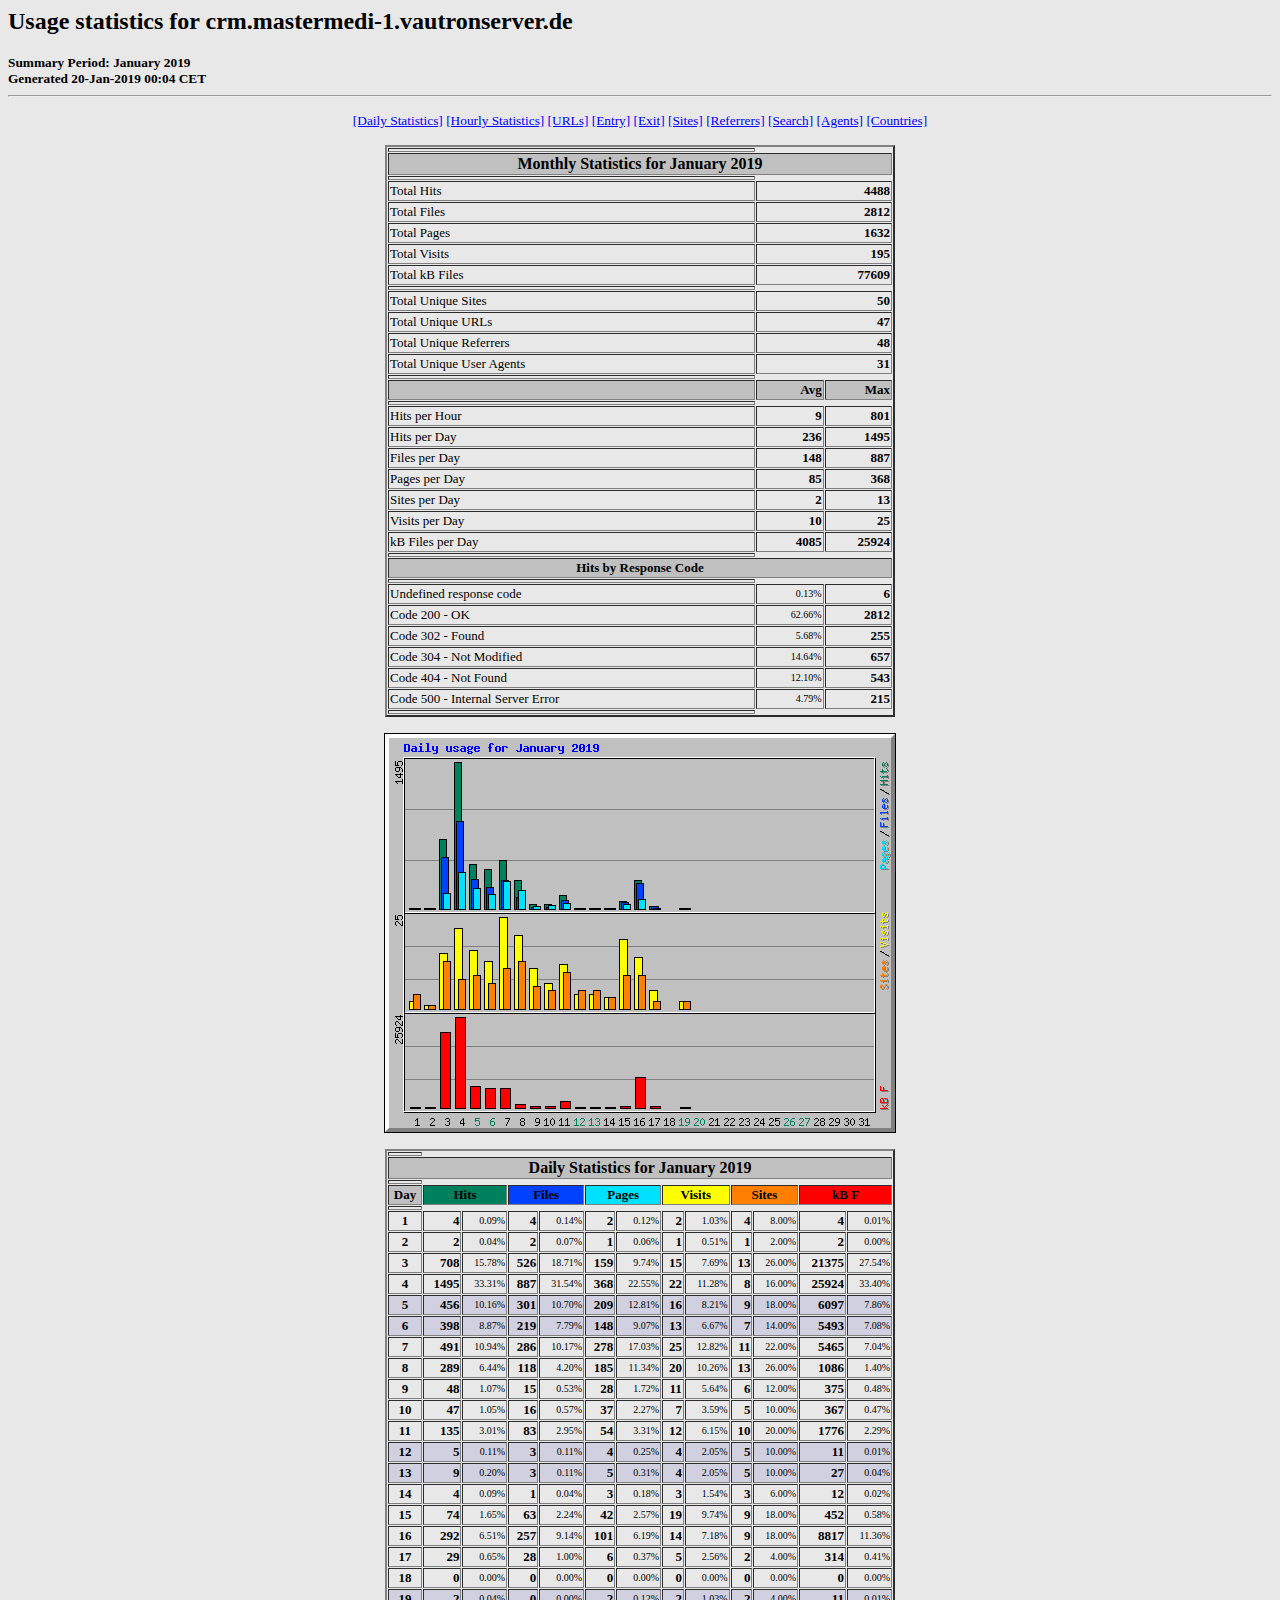
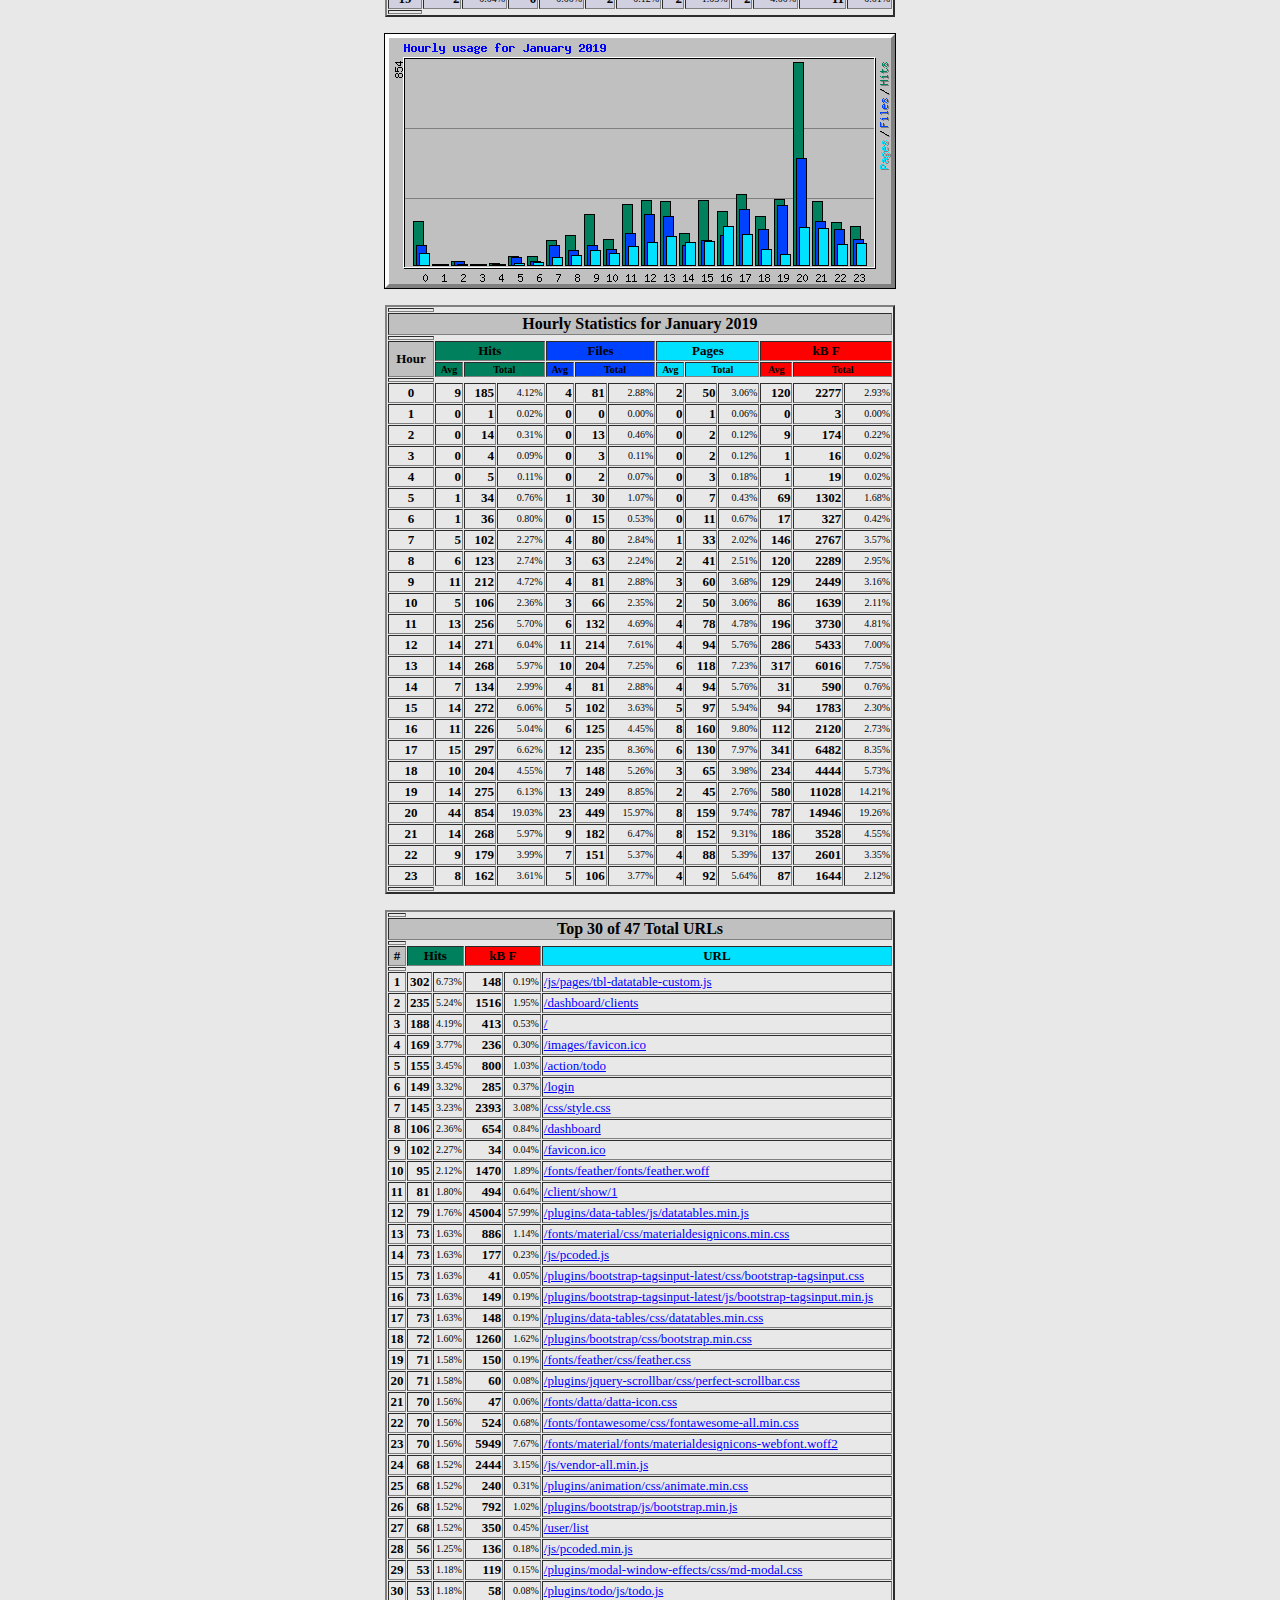
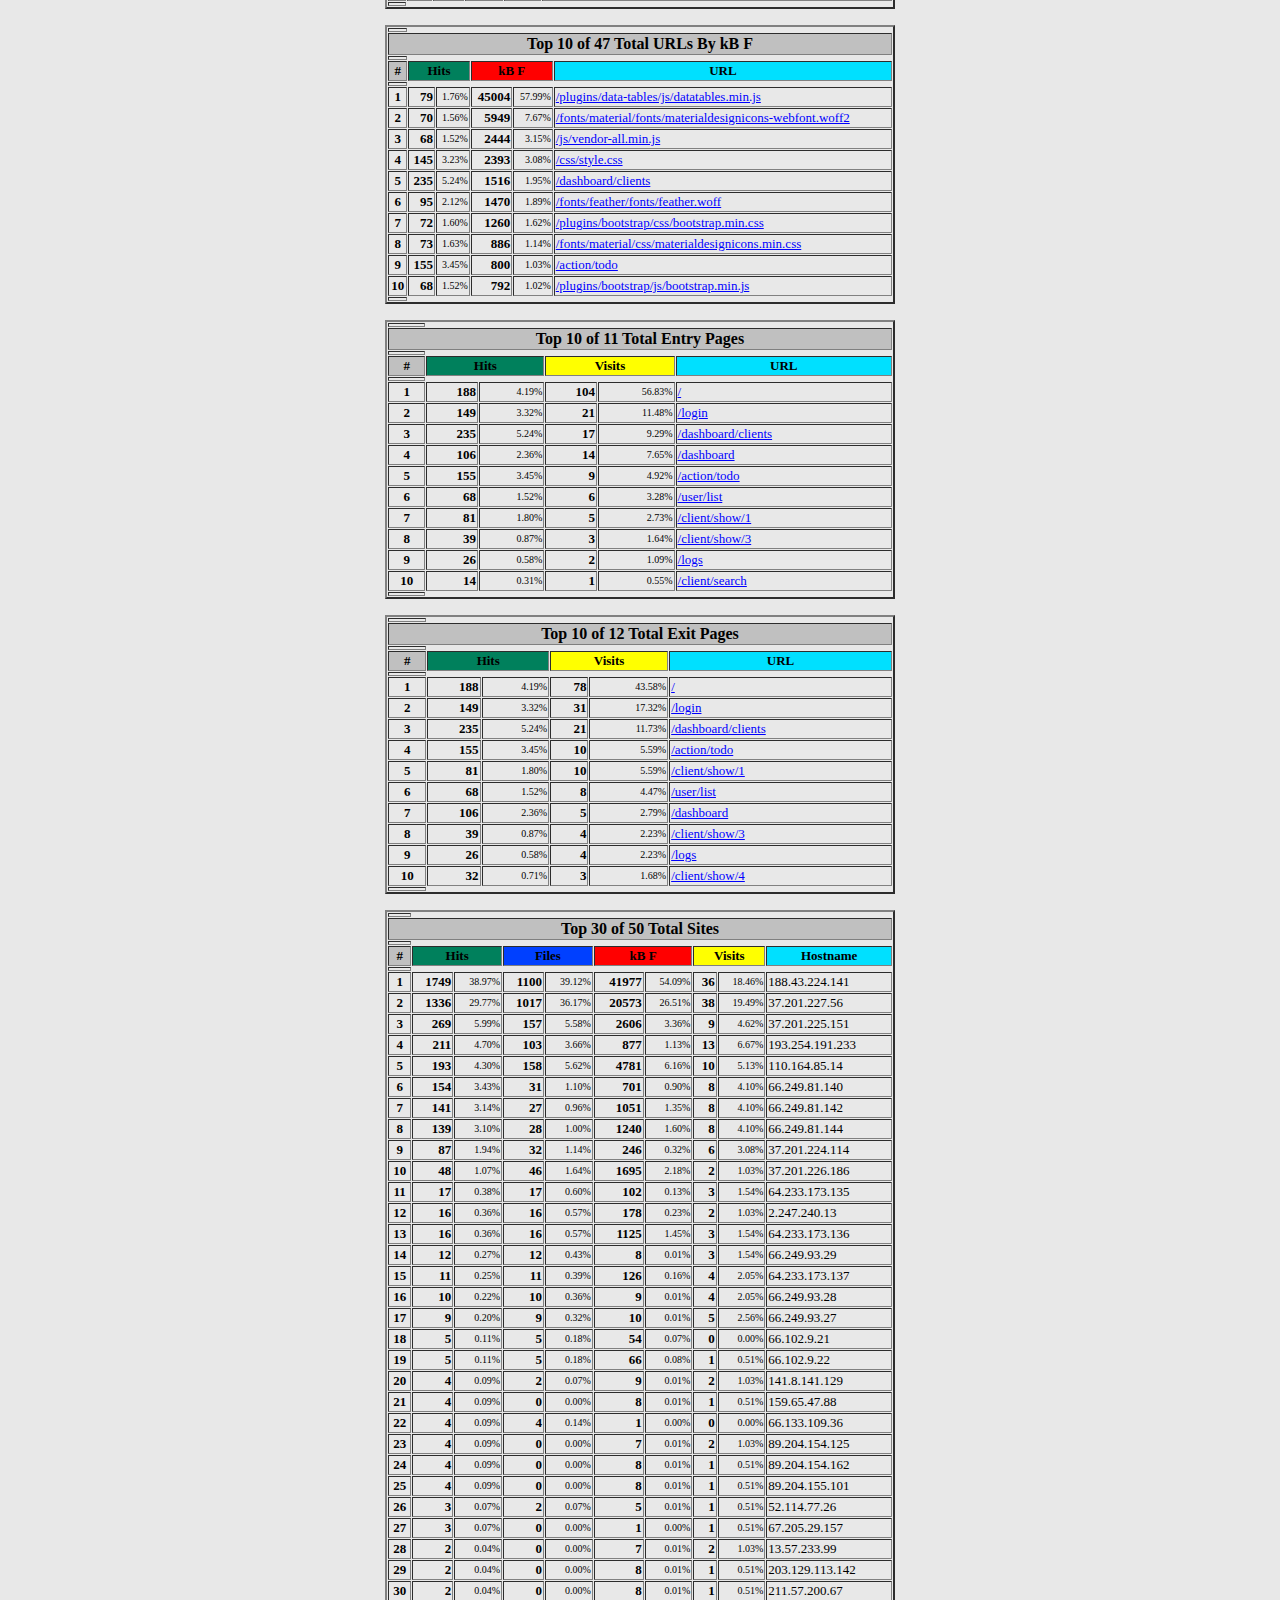
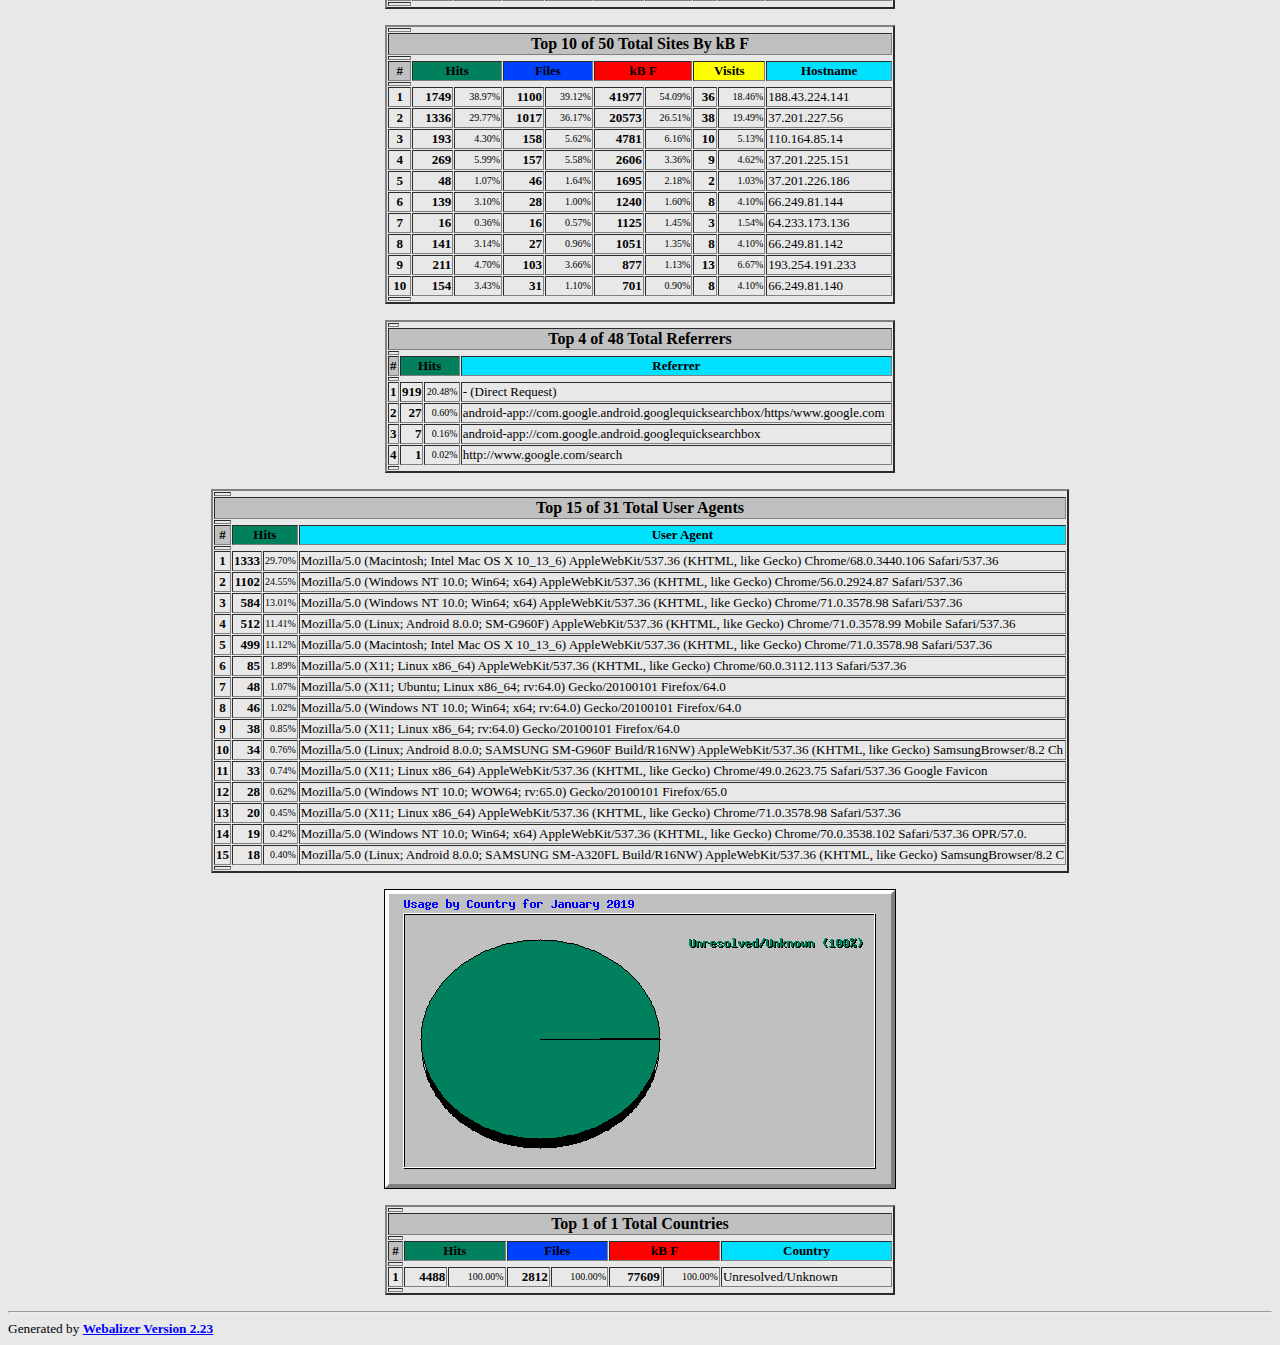
<file: webalizer/usage_201901.html>
<!DOCTYPE HTML PUBLIC "-//W3C//DTD HTML 4.0 Transitional//EN">

<!-- Generated by The Webalizer  Ver. 2.23-05 -->
<!--                                          -->
<!-- Copyright 1997-2011  Bradford L. Barrett -->
<!--                                          -->
<!-- Distributed under the GNU GPL  Version 2 -->
<!--        Full text may be found at:        -->
<!--         http://www.webalizer.org         -->
<!--                                          -->
<!--  Give the power back to the programmers  -->
<!--   Support the Free Software Foundation   -->
<!--           (http://www.fsf.org)           -->
<!--                                          -->
<!-- *** Generated: 20-Jan-2019 00:04 CET *** -->

<HTML lang="en">
<HEAD>
 <TITLE>Usage statistics for crm.mastermedi-1.vautronserver.de - January 2019</TITLE>
</HEAD>

<BODY BGCOLOR="#E8E8E8" TEXT="#000000" LINK="#0000FF" VLINK="#FF0000">
<H2>Usage statistics for crm.mastermedi-1.vautronserver.de</H2>
<SMALL><STRONG>
Summary Period: January 2019<BR>
Generated 20-Jan-2019 00:04 CET<BR>
</STRONG></SMALL>
<CENTER>
<HR>
<P>
<SMALL>
<A HREF="#DAYSTATS">[Daily Statistics]</A>
<A HREF="#HOURSTATS">[Hourly Statistics]</A>
<A HREF="#TOPURLS">[URLs]</A>
<A HREF="#TOPENTRY">[Entry]</A>
<A HREF="#TOPEXIT">[Exit]</A>
<A HREF="#TOPSITES">[Sites]</A>
<A HREF="#TOPREFS">[Referrers]</A>
<A HREF="#TOPSEARCH">[Search]</A>
<A HREF="#TOPAGENTS">[Agents]</A>
<A HREF="#TOPCTRYS">[Countries]</A>
</SMALL>
<P>
<TABLE WIDTH=510 BORDER=2 CELLSPACING=1 CELLPADDING=1>
<TR><TH HEIGHT=4></TH></TR>
<TR><TH COLSPAN=3 ALIGN=center BGCOLOR="#C0C0C0">Monthly Statistics for January 2019</TH></TR>
<TR><TH HEIGHT=4></TH></TR>
<TR><TD WIDTH=380><FONT SIZE="-1">Total Hits</FONT></TD>
<TD ALIGN=right COLSPAN=2><FONT SIZE="-1"><B>4488</B></FONT></TD></TR>
<TR><TD WIDTH=380><FONT SIZE="-1">Total Files</FONT></TD>
<TD ALIGN=right COLSPAN=2><FONT SIZE="-1"><B>2812</B></FONT></TD></TR>
<TR><TD WIDTH=380><FONT SIZE="-1">Total Pages</FONT></TD>
<TD ALIGN=right COLSPAN=2><FONT SIZE="-1"><B>1632</B></FONT></TD></TR>
<TR><TD WIDTH=380><FONT SIZE="-1">Total Visits</FONT></TD>
<TD ALIGN=right COLSPAN=2><FONT SIZE="-1"><B>195</B></FONT></TD></TR>
<TR><TD WIDTH=380><FONT SIZE="-1">Total kB Files</FONT></TD>
<TD ALIGN=right COLSPAN=2><FONT SIZE="-1"><B>77609</B></FONT></TD></TR>
<TR><TH HEIGHT=4></TH></TR>
<TR><TD WIDTH=380><FONT SIZE="-1">Total Unique Sites</FONT></TD>
<TD ALIGN=right COLSPAN=2><FONT SIZE="-1"><B>50</B></FONT></TD></TR>
<TR><TD WIDTH=380><FONT SIZE="-1">Total Unique URLs</FONT></TD>
<TD ALIGN=right COLSPAN=2><FONT SIZE="-1"><B>47</B></FONT></TD></TR>
<TR><TD WIDTH=380><FONT SIZE="-1">Total Unique Referrers</FONT></TD>
<TD ALIGN=right COLSPAN=2><FONT SIZE="-1"><B>48</B></FONT></TD></TR>
<TR><TD WIDTH=380><FONT SIZE="-1">Total Unique User Agents</FONT></TD>
<TD ALIGN=right COLSPAN=2><FONT SIZE="-1"><B>31</B></FONT></TD></TR>
<TR><TH HEIGHT=4></TH></TR>
<TR><TH WIDTH=380 BGCOLOR="#C0C0C0"><FONT SIZE=-1 COLOR="#C0C0C0">.</FONT></TH>
<TH WIDTH=65 BGCOLOR="#C0C0C0" ALIGN=right><FONT SIZE=-1>Avg </FONT></TH>
<TH WIDTH=65 BGCOLOR="#C0C0C0" ALIGN=right><FONT SIZE=-1>Max </FONT></TH></TR>
<TR><TH HEIGHT=4></TH></TR>
<TR><TD><FONT SIZE="-1">Hits per Hour</FONT></TD>
<TD ALIGN=right WIDTH=65><FONT SIZE="-1"><B>9</B></FONT></TD>
<TD WIDTH=65 ALIGN=right><FONT SIZE=-1><B>801</B></FONT></TD></TR>
<TR><TD><FONT SIZE="-1">Hits per Day</FONT></TD>
<TD ALIGN=right WIDTH=65><FONT SIZE="-1"><B>236</B></FONT></TD>
<TD WIDTH=65 ALIGN=right><FONT SIZE=-1><B>1495</B></FONT></TD></TR>
<TR><TD><FONT SIZE="-1">Files per Day</FONT></TD>
<TD ALIGN=right WIDTH=65><FONT SIZE="-1"><B>148</B></FONT></TD>
<TD WIDTH=65 ALIGN=right><FONT SIZE=-1><B>887</B></FONT></TD></TR>
<TR><TD><FONT SIZE="-1">Pages per Day</FONT></TD>
<TD ALIGN=right WIDTH=65><FONT SIZE="-1"><B>85</B></FONT></TD>
<TD WIDTH=65 ALIGN=right><FONT SIZE=-1><B>368</B></FONT></TD></TR>
<TR><TD><FONT SIZE="-1">Sites per Day</FONT></TD>
<TD ALIGN=right WIDTH=65><FONT SIZE="-1"><B>2</B></FONT></TD>
<TD WIDTH=65 ALIGN=right><FONT SIZE=-1><B>13</B></FONT></TD></TR>
<TR><TD><FONT SIZE="-1">Visits per Day</FONT></TD>
<TD ALIGN=right WIDTH=65><FONT SIZE="-1"><B>10</B></FONT></TD>
<TD WIDTH=65 ALIGN=right><FONT SIZE=-1><B>25</B></FONT></TD></TR>
<TR><TD><FONT SIZE="-1">kB Files per Day</FONT></TD>
<TD ALIGN=right WIDTH=65><FONT SIZE="-1"><B>4085</B></FONT></TD>
<TD WIDTH=65 ALIGN=right><FONT SIZE=-1><B>25924</B></FONT></TD></TR>
<TR><TH HEIGHT=4></TH></TR>
<TR><TH COLSPAN=3 ALIGN=center BGCOLOR="#C0C0C0">
<FONT SIZE="-1">Hits by Response Code</FONT></TH></TR>
<TR><TH HEIGHT=4></TH></TR>
<TR><TD><FONT SIZE="-1">Undefined response code</FONT></TD>
<TD ALIGN=right><FONT SIZE="-2">0.13%</FONT></TD>
<TD ALIGN=right><FONT SIZE="-1"><B>6</B></FONT></TD></TR>
<TR><TD><FONT SIZE="-1">Code 200 - OK</FONT></TD>
<TD ALIGN=right><FONT SIZE="-2">62.66%</FONT></TD>
<TD ALIGN=right><FONT SIZE="-1"><B>2812</B></FONT></TD></TR>
<TR><TD><FONT SIZE="-1">Code 302 - Found</FONT></TD>
<TD ALIGN=right><FONT SIZE="-2">5.68%</FONT></TD>
<TD ALIGN=right><FONT SIZE="-1"><B>255</B></FONT></TD></TR>
<TR><TD><FONT SIZE="-1">Code 304 - Not Modified</FONT></TD>
<TD ALIGN=right><FONT SIZE="-2">14.64%</FONT></TD>
<TD ALIGN=right><FONT SIZE="-1"><B>657</B></FONT></TD></TR>
<TR><TD><FONT SIZE="-1">Code 404 - Not Found</FONT></TD>
<TD ALIGN=right><FONT SIZE="-2">12.10%</FONT></TD>
<TD ALIGN=right><FONT SIZE="-1"><B>543</B></FONT></TD></TR>
<TR><TD><FONT SIZE="-1">Code 500 - Internal Server Error</FONT></TD>
<TD ALIGN=right><FONT SIZE="-2">4.79%</FONT></TD>
<TD ALIGN=right><FONT SIZE="-1"><B>215</B></FONT></TD></TR>
<TR><TH HEIGHT=4></TH></TR>
</TABLE>
<P>
<A NAME="DAYSTATS"></A>
<IMG SRC="daily_usage_201901.png" ALT="Daily usage for January 2019" HEIGHT=400 WIDTH=512><P>
<TABLE WIDTH=510 BORDER=2 CELLSPACING=1 CELLPADDING=1>
<TR><TH HEIGHT=4></TH></TR>
<TR><TH BGCOLOR="#C0C0C0" COLSPAN=13 ALIGN=center>Daily Statistics for January 2019</TH></TR>
<TR><TH HEIGHT=4></TH></TR>
<TR><TH ALIGN=center BGCOLOR="#C0C0C0"><FONT SIZE="-1">Day</FONT></TH>
<TH ALIGN=center BGCOLOR="#00805c" COLSPAN=2><FONT SIZE="-1">Hits</FONT></TH>
<TH ALIGN=center BGCOLOR="#0040ff" COLSPAN=2><FONT SIZE="-1">Files</FONT></TH>
<TH ALIGN=center BGCOLOR="#00e0ff" COLSPAN=2><FONT SIZE="-1">Pages</FONT></TH>
<TH ALIGN=center BGCOLOR="#ffff00" COLSPAN=2><FONT SIZE="-1">Visits</FONT></TH>
<TH ALIGN=center BGCOLOR="#ff8000" COLSPAN=2><FONT SIZE="-1">Sites</FONT></TH>
<TH ALIGN=center BGCOLOR="#ff0000" COLSPAN=2><FONT SIZE="-1">kB F</FONT></TH></TR>
<TR><TH HEIGHT=4></TH></TR>
<TR><TD ALIGN=center><FONT SIZE="-1"><B>1</B></FONT></TD>
<TD ALIGN=right><FONT SIZE="-1"><B>4</B></FONT></TD>
<TD ALIGN=right><FONT SIZE="-2">0.09%</FONT></TD>
<TD ALIGN=right><FONT SIZE="-1"><B>4</B></FONT></TD>
<TD ALIGN=right><FONT SIZE="-2">0.14%</FONT></TD>
<TD ALIGN=right><FONT SIZE="-1"><B>2</B></FONT></TD>
<TD ALIGN=right><FONT SIZE="-2">0.12%</FONT></TD>
<TD ALIGN=right><FONT SIZE="-1"><B>2</B></FONT></TD>
<TD ALIGN=right><FONT SIZE="-2">1.03%</FONT></TD>
<TD ALIGN=right><FONT SIZE="-1"><B>4</B></FONT></TD>
<TD ALIGN=right><FONT SIZE="-2">8.00%</FONT></TD>
<TD ALIGN=right><FONT SIZE="-1"><B>4</B></FONT></TD>
<TD ALIGN=right><FONT SIZE="-2">0.01%</FONT></TD></TR>
<TR><TD ALIGN=center><FONT SIZE="-1"><B>2</B></FONT></TD>
<TD ALIGN=right><FONT SIZE="-1"><B>2</B></FONT></TD>
<TD ALIGN=right><FONT SIZE="-2">0.04%</FONT></TD>
<TD ALIGN=right><FONT SIZE="-1"><B>2</B></FONT></TD>
<TD ALIGN=right><FONT SIZE="-2">0.07%</FONT></TD>
<TD ALIGN=right><FONT SIZE="-1"><B>1</B></FONT></TD>
<TD ALIGN=right><FONT SIZE="-2">0.06%</FONT></TD>
<TD ALIGN=right><FONT SIZE="-1"><B>1</B></FONT></TD>
<TD ALIGN=right><FONT SIZE="-2">0.51%</FONT></TD>
<TD ALIGN=right><FONT SIZE="-1"><B>1</B></FONT></TD>
<TD ALIGN=right><FONT SIZE="-2">2.00%</FONT></TD>
<TD ALIGN=right><FONT SIZE="-1"><B>2</B></FONT></TD>
<TD ALIGN=right><FONT SIZE="-2">0.00%</FONT></TD></TR>
<TR><TD ALIGN=center><FONT SIZE="-1"><B>3</B></FONT></TD>
<TD ALIGN=right><FONT SIZE="-1"><B>708</B></FONT></TD>
<TD ALIGN=right><FONT SIZE="-2">15.78%</FONT></TD>
<TD ALIGN=right><FONT SIZE="-1"><B>526</B></FONT></TD>
<TD ALIGN=right><FONT SIZE="-2">18.71%</FONT></TD>
<TD ALIGN=right><FONT SIZE="-1"><B>159</B></FONT></TD>
<TD ALIGN=right><FONT SIZE="-2">9.74%</FONT></TD>
<TD ALIGN=right><FONT SIZE="-1"><B>15</B></FONT></TD>
<TD ALIGN=right><FONT SIZE="-2">7.69%</FONT></TD>
<TD ALIGN=right><FONT SIZE="-1"><B>13</B></FONT></TD>
<TD ALIGN=right><FONT SIZE="-2">26.00%</FONT></TD>
<TD ALIGN=right><FONT SIZE="-1"><B>21375</B></FONT></TD>
<TD ALIGN=right><FONT SIZE="-2">27.54%</FONT></TD></TR>
<TR><TD ALIGN=center><FONT SIZE="-1"><B>4</B></FONT></TD>
<TD ALIGN=right><FONT SIZE="-1"><B>1495</B></FONT></TD>
<TD ALIGN=right><FONT SIZE="-2">33.31%</FONT></TD>
<TD ALIGN=right><FONT SIZE="-1"><B>887</B></FONT></TD>
<TD ALIGN=right><FONT SIZE="-2">31.54%</FONT></TD>
<TD ALIGN=right><FONT SIZE="-1"><B>368</B></FONT></TD>
<TD ALIGN=right><FONT SIZE="-2">22.55%</FONT></TD>
<TD ALIGN=right><FONT SIZE="-1"><B>22</B></FONT></TD>
<TD ALIGN=right><FONT SIZE="-2">11.28%</FONT></TD>
<TD ALIGN=right><FONT SIZE="-1"><B>8</B></FONT></TD>
<TD ALIGN=right><FONT SIZE="-2">16.00%</FONT></TD>
<TD ALIGN=right><FONT SIZE="-1"><B>25924</B></FONT></TD>
<TD ALIGN=right><FONT SIZE="-2">33.40%</FONT></TD></TR>
<TR BGCOLOR="#D0D0E0"><TD ALIGN=center><FONT SIZE="-1"><B>5</B></FONT></TD>
<TD ALIGN=right><FONT SIZE="-1"><B>456</B></FONT></TD>
<TD ALIGN=right><FONT SIZE="-2">10.16%</FONT></TD>
<TD ALIGN=right><FONT SIZE="-1"><B>301</B></FONT></TD>
<TD ALIGN=right><FONT SIZE="-2">10.70%</FONT></TD>
<TD ALIGN=right><FONT SIZE="-1"><B>209</B></FONT></TD>
<TD ALIGN=right><FONT SIZE="-2">12.81%</FONT></TD>
<TD ALIGN=right><FONT SIZE="-1"><B>16</B></FONT></TD>
<TD ALIGN=right><FONT SIZE="-2">8.21%</FONT></TD>
<TD ALIGN=right><FONT SIZE="-1"><B>9</B></FONT></TD>
<TD ALIGN=right><FONT SIZE="-2">18.00%</FONT></TD>
<TD ALIGN=right><FONT SIZE="-1"><B>6097</B></FONT></TD>
<TD ALIGN=right><FONT SIZE="-2">7.86%</FONT></TD></TR>
<TR BGCOLOR="#D0D0E0"><TD ALIGN=center><FONT SIZE="-1"><B>6</B></FONT></TD>
<TD ALIGN=right><FONT SIZE="-1"><B>398</B></FONT></TD>
<TD ALIGN=right><FONT SIZE="-2">8.87%</FONT></TD>
<TD ALIGN=right><FONT SIZE="-1"><B>219</B></FONT></TD>
<TD ALIGN=right><FONT SIZE="-2">7.79%</FONT></TD>
<TD ALIGN=right><FONT SIZE="-1"><B>148</B></FONT></TD>
<TD ALIGN=right><FONT SIZE="-2">9.07%</FONT></TD>
<TD ALIGN=right><FONT SIZE="-1"><B>13</B></FONT></TD>
<TD ALIGN=right><FONT SIZE="-2">6.67%</FONT></TD>
<TD ALIGN=right><FONT SIZE="-1"><B>7</B></FONT></TD>
<TD ALIGN=right><FONT SIZE="-2">14.00%</FONT></TD>
<TD ALIGN=right><FONT SIZE="-1"><B>5493</B></FONT></TD>
<TD ALIGN=right><FONT SIZE="-2">7.08%</FONT></TD></TR>
<TR><TD ALIGN=center><FONT SIZE="-1"><B>7</B></FONT></TD>
<TD ALIGN=right><FONT SIZE="-1"><B>491</B></FONT></TD>
<TD ALIGN=right><FONT SIZE="-2">10.94%</FONT></TD>
<TD ALIGN=right><FONT SIZE="-1"><B>286</B></FONT></TD>
<TD ALIGN=right><FONT SIZE="-2">10.17%</FONT></TD>
<TD ALIGN=right><FONT SIZE="-1"><B>278</B></FONT></TD>
<TD ALIGN=right><FONT SIZE="-2">17.03%</FONT></TD>
<TD ALIGN=right><FONT SIZE="-1"><B>25</B></FONT></TD>
<TD ALIGN=right><FONT SIZE="-2">12.82%</FONT></TD>
<TD ALIGN=right><FONT SIZE="-1"><B>11</B></FONT></TD>
<TD ALIGN=right><FONT SIZE="-2">22.00%</FONT></TD>
<TD ALIGN=right><FONT SIZE="-1"><B>5465</B></FONT></TD>
<TD ALIGN=right><FONT SIZE="-2">7.04%</FONT></TD></TR>
<TR><TD ALIGN=center><FONT SIZE="-1"><B>8</B></FONT></TD>
<TD ALIGN=right><FONT SIZE="-1"><B>289</B></FONT></TD>
<TD ALIGN=right><FONT SIZE="-2">6.44%</FONT></TD>
<TD ALIGN=right><FONT SIZE="-1"><B>118</B></FONT></TD>
<TD ALIGN=right><FONT SIZE="-2">4.20%</FONT></TD>
<TD ALIGN=right><FONT SIZE="-1"><B>185</B></FONT></TD>
<TD ALIGN=right><FONT SIZE="-2">11.34%</FONT></TD>
<TD ALIGN=right><FONT SIZE="-1"><B>20</B></FONT></TD>
<TD ALIGN=right><FONT SIZE="-2">10.26%</FONT></TD>
<TD ALIGN=right><FONT SIZE="-1"><B>13</B></FONT></TD>
<TD ALIGN=right><FONT SIZE="-2">26.00%</FONT></TD>
<TD ALIGN=right><FONT SIZE="-1"><B>1086</B></FONT></TD>
<TD ALIGN=right><FONT SIZE="-2">1.40%</FONT></TD></TR>
<TR><TD ALIGN=center><FONT SIZE="-1"><B>9</B></FONT></TD>
<TD ALIGN=right><FONT SIZE="-1"><B>48</B></FONT></TD>
<TD ALIGN=right><FONT SIZE="-2">1.07%</FONT></TD>
<TD ALIGN=right><FONT SIZE="-1"><B>15</B></FONT></TD>
<TD ALIGN=right><FONT SIZE="-2">0.53%</FONT></TD>
<TD ALIGN=right><FONT SIZE="-1"><B>28</B></FONT></TD>
<TD ALIGN=right><FONT SIZE="-2">1.72%</FONT></TD>
<TD ALIGN=right><FONT SIZE="-1"><B>11</B></FONT></TD>
<TD ALIGN=right><FONT SIZE="-2">5.64%</FONT></TD>
<TD ALIGN=right><FONT SIZE="-1"><B>6</B></FONT></TD>
<TD ALIGN=right><FONT SIZE="-2">12.00%</FONT></TD>
<TD ALIGN=right><FONT SIZE="-1"><B>375</B></FONT></TD>
<TD ALIGN=right><FONT SIZE="-2">0.48%</FONT></TD></TR>
<TR><TD ALIGN=center><FONT SIZE="-1"><B>10</B></FONT></TD>
<TD ALIGN=right><FONT SIZE="-1"><B>47</B></FONT></TD>
<TD ALIGN=right><FONT SIZE="-2">1.05%</FONT></TD>
<TD ALIGN=right><FONT SIZE="-1"><B>16</B></FONT></TD>
<TD ALIGN=right><FONT SIZE="-2">0.57%</FONT></TD>
<TD ALIGN=right><FONT SIZE="-1"><B>37</B></FONT></TD>
<TD ALIGN=right><FONT SIZE="-2">2.27%</FONT></TD>
<TD ALIGN=right><FONT SIZE="-1"><B>7</B></FONT></TD>
<TD ALIGN=right><FONT SIZE="-2">3.59%</FONT></TD>
<TD ALIGN=right><FONT SIZE="-1"><B>5</B></FONT></TD>
<TD ALIGN=right><FONT SIZE="-2">10.00%</FONT></TD>
<TD ALIGN=right><FONT SIZE="-1"><B>367</B></FONT></TD>
<TD ALIGN=right><FONT SIZE="-2">0.47%</FONT></TD></TR>
<TR><TD ALIGN=center><FONT SIZE="-1"><B>11</B></FONT></TD>
<TD ALIGN=right><FONT SIZE="-1"><B>135</B></FONT></TD>
<TD ALIGN=right><FONT SIZE="-2">3.01%</FONT></TD>
<TD ALIGN=right><FONT SIZE="-1"><B>83</B></FONT></TD>
<TD ALIGN=right><FONT SIZE="-2">2.95%</FONT></TD>
<TD ALIGN=right><FONT SIZE="-1"><B>54</B></FONT></TD>
<TD ALIGN=right><FONT SIZE="-2">3.31%</FONT></TD>
<TD ALIGN=right><FONT SIZE="-1"><B>12</B></FONT></TD>
<TD ALIGN=right><FONT SIZE="-2">6.15%</FONT></TD>
<TD ALIGN=right><FONT SIZE="-1"><B>10</B></FONT></TD>
<TD ALIGN=right><FONT SIZE="-2">20.00%</FONT></TD>
<TD ALIGN=right><FONT SIZE="-1"><B>1776</B></FONT></TD>
<TD ALIGN=right><FONT SIZE="-2">2.29%</FONT></TD></TR>
<TR BGCOLOR="#D0D0E0"><TD ALIGN=center><FONT SIZE="-1"><B>12</B></FONT></TD>
<TD ALIGN=right><FONT SIZE="-1"><B>5</B></FONT></TD>
<TD ALIGN=right><FONT SIZE="-2">0.11%</FONT></TD>
<TD ALIGN=right><FONT SIZE="-1"><B>3</B></FONT></TD>
<TD ALIGN=right><FONT SIZE="-2">0.11%</FONT></TD>
<TD ALIGN=right><FONT SIZE="-1"><B>4</B></FONT></TD>
<TD ALIGN=right><FONT SIZE="-2">0.25%</FONT></TD>
<TD ALIGN=right><FONT SIZE="-1"><B>4</B></FONT></TD>
<TD ALIGN=right><FONT SIZE="-2">2.05%</FONT></TD>
<TD ALIGN=right><FONT SIZE="-1"><B>5</B></FONT></TD>
<TD ALIGN=right><FONT SIZE="-2">10.00%</FONT></TD>
<TD ALIGN=right><FONT SIZE="-1"><B>11</B></FONT></TD>
<TD ALIGN=right><FONT SIZE="-2">0.01%</FONT></TD></TR>
<TR BGCOLOR="#D0D0E0"><TD ALIGN=center><FONT SIZE="-1"><B>13</B></FONT></TD>
<TD ALIGN=right><FONT SIZE="-1"><B>9</B></FONT></TD>
<TD ALIGN=right><FONT SIZE="-2">0.20%</FONT></TD>
<TD ALIGN=right><FONT SIZE="-1"><B>3</B></FONT></TD>
<TD ALIGN=right><FONT SIZE="-2">0.11%</FONT></TD>
<TD ALIGN=right><FONT SIZE="-1"><B>5</B></FONT></TD>
<TD ALIGN=right><FONT SIZE="-2">0.31%</FONT></TD>
<TD ALIGN=right><FONT SIZE="-1"><B>4</B></FONT></TD>
<TD ALIGN=right><FONT SIZE="-2">2.05%</FONT></TD>
<TD ALIGN=right><FONT SIZE="-1"><B>5</B></FONT></TD>
<TD ALIGN=right><FONT SIZE="-2">10.00%</FONT></TD>
<TD ALIGN=right><FONT SIZE="-1"><B>27</B></FONT></TD>
<TD ALIGN=right><FONT SIZE="-2">0.04%</FONT></TD></TR>
<TR><TD ALIGN=center><FONT SIZE="-1"><B>14</B></FONT></TD>
<TD ALIGN=right><FONT SIZE="-1"><B>4</B></FONT></TD>
<TD ALIGN=right><FONT SIZE="-2">0.09%</FONT></TD>
<TD ALIGN=right><FONT SIZE="-1"><B>1</B></FONT></TD>
<TD ALIGN=right><FONT SIZE="-2">0.04%</FONT></TD>
<TD ALIGN=right><FONT SIZE="-1"><B>3</B></FONT></TD>
<TD ALIGN=right><FONT SIZE="-2">0.18%</FONT></TD>
<TD ALIGN=right><FONT SIZE="-1"><B>3</B></FONT></TD>
<TD ALIGN=right><FONT SIZE="-2">1.54%</FONT></TD>
<TD ALIGN=right><FONT SIZE="-1"><B>3</B></FONT></TD>
<TD ALIGN=right><FONT SIZE="-2">6.00%</FONT></TD>
<TD ALIGN=right><FONT SIZE="-1"><B>12</B></FONT></TD>
<TD ALIGN=right><FONT SIZE="-2">0.02%</FONT></TD></TR>
<TR><TD ALIGN=center><FONT SIZE="-1"><B>15</B></FONT></TD>
<TD ALIGN=right><FONT SIZE="-1"><B>74</B></FONT></TD>
<TD ALIGN=right><FONT SIZE="-2">1.65%</FONT></TD>
<TD ALIGN=right><FONT SIZE="-1"><B>63</B></FONT></TD>
<TD ALIGN=right><FONT SIZE="-2">2.24%</FONT></TD>
<TD ALIGN=right><FONT SIZE="-1"><B>42</B></FONT></TD>
<TD ALIGN=right><FONT SIZE="-2">2.57%</FONT></TD>
<TD ALIGN=right><FONT SIZE="-1"><B>19</B></FONT></TD>
<TD ALIGN=right><FONT SIZE="-2">9.74%</FONT></TD>
<TD ALIGN=right><FONT SIZE="-1"><B>9</B></FONT></TD>
<TD ALIGN=right><FONT SIZE="-2">18.00%</FONT></TD>
<TD ALIGN=right><FONT SIZE="-1"><B>452</B></FONT></TD>
<TD ALIGN=right><FONT SIZE="-2">0.58%</FONT></TD></TR>
<TR><TD ALIGN=center><FONT SIZE="-1"><B>16</B></FONT></TD>
<TD ALIGN=right><FONT SIZE="-1"><B>292</B></FONT></TD>
<TD ALIGN=right><FONT SIZE="-2">6.51%</FONT></TD>
<TD ALIGN=right><FONT SIZE="-1"><B>257</B></FONT></TD>
<TD ALIGN=right><FONT SIZE="-2">9.14%</FONT></TD>
<TD ALIGN=right><FONT SIZE="-1"><B>101</B></FONT></TD>
<TD ALIGN=right><FONT SIZE="-2">6.19%</FONT></TD>
<TD ALIGN=right><FONT SIZE="-1"><B>14</B></FONT></TD>
<TD ALIGN=right><FONT SIZE="-2">7.18%</FONT></TD>
<TD ALIGN=right><FONT SIZE="-1"><B>9</B></FONT></TD>
<TD ALIGN=right><FONT SIZE="-2">18.00%</FONT></TD>
<TD ALIGN=right><FONT SIZE="-1"><B>8817</B></FONT></TD>
<TD ALIGN=right><FONT SIZE="-2">11.36%</FONT></TD></TR>
<TR><TD ALIGN=center><FONT SIZE="-1"><B>17</B></FONT></TD>
<TD ALIGN=right><FONT SIZE="-1"><B>29</B></FONT></TD>
<TD ALIGN=right><FONT SIZE="-2">0.65%</FONT></TD>
<TD ALIGN=right><FONT SIZE="-1"><B>28</B></FONT></TD>
<TD ALIGN=right><FONT SIZE="-2">1.00%</FONT></TD>
<TD ALIGN=right><FONT SIZE="-1"><B>6</B></FONT></TD>
<TD ALIGN=right><FONT SIZE="-2">0.37%</FONT></TD>
<TD ALIGN=right><FONT SIZE="-1"><B>5</B></FONT></TD>
<TD ALIGN=right><FONT SIZE="-2">2.56%</FONT></TD>
<TD ALIGN=right><FONT SIZE="-1"><B>2</B></FONT></TD>
<TD ALIGN=right><FONT SIZE="-2">4.00%</FONT></TD>
<TD ALIGN=right><FONT SIZE="-1"><B>314</B></FONT></TD>
<TD ALIGN=right><FONT SIZE="-2">0.41%</FONT></TD></TR>
<TR><TD ALIGN=center><FONT SIZE="-1"><B>18</B></FONT></TD>
<TD ALIGN=right><FONT SIZE="-1"><B>0</B></FONT></TD>
<TD ALIGN=right><FONT SIZE="-2">0.00%</FONT></TD>
<TD ALIGN=right><FONT SIZE="-1"><B>0</B></FONT></TD>
<TD ALIGN=right><FONT SIZE="-2">0.00%</FONT></TD>
<TD ALIGN=right><FONT SIZE="-1"><B>0</B></FONT></TD>
<TD ALIGN=right><FONT SIZE="-2">0.00%</FONT></TD>
<TD ALIGN=right><FONT SIZE="-1"><B>0</B></FONT></TD>
<TD ALIGN=right><FONT SIZE="-2">0.00%</FONT></TD>
<TD ALIGN=right><FONT SIZE="-1"><B>0</B></FONT></TD>
<TD ALIGN=right><FONT SIZE="-2">0.00%</FONT></TD>
<TD ALIGN=right><FONT SIZE="-1"><B>0</B></FONT></TD>
<TD ALIGN=right><FONT SIZE="-2">0.00%</FONT></TD></TR>
<TR BGCOLOR="#D0D0E0"><TD ALIGN=center><FONT SIZE="-1"><B>19</B></FONT></TD>
<TD ALIGN=right><FONT SIZE="-1"><B>2</B></FONT></TD>
<TD ALIGN=right><FONT SIZE="-2">0.04%</FONT></TD>
<TD ALIGN=right><FONT SIZE="-1"><B>0</B></FONT></TD>
<TD ALIGN=right><FONT SIZE="-2">0.00%</FONT></TD>
<TD ALIGN=right><FONT SIZE="-1"><B>2</B></FONT></TD>
<TD ALIGN=right><FONT SIZE="-2">0.12%</FONT></TD>
<TD ALIGN=right><FONT SIZE="-1"><B>2</B></FONT></TD>
<TD ALIGN=right><FONT SIZE="-2">1.03%</FONT></TD>
<TD ALIGN=right><FONT SIZE="-1"><B>2</B></FONT></TD>
<TD ALIGN=right><FONT SIZE="-2">4.00%</FONT></TD>
<TD ALIGN=right><FONT SIZE="-1"><B>11</B></FONT></TD>
<TD ALIGN=right><FONT SIZE="-2">0.01%</FONT></TD></TR>
<TR><TH HEIGHT=4></TH></TR>
</TABLE>
<P>
<A NAME="HOURSTATS"></A>
<IMG SRC="hourly_usage_201901.png" ALT="Hourly usage for January 2019" HEIGHT=256 WIDTH=512><P>
<TABLE WIDTH=510 BORDER=2 CELLSPACING=1 CELLPADDING=1>
<TR><TH HEIGHT=4></TH></TR>
<TR><TH BGCOLOR="#C0C0C0" COLSPAN=13 ALIGN=center>Hourly Statistics for January 2019</TH></TR>
<TR><TH HEIGHT=4></TH></TR>
<TR><TH ALIGN=center ROWSPAN=2 BGCOLOR="#C0C0C0"><FONT SIZE="-1">Hour</FONT></TH>
<TH ALIGN=center BGCOLOR="#00805c" COLSPAN=3><FONT SIZE="-1">Hits</FONT></TH>
<TH ALIGN=center BGCOLOR="#0040ff" COLSPAN=3><FONT SIZE="-1">Files</FONT></TH>
<TH ALIGN=center BGCOLOR="#00e0ff" COLSPAN=3><FONT SIZE="-1">Pages</FONT></TH>
<TH ALIGN=center BGCOLOR="#ff0000" COLSPAN=3><FONT SIZE="-1">kB F</FONT></TH></TR>
<TR><TH ALIGN=center BGCOLOR="#00805c"><FONT SIZE="-2">Avg</FONT></TH>
<TH ALIGN=center BGCOLOR="#00805c" COLSPAN=2><FONT SIZE="-2">Total</FONT></TH>
<TH ALIGN=center BGCOLOR="#0040ff"><FONT SIZE="-2">Avg</FONT></TH>
<TH ALIGN=center BGCOLOR="#0040ff" COLSPAN=2><FONT SIZE="-2">Total</FONT></TH>
<TH ALIGN=center BGCOLOR="#00e0ff"><FONT SIZE="-2">Avg</FONT></TH>
<TH ALIGN=center BGCOLOR="#00e0ff" COLSPAN=2><FONT SIZE="-2">Total</FONT></TH>
<TH ALIGN=center BGCOLOR="#ff0000"><FONT SIZE="-2">Avg</FONT></TH>
<TH ALIGN=center BGCOLOR="#ff0000" COLSPAN=2><FONT SIZE="-2">Total</FONT></TR>
<TR><TH HEIGHT=4></TH></TR>
<TR><TD ALIGN=center><FONT SIZE="-1"><B>0</B></FONT></TD>
<TD ALIGN=right><FONT SIZE="-1"><B>9</B></FONT></TD>
<TD ALIGN=right><FONT SIZE="-1"><B>185</B></FONT></TD>
<TD ALIGN=right><FONT SIZE="-2">4.12%</FONT></TD>
<TD ALIGN=right><FONT SIZE="-1"><B>4</B></FONT></TD>
<TD ALIGN=right><FONT SIZE="-1"><B>81</B></FONT></TD>
<TD ALIGN=right><FONT SIZE="-2">2.88%</FONT></TD>
<TD ALIGN=right><FONT SIZE="-1"><B>2</B></FONT></TD>
<TD ALIGN=right><FONT SIZE="-1"><B>50</B></FONT></TD>
<TD ALIGN=right><FONT SIZE="-2">3.06%</FONT></TD>
<TD ALIGN=right><FONT SIZE="-1"><B>120</B></FONT></TD>
<TD ALIGN=right><FONT SIZE="-1"><B>2277</B></FONT></TD>
<TD ALIGN=right><FONT SIZE="-2">2.93%</FONT></TD></TR>
<TR><TD ALIGN=center><FONT SIZE="-1"><B>1</B></FONT></TD>
<TD ALIGN=right><FONT SIZE="-1"><B>0</B></FONT></TD>
<TD ALIGN=right><FONT SIZE="-1"><B>1</B></FONT></TD>
<TD ALIGN=right><FONT SIZE="-2">0.02%</FONT></TD>
<TD ALIGN=right><FONT SIZE="-1"><B>0</B></FONT></TD>
<TD ALIGN=right><FONT SIZE="-1"><B>0</B></FONT></TD>
<TD ALIGN=right><FONT SIZE="-2">0.00%</FONT></TD>
<TD ALIGN=right><FONT SIZE="-1"><B>0</B></FONT></TD>
<TD ALIGN=right><FONT SIZE="-1"><B>1</B></FONT></TD>
<TD ALIGN=right><FONT SIZE="-2">0.06%</FONT></TD>
<TD ALIGN=right><FONT SIZE="-1"><B>0</B></FONT></TD>
<TD ALIGN=right><FONT SIZE="-1"><B>3</B></FONT></TD>
<TD ALIGN=right><FONT SIZE="-2">0.00%</FONT></TD></TR>
<TR><TD ALIGN=center><FONT SIZE="-1"><B>2</B></FONT></TD>
<TD ALIGN=right><FONT SIZE="-1"><B>0</B></FONT></TD>
<TD ALIGN=right><FONT SIZE="-1"><B>14</B></FONT></TD>
<TD ALIGN=right><FONT SIZE="-2">0.31%</FONT></TD>
<TD ALIGN=right><FONT SIZE="-1"><B>0</B></FONT></TD>
<TD ALIGN=right><FONT SIZE="-1"><B>13</B></FONT></TD>
<TD ALIGN=right><FONT SIZE="-2">0.46%</FONT></TD>
<TD ALIGN=right><FONT SIZE="-1"><B>0</B></FONT></TD>
<TD ALIGN=right><FONT SIZE="-1"><B>2</B></FONT></TD>
<TD ALIGN=right><FONT SIZE="-2">0.12%</FONT></TD>
<TD ALIGN=right><FONT SIZE="-1"><B>9</B></FONT></TD>
<TD ALIGN=right><FONT SIZE="-1"><B>174</B></FONT></TD>
<TD ALIGN=right><FONT SIZE="-2">0.22%</FONT></TD></TR>
<TR><TD ALIGN=center><FONT SIZE="-1"><B>3</B></FONT></TD>
<TD ALIGN=right><FONT SIZE="-1"><B>0</B></FONT></TD>
<TD ALIGN=right><FONT SIZE="-1"><B>4</B></FONT></TD>
<TD ALIGN=right><FONT SIZE="-2">0.09%</FONT></TD>
<TD ALIGN=right><FONT SIZE="-1"><B>0</B></FONT></TD>
<TD ALIGN=right><FONT SIZE="-1"><B>3</B></FONT></TD>
<TD ALIGN=right><FONT SIZE="-2">0.11%</FONT></TD>
<TD ALIGN=right><FONT SIZE="-1"><B>0</B></FONT></TD>
<TD ALIGN=right><FONT SIZE="-1"><B>2</B></FONT></TD>
<TD ALIGN=right><FONT SIZE="-2">0.12%</FONT></TD>
<TD ALIGN=right><FONT SIZE="-1"><B>1</B></FONT></TD>
<TD ALIGN=right><FONT SIZE="-1"><B>16</B></FONT></TD>
<TD ALIGN=right><FONT SIZE="-2">0.02%</FONT></TD></TR>
<TR><TD ALIGN=center><FONT SIZE="-1"><B>4</B></FONT></TD>
<TD ALIGN=right><FONT SIZE="-1"><B>0</B></FONT></TD>
<TD ALIGN=right><FONT SIZE="-1"><B>5</B></FONT></TD>
<TD ALIGN=right><FONT SIZE="-2">0.11%</FONT></TD>
<TD ALIGN=right><FONT SIZE="-1"><B>0</B></FONT></TD>
<TD ALIGN=right><FONT SIZE="-1"><B>2</B></FONT></TD>
<TD ALIGN=right><FONT SIZE="-2">0.07%</FONT></TD>
<TD ALIGN=right><FONT SIZE="-1"><B>0</B></FONT></TD>
<TD ALIGN=right><FONT SIZE="-1"><B>3</B></FONT></TD>
<TD ALIGN=right><FONT SIZE="-2">0.18%</FONT></TD>
<TD ALIGN=right><FONT SIZE="-1"><B>1</B></FONT></TD>
<TD ALIGN=right><FONT SIZE="-1"><B>19</B></FONT></TD>
<TD ALIGN=right><FONT SIZE="-2">0.02%</FONT></TD></TR>
<TR><TD ALIGN=center><FONT SIZE="-1"><B>5</B></FONT></TD>
<TD ALIGN=right><FONT SIZE="-1"><B>1</B></FONT></TD>
<TD ALIGN=right><FONT SIZE="-1"><B>34</B></FONT></TD>
<TD ALIGN=right><FONT SIZE="-2">0.76%</FONT></TD>
<TD ALIGN=right><FONT SIZE="-1"><B>1</B></FONT></TD>
<TD ALIGN=right><FONT SIZE="-1"><B>30</B></FONT></TD>
<TD ALIGN=right><FONT SIZE="-2">1.07%</FONT></TD>
<TD ALIGN=right><FONT SIZE="-1"><B>0</B></FONT></TD>
<TD ALIGN=right><FONT SIZE="-1"><B>7</B></FONT></TD>
<TD ALIGN=right><FONT SIZE="-2">0.43%</FONT></TD>
<TD ALIGN=right><FONT SIZE="-1"><B>69</B></FONT></TD>
<TD ALIGN=right><FONT SIZE="-1"><B>1302</B></FONT></TD>
<TD ALIGN=right><FONT SIZE="-2">1.68%</FONT></TD></TR>
<TR><TD ALIGN=center><FONT SIZE="-1"><B>6</B></FONT></TD>
<TD ALIGN=right><FONT SIZE="-1"><B>1</B></FONT></TD>
<TD ALIGN=right><FONT SIZE="-1"><B>36</B></FONT></TD>
<TD ALIGN=right><FONT SIZE="-2">0.80%</FONT></TD>
<TD ALIGN=right><FONT SIZE="-1"><B>0</B></FONT></TD>
<TD ALIGN=right><FONT SIZE="-1"><B>15</B></FONT></TD>
<TD ALIGN=right><FONT SIZE="-2">0.53%</FONT></TD>
<TD ALIGN=right><FONT SIZE="-1"><B>0</B></FONT></TD>
<TD ALIGN=right><FONT SIZE="-1"><B>11</B></FONT></TD>
<TD ALIGN=right><FONT SIZE="-2">0.67%</FONT></TD>
<TD ALIGN=right><FONT SIZE="-1"><B>17</B></FONT></TD>
<TD ALIGN=right><FONT SIZE="-1"><B>327</B></FONT></TD>
<TD ALIGN=right><FONT SIZE="-2">0.42%</FONT></TD></TR>
<TR><TD ALIGN=center><FONT SIZE="-1"><B>7</B></FONT></TD>
<TD ALIGN=right><FONT SIZE="-1"><B>5</B></FONT></TD>
<TD ALIGN=right><FONT SIZE="-1"><B>102</B></FONT></TD>
<TD ALIGN=right><FONT SIZE="-2">2.27%</FONT></TD>
<TD ALIGN=right><FONT SIZE="-1"><B>4</B></FONT></TD>
<TD ALIGN=right><FONT SIZE="-1"><B>80</B></FONT></TD>
<TD ALIGN=right><FONT SIZE="-2">2.84%</FONT></TD>
<TD ALIGN=right><FONT SIZE="-1"><B>1</B></FONT></TD>
<TD ALIGN=right><FONT SIZE="-1"><B>33</B></FONT></TD>
<TD ALIGN=right><FONT SIZE="-2">2.02%</FONT></TD>
<TD ALIGN=right><FONT SIZE="-1"><B>146</B></FONT></TD>
<TD ALIGN=right><FONT SIZE="-1"><B>2767</B></FONT></TD>
<TD ALIGN=right><FONT SIZE="-2">3.57%</FONT></TD></TR>
<TR><TD ALIGN=center><FONT SIZE="-1"><B>8</B></FONT></TD>
<TD ALIGN=right><FONT SIZE="-1"><B>6</B></FONT></TD>
<TD ALIGN=right><FONT SIZE="-1"><B>123</B></FONT></TD>
<TD ALIGN=right><FONT SIZE="-2">2.74%</FONT></TD>
<TD ALIGN=right><FONT SIZE="-1"><B>3</B></FONT></TD>
<TD ALIGN=right><FONT SIZE="-1"><B>63</B></FONT></TD>
<TD ALIGN=right><FONT SIZE="-2">2.24%</FONT></TD>
<TD ALIGN=right><FONT SIZE="-1"><B>2</B></FONT></TD>
<TD ALIGN=right><FONT SIZE="-1"><B>41</B></FONT></TD>
<TD ALIGN=right><FONT SIZE="-2">2.51%</FONT></TD>
<TD ALIGN=right><FONT SIZE="-1"><B>120</B></FONT></TD>
<TD ALIGN=right><FONT SIZE="-1"><B>2289</B></FONT></TD>
<TD ALIGN=right><FONT SIZE="-2">2.95%</FONT></TD></TR>
<TR><TD ALIGN=center><FONT SIZE="-1"><B>9</B></FONT></TD>
<TD ALIGN=right><FONT SIZE="-1"><B>11</B></FONT></TD>
<TD ALIGN=right><FONT SIZE="-1"><B>212</B></FONT></TD>
<TD ALIGN=right><FONT SIZE="-2">4.72%</FONT></TD>
<TD ALIGN=right><FONT SIZE="-1"><B>4</B></FONT></TD>
<TD ALIGN=right><FONT SIZE="-1"><B>81</B></FONT></TD>
<TD ALIGN=right><FONT SIZE="-2">2.88%</FONT></TD>
<TD ALIGN=right><FONT SIZE="-1"><B>3</B></FONT></TD>
<TD ALIGN=right><FONT SIZE="-1"><B>60</B></FONT></TD>
<TD ALIGN=right><FONT SIZE="-2">3.68%</FONT></TD>
<TD ALIGN=right><FONT SIZE="-1"><B>129</B></FONT></TD>
<TD ALIGN=right><FONT SIZE="-1"><B>2449</B></FONT></TD>
<TD ALIGN=right><FONT SIZE="-2">3.16%</FONT></TD></TR>
<TR><TD ALIGN=center><FONT SIZE="-1"><B>10</B></FONT></TD>
<TD ALIGN=right><FONT SIZE="-1"><B>5</B></FONT></TD>
<TD ALIGN=right><FONT SIZE="-1"><B>106</B></FONT></TD>
<TD ALIGN=right><FONT SIZE="-2">2.36%</FONT></TD>
<TD ALIGN=right><FONT SIZE="-1"><B>3</B></FONT></TD>
<TD ALIGN=right><FONT SIZE="-1"><B>66</B></FONT></TD>
<TD ALIGN=right><FONT SIZE="-2">2.35%</FONT></TD>
<TD ALIGN=right><FONT SIZE="-1"><B>2</B></FONT></TD>
<TD ALIGN=right><FONT SIZE="-1"><B>50</B></FONT></TD>
<TD ALIGN=right><FONT SIZE="-2">3.06%</FONT></TD>
<TD ALIGN=right><FONT SIZE="-1"><B>86</B></FONT></TD>
<TD ALIGN=right><FONT SIZE="-1"><B>1639</B></FONT></TD>
<TD ALIGN=right><FONT SIZE="-2">2.11%</FONT></TD></TR>
<TR><TD ALIGN=center><FONT SIZE="-1"><B>11</B></FONT></TD>
<TD ALIGN=right><FONT SIZE="-1"><B>13</B></FONT></TD>
<TD ALIGN=right><FONT SIZE="-1"><B>256</B></FONT></TD>
<TD ALIGN=right><FONT SIZE="-2">5.70%</FONT></TD>
<TD ALIGN=right><FONT SIZE="-1"><B>6</B></FONT></TD>
<TD ALIGN=right><FONT SIZE="-1"><B>132</B></FONT></TD>
<TD ALIGN=right><FONT SIZE="-2">4.69%</FONT></TD>
<TD ALIGN=right><FONT SIZE="-1"><B>4</B></FONT></TD>
<TD ALIGN=right><FONT SIZE="-1"><B>78</B></FONT></TD>
<TD ALIGN=right><FONT SIZE="-2">4.78%</FONT></TD>
<TD ALIGN=right><FONT SIZE="-1"><B>196</B></FONT></TD>
<TD ALIGN=right><FONT SIZE="-1"><B>3730</B></FONT></TD>
<TD ALIGN=right><FONT SIZE="-2">4.81%</FONT></TD></TR>
<TR><TD ALIGN=center><FONT SIZE="-1"><B>12</B></FONT></TD>
<TD ALIGN=right><FONT SIZE="-1"><B>14</B></FONT></TD>
<TD ALIGN=right><FONT SIZE="-1"><B>271</B></FONT></TD>
<TD ALIGN=right><FONT SIZE="-2">6.04%</FONT></TD>
<TD ALIGN=right><FONT SIZE="-1"><B>11</B></FONT></TD>
<TD ALIGN=right><FONT SIZE="-1"><B>214</B></FONT></TD>
<TD ALIGN=right><FONT SIZE="-2">7.61%</FONT></TD>
<TD ALIGN=right><FONT SIZE="-1"><B>4</B></FONT></TD>
<TD ALIGN=right><FONT SIZE="-1"><B>94</B></FONT></TD>
<TD ALIGN=right><FONT SIZE="-2">5.76%</FONT></TD>
<TD ALIGN=right><FONT SIZE="-1"><B>286</B></FONT></TD>
<TD ALIGN=right><FONT SIZE="-1"><B>5433</B></FONT></TD>
<TD ALIGN=right><FONT SIZE="-2">7.00%</FONT></TD></TR>
<TR><TD ALIGN=center><FONT SIZE="-1"><B>13</B></FONT></TD>
<TD ALIGN=right><FONT SIZE="-1"><B>14</B></FONT></TD>
<TD ALIGN=right><FONT SIZE="-1"><B>268</B></FONT></TD>
<TD ALIGN=right><FONT SIZE="-2">5.97%</FONT></TD>
<TD ALIGN=right><FONT SIZE="-1"><B>10</B></FONT></TD>
<TD ALIGN=right><FONT SIZE="-1"><B>204</B></FONT></TD>
<TD ALIGN=right><FONT SIZE="-2">7.25%</FONT></TD>
<TD ALIGN=right><FONT SIZE="-1"><B>6</B></FONT></TD>
<TD ALIGN=right><FONT SIZE="-1"><B>118</B></FONT></TD>
<TD ALIGN=right><FONT SIZE="-2">7.23%</FONT></TD>
<TD ALIGN=right><FONT SIZE="-1"><B>317</B></FONT></TD>
<TD ALIGN=right><FONT SIZE="-1"><B>6016</B></FONT></TD>
<TD ALIGN=right><FONT SIZE="-2">7.75%</FONT></TD></TR>
<TR><TD ALIGN=center><FONT SIZE="-1"><B>14</B></FONT></TD>
<TD ALIGN=right><FONT SIZE="-1"><B>7</B></FONT></TD>
<TD ALIGN=right><FONT SIZE="-1"><B>134</B></FONT></TD>
<TD ALIGN=right><FONT SIZE="-2">2.99%</FONT></TD>
<TD ALIGN=right><FONT SIZE="-1"><B>4</B></FONT></TD>
<TD ALIGN=right><FONT SIZE="-1"><B>81</B></FONT></TD>
<TD ALIGN=right><FONT SIZE="-2">2.88%</FONT></TD>
<TD ALIGN=right><FONT SIZE="-1"><B>4</B></FONT></TD>
<TD ALIGN=right><FONT SIZE="-1"><B>94</B></FONT></TD>
<TD ALIGN=right><FONT SIZE="-2">5.76%</FONT></TD>
<TD ALIGN=right><FONT SIZE="-1"><B>31</B></FONT></TD>
<TD ALIGN=right><FONT SIZE="-1"><B>590</B></FONT></TD>
<TD ALIGN=right><FONT SIZE="-2">0.76%</FONT></TD></TR>
<TR><TD ALIGN=center><FONT SIZE="-1"><B>15</B></FONT></TD>
<TD ALIGN=right><FONT SIZE="-1"><B>14</B></FONT></TD>
<TD ALIGN=right><FONT SIZE="-1"><B>272</B></FONT></TD>
<TD ALIGN=right><FONT SIZE="-2">6.06%</FONT></TD>
<TD ALIGN=right><FONT SIZE="-1"><B>5</B></FONT></TD>
<TD ALIGN=right><FONT SIZE="-1"><B>102</B></FONT></TD>
<TD ALIGN=right><FONT SIZE="-2">3.63%</FONT></TD>
<TD ALIGN=right><FONT SIZE="-1"><B>5</B></FONT></TD>
<TD ALIGN=right><FONT SIZE="-1"><B>97</B></FONT></TD>
<TD ALIGN=right><FONT SIZE="-2">5.94%</FONT></TD>
<TD ALIGN=right><FONT SIZE="-1"><B>94</B></FONT></TD>
<TD ALIGN=right><FONT SIZE="-1"><B>1783</B></FONT></TD>
<TD ALIGN=right><FONT SIZE="-2">2.30%</FONT></TD></TR>
<TR><TD ALIGN=center><FONT SIZE="-1"><B>16</B></FONT></TD>
<TD ALIGN=right><FONT SIZE="-1"><B>11</B></FONT></TD>
<TD ALIGN=right><FONT SIZE="-1"><B>226</B></FONT></TD>
<TD ALIGN=right><FONT SIZE="-2">5.04%</FONT></TD>
<TD ALIGN=right><FONT SIZE="-1"><B>6</B></FONT></TD>
<TD ALIGN=right><FONT SIZE="-1"><B>125</B></FONT></TD>
<TD ALIGN=right><FONT SIZE="-2">4.45%</FONT></TD>
<TD ALIGN=right><FONT SIZE="-1"><B>8</B></FONT></TD>
<TD ALIGN=right><FONT SIZE="-1"><B>160</B></FONT></TD>
<TD ALIGN=right><FONT SIZE="-2">9.80%</FONT></TD>
<TD ALIGN=right><FONT SIZE="-1"><B>112</B></FONT></TD>
<TD ALIGN=right><FONT SIZE="-1"><B>2120</B></FONT></TD>
<TD ALIGN=right><FONT SIZE="-2">2.73%</FONT></TD></TR>
<TR><TD ALIGN=center><FONT SIZE="-1"><B>17</B></FONT></TD>
<TD ALIGN=right><FONT SIZE="-1"><B>15</B></FONT></TD>
<TD ALIGN=right><FONT SIZE="-1"><B>297</B></FONT></TD>
<TD ALIGN=right><FONT SIZE="-2">6.62%</FONT></TD>
<TD ALIGN=right><FONT SIZE="-1"><B>12</B></FONT></TD>
<TD ALIGN=right><FONT SIZE="-1"><B>235</B></FONT></TD>
<TD ALIGN=right><FONT SIZE="-2">8.36%</FONT></TD>
<TD ALIGN=right><FONT SIZE="-1"><B>6</B></FONT></TD>
<TD ALIGN=right><FONT SIZE="-1"><B>130</B></FONT></TD>
<TD ALIGN=right><FONT SIZE="-2">7.97%</FONT></TD>
<TD ALIGN=right><FONT SIZE="-1"><B>341</B></FONT></TD>
<TD ALIGN=right><FONT SIZE="-1"><B>6482</B></FONT></TD>
<TD ALIGN=right><FONT SIZE="-2">8.35%</FONT></TD></TR>
<TR><TD ALIGN=center><FONT SIZE="-1"><B>18</B></FONT></TD>
<TD ALIGN=right><FONT SIZE="-1"><B>10</B></FONT></TD>
<TD ALIGN=right><FONT SIZE="-1"><B>204</B></FONT></TD>
<TD ALIGN=right><FONT SIZE="-2">4.55%</FONT></TD>
<TD ALIGN=right><FONT SIZE="-1"><B>7</B></FONT></TD>
<TD ALIGN=right><FONT SIZE="-1"><B>148</B></FONT></TD>
<TD ALIGN=right><FONT SIZE="-2">5.26%</FONT></TD>
<TD ALIGN=right><FONT SIZE="-1"><B>3</B></FONT></TD>
<TD ALIGN=right><FONT SIZE="-1"><B>65</B></FONT></TD>
<TD ALIGN=right><FONT SIZE="-2">3.98%</FONT></TD>
<TD ALIGN=right><FONT SIZE="-1"><B>234</B></FONT></TD>
<TD ALIGN=right><FONT SIZE="-1"><B>4444</B></FONT></TD>
<TD ALIGN=right><FONT SIZE="-2">5.73%</FONT></TD></TR>
<TR><TD ALIGN=center><FONT SIZE="-1"><B>19</B></FONT></TD>
<TD ALIGN=right><FONT SIZE="-1"><B>14</B></FONT></TD>
<TD ALIGN=right><FONT SIZE="-1"><B>275</B></FONT></TD>
<TD ALIGN=right><FONT SIZE="-2">6.13%</FONT></TD>
<TD ALIGN=right><FONT SIZE="-1"><B>13</B></FONT></TD>
<TD ALIGN=right><FONT SIZE="-1"><B>249</B></FONT></TD>
<TD ALIGN=right><FONT SIZE="-2">8.85%</FONT></TD>
<TD ALIGN=right><FONT SIZE="-1"><B>2</B></FONT></TD>
<TD ALIGN=right><FONT SIZE="-1"><B>45</B></FONT></TD>
<TD ALIGN=right><FONT SIZE="-2">2.76%</FONT></TD>
<TD ALIGN=right><FONT SIZE="-1"><B>580</B></FONT></TD>
<TD ALIGN=right><FONT SIZE="-1"><B>11028</B></FONT></TD>
<TD ALIGN=right><FONT SIZE="-2">14.21%</FONT></TD></TR>
<TR><TD ALIGN=center><FONT SIZE="-1"><B>20</B></FONT></TD>
<TD ALIGN=right><FONT SIZE="-1"><B>44</B></FONT></TD>
<TD ALIGN=right><FONT SIZE="-1"><B>854</B></FONT></TD>
<TD ALIGN=right><FONT SIZE="-2">19.03%</FONT></TD>
<TD ALIGN=right><FONT SIZE="-1"><B>23</B></FONT></TD>
<TD ALIGN=right><FONT SIZE="-1"><B>449</B></FONT></TD>
<TD ALIGN=right><FONT SIZE="-2">15.97%</FONT></TD>
<TD ALIGN=right><FONT SIZE="-1"><B>8</B></FONT></TD>
<TD ALIGN=right><FONT SIZE="-1"><B>159</B></FONT></TD>
<TD ALIGN=right><FONT SIZE="-2">9.74%</FONT></TD>
<TD ALIGN=right><FONT SIZE="-1"><B>787</B></FONT></TD>
<TD ALIGN=right><FONT SIZE="-1"><B>14946</B></FONT></TD>
<TD ALIGN=right><FONT SIZE="-2">19.26%</FONT></TD></TR>
<TR><TD ALIGN=center><FONT SIZE="-1"><B>21</B></FONT></TD>
<TD ALIGN=right><FONT SIZE="-1"><B>14</B></FONT></TD>
<TD ALIGN=right><FONT SIZE="-1"><B>268</B></FONT></TD>
<TD ALIGN=right><FONT SIZE="-2">5.97%</FONT></TD>
<TD ALIGN=right><FONT SIZE="-1"><B>9</B></FONT></TD>
<TD ALIGN=right><FONT SIZE="-1"><B>182</B></FONT></TD>
<TD ALIGN=right><FONT SIZE="-2">6.47%</FONT></TD>
<TD ALIGN=right><FONT SIZE="-1"><B>8</B></FONT></TD>
<TD ALIGN=right><FONT SIZE="-1"><B>152</B></FONT></TD>
<TD ALIGN=right><FONT SIZE="-2">9.31%</FONT></TD>
<TD ALIGN=right><FONT SIZE="-1"><B>186</B></FONT></TD>
<TD ALIGN=right><FONT SIZE="-1"><B>3528</B></FONT></TD>
<TD ALIGN=right><FONT SIZE="-2">4.55%</FONT></TD></TR>
<TR><TD ALIGN=center><FONT SIZE="-1"><B>22</B></FONT></TD>
<TD ALIGN=right><FONT SIZE="-1"><B>9</B></FONT></TD>
<TD ALIGN=right><FONT SIZE="-1"><B>179</B></FONT></TD>
<TD ALIGN=right><FONT SIZE="-2">3.99%</FONT></TD>
<TD ALIGN=right><FONT SIZE="-1"><B>7</B></FONT></TD>
<TD ALIGN=right><FONT SIZE="-1"><B>151</B></FONT></TD>
<TD ALIGN=right><FONT SIZE="-2">5.37%</FONT></TD>
<TD ALIGN=right><FONT SIZE="-1"><B>4</B></FONT></TD>
<TD ALIGN=right><FONT SIZE="-1"><B>88</B></FONT></TD>
<TD ALIGN=right><FONT SIZE="-2">5.39%</FONT></TD>
<TD ALIGN=right><FONT SIZE="-1"><B>137</B></FONT></TD>
<TD ALIGN=right><FONT SIZE="-1"><B>2601</B></FONT></TD>
<TD ALIGN=right><FONT SIZE="-2">3.35%</FONT></TD></TR>
<TR><TD ALIGN=center><FONT SIZE="-1"><B>23</B></FONT></TD>
<TD ALIGN=right><FONT SIZE="-1"><B>8</B></FONT></TD>
<TD ALIGN=right><FONT SIZE="-1"><B>162</B></FONT></TD>
<TD ALIGN=right><FONT SIZE="-2">3.61%</FONT></TD>
<TD ALIGN=right><FONT SIZE="-1"><B>5</B></FONT></TD>
<TD ALIGN=right><FONT SIZE="-1"><B>106</B></FONT></TD>
<TD ALIGN=right><FONT SIZE="-2">3.77%</FONT></TD>
<TD ALIGN=right><FONT SIZE="-1"><B>4</B></FONT></TD>
<TD ALIGN=right><FONT SIZE="-1"><B>92</B></FONT></TD>
<TD ALIGN=right><FONT SIZE="-2">5.64%</FONT></TD>
<TD ALIGN=right><FONT SIZE="-1"><B>87</B></FONT></TD>
<TD ALIGN=right><FONT SIZE="-1"><B>1644</B></FONT></TD>
<TD ALIGN=right><FONT SIZE="-2">2.12%</FONT></TD></TR>
<TR><TH HEIGHT=4></TH></TR>
</TABLE>
<P>
<A NAME="TOPURLS"></A>
<TABLE WIDTH=510 BORDER=2 CELLSPACING=1 CELLPADDING=1>
<TR><TH HEIGHT=4></TH></TR>
<TR><TH BGCOLOR="#C0C0C0" ALIGN=CENTER COLSPAN=6>Top 30 of 47 Total URLs</TH></TR>
<TR><TH HEIGHT=4></TH></TR>
<TR><TH BGCOLOR="#C0C0C0" ALIGN=center><FONT SIZE="-1">#</FONT></TH>
<TH BGCOLOR="#00805c" ALIGN=center COLSPAN=2><FONT SIZE="-1">Hits</FONT></TH>
<TH BGCOLOR="#ff0000" ALIGN=center COLSPAN=2><FONT SIZE="-1">kB F</FONT></TH>
<TH BGCOLOR="#00e0ff" ALIGN=center><FONT SIZE="-1">URL</FONT></TH></TR>
<TR><TH HEIGHT=4></TH></TR>
<TR>
<TD ALIGN=center><FONT SIZE="-1"><B>1</B></FONT></TD>
<TD ALIGN=right><FONT SIZE="-1"><B>302</B></FONT></TD>
<TD ALIGN=right><FONT SIZE="-2">6.73%</FONT></TD>
<TD ALIGN=right><FONT SIZE="-1"><B>148</B></FONT></TD>
<TD ALIGN=right><FONT SIZE="-2">0.19%</FONT></TD>
<TD ALIGN=left NOWRAP><FONT SIZE="-1"><A HREF="http://crm.mastermedi-1.vautronserver.de/js/pages/tbl-datatable-custom.js">/js/pages/tbl-datatable-custom.js</A></FONT></TD></TR>
<TR>
<TD ALIGN=center><FONT SIZE="-1"><B>2</B></FONT></TD>
<TD ALIGN=right><FONT SIZE="-1"><B>235</B></FONT></TD>
<TD ALIGN=right><FONT SIZE="-2">5.24%</FONT></TD>
<TD ALIGN=right><FONT SIZE="-1"><B>1516</B></FONT></TD>
<TD ALIGN=right><FONT SIZE="-2">1.95%</FONT></TD>
<TD ALIGN=left NOWRAP><FONT SIZE="-1"><A HREF="http://crm.mastermedi-1.vautronserver.de/dashboard/clients">/dashboard/clients</A></FONT></TD></TR>
<TR>
<TD ALIGN=center><FONT SIZE="-1"><B>3</B></FONT></TD>
<TD ALIGN=right><FONT SIZE="-1"><B>188</B></FONT></TD>
<TD ALIGN=right><FONT SIZE="-2">4.19%</FONT></TD>
<TD ALIGN=right><FONT SIZE="-1"><B>413</B></FONT></TD>
<TD ALIGN=right><FONT SIZE="-2">0.53%</FONT></TD>
<TD ALIGN=left NOWRAP><FONT SIZE="-1"><A HREF="http://crm.mastermedi-1.vautronserver.de/">/</A></FONT></TD></TR>
<TR>
<TD ALIGN=center><FONT SIZE="-1"><B>4</B></FONT></TD>
<TD ALIGN=right><FONT SIZE="-1"><B>169</B></FONT></TD>
<TD ALIGN=right><FONT SIZE="-2">3.77%</FONT></TD>
<TD ALIGN=right><FONT SIZE="-1"><B>236</B></FONT></TD>
<TD ALIGN=right><FONT SIZE="-2">0.30%</FONT></TD>
<TD ALIGN=left NOWRAP><FONT SIZE="-1"><A HREF="http://crm.mastermedi-1.vautronserver.de/images/favicon.ico">/images/favicon.ico</A></FONT></TD></TR>
<TR>
<TD ALIGN=center><FONT SIZE="-1"><B>5</B></FONT></TD>
<TD ALIGN=right><FONT SIZE="-1"><B>155</B></FONT></TD>
<TD ALIGN=right><FONT SIZE="-2">3.45%</FONT></TD>
<TD ALIGN=right><FONT SIZE="-1"><B>800</B></FONT></TD>
<TD ALIGN=right><FONT SIZE="-2">1.03%</FONT></TD>
<TD ALIGN=left NOWRAP><FONT SIZE="-1"><A HREF="http://crm.mastermedi-1.vautronserver.de/action/todo">/action/todo</A></FONT></TD></TR>
<TR>
<TD ALIGN=center><FONT SIZE="-1"><B>6</B></FONT></TD>
<TD ALIGN=right><FONT SIZE="-1"><B>149</B></FONT></TD>
<TD ALIGN=right><FONT SIZE="-2">3.32%</FONT></TD>
<TD ALIGN=right><FONT SIZE="-1"><B>285</B></FONT></TD>
<TD ALIGN=right><FONT SIZE="-2">0.37%</FONT></TD>
<TD ALIGN=left NOWRAP><FONT SIZE="-1"><A HREF="http://crm.mastermedi-1.vautronserver.de/login">/login</A></FONT></TD></TR>
<TR>
<TD ALIGN=center><FONT SIZE="-1"><B>7</B></FONT></TD>
<TD ALIGN=right><FONT SIZE="-1"><B>145</B></FONT></TD>
<TD ALIGN=right><FONT SIZE="-2">3.23%</FONT></TD>
<TD ALIGN=right><FONT SIZE="-1"><B>2393</B></FONT></TD>
<TD ALIGN=right><FONT SIZE="-2">3.08%</FONT></TD>
<TD ALIGN=left NOWRAP><FONT SIZE="-1"><A HREF="http://crm.mastermedi-1.vautronserver.de/css/style.css">/css/style.css</A></FONT></TD></TR>
<TR>
<TD ALIGN=center><FONT SIZE="-1"><B>8</B></FONT></TD>
<TD ALIGN=right><FONT SIZE="-1"><B>106</B></FONT></TD>
<TD ALIGN=right><FONT SIZE="-2">2.36%</FONT></TD>
<TD ALIGN=right><FONT SIZE="-1"><B>654</B></FONT></TD>
<TD ALIGN=right><FONT SIZE="-2">0.84%</FONT></TD>
<TD ALIGN=left NOWRAP><FONT SIZE="-1"><A HREF="http://crm.mastermedi-1.vautronserver.de/dashboard">/dashboard</A></FONT></TD></TR>
<TR>
<TD ALIGN=center><FONT SIZE="-1"><B>9</B></FONT></TD>
<TD ALIGN=right><FONT SIZE="-1"><B>102</B></FONT></TD>
<TD ALIGN=right><FONT SIZE="-2">2.27%</FONT></TD>
<TD ALIGN=right><FONT SIZE="-1"><B>34</B></FONT></TD>
<TD ALIGN=right><FONT SIZE="-2">0.04%</FONT></TD>
<TD ALIGN=left NOWRAP><FONT SIZE="-1"><A HREF="http://crm.mastermedi-1.vautronserver.de/favicon.ico">/favicon.ico</A></FONT></TD></TR>
<TR>
<TD ALIGN=center><FONT SIZE="-1"><B>10</B></FONT></TD>
<TD ALIGN=right><FONT SIZE="-1"><B>95</B></FONT></TD>
<TD ALIGN=right><FONT SIZE="-2">2.12%</FONT></TD>
<TD ALIGN=right><FONT SIZE="-1"><B>1470</B></FONT></TD>
<TD ALIGN=right><FONT SIZE="-2">1.89%</FONT></TD>
<TD ALIGN=left NOWRAP><FONT SIZE="-1"><A HREF="http://crm.mastermedi-1.vautronserver.de/fonts/feather/fonts/feather.woff">/fonts/feather/fonts/feather.woff</A></FONT></TD></TR>
<TR>
<TD ALIGN=center><FONT SIZE="-1"><B>11</B></FONT></TD>
<TD ALIGN=right><FONT SIZE="-1"><B>81</B></FONT></TD>
<TD ALIGN=right><FONT SIZE="-2">1.80%</FONT></TD>
<TD ALIGN=right><FONT SIZE="-1"><B>494</B></FONT></TD>
<TD ALIGN=right><FONT SIZE="-2">0.64%</FONT></TD>
<TD ALIGN=left NOWRAP><FONT SIZE="-1"><A HREF="http://crm.mastermedi-1.vautronserver.de/client/show/1">/client/show/1</A></FONT></TD></TR>
<TR>
<TD ALIGN=center><FONT SIZE="-1"><B>12</B></FONT></TD>
<TD ALIGN=right><FONT SIZE="-1"><B>79</B></FONT></TD>
<TD ALIGN=right><FONT SIZE="-2">1.76%</FONT></TD>
<TD ALIGN=right><FONT SIZE="-1"><B>45004</B></FONT></TD>
<TD ALIGN=right><FONT SIZE="-2">57.99%</FONT></TD>
<TD ALIGN=left NOWRAP><FONT SIZE="-1"><A HREF="http://crm.mastermedi-1.vautronserver.de/plugins/data-tables/js/datatables.min.js">/plugins/data-tables/js/datatables.min.js</A></FONT></TD></TR>
<TR>
<TD ALIGN=center><FONT SIZE="-1"><B>13</B></FONT></TD>
<TD ALIGN=right><FONT SIZE="-1"><B>73</B></FONT></TD>
<TD ALIGN=right><FONT SIZE="-2">1.63%</FONT></TD>
<TD ALIGN=right><FONT SIZE="-1"><B>886</B></FONT></TD>
<TD ALIGN=right><FONT SIZE="-2">1.14%</FONT></TD>
<TD ALIGN=left NOWRAP><FONT SIZE="-1"><A HREF="http://crm.mastermedi-1.vautronserver.de/fonts/material/css/materialdesignicons.min.css">/fonts/material/css/materialdesignicons.min.css</A></FONT></TD></TR>
<TR>
<TD ALIGN=center><FONT SIZE="-1"><B>14</B></FONT></TD>
<TD ALIGN=right><FONT SIZE="-1"><B>73</B></FONT></TD>
<TD ALIGN=right><FONT SIZE="-2">1.63%</FONT></TD>
<TD ALIGN=right><FONT SIZE="-1"><B>177</B></FONT></TD>
<TD ALIGN=right><FONT SIZE="-2">0.23%</FONT></TD>
<TD ALIGN=left NOWRAP><FONT SIZE="-1"><A HREF="http://crm.mastermedi-1.vautronserver.de/js/pcoded.js">/js/pcoded.js</A></FONT></TD></TR>
<TR>
<TD ALIGN=center><FONT SIZE="-1"><B>15</B></FONT></TD>
<TD ALIGN=right><FONT SIZE="-1"><B>73</B></FONT></TD>
<TD ALIGN=right><FONT SIZE="-2">1.63%</FONT></TD>
<TD ALIGN=right><FONT SIZE="-1"><B>41</B></FONT></TD>
<TD ALIGN=right><FONT SIZE="-2">0.05%</FONT></TD>
<TD ALIGN=left NOWRAP><FONT SIZE="-1"><A HREF="http://crm.mastermedi-1.vautronserver.de/plugins/bootstrap-tagsinput-latest/css/bootstrap-tagsinput.css">/plugins/bootstrap-tagsinput-latest/css/bootstrap-tagsinput.css</A></FONT></TD></TR>
<TR>
<TD ALIGN=center><FONT SIZE="-1"><B>16</B></FONT></TD>
<TD ALIGN=right><FONT SIZE="-1"><B>73</B></FONT></TD>
<TD ALIGN=right><FONT SIZE="-2">1.63%</FONT></TD>
<TD ALIGN=right><FONT SIZE="-1"><B>149</B></FONT></TD>
<TD ALIGN=right><FONT SIZE="-2">0.19%</FONT></TD>
<TD ALIGN=left NOWRAP><FONT SIZE="-1"><A HREF="http://crm.mastermedi-1.vautronserver.de/plugins/bootstrap-tagsinput-latest/js/bootstrap-tagsinput.min.js">/plugins/bootstrap-tagsinput-latest/js/bootstrap-tagsinput.min.js</A></FONT></TD></TR>
<TR>
<TD ALIGN=center><FONT SIZE="-1"><B>17</B></FONT></TD>
<TD ALIGN=right><FONT SIZE="-1"><B>73</B></FONT></TD>
<TD ALIGN=right><FONT SIZE="-2">1.63%</FONT></TD>
<TD ALIGN=right><FONT SIZE="-1"><B>148</B></FONT></TD>
<TD ALIGN=right><FONT SIZE="-2">0.19%</FONT></TD>
<TD ALIGN=left NOWRAP><FONT SIZE="-1"><A HREF="http://crm.mastermedi-1.vautronserver.de/plugins/data-tables/css/datatables.min.css">/plugins/data-tables/css/datatables.min.css</A></FONT></TD></TR>
<TR>
<TD ALIGN=center><FONT SIZE="-1"><B>18</B></FONT></TD>
<TD ALIGN=right><FONT SIZE="-1"><B>72</B></FONT></TD>
<TD ALIGN=right><FONT SIZE="-2">1.60%</FONT></TD>
<TD ALIGN=right><FONT SIZE="-1"><B>1260</B></FONT></TD>
<TD ALIGN=right><FONT SIZE="-2">1.62%</FONT></TD>
<TD ALIGN=left NOWRAP><FONT SIZE="-1"><A HREF="http://crm.mastermedi-1.vautronserver.de/plugins/bootstrap/css/bootstrap.min.css">/plugins/bootstrap/css/bootstrap.min.css</A></FONT></TD></TR>
<TR>
<TD ALIGN=center><FONT SIZE="-1"><B>19</B></FONT></TD>
<TD ALIGN=right><FONT SIZE="-1"><B>71</B></FONT></TD>
<TD ALIGN=right><FONT SIZE="-2">1.58%</FONT></TD>
<TD ALIGN=right><FONT SIZE="-1"><B>150</B></FONT></TD>
<TD ALIGN=right><FONT SIZE="-2">0.19%</FONT></TD>
<TD ALIGN=left NOWRAP><FONT SIZE="-1"><A HREF="http://crm.mastermedi-1.vautronserver.de/fonts/feather/css/feather.css">/fonts/feather/css/feather.css</A></FONT></TD></TR>
<TR>
<TD ALIGN=center><FONT SIZE="-1"><B>20</B></FONT></TD>
<TD ALIGN=right><FONT SIZE="-1"><B>71</B></FONT></TD>
<TD ALIGN=right><FONT SIZE="-2">1.58%</FONT></TD>
<TD ALIGN=right><FONT SIZE="-1"><B>60</B></FONT></TD>
<TD ALIGN=right><FONT SIZE="-2">0.08%</FONT></TD>
<TD ALIGN=left NOWRAP><FONT SIZE="-1"><A HREF="http://crm.mastermedi-1.vautronserver.de/plugins/jquery-scrollbar/css/perfect-scrollbar.css">/plugins/jquery-scrollbar/css/perfect-scrollbar.css</A></FONT></TD></TR>
<TR>
<TD ALIGN=center><FONT SIZE="-1"><B>21</B></FONT></TD>
<TD ALIGN=right><FONT SIZE="-1"><B>70</B></FONT></TD>
<TD ALIGN=right><FONT SIZE="-2">1.56%</FONT></TD>
<TD ALIGN=right><FONT SIZE="-1"><B>47</B></FONT></TD>
<TD ALIGN=right><FONT SIZE="-2">0.06%</FONT></TD>
<TD ALIGN=left NOWRAP><FONT SIZE="-1"><A HREF="http://crm.mastermedi-1.vautronserver.de/fonts/datta/datta-icon.css">/fonts/datta/datta-icon.css</A></FONT></TD></TR>
<TR>
<TD ALIGN=center><FONT SIZE="-1"><B>22</B></FONT></TD>
<TD ALIGN=right><FONT SIZE="-1"><B>70</B></FONT></TD>
<TD ALIGN=right><FONT SIZE="-2">1.56%</FONT></TD>
<TD ALIGN=right><FONT SIZE="-1"><B>524</B></FONT></TD>
<TD ALIGN=right><FONT SIZE="-2">0.68%</FONT></TD>
<TD ALIGN=left NOWRAP><FONT SIZE="-1"><A HREF="http://crm.mastermedi-1.vautronserver.de/fonts/fontawesome/css/fontawesome-all.min.css">/fonts/fontawesome/css/fontawesome-all.min.css</A></FONT></TD></TR>
<TR>
<TD ALIGN=center><FONT SIZE="-1"><B>23</B></FONT></TD>
<TD ALIGN=right><FONT SIZE="-1"><B>70</B></FONT></TD>
<TD ALIGN=right><FONT SIZE="-2">1.56%</FONT></TD>
<TD ALIGN=right><FONT SIZE="-1"><B>5949</B></FONT></TD>
<TD ALIGN=right><FONT SIZE="-2">7.67%</FONT></TD>
<TD ALIGN=left NOWRAP><FONT SIZE="-1"><A HREF="http://crm.mastermedi-1.vautronserver.de/fonts/material/fonts/materialdesignicons-webfont.woff2">/fonts/material/fonts/materialdesignicons-webfont.woff2</A></FONT></TD></TR>
<TR>
<TD ALIGN=center><FONT SIZE="-1"><B>24</B></FONT></TD>
<TD ALIGN=right><FONT SIZE="-1"><B>68</B></FONT></TD>
<TD ALIGN=right><FONT SIZE="-2">1.52%</FONT></TD>
<TD ALIGN=right><FONT SIZE="-1"><B>2444</B></FONT></TD>
<TD ALIGN=right><FONT SIZE="-2">3.15%</FONT></TD>
<TD ALIGN=left NOWRAP><FONT SIZE="-1"><A HREF="http://crm.mastermedi-1.vautronserver.de/js/vendor-all.min.js">/js/vendor-all.min.js</A></FONT></TD></TR>
<TR>
<TD ALIGN=center><FONT SIZE="-1"><B>25</B></FONT></TD>
<TD ALIGN=right><FONT SIZE="-1"><B>68</B></FONT></TD>
<TD ALIGN=right><FONT SIZE="-2">1.52%</FONT></TD>
<TD ALIGN=right><FONT SIZE="-1"><B>240</B></FONT></TD>
<TD ALIGN=right><FONT SIZE="-2">0.31%</FONT></TD>
<TD ALIGN=left NOWRAP><FONT SIZE="-1"><A HREF="http://crm.mastermedi-1.vautronserver.de/plugins/animation/css/animate.min.css">/plugins/animation/css/animate.min.css</A></FONT></TD></TR>
<TR>
<TD ALIGN=center><FONT SIZE="-1"><B>26</B></FONT></TD>
<TD ALIGN=right><FONT SIZE="-1"><B>68</B></FONT></TD>
<TD ALIGN=right><FONT SIZE="-2">1.52%</FONT></TD>
<TD ALIGN=right><FONT SIZE="-1"><B>792</B></FONT></TD>
<TD ALIGN=right><FONT SIZE="-2">1.02%</FONT></TD>
<TD ALIGN=left NOWRAP><FONT SIZE="-1"><A HREF="http://crm.mastermedi-1.vautronserver.de/plugins/bootstrap/js/bootstrap.min.js">/plugins/bootstrap/js/bootstrap.min.js</A></FONT></TD></TR>
<TR>
<TD ALIGN=center><FONT SIZE="-1"><B>27</B></FONT></TD>
<TD ALIGN=right><FONT SIZE="-1"><B>68</B></FONT></TD>
<TD ALIGN=right><FONT SIZE="-2">1.52%</FONT></TD>
<TD ALIGN=right><FONT SIZE="-1"><B>350</B></FONT></TD>
<TD ALIGN=right><FONT SIZE="-2">0.45%</FONT></TD>
<TD ALIGN=left NOWRAP><FONT SIZE="-1"><A HREF="http://crm.mastermedi-1.vautronserver.de/user/list">/user/list</A></FONT></TD></TR>
<TR>
<TD ALIGN=center><FONT SIZE="-1"><B>28</B></FONT></TD>
<TD ALIGN=right><FONT SIZE="-1"><B>56</B></FONT></TD>
<TD ALIGN=right><FONT SIZE="-2">1.25%</FONT></TD>
<TD ALIGN=right><FONT SIZE="-1"><B>136</B></FONT></TD>
<TD ALIGN=right><FONT SIZE="-2">0.18%</FONT></TD>
<TD ALIGN=left NOWRAP><FONT SIZE="-1"><A HREF="http://crm.mastermedi-1.vautronserver.de/js/pcoded.min.js">/js/pcoded.min.js</A></FONT></TD></TR>
<TR>
<TD ALIGN=center><FONT SIZE="-1"><B>29</B></FONT></TD>
<TD ALIGN=right><FONT SIZE="-1"><B>53</B></FONT></TD>
<TD ALIGN=right><FONT SIZE="-2">1.18%</FONT></TD>
<TD ALIGN=right><FONT SIZE="-1"><B>119</B></FONT></TD>
<TD ALIGN=right><FONT SIZE="-2">0.15%</FONT></TD>
<TD ALIGN=left NOWRAP><FONT SIZE="-1"><A HREF="http://crm.mastermedi-1.vautronserver.de/plugins/modal-window-effects/css/md-modal.css">/plugins/modal-window-effects/css/md-modal.css</A></FONT></TD></TR>
<TR>
<TD ALIGN=center><FONT SIZE="-1"><B>30</B></FONT></TD>
<TD ALIGN=right><FONT SIZE="-1"><B>53</B></FONT></TD>
<TD ALIGN=right><FONT SIZE="-2">1.18%</FONT></TD>
<TD ALIGN=right><FONT SIZE="-1"><B>58</B></FONT></TD>
<TD ALIGN=right><FONT SIZE="-2">0.08%</FONT></TD>
<TD ALIGN=left NOWRAP><FONT SIZE="-1"><A HREF="http://crm.mastermedi-1.vautronserver.de/plugins/todo/js/todo.js">/plugins/todo/js/todo.js</A></FONT></TD></TR>
<TR><TH HEIGHT=4></TH></TR>
</TABLE>
<P>
<TABLE WIDTH=510 BORDER=2 CELLSPACING=1 CELLPADDING=1>
<TR><TH HEIGHT=4></TH></TR>
<TR><TH BGCOLOR="#C0C0C0" ALIGN=CENTER COLSPAN=6>Top 10 of 47 Total URLs By kB F</TH></TR>
<TR><TH HEIGHT=4></TH></TR>
<TR><TH BGCOLOR="#C0C0C0" ALIGN=center><FONT SIZE="-1">#</FONT></TH>
<TH BGCOLOR="#00805c" ALIGN=center COLSPAN=2><FONT SIZE="-1">Hits</FONT></TH>
<TH BGCOLOR="#ff0000" ALIGN=center COLSPAN=2><FONT SIZE="-1">kB F</FONT></TH>
<TH BGCOLOR="#00e0ff" ALIGN=center><FONT SIZE="-1">URL</FONT></TH></TR>
<TR><TH HEIGHT=4></TH></TR>
<TR>
<TD ALIGN=center><FONT SIZE="-1"><B>1</B></FONT></TD>
<TD ALIGN=right><FONT SIZE="-1"><B>79</B></FONT></TD>
<TD ALIGN=right><FONT SIZE="-2">1.76%</FONT></TD>
<TD ALIGN=right><FONT SIZE="-1"><B>45004</B></FONT></TD>
<TD ALIGN=right><FONT SIZE="-2">57.99%</FONT></TD>
<TD ALIGN=left NOWRAP><FONT SIZE="-1"><A HREF="http://crm.mastermedi-1.vautronserver.de/plugins/data-tables/js/datatables.min.js">/plugins/data-tables/js/datatables.min.js</A></FONT></TD></TR>
<TR>
<TD ALIGN=center><FONT SIZE="-1"><B>2</B></FONT></TD>
<TD ALIGN=right><FONT SIZE="-1"><B>70</B></FONT></TD>
<TD ALIGN=right><FONT SIZE="-2">1.56%</FONT></TD>
<TD ALIGN=right><FONT SIZE="-1"><B>5949</B></FONT></TD>
<TD ALIGN=right><FONT SIZE="-2">7.67%</FONT></TD>
<TD ALIGN=left NOWRAP><FONT SIZE="-1"><A HREF="http://crm.mastermedi-1.vautronserver.de/fonts/material/fonts/materialdesignicons-webfont.woff2">/fonts/material/fonts/materialdesignicons-webfont.woff2</A></FONT></TD></TR>
<TR>
<TD ALIGN=center><FONT SIZE="-1"><B>3</B></FONT></TD>
<TD ALIGN=right><FONT SIZE="-1"><B>68</B></FONT></TD>
<TD ALIGN=right><FONT SIZE="-2">1.52%</FONT></TD>
<TD ALIGN=right><FONT SIZE="-1"><B>2444</B></FONT></TD>
<TD ALIGN=right><FONT SIZE="-2">3.15%</FONT></TD>
<TD ALIGN=left NOWRAP><FONT SIZE="-1"><A HREF="http://crm.mastermedi-1.vautronserver.de/js/vendor-all.min.js">/js/vendor-all.min.js</A></FONT></TD></TR>
<TR>
<TD ALIGN=center><FONT SIZE="-1"><B>4</B></FONT></TD>
<TD ALIGN=right><FONT SIZE="-1"><B>145</B></FONT></TD>
<TD ALIGN=right><FONT SIZE="-2">3.23%</FONT></TD>
<TD ALIGN=right><FONT SIZE="-1"><B>2393</B></FONT></TD>
<TD ALIGN=right><FONT SIZE="-2">3.08%</FONT></TD>
<TD ALIGN=left NOWRAP><FONT SIZE="-1"><A HREF="http://crm.mastermedi-1.vautronserver.de/css/style.css">/css/style.css</A></FONT></TD></TR>
<TR>
<TD ALIGN=center><FONT SIZE="-1"><B>5</B></FONT></TD>
<TD ALIGN=right><FONT SIZE="-1"><B>235</B></FONT></TD>
<TD ALIGN=right><FONT SIZE="-2">5.24%</FONT></TD>
<TD ALIGN=right><FONT SIZE="-1"><B>1516</B></FONT></TD>
<TD ALIGN=right><FONT SIZE="-2">1.95%</FONT></TD>
<TD ALIGN=left NOWRAP><FONT SIZE="-1"><A HREF="http://crm.mastermedi-1.vautronserver.de/dashboard/clients">/dashboard/clients</A></FONT></TD></TR>
<TR>
<TD ALIGN=center><FONT SIZE="-1"><B>6</B></FONT></TD>
<TD ALIGN=right><FONT SIZE="-1"><B>95</B></FONT></TD>
<TD ALIGN=right><FONT SIZE="-2">2.12%</FONT></TD>
<TD ALIGN=right><FONT SIZE="-1"><B>1470</B></FONT></TD>
<TD ALIGN=right><FONT SIZE="-2">1.89%</FONT></TD>
<TD ALIGN=left NOWRAP><FONT SIZE="-1"><A HREF="http://crm.mastermedi-1.vautronserver.de/fonts/feather/fonts/feather.woff">/fonts/feather/fonts/feather.woff</A></FONT></TD></TR>
<TR>
<TD ALIGN=center><FONT SIZE="-1"><B>7</B></FONT></TD>
<TD ALIGN=right><FONT SIZE="-1"><B>72</B></FONT></TD>
<TD ALIGN=right><FONT SIZE="-2">1.60%</FONT></TD>
<TD ALIGN=right><FONT SIZE="-1"><B>1260</B></FONT></TD>
<TD ALIGN=right><FONT SIZE="-2">1.62%</FONT></TD>
<TD ALIGN=left NOWRAP><FONT SIZE="-1"><A HREF="http://crm.mastermedi-1.vautronserver.de/plugins/bootstrap/css/bootstrap.min.css">/plugins/bootstrap/css/bootstrap.min.css</A></FONT></TD></TR>
<TR>
<TD ALIGN=center><FONT SIZE="-1"><B>8</B></FONT></TD>
<TD ALIGN=right><FONT SIZE="-1"><B>73</B></FONT></TD>
<TD ALIGN=right><FONT SIZE="-2">1.63%</FONT></TD>
<TD ALIGN=right><FONT SIZE="-1"><B>886</B></FONT></TD>
<TD ALIGN=right><FONT SIZE="-2">1.14%</FONT></TD>
<TD ALIGN=left NOWRAP><FONT SIZE="-1"><A HREF="http://crm.mastermedi-1.vautronserver.de/fonts/material/css/materialdesignicons.min.css">/fonts/material/css/materialdesignicons.min.css</A></FONT></TD></TR>
<TR>
<TD ALIGN=center><FONT SIZE="-1"><B>9</B></FONT></TD>
<TD ALIGN=right><FONT SIZE="-1"><B>155</B></FONT></TD>
<TD ALIGN=right><FONT SIZE="-2">3.45%</FONT></TD>
<TD ALIGN=right><FONT SIZE="-1"><B>800</B></FONT></TD>
<TD ALIGN=right><FONT SIZE="-2">1.03%</FONT></TD>
<TD ALIGN=left NOWRAP><FONT SIZE="-1"><A HREF="http://crm.mastermedi-1.vautronserver.de/action/todo">/action/todo</A></FONT></TD></TR>
<TR>
<TD ALIGN=center><FONT SIZE="-1"><B>10</B></FONT></TD>
<TD ALIGN=right><FONT SIZE="-1"><B>68</B></FONT></TD>
<TD ALIGN=right><FONT SIZE="-2">1.52%</FONT></TD>
<TD ALIGN=right><FONT SIZE="-1"><B>792</B></FONT></TD>
<TD ALIGN=right><FONT SIZE="-2">1.02%</FONT></TD>
<TD ALIGN=left NOWRAP><FONT SIZE="-1"><A HREF="http://crm.mastermedi-1.vautronserver.de/plugins/bootstrap/js/bootstrap.min.js">/plugins/bootstrap/js/bootstrap.min.js</A></FONT></TD></TR>
<TR><TH HEIGHT=4></TH></TR>
</TABLE>
<P>
<A NAME="TOPENTRY"></A>
<TABLE WIDTH=510 BORDER=2 CELLSPACING=1 CELLPADDING=1>
<TR><TH HEIGHT=4></TH></TR>
<TR><TH BGCOLOR="#C0C0C0" ALIGN=CENTER COLSPAN=6>Top 10 of 11 Total Entry Pages</TH></TR>
<TR><TH HEIGHT=4></TH></TR>
<TR><TH BGCOLOR="#C0C0C0" ALIGN=center><FONT SIZE="-1">#</FONT></TH>
<TH BGCOLOR="#00805c" ALIGN=center COLSPAN=2><FONT SIZE="-1">Hits</FONT></TH>
<TH BGCOLOR="#ffff00" ALIGN=center COLSPAN=2><FONT SIZE="-1">Visits</FONT></TH>
<TH BGCOLOR="#00e0ff" ALIGN=center><FONT SIZE="-1">URL</FONT></TH></TR>
<TR><TH HEIGHT=4></TH></TR>
<TR>
<TD ALIGN=center><FONT SIZE="-1"><B>1</B></FONT></TD>
<TD ALIGN=right><FONT SIZE="-1"><B>188</B></FONT></TD>
<TD ALIGN=right><FONT SIZE="-2">4.19%</FONT></TD>
<TD ALIGN=right><FONT SIZE="-1"><B>104</B></FONT></TD>
<TD ALIGN=right><FONT SIZE="-2">56.83%</FONT></TD>
<TD ALIGN=left NOWRAP><FONT SIZE="-1"><A HREF="http://crm.mastermedi-1.vautronserver.de/">/</A></FONT></TD></TR>
<TR>
<TD ALIGN=center><FONT SIZE="-1"><B>2</B></FONT></TD>
<TD ALIGN=right><FONT SIZE="-1"><B>149</B></FONT></TD>
<TD ALIGN=right><FONT SIZE="-2">3.32%</FONT></TD>
<TD ALIGN=right><FONT SIZE="-1"><B>21</B></FONT></TD>
<TD ALIGN=right><FONT SIZE="-2">11.48%</FONT></TD>
<TD ALIGN=left NOWRAP><FONT SIZE="-1"><A HREF="http://crm.mastermedi-1.vautronserver.de/login">/login</A></FONT></TD></TR>
<TR>
<TD ALIGN=center><FONT SIZE="-1"><B>3</B></FONT></TD>
<TD ALIGN=right><FONT SIZE="-1"><B>235</B></FONT></TD>
<TD ALIGN=right><FONT SIZE="-2">5.24%</FONT></TD>
<TD ALIGN=right><FONT SIZE="-1"><B>17</B></FONT></TD>
<TD ALIGN=right><FONT SIZE="-2">9.29%</FONT></TD>
<TD ALIGN=left NOWRAP><FONT SIZE="-1"><A HREF="http://crm.mastermedi-1.vautronserver.de/dashboard/clients">/dashboard/clients</A></FONT></TD></TR>
<TR>
<TD ALIGN=center><FONT SIZE="-1"><B>4</B></FONT></TD>
<TD ALIGN=right><FONT SIZE="-1"><B>106</B></FONT></TD>
<TD ALIGN=right><FONT SIZE="-2">2.36%</FONT></TD>
<TD ALIGN=right><FONT SIZE="-1"><B>14</B></FONT></TD>
<TD ALIGN=right><FONT SIZE="-2">7.65%</FONT></TD>
<TD ALIGN=left NOWRAP><FONT SIZE="-1"><A HREF="http://crm.mastermedi-1.vautronserver.de/dashboard">/dashboard</A></FONT></TD></TR>
<TR>
<TD ALIGN=center><FONT SIZE="-1"><B>5</B></FONT></TD>
<TD ALIGN=right><FONT SIZE="-1"><B>155</B></FONT></TD>
<TD ALIGN=right><FONT SIZE="-2">3.45%</FONT></TD>
<TD ALIGN=right><FONT SIZE="-1"><B>9</B></FONT></TD>
<TD ALIGN=right><FONT SIZE="-2">4.92%</FONT></TD>
<TD ALIGN=left NOWRAP><FONT SIZE="-1"><A HREF="http://crm.mastermedi-1.vautronserver.de/action/todo">/action/todo</A></FONT></TD></TR>
<TR>
<TD ALIGN=center><FONT SIZE="-1"><B>6</B></FONT></TD>
<TD ALIGN=right><FONT SIZE="-1"><B>68</B></FONT></TD>
<TD ALIGN=right><FONT SIZE="-2">1.52%</FONT></TD>
<TD ALIGN=right><FONT SIZE="-1"><B>6</B></FONT></TD>
<TD ALIGN=right><FONT SIZE="-2">3.28%</FONT></TD>
<TD ALIGN=left NOWRAP><FONT SIZE="-1"><A HREF="http://crm.mastermedi-1.vautronserver.de/user/list">/user/list</A></FONT></TD></TR>
<TR>
<TD ALIGN=center><FONT SIZE="-1"><B>7</B></FONT></TD>
<TD ALIGN=right><FONT SIZE="-1"><B>81</B></FONT></TD>
<TD ALIGN=right><FONT SIZE="-2">1.80%</FONT></TD>
<TD ALIGN=right><FONT SIZE="-1"><B>5</B></FONT></TD>
<TD ALIGN=right><FONT SIZE="-2">2.73%</FONT></TD>
<TD ALIGN=left NOWRAP><FONT SIZE="-1"><A HREF="http://crm.mastermedi-1.vautronserver.de/client/show/1">/client/show/1</A></FONT></TD></TR>
<TR>
<TD ALIGN=center><FONT SIZE="-1"><B>8</B></FONT></TD>
<TD ALIGN=right><FONT SIZE="-1"><B>39</B></FONT></TD>
<TD ALIGN=right><FONT SIZE="-2">0.87%</FONT></TD>
<TD ALIGN=right><FONT SIZE="-1"><B>3</B></FONT></TD>
<TD ALIGN=right><FONT SIZE="-2">1.64%</FONT></TD>
<TD ALIGN=left NOWRAP><FONT SIZE="-1"><A HREF="http://crm.mastermedi-1.vautronserver.de/client/show/3">/client/show/3</A></FONT></TD></TR>
<TR>
<TD ALIGN=center><FONT SIZE="-1"><B>9</B></FONT></TD>
<TD ALIGN=right><FONT SIZE="-1"><B>26</B></FONT></TD>
<TD ALIGN=right><FONT SIZE="-2">0.58%</FONT></TD>
<TD ALIGN=right><FONT SIZE="-1"><B>2</B></FONT></TD>
<TD ALIGN=right><FONT SIZE="-2">1.09%</FONT></TD>
<TD ALIGN=left NOWRAP><FONT SIZE="-1"><A HREF="http://crm.mastermedi-1.vautronserver.de/logs">/logs</A></FONT></TD></TR>
<TR>
<TD ALIGN=center><FONT SIZE="-1"><B>10</B></FONT></TD>
<TD ALIGN=right><FONT SIZE="-1"><B>14</B></FONT></TD>
<TD ALIGN=right><FONT SIZE="-2">0.31%</FONT></TD>
<TD ALIGN=right><FONT SIZE="-1"><B>1</B></FONT></TD>
<TD ALIGN=right><FONT SIZE="-2">0.55%</FONT></TD>
<TD ALIGN=left NOWRAP><FONT SIZE="-1"><A HREF="http://crm.mastermedi-1.vautronserver.de/client/search">/client/search</A></FONT></TD></TR>
<TR><TH HEIGHT=4></TH></TR>
</TABLE>
<P>
<A NAME="TOPEXIT"></A>
<TABLE WIDTH=510 BORDER=2 CELLSPACING=1 CELLPADDING=1>
<TR><TH HEIGHT=4></TH></TR>
<TR><TH BGCOLOR="#C0C0C0" ALIGN=CENTER COLSPAN=6>Top 10 of 12 Total Exit Pages</TH></TR>
<TR><TH HEIGHT=4></TH></TR>
<TR><TH BGCOLOR="#C0C0C0" ALIGN=center><FONT SIZE="-1">#</FONT></TH>
<TH BGCOLOR="#00805c" ALIGN=center COLSPAN=2><FONT SIZE="-1">Hits</FONT></TH>
<TH BGCOLOR="#ffff00" ALIGN=center COLSPAN=2><FONT SIZE="-1">Visits</FONT></TH>
<TH BGCOLOR="#00e0ff" ALIGN=center><FONT SIZE="-1">URL</FONT></TH></TR>
<TR><TH HEIGHT=4></TH></TR>
<TR>
<TD ALIGN=center><FONT SIZE="-1"><B>1</B></FONT></TD>
<TD ALIGN=right><FONT SIZE="-1"><B>188</B></FONT></TD>
<TD ALIGN=right><FONT SIZE="-2">4.19%</FONT></TD>
<TD ALIGN=right><FONT SIZE="-1"><B>78</B></FONT></TD>
<TD ALIGN=right><FONT SIZE="-2">43.58%</FONT></TD>
<TD ALIGN=left NOWRAP><FONT SIZE="-1"><A HREF="http://crm.mastermedi-1.vautronserver.de/">/</A></FONT></TD></TR>
<TR>
<TD ALIGN=center><FONT SIZE="-1"><B>2</B></FONT></TD>
<TD ALIGN=right><FONT SIZE="-1"><B>149</B></FONT></TD>
<TD ALIGN=right><FONT SIZE="-2">3.32%</FONT></TD>
<TD ALIGN=right><FONT SIZE="-1"><B>31</B></FONT></TD>
<TD ALIGN=right><FONT SIZE="-2">17.32%</FONT></TD>
<TD ALIGN=left NOWRAP><FONT SIZE="-1"><A HREF="http://crm.mastermedi-1.vautronserver.de/login">/login</A></FONT></TD></TR>
<TR>
<TD ALIGN=center><FONT SIZE="-1"><B>3</B></FONT></TD>
<TD ALIGN=right><FONT SIZE="-1"><B>235</B></FONT></TD>
<TD ALIGN=right><FONT SIZE="-2">5.24%</FONT></TD>
<TD ALIGN=right><FONT SIZE="-1"><B>21</B></FONT></TD>
<TD ALIGN=right><FONT SIZE="-2">11.73%</FONT></TD>
<TD ALIGN=left NOWRAP><FONT SIZE="-1"><A HREF="http://crm.mastermedi-1.vautronserver.de/dashboard/clients">/dashboard/clients</A></FONT></TD></TR>
<TR>
<TD ALIGN=center><FONT SIZE="-1"><B>4</B></FONT></TD>
<TD ALIGN=right><FONT SIZE="-1"><B>155</B></FONT></TD>
<TD ALIGN=right><FONT SIZE="-2">3.45%</FONT></TD>
<TD ALIGN=right><FONT SIZE="-1"><B>10</B></FONT></TD>
<TD ALIGN=right><FONT SIZE="-2">5.59%</FONT></TD>
<TD ALIGN=left NOWRAP><FONT SIZE="-1"><A HREF="http://crm.mastermedi-1.vautronserver.de/action/todo">/action/todo</A></FONT></TD></TR>
<TR>
<TD ALIGN=center><FONT SIZE="-1"><B>5</B></FONT></TD>
<TD ALIGN=right><FONT SIZE="-1"><B>81</B></FONT></TD>
<TD ALIGN=right><FONT SIZE="-2">1.80%</FONT></TD>
<TD ALIGN=right><FONT SIZE="-1"><B>10</B></FONT></TD>
<TD ALIGN=right><FONT SIZE="-2">5.59%</FONT></TD>
<TD ALIGN=left NOWRAP><FONT SIZE="-1"><A HREF="http://crm.mastermedi-1.vautronserver.de/client/show/1">/client/show/1</A></FONT></TD></TR>
<TR>
<TD ALIGN=center><FONT SIZE="-1"><B>6</B></FONT></TD>
<TD ALIGN=right><FONT SIZE="-1"><B>68</B></FONT></TD>
<TD ALIGN=right><FONT SIZE="-2">1.52%</FONT></TD>
<TD ALIGN=right><FONT SIZE="-1"><B>8</B></FONT></TD>
<TD ALIGN=right><FONT SIZE="-2">4.47%</FONT></TD>
<TD ALIGN=left NOWRAP><FONT SIZE="-1"><A HREF="http://crm.mastermedi-1.vautronserver.de/user/list">/user/list</A></FONT></TD></TR>
<TR>
<TD ALIGN=center><FONT SIZE="-1"><B>7</B></FONT></TD>
<TD ALIGN=right><FONT SIZE="-1"><B>106</B></FONT></TD>
<TD ALIGN=right><FONT SIZE="-2">2.36%</FONT></TD>
<TD ALIGN=right><FONT SIZE="-1"><B>5</B></FONT></TD>
<TD ALIGN=right><FONT SIZE="-2">2.79%</FONT></TD>
<TD ALIGN=left NOWRAP><FONT SIZE="-1"><A HREF="http://crm.mastermedi-1.vautronserver.de/dashboard">/dashboard</A></FONT></TD></TR>
<TR>
<TD ALIGN=center><FONT SIZE="-1"><B>8</B></FONT></TD>
<TD ALIGN=right><FONT SIZE="-1"><B>39</B></FONT></TD>
<TD ALIGN=right><FONT SIZE="-2">0.87%</FONT></TD>
<TD ALIGN=right><FONT SIZE="-1"><B>4</B></FONT></TD>
<TD ALIGN=right><FONT SIZE="-2">2.23%</FONT></TD>
<TD ALIGN=left NOWRAP><FONT SIZE="-1"><A HREF="http://crm.mastermedi-1.vautronserver.de/client/show/3">/client/show/3</A></FONT></TD></TR>
<TR>
<TD ALIGN=center><FONT SIZE="-1"><B>9</B></FONT></TD>
<TD ALIGN=right><FONT SIZE="-1"><B>26</B></FONT></TD>
<TD ALIGN=right><FONT SIZE="-2">0.58%</FONT></TD>
<TD ALIGN=right><FONT SIZE="-1"><B>4</B></FONT></TD>
<TD ALIGN=right><FONT SIZE="-2">2.23%</FONT></TD>
<TD ALIGN=left NOWRAP><FONT SIZE="-1"><A HREF="http://crm.mastermedi-1.vautronserver.de/logs">/logs</A></FONT></TD></TR>
<TR>
<TD ALIGN=center><FONT SIZE="-1"><B>10</B></FONT></TD>
<TD ALIGN=right><FONT SIZE="-1"><B>32</B></FONT></TD>
<TD ALIGN=right><FONT SIZE="-2">0.71%</FONT></TD>
<TD ALIGN=right><FONT SIZE="-1"><B>3</B></FONT></TD>
<TD ALIGN=right><FONT SIZE="-2">1.68%</FONT></TD>
<TD ALIGN=left NOWRAP><FONT SIZE="-1"><A HREF="http://crm.mastermedi-1.vautronserver.de/client/show/4">/client/show/4</A></FONT></TD></TR>
<TR><TH HEIGHT=4></TH></TR>
</TABLE>
<P>
<A NAME="TOPSITES"></A>
<TABLE WIDTH=510 BORDER=2 CELLSPACING=1 CELLPADDING=1>
<TR><TH HEIGHT=4></TH></TR>
<TR><TH BGCOLOR="#C0C0C0" ALIGN=CENTER COLSPAN=10>Top 30 of 50 Total Sites</TH></TR>
<TR><TH HEIGHT=4></TH></TR>
<TR><TH BGCOLOR="#C0C0C0" ALIGN=center><FONT SIZE="-1">#</FONT></TH>
<TH BGCOLOR="#00805c" ALIGN=center COLSPAN=2><FONT SIZE="-1">Hits</FONT></TH>
<TH BGCOLOR="#0040ff" ALIGN=center COLSPAN=2><FONT SIZE="-1">Files</FONT></TH>
<TH BGCOLOR="#ff0000" ALIGN=center COLSPAN=2><FONT SIZE="-1">kB F</FONT></TH>
<TH BGCOLOR="#ffff00" ALIGN=center COLSPAN=2><FONT SIZE="-1">Visits</FONT></TH>
<TH BGCOLOR="#00e0ff" ALIGN=center><FONT SIZE="-1">Hostname</FONT></TH></TR>
<TR><TH HEIGHT=4></TH></TR>
<TR>
<TD ALIGN=center><FONT SIZE="-1"><B>1</B></FONT></TD>
<TD ALIGN=right><FONT SIZE="-1"><B>1749</B></FONT></TD>
<TD ALIGN=right><FONT SIZE="-2">38.97%</FONT></TD>
<TD ALIGN=right><FONT SIZE="-1"><B>1100</B></FONT></TD>
<TD ALIGN=right><FONT SIZE="-2">39.12%</FONT></TD>
<TD ALIGN=right><FONT SIZE="-1"><B>41977</B></FONT></TD>
<TD ALIGN=right><FONT SIZE="-2">54.09%</FONT></TD>
<TD ALIGN=right><FONT SIZE="-1"><B>36</B></FONT></TD>
<TD ALIGN=right><FONT SIZE="-2">18.46%</FONT></TD>
<TD ALIGN=left NOWRAP><FONT SIZE="-1">188.43.224.141</FONT></TD></TR>
<TR>
<TD ALIGN=center><FONT SIZE="-1"><B>2</B></FONT></TD>
<TD ALIGN=right><FONT SIZE="-1"><B>1336</B></FONT></TD>
<TD ALIGN=right><FONT SIZE="-2">29.77%</FONT></TD>
<TD ALIGN=right><FONT SIZE="-1"><B>1017</B></FONT></TD>
<TD ALIGN=right><FONT SIZE="-2">36.17%</FONT></TD>
<TD ALIGN=right><FONT SIZE="-1"><B>20573</B></FONT></TD>
<TD ALIGN=right><FONT SIZE="-2">26.51%</FONT></TD>
<TD ALIGN=right><FONT SIZE="-1"><B>38</B></FONT></TD>
<TD ALIGN=right><FONT SIZE="-2">19.49%</FONT></TD>
<TD ALIGN=left NOWRAP><FONT SIZE="-1">37.201.227.56</FONT></TD></TR>
<TR>
<TD ALIGN=center><FONT SIZE="-1"><B>3</B></FONT></TD>
<TD ALIGN=right><FONT SIZE="-1"><B>269</B></FONT></TD>
<TD ALIGN=right><FONT SIZE="-2">5.99%</FONT></TD>
<TD ALIGN=right><FONT SIZE="-1"><B>157</B></FONT></TD>
<TD ALIGN=right><FONT SIZE="-2">5.58%</FONT></TD>
<TD ALIGN=right><FONT SIZE="-1"><B>2606</B></FONT></TD>
<TD ALIGN=right><FONT SIZE="-2">3.36%</FONT></TD>
<TD ALIGN=right><FONT SIZE="-1"><B>9</B></FONT></TD>
<TD ALIGN=right><FONT SIZE="-2">4.62%</FONT></TD>
<TD ALIGN=left NOWRAP><FONT SIZE="-1">37.201.225.151</FONT></TD></TR>
<TR>
<TD ALIGN=center><FONT SIZE="-1"><B>4</B></FONT></TD>
<TD ALIGN=right><FONT SIZE="-1"><B>211</B></FONT></TD>
<TD ALIGN=right><FONT SIZE="-2">4.70%</FONT></TD>
<TD ALIGN=right><FONT SIZE="-1"><B>103</B></FONT></TD>
<TD ALIGN=right><FONT SIZE="-2">3.66%</FONT></TD>
<TD ALIGN=right><FONT SIZE="-1"><B>877</B></FONT></TD>
<TD ALIGN=right><FONT SIZE="-2">1.13%</FONT></TD>
<TD ALIGN=right><FONT SIZE="-1"><B>13</B></FONT></TD>
<TD ALIGN=right><FONT SIZE="-2">6.67%</FONT></TD>
<TD ALIGN=left NOWRAP><FONT SIZE="-1">193.254.191.233</FONT></TD></TR>
<TR>
<TD ALIGN=center><FONT SIZE="-1"><B>5</B></FONT></TD>
<TD ALIGN=right><FONT SIZE="-1"><B>193</B></FONT></TD>
<TD ALIGN=right><FONT SIZE="-2">4.30%</FONT></TD>
<TD ALIGN=right><FONT SIZE="-1"><B>158</B></FONT></TD>
<TD ALIGN=right><FONT SIZE="-2">5.62%</FONT></TD>
<TD ALIGN=right><FONT SIZE="-1"><B>4781</B></FONT></TD>
<TD ALIGN=right><FONT SIZE="-2">6.16%</FONT></TD>
<TD ALIGN=right><FONT SIZE="-1"><B>10</B></FONT></TD>
<TD ALIGN=right><FONT SIZE="-2">5.13%</FONT></TD>
<TD ALIGN=left NOWRAP><FONT SIZE="-1">110.164.85.14</FONT></TD></TR>
<TR>
<TD ALIGN=center><FONT SIZE="-1"><B>6</B></FONT></TD>
<TD ALIGN=right><FONT SIZE="-1"><B>154</B></FONT></TD>
<TD ALIGN=right><FONT SIZE="-2">3.43%</FONT></TD>
<TD ALIGN=right><FONT SIZE="-1"><B>31</B></FONT></TD>
<TD ALIGN=right><FONT SIZE="-2">1.10%</FONT></TD>
<TD ALIGN=right><FONT SIZE="-1"><B>701</B></FONT></TD>
<TD ALIGN=right><FONT SIZE="-2">0.90%</FONT></TD>
<TD ALIGN=right><FONT SIZE="-1"><B>8</B></FONT></TD>
<TD ALIGN=right><FONT SIZE="-2">4.10%</FONT></TD>
<TD ALIGN=left NOWRAP><FONT SIZE="-1">66.249.81.140</FONT></TD></TR>
<TR>
<TD ALIGN=center><FONT SIZE="-1"><B>7</B></FONT></TD>
<TD ALIGN=right><FONT SIZE="-1"><B>141</B></FONT></TD>
<TD ALIGN=right><FONT SIZE="-2">3.14%</FONT></TD>
<TD ALIGN=right><FONT SIZE="-1"><B>27</B></FONT></TD>
<TD ALIGN=right><FONT SIZE="-2">0.96%</FONT></TD>
<TD ALIGN=right><FONT SIZE="-1"><B>1051</B></FONT></TD>
<TD ALIGN=right><FONT SIZE="-2">1.35%</FONT></TD>
<TD ALIGN=right><FONT SIZE="-1"><B>8</B></FONT></TD>
<TD ALIGN=right><FONT SIZE="-2">4.10%</FONT></TD>
<TD ALIGN=left NOWRAP><FONT SIZE="-1">66.249.81.142</FONT></TD></TR>
<TR>
<TD ALIGN=center><FONT SIZE="-1"><B>8</B></FONT></TD>
<TD ALIGN=right><FONT SIZE="-1"><B>139</B></FONT></TD>
<TD ALIGN=right><FONT SIZE="-2">3.10%</FONT></TD>
<TD ALIGN=right><FONT SIZE="-1"><B>28</B></FONT></TD>
<TD ALIGN=right><FONT SIZE="-2">1.00%</FONT></TD>
<TD ALIGN=right><FONT SIZE="-1"><B>1240</B></FONT></TD>
<TD ALIGN=right><FONT SIZE="-2">1.60%</FONT></TD>
<TD ALIGN=right><FONT SIZE="-1"><B>8</B></FONT></TD>
<TD ALIGN=right><FONT SIZE="-2">4.10%</FONT></TD>
<TD ALIGN=left NOWRAP><FONT SIZE="-1">66.249.81.144</FONT></TD></TR>
<TR>
<TD ALIGN=center><FONT SIZE="-1"><B>9</B></FONT></TD>
<TD ALIGN=right><FONT SIZE="-1"><B>87</B></FONT></TD>
<TD ALIGN=right><FONT SIZE="-2">1.94%</FONT></TD>
<TD ALIGN=right><FONT SIZE="-1"><B>32</B></FONT></TD>
<TD ALIGN=right><FONT SIZE="-2">1.14%</FONT></TD>
<TD ALIGN=right><FONT SIZE="-1"><B>246</B></FONT></TD>
<TD ALIGN=right><FONT SIZE="-2">0.32%</FONT></TD>
<TD ALIGN=right><FONT SIZE="-1"><B>6</B></FONT></TD>
<TD ALIGN=right><FONT SIZE="-2">3.08%</FONT></TD>
<TD ALIGN=left NOWRAP><FONT SIZE="-1">37.201.224.114</FONT></TD></TR>
<TR>
<TD ALIGN=center><FONT SIZE="-1"><B>10</B></FONT></TD>
<TD ALIGN=right><FONT SIZE="-1"><B>48</B></FONT></TD>
<TD ALIGN=right><FONT SIZE="-2">1.07%</FONT></TD>
<TD ALIGN=right><FONT SIZE="-1"><B>46</B></FONT></TD>
<TD ALIGN=right><FONT SIZE="-2">1.64%</FONT></TD>
<TD ALIGN=right><FONT SIZE="-1"><B>1695</B></FONT></TD>
<TD ALIGN=right><FONT SIZE="-2">2.18%</FONT></TD>
<TD ALIGN=right><FONT SIZE="-1"><B>2</B></FONT></TD>
<TD ALIGN=right><FONT SIZE="-2">1.03%</FONT></TD>
<TD ALIGN=left NOWRAP><FONT SIZE="-1">37.201.226.186</FONT></TD></TR>
<TR>
<TD ALIGN=center><FONT SIZE="-1"><B>11</B></FONT></TD>
<TD ALIGN=right><FONT SIZE="-1"><B>17</B></FONT></TD>
<TD ALIGN=right><FONT SIZE="-2">0.38%</FONT></TD>
<TD ALIGN=right><FONT SIZE="-1"><B>17</B></FONT></TD>
<TD ALIGN=right><FONT SIZE="-2">0.60%</FONT></TD>
<TD ALIGN=right><FONT SIZE="-1"><B>102</B></FONT></TD>
<TD ALIGN=right><FONT SIZE="-2">0.13%</FONT></TD>
<TD ALIGN=right><FONT SIZE="-1"><B>3</B></FONT></TD>
<TD ALIGN=right><FONT SIZE="-2">1.54%</FONT></TD>
<TD ALIGN=left NOWRAP><FONT SIZE="-1">64.233.173.135</FONT></TD></TR>
<TR>
<TD ALIGN=center><FONT SIZE="-1"><B>12</B></FONT></TD>
<TD ALIGN=right><FONT SIZE="-1"><B>16</B></FONT></TD>
<TD ALIGN=right><FONT SIZE="-2">0.36%</FONT></TD>
<TD ALIGN=right><FONT SIZE="-1"><B>16</B></FONT></TD>
<TD ALIGN=right><FONT SIZE="-2">0.57%</FONT></TD>
<TD ALIGN=right><FONT SIZE="-1"><B>178</B></FONT></TD>
<TD ALIGN=right><FONT SIZE="-2">0.23%</FONT></TD>
<TD ALIGN=right><FONT SIZE="-1"><B>2</B></FONT></TD>
<TD ALIGN=right><FONT SIZE="-2">1.03%</FONT></TD>
<TD ALIGN=left NOWRAP><FONT SIZE="-1">2.247.240.13</FONT></TD></TR>
<TR>
<TD ALIGN=center><FONT SIZE="-1"><B>13</B></FONT></TD>
<TD ALIGN=right><FONT SIZE="-1"><B>16</B></FONT></TD>
<TD ALIGN=right><FONT SIZE="-2">0.36%</FONT></TD>
<TD ALIGN=right><FONT SIZE="-1"><B>16</B></FONT></TD>
<TD ALIGN=right><FONT SIZE="-2">0.57%</FONT></TD>
<TD ALIGN=right><FONT SIZE="-1"><B>1125</B></FONT></TD>
<TD ALIGN=right><FONT SIZE="-2">1.45%</FONT></TD>
<TD ALIGN=right><FONT SIZE="-1"><B>3</B></FONT></TD>
<TD ALIGN=right><FONT SIZE="-2">1.54%</FONT></TD>
<TD ALIGN=left NOWRAP><FONT SIZE="-1">64.233.173.136</FONT></TD></TR>
<TR>
<TD ALIGN=center><FONT SIZE="-1"><B>14</B></FONT></TD>
<TD ALIGN=right><FONT SIZE="-1"><B>12</B></FONT></TD>
<TD ALIGN=right><FONT SIZE="-2">0.27%</FONT></TD>
<TD ALIGN=right><FONT SIZE="-1"><B>12</B></FONT></TD>
<TD ALIGN=right><FONT SIZE="-2">0.43%</FONT></TD>
<TD ALIGN=right><FONT SIZE="-1"><B>8</B></FONT></TD>
<TD ALIGN=right><FONT SIZE="-2">0.01%</FONT></TD>
<TD ALIGN=right><FONT SIZE="-1"><B>3</B></FONT></TD>
<TD ALIGN=right><FONT SIZE="-2">1.54%</FONT></TD>
<TD ALIGN=left NOWRAP><FONT SIZE="-1">66.249.93.29</FONT></TD></TR>
<TR>
<TD ALIGN=center><FONT SIZE="-1"><B>15</B></FONT></TD>
<TD ALIGN=right><FONT SIZE="-1"><B>11</B></FONT></TD>
<TD ALIGN=right><FONT SIZE="-2">0.25%</FONT></TD>
<TD ALIGN=right><FONT SIZE="-1"><B>11</B></FONT></TD>
<TD ALIGN=right><FONT SIZE="-2">0.39%</FONT></TD>
<TD ALIGN=right><FONT SIZE="-1"><B>126</B></FONT></TD>
<TD ALIGN=right><FONT SIZE="-2">0.16%</FONT></TD>
<TD ALIGN=right><FONT SIZE="-1"><B>4</B></FONT></TD>
<TD ALIGN=right><FONT SIZE="-2">2.05%</FONT></TD>
<TD ALIGN=left NOWRAP><FONT SIZE="-1">64.233.173.137</FONT></TD></TR>
<TR>
<TD ALIGN=center><FONT SIZE="-1"><B>16</B></FONT></TD>
<TD ALIGN=right><FONT SIZE="-1"><B>10</B></FONT></TD>
<TD ALIGN=right><FONT SIZE="-2">0.22%</FONT></TD>
<TD ALIGN=right><FONT SIZE="-1"><B>10</B></FONT></TD>
<TD ALIGN=right><FONT SIZE="-2">0.36%</FONT></TD>
<TD ALIGN=right><FONT SIZE="-1"><B>9</B></FONT></TD>
<TD ALIGN=right><FONT SIZE="-2">0.01%</FONT></TD>
<TD ALIGN=right><FONT SIZE="-1"><B>4</B></FONT></TD>
<TD ALIGN=right><FONT SIZE="-2">2.05%</FONT></TD>
<TD ALIGN=left NOWRAP><FONT SIZE="-1">66.249.93.28</FONT></TD></TR>
<TR>
<TD ALIGN=center><FONT SIZE="-1"><B>17</B></FONT></TD>
<TD ALIGN=right><FONT SIZE="-1"><B>9</B></FONT></TD>
<TD ALIGN=right><FONT SIZE="-2">0.20%</FONT></TD>
<TD ALIGN=right><FONT SIZE="-1"><B>9</B></FONT></TD>
<TD ALIGN=right><FONT SIZE="-2">0.32%</FONT></TD>
<TD ALIGN=right><FONT SIZE="-1"><B>10</B></FONT></TD>
<TD ALIGN=right><FONT SIZE="-2">0.01%</FONT></TD>
<TD ALIGN=right><FONT SIZE="-1"><B>5</B></FONT></TD>
<TD ALIGN=right><FONT SIZE="-2">2.56%</FONT></TD>
<TD ALIGN=left NOWRAP><FONT SIZE="-1">66.249.93.27</FONT></TD></TR>
<TR>
<TD ALIGN=center><FONT SIZE="-1"><B>18</B></FONT></TD>
<TD ALIGN=right><FONT SIZE="-1"><B>5</B></FONT></TD>
<TD ALIGN=right><FONT SIZE="-2">0.11%</FONT></TD>
<TD ALIGN=right><FONT SIZE="-1"><B>5</B></FONT></TD>
<TD ALIGN=right><FONT SIZE="-2">0.18%</FONT></TD>
<TD ALIGN=right><FONT SIZE="-1"><B>54</B></FONT></TD>
<TD ALIGN=right><FONT SIZE="-2">0.07%</FONT></TD>
<TD ALIGN=right><FONT SIZE="-1"><B>0</B></FONT></TD>
<TD ALIGN=right><FONT SIZE="-2">0.00%</FONT></TD>
<TD ALIGN=left NOWRAP><FONT SIZE="-1">66.102.9.21</FONT></TD></TR>
<TR>
<TD ALIGN=center><FONT SIZE="-1"><B>19</B></FONT></TD>
<TD ALIGN=right><FONT SIZE="-1"><B>5</B></FONT></TD>
<TD ALIGN=right><FONT SIZE="-2">0.11%</FONT></TD>
<TD ALIGN=right><FONT SIZE="-1"><B>5</B></FONT></TD>
<TD ALIGN=right><FONT SIZE="-2">0.18%</FONT></TD>
<TD ALIGN=right><FONT SIZE="-1"><B>66</B></FONT></TD>
<TD ALIGN=right><FONT SIZE="-2">0.08%</FONT></TD>
<TD ALIGN=right><FONT SIZE="-1"><B>1</B></FONT></TD>
<TD ALIGN=right><FONT SIZE="-2">0.51%</FONT></TD>
<TD ALIGN=left NOWRAP><FONT SIZE="-1">66.102.9.22</FONT></TD></TR>
<TR>
<TD ALIGN=center><FONT SIZE="-1"><B>20</B></FONT></TD>
<TD ALIGN=right><FONT SIZE="-1"><B>4</B></FONT></TD>
<TD ALIGN=right><FONT SIZE="-2">0.09%</FONT></TD>
<TD ALIGN=right><FONT SIZE="-1"><B>2</B></FONT></TD>
<TD ALIGN=right><FONT SIZE="-2">0.07%</FONT></TD>
<TD ALIGN=right><FONT SIZE="-1"><B>9</B></FONT></TD>
<TD ALIGN=right><FONT SIZE="-2">0.01%</FONT></TD>
<TD ALIGN=right><FONT SIZE="-1"><B>2</B></FONT></TD>
<TD ALIGN=right><FONT SIZE="-2">1.03%</FONT></TD>
<TD ALIGN=left NOWRAP><FONT SIZE="-1">141.8.141.129</FONT></TD></TR>
<TR>
<TD ALIGN=center><FONT SIZE="-1"><B>21</B></FONT></TD>
<TD ALIGN=right><FONT SIZE="-1"><B>4</B></FONT></TD>
<TD ALIGN=right><FONT SIZE="-2">0.09%</FONT></TD>
<TD ALIGN=right><FONT SIZE="-1"><B>0</B></FONT></TD>
<TD ALIGN=right><FONT SIZE="-2">0.00%</FONT></TD>
<TD ALIGN=right><FONT SIZE="-1"><B>8</B></FONT></TD>
<TD ALIGN=right><FONT SIZE="-2">0.01%</FONT></TD>
<TD ALIGN=right><FONT SIZE="-1"><B>1</B></FONT></TD>
<TD ALIGN=right><FONT SIZE="-2">0.51%</FONT></TD>
<TD ALIGN=left NOWRAP><FONT SIZE="-1">159.65.47.88</FONT></TD></TR>
<TR>
<TD ALIGN=center><FONT SIZE="-1"><B>22</B></FONT></TD>
<TD ALIGN=right><FONT SIZE="-1"><B>4</B></FONT></TD>
<TD ALIGN=right><FONT SIZE="-2">0.09%</FONT></TD>
<TD ALIGN=right><FONT SIZE="-1"><B>4</B></FONT></TD>
<TD ALIGN=right><FONT SIZE="-2">0.14%</FONT></TD>
<TD ALIGN=right><FONT SIZE="-1"><B>1</B></FONT></TD>
<TD ALIGN=right><FONT SIZE="-2">0.00%</FONT></TD>
<TD ALIGN=right><FONT SIZE="-1"><B>0</B></FONT></TD>
<TD ALIGN=right><FONT SIZE="-2">0.00%</FONT></TD>
<TD ALIGN=left NOWRAP><FONT SIZE="-1">66.133.109.36</FONT></TD></TR>
<TR>
<TD ALIGN=center><FONT SIZE="-1"><B>23</B></FONT></TD>
<TD ALIGN=right><FONT SIZE="-1"><B>4</B></FONT></TD>
<TD ALIGN=right><FONT SIZE="-2">0.09%</FONT></TD>
<TD ALIGN=right><FONT SIZE="-1"><B>0</B></FONT></TD>
<TD ALIGN=right><FONT SIZE="-2">0.00%</FONT></TD>
<TD ALIGN=right><FONT SIZE="-1"><B>7</B></FONT></TD>
<TD ALIGN=right><FONT SIZE="-2">0.01%</FONT></TD>
<TD ALIGN=right><FONT SIZE="-1"><B>2</B></FONT></TD>
<TD ALIGN=right><FONT SIZE="-2">1.03%</FONT></TD>
<TD ALIGN=left NOWRAP><FONT SIZE="-1">89.204.154.125</FONT></TD></TR>
<TR>
<TD ALIGN=center><FONT SIZE="-1"><B>24</B></FONT></TD>
<TD ALIGN=right><FONT SIZE="-1"><B>4</B></FONT></TD>
<TD ALIGN=right><FONT SIZE="-2">0.09%</FONT></TD>
<TD ALIGN=right><FONT SIZE="-1"><B>0</B></FONT></TD>
<TD ALIGN=right><FONT SIZE="-2">0.00%</FONT></TD>
<TD ALIGN=right><FONT SIZE="-1"><B>8</B></FONT></TD>
<TD ALIGN=right><FONT SIZE="-2">0.01%</FONT></TD>
<TD ALIGN=right><FONT SIZE="-1"><B>1</B></FONT></TD>
<TD ALIGN=right><FONT SIZE="-2">0.51%</FONT></TD>
<TD ALIGN=left NOWRAP><FONT SIZE="-1">89.204.154.162</FONT></TD></TR>
<TR>
<TD ALIGN=center><FONT SIZE="-1"><B>25</B></FONT></TD>
<TD ALIGN=right><FONT SIZE="-1"><B>4</B></FONT></TD>
<TD ALIGN=right><FONT SIZE="-2">0.09%</FONT></TD>
<TD ALIGN=right><FONT SIZE="-1"><B>0</B></FONT></TD>
<TD ALIGN=right><FONT SIZE="-2">0.00%</FONT></TD>
<TD ALIGN=right><FONT SIZE="-1"><B>8</B></FONT></TD>
<TD ALIGN=right><FONT SIZE="-2">0.01%</FONT></TD>
<TD ALIGN=right><FONT SIZE="-1"><B>1</B></FONT></TD>
<TD ALIGN=right><FONT SIZE="-2">0.51%</FONT></TD>
<TD ALIGN=left NOWRAP><FONT SIZE="-1">89.204.155.101</FONT></TD></TR>
<TR>
<TD ALIGN=center><FONT SIZE="-1"><B>26</B></FONT></TD>
<TD ALIGN=right><FONT SIZE="-1"><B>3</B></FONT></TD>
<TD ALIGN=right><FONT SIZE="-2">0.07%</FONT></TD>
<TD ALIGN=right><FONT SIZE="-1"><B>2</B></FONT></TD>
<TD ALIGN=right><FONT SIZE="-2">0.07%</FONT></TD>
<TD ALIGN=right><FONT SIZE="-1"><B>5</B></FONT></TD>
<TD ALIGN=right><FONT SIZE="-2">0.01%</FONT></TD>
<TD ALIGN=right><FONT SIZE="-1"><B>1</B></FONT></TD>
<TD ALIGN=right><FONT SIZE="-2">0.51%</FONT></TD>
<TD ALIGN=left NOWRAP><FONT SIZE="-1">52.114.77.26</FONT></TD></TR>
<TR>
<TD ALIGN=center><FONT SIZE="-1"><B>27</B></FONT></TD>
<TD ALIGN=right><FONT SIZE="-1"><B>3</B></FONT></TD>
<TD ALIGN=right><FONT SIZE="-2">0.07%</FONT></TD>
<TD ALIGN=right><FONT SIZE="-1"><B>0</B></FONT></TD>
<TD ALIGN=right><FONT SIZE="-2">0.00%</FONT></TD>
<TD ALIGN=right><FONT SIZE="-1"><B>1</B></FONT></TD>
<TD ALIGN=right><FONT SIZE="-2">0.00%</FONT></TD>
<TD ALIGN=right><FONT SIZE="-1"><B>1</B></FONT></TD>
<TD ALIGN=right><FONT SIZE="-2">0.51%</FONT></TD>
<TD ALIGN=left NOWRAP><FONT SIZE="-1">67.205.29.157</FONT></TD></TR>
<TR>
<TD ALIGN=center><FONT SIZE="-1"><B>28</B></FONT></TD>
<TD ALIGN=right><FONT SIZE="-1"><B>2</B></FONT></TD>
<TD ALIGN=right><FONT SIZE="-2">0.04%</FONT></TD>
<TD ALIGN=right><FONT SIZE="-1"><B>0</B></FONT></TD>
<TD ALIGN=right><FONT SIZE="-2">0.00%</FONT></TD>
<TD ALIGN=right><FONT SIZE="-1"><B>7</B></FONT></TD>
<TD ALIGN=right><FONT SIZE="-2">0.01%</FONT></TD>
<TD ALIGN=right><FONT SIZE="-1"><B>2</B></FONT></TD>
<TD ALIGN=right><FONT SIZE="-2">1.03%</FONT></TD>
<TD ALIGN=left NOWRAP><FONT SIZE="-1">13.57.233.99</FONT></TD></TR>
<TR>
<TD ALIGN=center><FONT SIZE="-1"><B>29</B></FONT></TD>
<TD ALIGN=right><FONT SIZE="-1"><B>2</B></FONT></TD>
<TD ALIGN=right><FONT SIZE="-2">0.04%</FONT></TD>
<TD ALIGN=right><FONT SIZE="-1"><B>0</B></FONT></TD>
<TD ALIGN=right><FONT SIZE="-2">0.00%</FONT></TD>
<TD ALIGN=right><FONT SIZE="-1"><B>8</B></FONT></TD>
<TD ALIGN=right><FONT SIZE="-2">0.01%</FONT></TD>
<TD ALIGN=right><FONT SIZE="-1"><B>1</B></FONT></TD>
<TD ALIGN=right><FONT SIZE="-2">0.51%</FONT></TD>
<TD ALIGN=left NOWRAP><FONT SIZE="-1">203.129.113.142</FONT></TD></TR>
<TR>
<TD ALIGN=center><FONT SIZE="-1"><B>30</B></FONT></TD>
<TD ALIGN=right><FONT SIZE="-1"><B>2</B></FONT></TD>
<TD ALIGN=right><FONT SIZE="-2">0.04%</FONT></TD>
<TD ALIGN=right><FONT SIZE="-1"><B>0</B></FONT></TD>
<TD ALIGN=right><FONT SIZE="-2">0.00%</FONT></TD>
<TD ALIGN=right><FONT SIZE="-1"><B>8</B></FONT></TD>
<TD ALIGN=right><FONT SIZE="-2">0.01%</FONT></TD>
<TD ALIGN=right><FONT SIZE="-1"><B>1</B></FONT></TD>
<TD ALIGN=right><FONT SIZE="-2">0.51%</FONT></TD>
<TD ALIGN=left NOWRAP><FONT SIZE="-1">211.57.200.67</FONT></TD></TR>
<TR><TH HEIGHT=4></TH></TR>
</TABLE>
<P>
<TABLE WIDTH=510 BORDER=2 CELLSPACING=1 CELLPADDING=1>
<TR><TH HEIGHT=4></TH></TR>
<TR><TH BGCOLOR="#C0C0C0" ALIGN=CENTER COLSPAN=10>Top 10 of 50 Total Sites By kB F</TH></TR>
<TR><TH HEIGHT=4></TH></TR>
<TR><TH BGCOLOR="#C0C0C0" ALIGN=center><FONT SIZE="-1">#</FONT></TH>
<TH BGCOLOR="#00805c" ALIGN=center COLSPAN=2><FONT SIZE="-1">Hits</FONT></TH>
<TH BGCOLOR="#0040ff" ALIGN=center COLSPAN=2><FONT SIZE="-1">Files</FONT></TH>
<TH BGCOLOR="#ff0000" ALIGN=center COLSPAN=2><FONT SIZE="-1">kB F</FONT></TH>
<TH BGCOLOR="#ffff00" ALIGN=center COLSPAN=2><FONT SIZE="-1">Visits</FONT></TH>
<TH BGCOLOR="#00e0ff" ALIGN=center><FONT SIZE="-1">Hostname</FONT></TH></TR>
<TR><TH HEIGHT=4></TH></TR>
<TR>
<TD ALIGN=center><FONT SIZE="-1"><B>1</B></FONT></TD>
<TD ALIGN=right><FONT SIZE="-1"><B>1749</B></FONT></TD>
<TD ALIGN=right><FONT SIZE="-2">38.97%</FONT></TD>
<TD ALIGN=right><FONT SIZE="-1"><B>1100</B></FONT></TD>
<TD ALIGN=right><FONT SIZE="-2">39.12%</FONT></TD>
<TD ALIGN=right><FONT SIZE="-1"><B>41977</B></FONT></TD>
<TD ALIGN=right><FONT SIZE="-2">54.09%</FONT></TD>
<TD ALIGN=right><FONT SIZE="-1"><B>36</B></FONT></TD>
<TD ALIGN=right><FONT SIZE="-2">18.46%</FONT></TD>
<TD ALIGN=left NOWRAP><FONT SIZE="-1">188.43.224.141</FONT></TD></TR>
<TR>
<TD ALIGN=center><FONT SIZE="-1"><B>2</B></FONT></TD>
<TD ALIGN=right><FONT SIZE="-1"><B>1336</B></FONT></TD>
<TD ALIGN=right><FONT SIZE="-2">29.77%</FONT></TD>
<TD ALIGN=right><FONT SIZE="-1"><B>1017</B></FONT></TD>
<TD ALIGN=right><FONT SIZE="-2">36.17%</FONT></TD>
<TD ALIGN=right><FONT SIZE="-1"><B>20573</B></FONT></TD>
<TD ALIGN=right><FONT SIZE="-2">26.51%</FONT></TD>
<TD ALIGN=right><FONT SIZE="-1"><B>38</B></FONT></TD>
<TD ALIGN=right><FONT SIZE="-2">19.49%</FONT></TD>
<TD ALIGN=left NOWRAP><FONT SIZE="-1">37.201.227.56</FONT></TD></TR>
<TR>
<TD ALIGN=center><FONT SIZE="-1"><B>3</B></FONT></TD>
<TD ALIGN=right><FONT SIZE="-1"><B>193</B></FONT></TD>
<TD ALIGN=right><FONT SIZE="-2">4.30%</FONT></TD>
<TD ALIGN=right><FONT SIZE="-1"><B>158</B></FONT></TD>
<TD ALIGN=right><FONT SIZE="-2">5.62%</FONT></TD>
<TD ALIGN=right><FONT SIZE="-1"><B>4781</B></FONT></TD>
<TD ALIGN=right><FONT SIZE="-2">6.16%</FONT></TD>
<TD ALIGN=right><FONT SIZE="-1"><B>10</B></FONT></TD>
<TD ALIGN=right><FONT SIZE="-2">5.13%</FONT></TD>
<TD ALIGN=left NOWRAP><FONT SIZE="-1">110.164.85.14</FONT></TD></TR>
<TR>
<TD ALIGN=center><FONT SIZE="-1"><B>4</B></FONT></TD>
<TD ALIGN=right><FONT SIZE="-1"><B>269</B></FONT></TD>
<TD ALIGN=right><FONT SIZE="-2">5.99%</FONT></TD>
<TD ALIGN=right><FONT SIZE="-1"><B>157</B></FONT></TD>
<TD ALIGN=right><FONT SIZE="-2">5.58%</FONT></TD>
<TD ALIGN=right><FONT SIZE="-1"><B>2606</B></FONT></TD>
<TD ALIGN=right><FONT SIZE="-2">3.36%</FONT></TD>
<TD ALIGN=right><FONT SIZE="-1"><B>9</B></FONT></TD>
<TD ALIGN=right><FONT SIZE="-2">4.62%</FONT></TD>
<TD ALIGN=left NOWRAP><FONT SIZE="-1">37.201.225.151</FONT></TD></TR>
<TR>
<TD ALIGN=center><FONT SIZE="-1"><B>5</B></FONT></TD>
<TD ALIGN=right><FONT SIZE="-1"><B>48</B></FONT></TD>
<TD ALIGN=right><FONT SIZE="-2">1.07%</FONT></TD>
<TD ALIGN=right><FONT SIZE="-1"><B>46</B></FONT></TD>
<TD ALIGN=right><FONT SIZE="-2">1.64%</FONT></TD>
<TD ALIGN=right><FONT SIZE="-1"><B>1695</B></FONT></TD>
<TD ALIGN=right><FONT SIZE="-2">2.18%</FONT></TD>
<TD ALIGN=right><FONT SIZE="-1"><B>2</B></FONT></TD>
<TD ALIGN=right><FONT SIZE="-2">1.03%</FONT></TD>
<TD ALIGN=left NOWRAP><FONT SIZE="-1">37.201.226.186</FONT></TD></TR>
<TR>
<TD ALIGN=center><FONT SIZE="-1"><B>6</B></FONT></TD>
<TD ALIGN=right><FONT SIZE="-1"><B>139</B></FONT></TD>
<TD ALIGN=right><FONT SIZE="-2">3.10%</FONT></TD>
<TD ALIGN=right><FONT SIZE="-1"><B>28</B></FONT></TD>
<TD ALIGN=right><FONT SIZE="-2">1.00%</FONT></TD>
<TD ALIGN=right><FONT SIZE="-1"><B>1240</B></FONT></TD>
<TD ALIGN=right><FONT SIZE="-2">1.60%</FONT></TD>
<TD ALIGN=right><FONT SIZE="-1"><B>8</B></FONT></TD>
<TD ALIGN=right><FONT SIZE="-2">4.10%</FONT></TD>
<TD ALIGN=left NOWRAP><FONT SIZE="-1">66.249.81.144</FONT></TD></TR>
<TR>
<TD ALIGN=center><FONT SIZE="-1"><B>7</B></FONT></TD>
<TD ALIGN=right><FONT SIZE="-1"><B>16</B></FONT></TD>
<TD ALIGN=right><FONT SIZE="-2">0.36%</FONT></TD>
<TD ALIGN=right><FONT SIZE="-1"><B>16</B></FONT></TD>
<TD ALIGN=right><FONT SIZE="-2">0.57%</FONT></TD>
<TD ALIGN=right><FONT SIZE="-1"><B>1125</B></FONT></TD>
<TD ALIGN=right><FONT SIZE="-2">1.45%</FONT></TD>
<TD ALIGN=right><FONT SIZE="-1"><B>3</B></FONT></TD>
<TD ALIGN=right><FONT SIZE="-2">1.54%</FONT></TD>
<TD ALIGN=left NOWRAP><FONT SIZE="-1">64.233.173.136</FONT></TD></TR>
<TR>
<TD ALIGN=center><FONT SIZE="-1"><B>8</B></FONT></TD>
<TD ALIGN=right><FONT SIZE="-1"><B>141</B></FONT></TD>
<TD ALIGN=right><FONT SIZE="-2">3.14%</FONT></TD>
<TD ALIGN=right><FONT SIZE="-1"><B>27</B></FONT></TD>
<TD ALIGN=right><FONT SIZE="-2">0.96%</FONT></TD>
<TD ALIGN=right><FONT SIZE="-1"><B>1051</B></FONT></TD>
<TD ALIGN=right><FONT SIZE="-2">1.35%</FONT></TD>
<TD ALIGN=right><FONT SIZE="-1"><B>8</B></FONT></TD>
<TD ALIGN=right><FONT SIZE="-2">4.10%</FONT></TD>
<TD ALIGN=left NOWRAP><FONT SIZE="-1">66.249.81.142</FONT></TD></TR>
<TR>
<TD ALIGN=center><FONT SIZE="-1"><B>9</B></FONT></TD>
<TD ALIGN=right><FONT SIZE="-1"><B>211</B></FONT></TD>
<TD ALIGN=right><FONT SIZE="-2">4.70%</FONT></TD>
<TD ALIGN=right><FONT SIZE="-1"><B>103</B></FONT></TD>
<TD ALIGN=right><FONT SIZE="-2">3.66%</FONT></TD>
<TD ALIGN=right><FONT SIZE="-1"><B>877</B></FONT></TD>
<TD ALIGN=right><FONT SIZE="-2">1.13%</FONT></TD>
<TD ALIGN=right><FONT SIZE="-1"><B>13</B></FONT></TD>
<TD ALIGN=right><FONT SIZE="-2">6.67%</FONT></TD>
<TD ALIGN=left NOWRAP><FONT SIZE="-1">193.254.191.233</FONT></TD></TR>
<TR>
<TD ALIGN=center><FONT SIZE="-1"><B>10</B></FONT></TD>
<TD ALIGN=right><FONT SIZE="-1"><B>154</B></FONT></TD>
<TD ALIGN=right><FONT SIZE="-2">3.43%</FONT></TD>
<TD ALIGN=right><FONT SIZE="-1"><B>31</B></FONT></TD>
<TD ALIGN=right><FONT SIZE="-2">1.10%</FONT></TD>
<TD ALIGN=right><FONT SIZE="-1"><B>701</B></FONT></TD>
<TD ALIGN=right><FONT SIZE="-2">0.90%</FONT></TD>
<TD ALIGN=right><FONT SIZE="-1"><B>8</B></FONT></TD>
<TD ALIGN=right><FONT SIZE="-2">4.10%</FONT></TD>
<TD ALIGN=left NOWRAP><FONT SIZE="-1">66.249.81.140</FONT></TD></TR>
<TR><TH HEIGHT=4></TH></TR>
</TABLE>
<P>
<A NAME="TOPREFS"></A>
<TABLE WIDTH=510 BORDER=2 CELLSPACING=1 CELLPADDING=1>
<TR><TH HEIGHT=4></TH></TR>
<TR><TH BGCOLOR="#C0C0C0" ALIGN=CENTER COLSPAN=4>Top 4 of 48 Total Referrers</TH></TR>
<TR><TH HEIGHT=4></TH></TR>
<TR><TH BGCOLOR="#C0C0C0" ALIGN=center><FONT SIZE="-1">#</FONT></TH>
<TH BGCOLOR="#00805c" ALIGN=center COLSPAN=2><FONT SIZE="-1">Hits</FONT></TH>
<TH BGCOLOR="#00e0ff" ALIGN=center><FONT SIZE="-1">Referrer</FONT></TH></TR>
<TR><TH HEIGHT=4></TH></TR>
<TR>
<TD ALIGN=center><FONT SIZE="-1"><B>1</B></FONT></TD>
<TD ALIGN=right><FONT SIZE="-1"><B>919</B></FONT></TD>
<TD ALIGN=right><FONT SIZE="-2">20.48%</FONT></TD>
<TD ALIGN=left NOWRAP><FONT SIZE="-1">- (Direct Request)</FONT></TD></TR>
<TR>
<TD ALIGN=center><FONT SIZE="-1"><B>2</B></FONT></TD>
<TD ALIGN=right><FONT SIZE="-1"><B>27</B></FONT></TD>
<TD ALIGN=right><FONT SIZE="-2">0.60%</FONT></TD>
<TD ALIGN=left NOWRAP><FONT SIZE="-1">android-app://com.google.android.googlequicksearchbox/https/www.google.com</FONT></TD></TR>
<TR>
<TD ALIGN=center><FONT SIZE="-1"><B>3</B></FONT></TD>
<TD ALIGN=right><FONT SIZE="-1"><B>7</B></FONT></TD>
<TD ALIGN=right><FONT SIZE="-2">0.16%</FONT></TD>
<TD ALIGN=left NOWRAP><FONT SIZE="-1">android-app://com.google.android.googlequicksearchbox</FONT></TD></TR>
<TR>
<TD ALIGN=center><FONT SIZE="-1"><B>4</B></FONT></TD>
<TD ALIGN=right><FONT SIZE="-1"><B>1</B></FONT></TD>
<TD ALIGN=right><FONT SIZE="-2">0.02%</FONT></TD>
<TD ALIGN=left NOWRAP><FONT SIZE="-1">http://www.google.com/search</FONT></TD></TR>
<TR><TH HEIGHT=4></TH></TR>
</TABLE>
<P>
<A NAME="TOPAGENTS"></A>
<TABLE WIDTH=510 BORDER=2 CELLSPACING=1 CELLPADDING=1>
<TR><TH HEIGHT=4></TH></TR>
<TR><TH BGCOLOR="#C0C0C0" ALIGN=CENTER COLSPAN=4>Top 15 of 31 Total User Agents</TH></TR>
<TR><TH HEIGHT=4></TH></TR>
<TR><TH BGCOLOR="#C0C0C0" ALIGN=center><FONT SIZE="-1">#</FONT></TH>
<TH BGCOLOR="#00805c" ALIGN=center COLSPAN=2><FONT SIZE="-1">Hits</FONT></TH>
<TH BGCOLOR="#00e0ff" ALIGN=center><FONT SIZE="-1">User Agent</FONT></TH></TR>
<TR><TH HEIGHT=4></TH></TR>
<TR>
<TD ALIGN=center><FONT SIZE="-1"><B>1</B></FONT></TD>
<TD ALIGN=right><FONT SIZE="-1"><B>1333</B></FONT></TD>
<TD ALIGN=right><FONT SIZE="-2">29.70%</FONT></TD>
<TD ALIGN=left NOWRAP><FONT SIZE="-1">Mozilla/5.0 (Macintosh; Intel Mac OS X 10_13_6) AppleWebKit/537.36 (KHTML, like Gecko) Chrome/68.0.3440.106 Safari/537.36</FONT></TD></TR>
<TR>
<TD ALIGN=center><FONT SIZE="-1"><B>2</B></FONT></TD>
<TD ALIGN=right><FONT SIZE="-1"><B>1102</B></FONT></TD>
<TD ALIGN=right><FONT SIZE="-2">24.55%</FONT></TD>
<TD ALIGN=left NOWRAP><FONT SIZE="-1">Mozilla/5.0 (Windows NT 10.0; Win64; x64) AppleWebKit/537.36 (KHTML, like Gecko) Chrome/56.0.2924.87 Safari/537.36</FONT></TD></TR>
<TR>
<TD ALIGN=center><FONT SIZE="-1"><B>3</B></FONT></TD>
<TD ALIGN=right><FONT SIZE="-1"><B>584</B></FONT></TD>
<TD ALIGN=right><FONT SIZE="-2">13.01%</FONT></TD>
<TD ALIGN=left NOWRAP><FONT SIZE="-1">Mozilla/5.0 (Windows NT 10.0; Win64; x64) AppleWebKit/537.36 (KHTML, like Gecko) Chrome/71.0.3578.98 Safari/537.36</FONT></TD></TR>
<TR>
<TD ALIGN=center><FONT SIZE="-1"><B>4</B></FONT></TD>
<TD ALIGN=right><FONT SIZE="-1"><B>512</B></FONT></TD>
<TD ALIGN=right><FONT SIZE="-2">11.41%</FONT></TD>
<TD ALIGN=left NOWRAP><FONT SIZE="-1">Mozilla/5.0 (Linux; Android 8.0.0; SM-G960F) AppleWebKit/537.36 (KHTML, like Gecko) Chrome/71.0.3578.99 Mobile Safari/537.36</FONT></TD></TR>
<TR>
<TD ALIGN=center><FONT SIZE="-1"><B>5</B></FONT></TD>
<TD ALIGN=right><FONT SIZE="-1"><B>499</B></FONT></TD>
<TD ALIGN=right><FONT SIZE="-2">11.12%</FONT></TD>
<TD ALIGN=left NOWRAP><FONT SIZE="-1">Mozilla/5.0 (Macintosh; Intel Mac OS X 10_13_6) AppleWebKit/537.36 (KHTML, like Gecko) Chrome/71.0.3578.98 Safari/537.36</FONT></TD></TR>
<TR>
<TD ALIGN=center><FONT SIZE="-1"><B>6</B></FONT></TD>
<TD ALIGN=right><FONT SIZE="-1"><B>85</B></FONT></TD>
<TD ALIGN=right><FONT SIZE="-2">1.89%</FONT></TD>
<TD ALIGN=left NOWRAP><FONT SIZE="-1">Mozilla/5.0 (X11; Linux x86_64) AppleWebKit/537.36 (KHTML, like Gecko) Chrome/60.0.3112.113 Safari/537.36</FONT></TD></TR>
<TR>
<TD ALIGN=center><FONT SIZE="-1"><B>7</B></FONT></TD>
<TD ALIGN=right><FONT SIZE="-1"><B>48</B></FONT></TD>
<TD ALIGN=right><FONT SIZE="-2">1.07%</FONT></TD>
<TD ALIGN=left NOWRAP><FONT SIZE="-1">Mozilla/5.0 (X11; Ubuntu; Linux x86_64; rv:64.0) Gecko/20100101 Firefox/64.0</FONT></TD></TR>
<TR>
<TD ALIGN=center><FONT SIZE="-1"><B>8</B></FONT></TD>
<TD ALIGN=right><FONT SIZE="-1"><B>46</B></FONT></TD>
<TD ALIGN=right><FONT SIZE="-2">1.02%</FONT></TD>
<TD ALIGN=left NOWRAP><FONT SIZE="-1">Mozilla/5.0 (Windows NT 10.0; Win64; x64; rv:64.0) Gecko/20100101 Firefox/64.0</FONT></TD></TR>
<TR>
<TD ALIGN=center><FONT SIZE="-1"><B>9</B></FONT></TD>
<TD ALIGN=right><FONT SIZE="-1"><B>38</B></FONT></TD>
<TD ALIGN=right><FONT SIZE="-2">0.85%</FONT></TD>
<TD ALIGN=left NOWRAP><FONT SIZE="-1">Mozilla/5.0 (X11; Linux x86_64; rv:64.0) Gecko/20100101 Firefox/64.0</FONT></TD></TR>
<TR>
<TD ALIGN=center><FONT SIZE="-1"><B>10</B></FONT></TD>
<TD ALIGN=right><FONT SIZE="-1"><B>34</B></FONT></TD>
<TD ALIGN=right><FONT SIZE="-2">0.76%</FONT></TD>
<TD ALIGN=left NOWRAP><FONT SIZE="-1">Mozilla/5.0 (Linux; Android 8.0.0; SAMSUNG SM-G960F Build/R16NW) AppleWebKit/537.36 (KHTML, like Gecko) SamsungBrowser/8.2 Ch</FONT></TD></TR>
<TR>
<TD ALIGN=center><FONT SIZE="-1"><B>11</B></FONT></TD>
<TD ALIGN=right><FONT SIZE="-1"><B>33</B></FONT></TD>
<TD ALIGN=right><FONT SIZE="-2">0.74%</FONT></TD>
<TD ALIGN=left NOWRAP><FONT SIZE="-1">Mozilla/5.0 (X11; Linux x86_64) AppleWebKit/537.36 (KHTML, like Gecko) Chrome/49.0.2623.75 Safari/537.36 Google Favicon</FONT></TD></TR>
<TR>
<TD ALIGN=center><FONT SIZE="-1"><B>12</B></FONT></TD>
<TD ALIGN=right><FONT SIZE="-1"><B>28</B></FONT></TD>
<TD ALIGN=right><FONT SIZE="-2">0.62%</FONT></TD>
<TD ALIGN=left NOWRAP><FONT SIZE="-1">Mozilla/5.0 (Windows NT 10.0; WOW64; rv:65.0) Gecko/20100101 Firefox/65.0</FONT></TD></TR>
<TR>
<TD ALIGN=center><FONT SIZE="-1"><B>13</B></FONT></TD>
<TD ALIGN=right><FONT SIZE="-1"><B>20</B></FONT></TD>
<TD ALIGN=right><FONT SIZE="-2">0.45%</FONT></TD>
<TD ALIGN=left NOWRAP><FONT SIZE="-1">Mozilla/5.0 (X11; Linux x86_64) AppleWebKit/537.36 (KHTML, like Gecko) Chrome/71.0.3578.98 Safari/537.36</FONT></TD></TR>
<TR>
<TD ALIGN=center><FONT SIZE="-1"><B>14</B></FONT></TD>
<TD ALIGN=right><FONT SIZE="-1"><B>19</B></FONT></TD>
<TD ALIGN=right><FONT SIZE="-2">0.42%</FONT></TD>
<TD ALIGN=left NOWRAP><FONT SIZE="-1">Mozilla/5.0 (Windows NT 10.0; Win64; x64) AppleWebKit/537.36 (KHTML, like Gecko) Chrome/70.0.3538.102 Safari/537.36 OPR/57.0.</FONT></TD></TR>
<TR>
<TD ALIGN=center><FONT SIZE="-1"><B>15</B></FONT></TD>
<TD ALIGN=right><FONT SIZE="-1"><B>18</B></FONT></TD>
<TD ALIGN=right><FONT SIZE="-2">0.40%</FONT></TD>
<TD ALIGN=left NOWRAP><FONT SIZE="-1">Mozilla/5.0 (Linux; Android 8.0.0; SAMSUNG SM-A320FL Build/R16NW) AppleWebKit/537.36 (KHTML, like Gecko) SamsungBrowser/8.2 C</FONT></TD></TR>
<TR><TH HEIGHT=4></TH></TR>
</TABLE>
<P>
<A NAME="TOPCTRYS"></A>
<IMG SRC="ctry_usage_201901.png" ALT="Usage by Country for January 2019" HEIGHT=300 WIDTH=512><P>
<TABLE WIDTH=510 BORDER=2 CELLSPACING=1 CELLPADDING=1>
<TR><TH HEIGHT=4></TH></TR>
<TR><TH BGCOLOR="#C0C0C0" ALIGN=CENTER COLSPAN=8>Top 1 of 1 Total Countries</TH></TR>
<TR><TH HEIGHT=4></TH></TR>
<TR><TH BGCOLOR="#C0C0C0" ALIGN=center><FONT SIZE="-1">#</FONT></TH>
<TH BGCOLOR="#00805c" ALIGN=center COLSPAN=2><FONT SIZE="-1">Hits</FONT></TH>
<TH BGCOLOR="#0040ff" ALIGN=center COLSPAN=2><FONT SIZE="-1">Files</FONT></TH>
<TH BGCOLOR="#ff0000" ALIGN=center COLSPAN=2><FONT SIZE="-1">kB F</FONT></TH>
<TH BGCOLOR="#00e0ff" ALIGN=center><FONT SIZE="-1">Country</FONT></TH></TR>
<TR><TH HEIGHT=4></TH></TR>
<TR><TD ALIGN=center><FONT SIZE="-1"><B>1</B></FONT></TD>
<TD ALIGN=right><FONT SIZE="-1"><B>4488</B></FONT></TD>
<TD ALIGN=right><FONT SIZE="-2">100.00%</FONT></TD>
<TD ALIGN=right><FONT SIZE="-1"><B>2812</B></FONT></TD>
<TD ALIGN=right><FONT SIZE="-2">100.00%</FONT></TD>
<TD ALIGN=right><FONT SIZE="-1"><B>77609</B></FONT></TD>
<TD ALIGN=right><FONT SIZE="-2">100.00%</FONT></TD>
<TD ALIGN=left NOWRAP><FONT SIZE="-1">Unresolved/Unknown</FONT></TD></TR>
<TR><TH HEIGHT=4></TH></TR>
</TABLE>
<P>
</CENTER>
<P>
<HR>
<TABLE WIDTH="100%" CELLPADDING=0 CELLSPACING=0 BORDER=0>
<TR>
<TD ALIGN=left VALIGN=top>
<SMALL>Generated by
<A HREF="http://www.webalizer.org/"><STRONG>Webalizer Version 2.23</STRONG></A>
</SMALL>
</TD>
</TR>
</TABLE>

<!-- Webalizer Version 2.23-05 (Mod: 14-Apr-2011) -->

</BODY>
</HTML>
</file>
